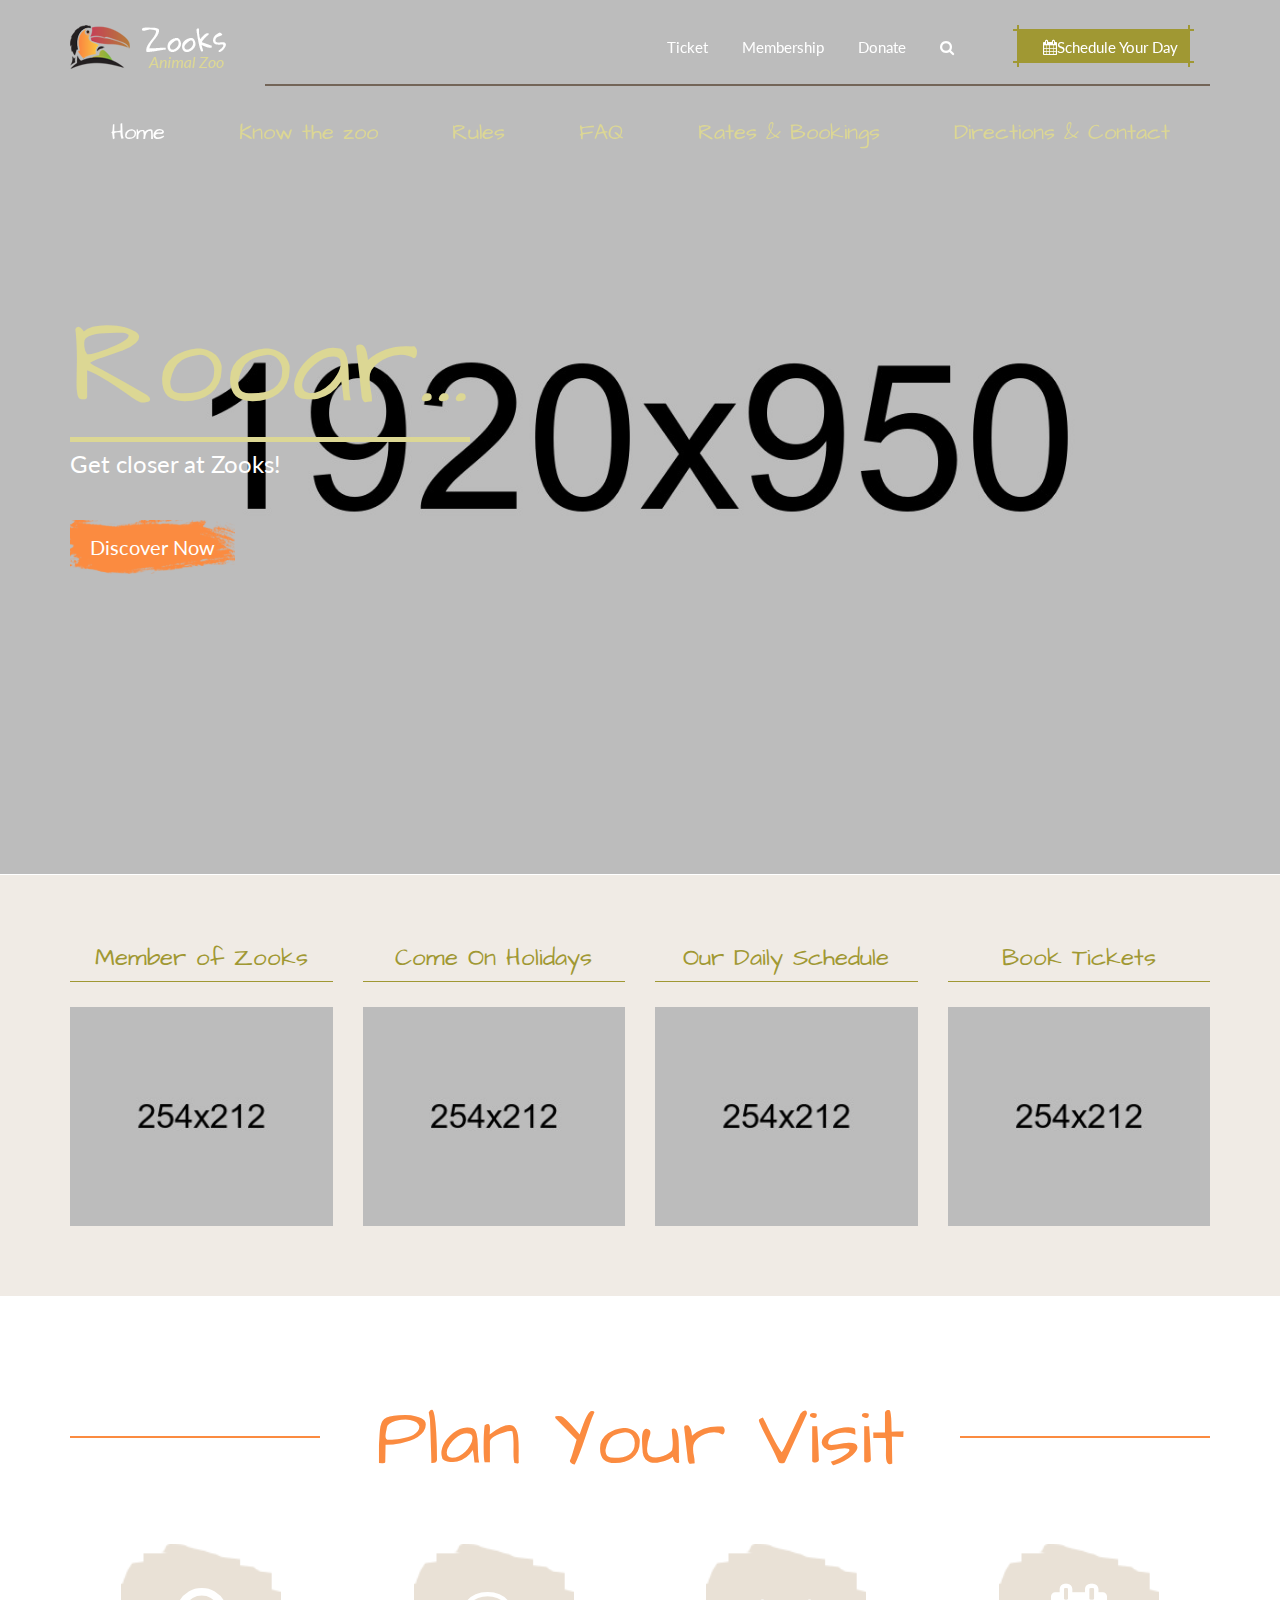
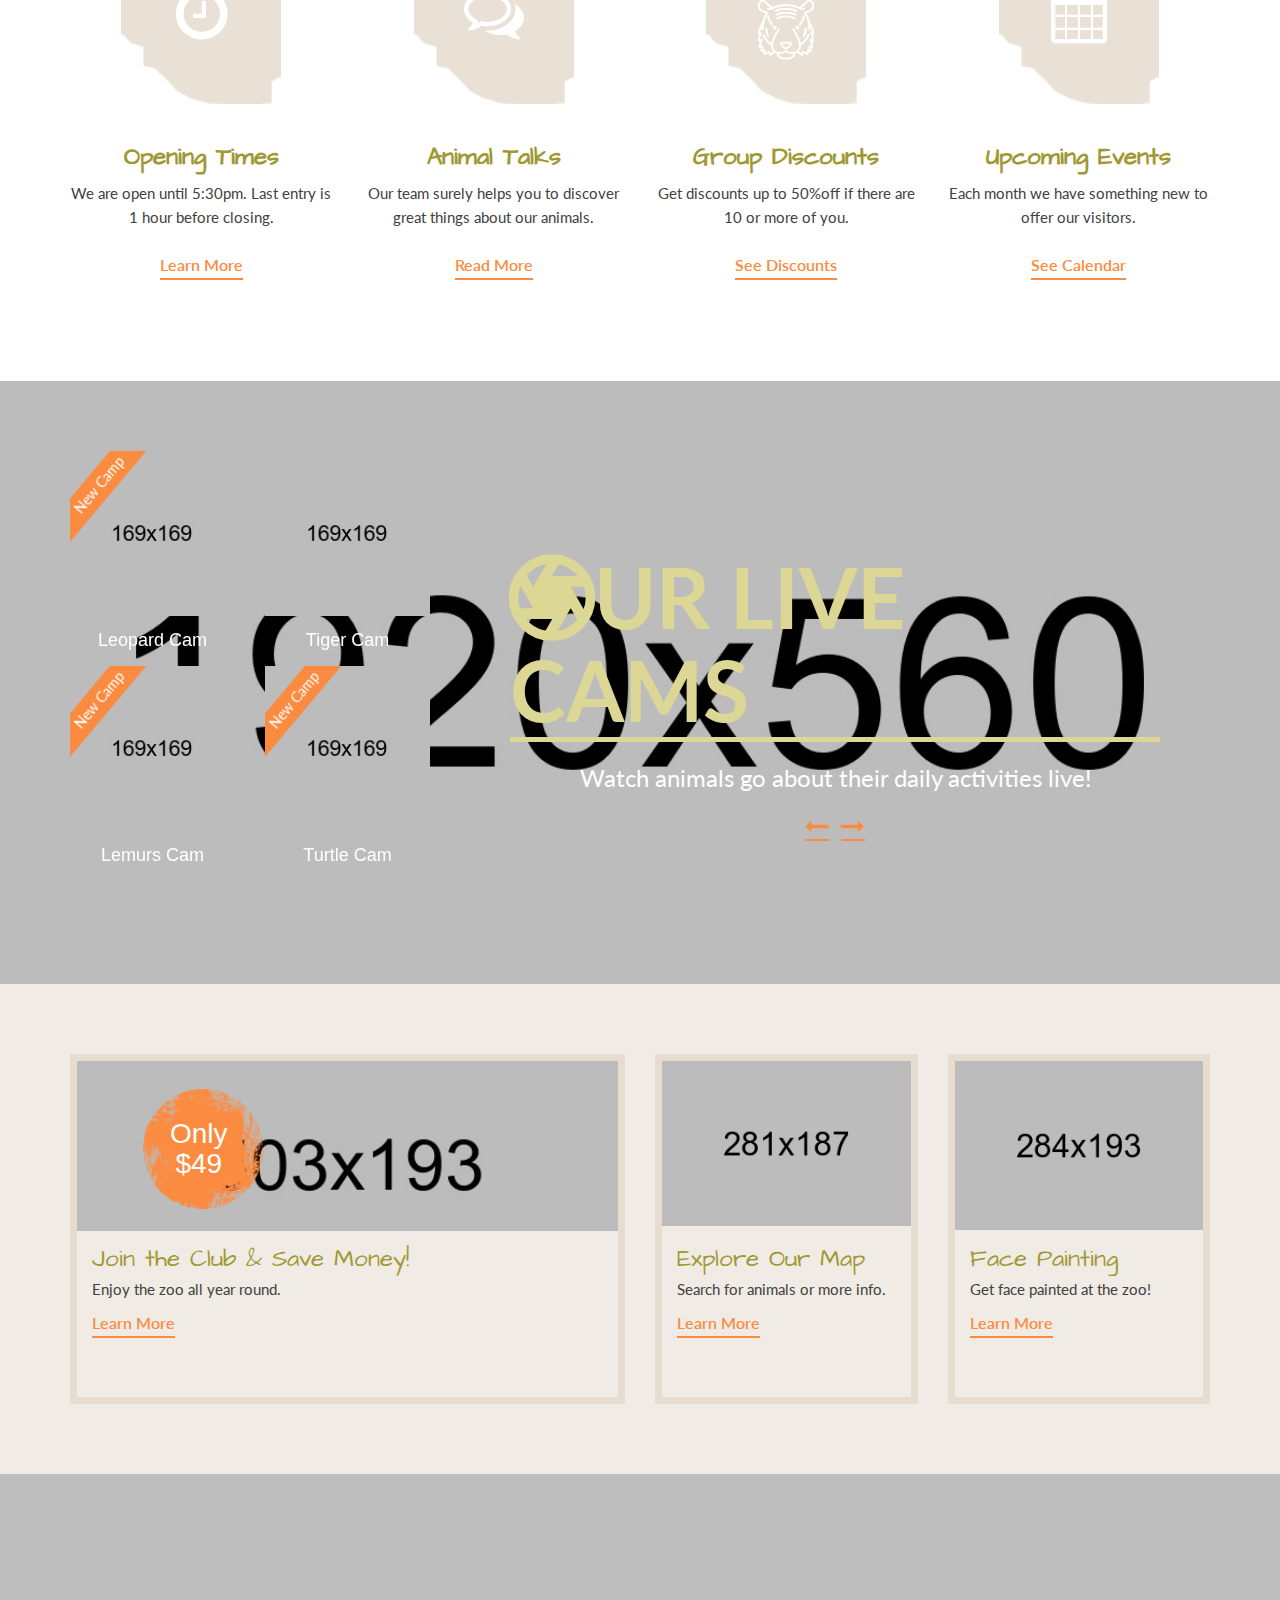
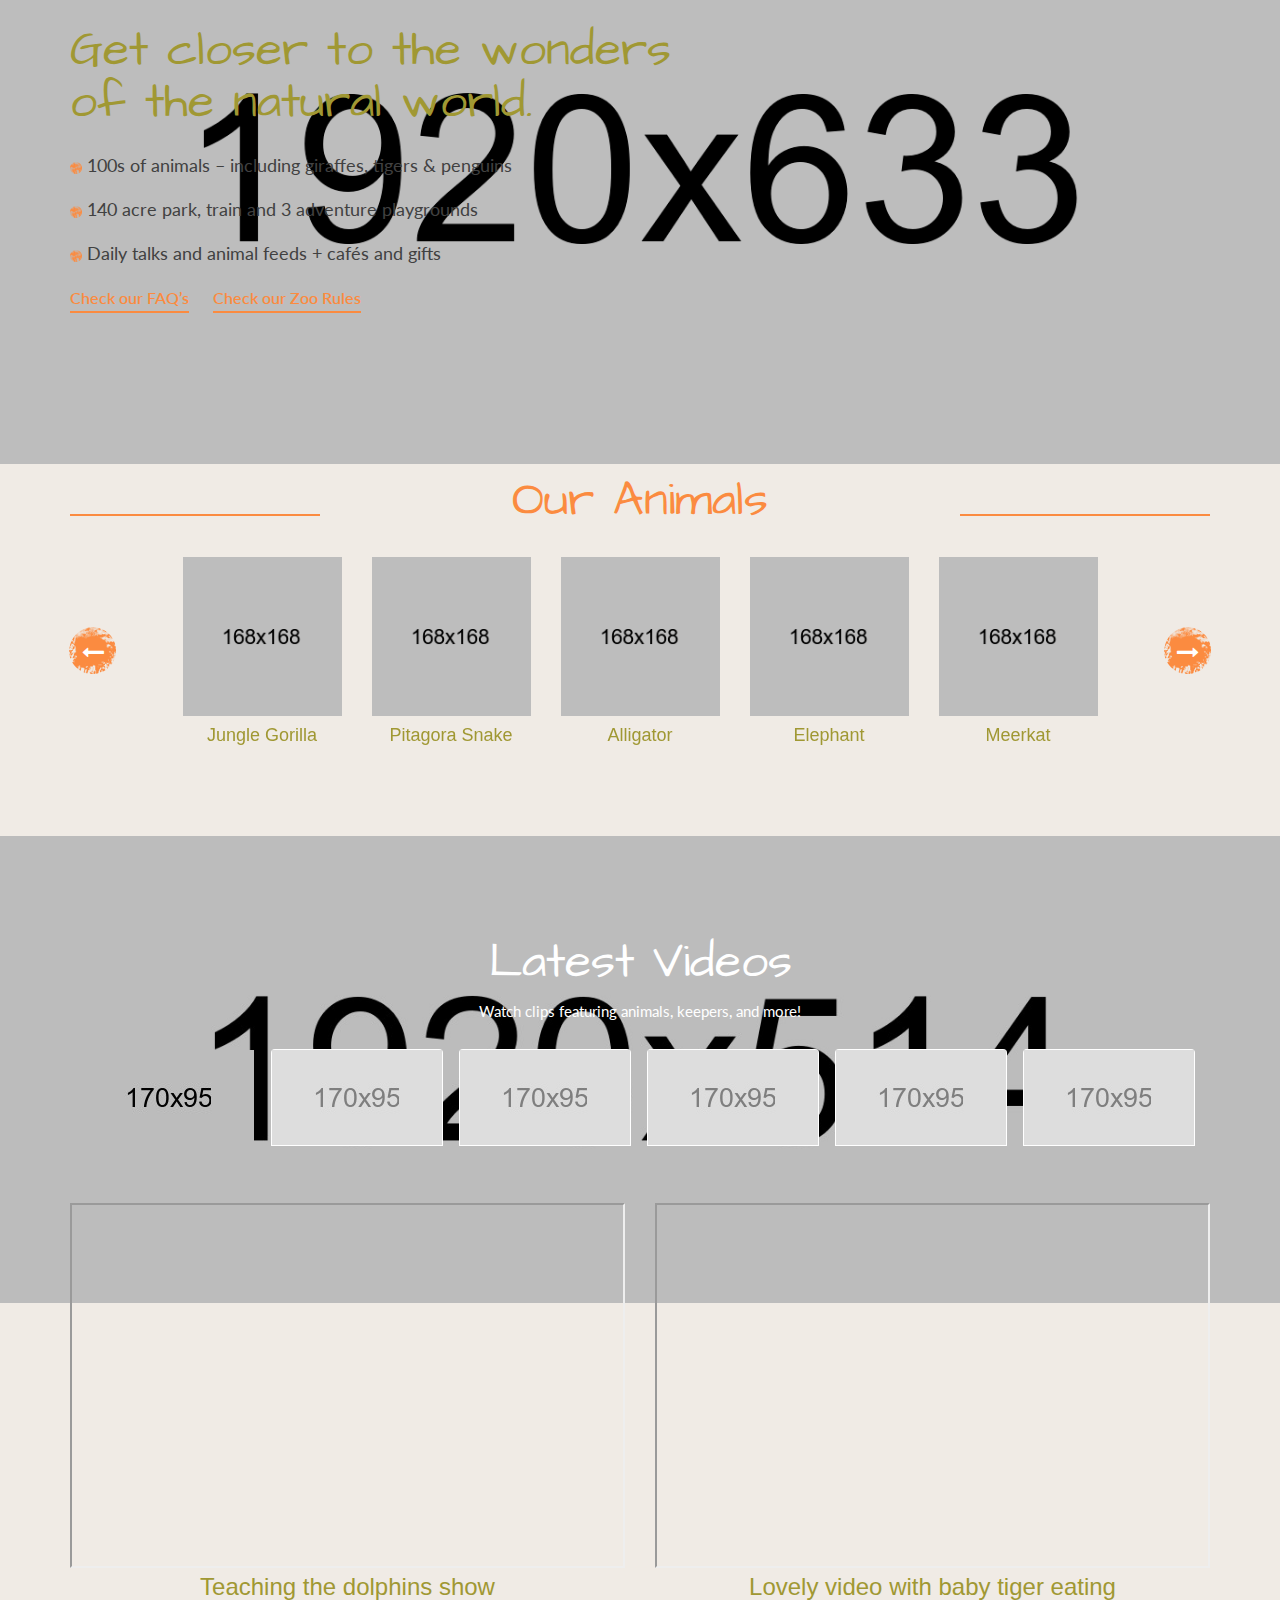
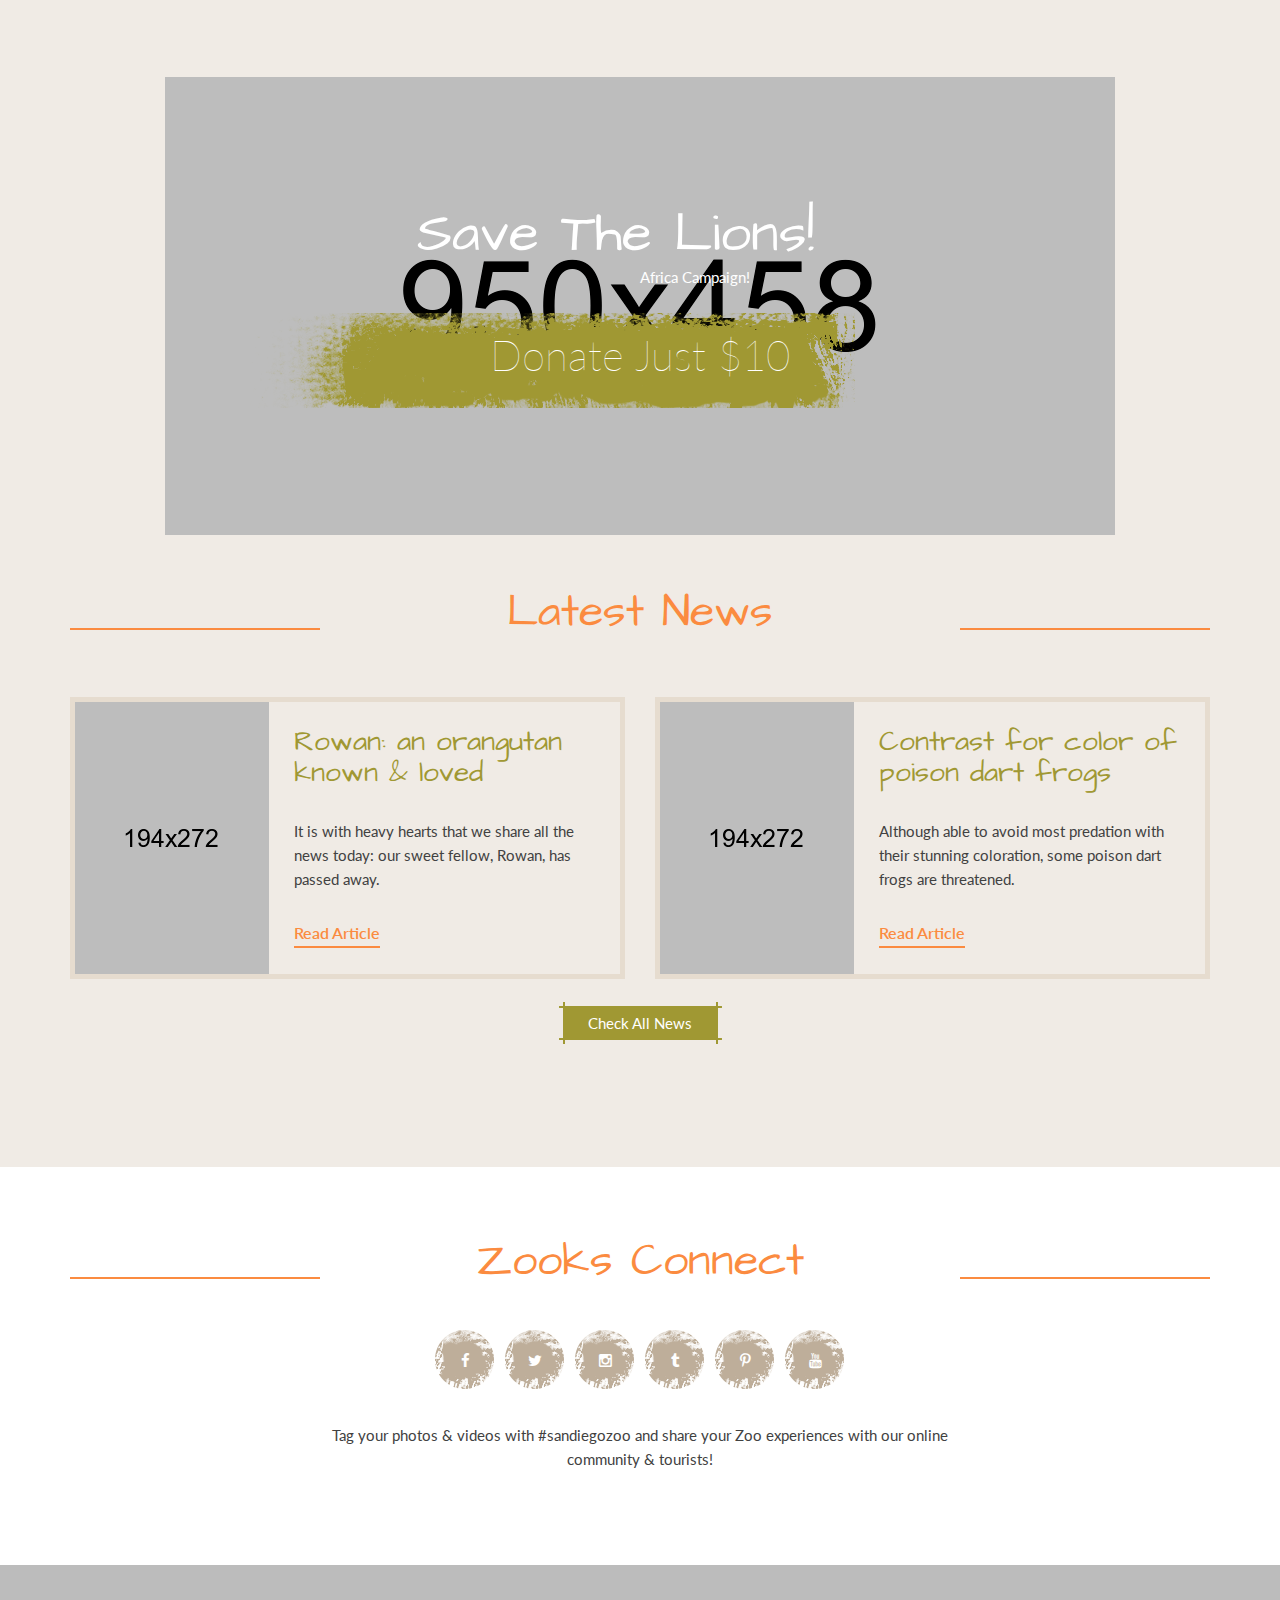
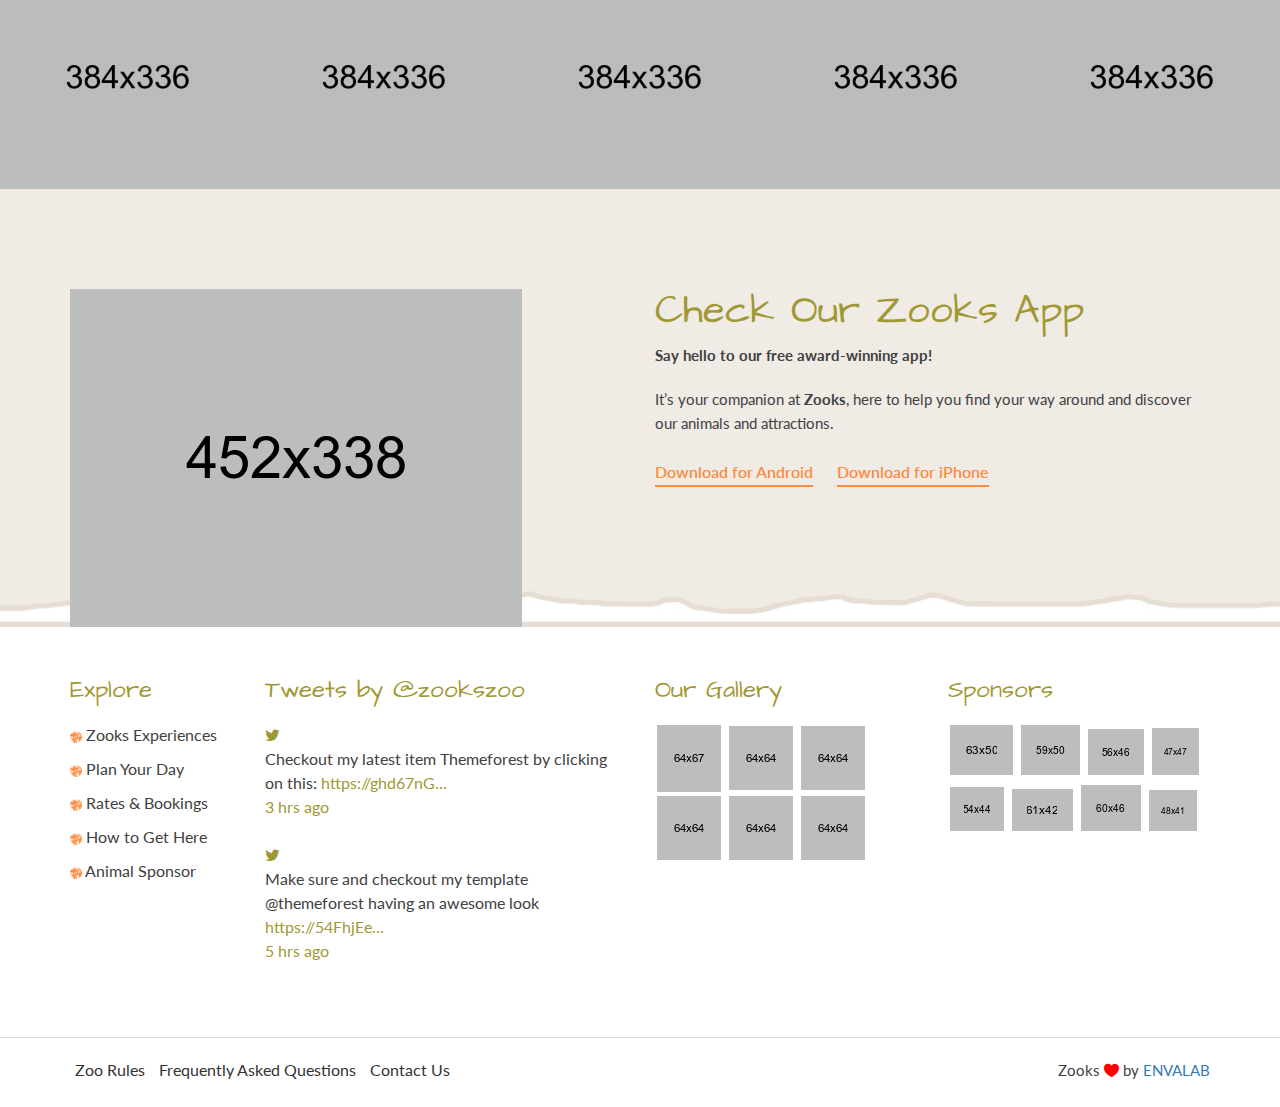
<file: index.html>
<!doctype html>
<html class="no-js" lang="en">
    <head>
        <meta charset="utf-8">
        <meta http-equiv="x-ua-compatible" content="ie=edge">
        <title>Welcome - Zoo</title>
        <meta name="description" content="">
        <meta name="viewport" content="width=device-width, initial-scale=1">
        <link rel="shortcut icon" type="image/x-icon" href="images/favicon.ico"> 
        <link rel="apple-touch-icon" href="images/favicon.ico">
        <!-- Place favicon.ico in the root directory -->
        <!-- all css here -->
        <!-- bootstrap v3.3.6 css -->
        <link rel="stylesheet" href="css/bootstrap.min.css">
        <!-- flaticon css -->
        <link rel="stylesheet" href="css/flaticon.css">
        <!-- animate css -->
        <link rel="stylesheet" href="css/animate.css">
        <!-- jquery-ui.min css -->
        <link rel="stylesheet" href="css/jquery-ui.min.css">
        <!-- meanmenu css -->
        <link rel="stylesheet" href="css/meanmenu.min.css">
        <!-- owl.carousel css -->
        <link rel="stylesheet" href="css/owl.carousel.css">
        <!-- magnific-popup css -->
        <link rel="stylesheet" href="css/magnific-popup.css">
        <!-- font-awesome css -->
        <link rel="stylesheet" href="css/font-awesome.min.css">
        <!-- style css -->
        <link rel="stylesheet" href="style.css">
        <!-- responsive css -->
        <link rel="stylesheet" href="css/responsive.css">
        <!-- modernizr css -->
        <script src="js/vendor/modernizr-2.8.3.min.js"></script>
    </head>
    <body>
        <!-- Header Start Here -->
        <header>
            <div class="container">
                <div class="row">
                    <div class="header-top">
                        <div class="col-lg-2 col-md-2 col-sm-2 col-xs-12">
                            <div class="logo-area">
                                <a href="index.html">
                                    <img src="images/logo.png" alt="">
                                </a>
                            </div>
                        </div>
                        <div class="col-lg-10 col-md-10 col-sm-10 col-xs-12">
                            <div class="header-top-right">
                                <nav>
                                    <ul>
                                        <li><a href="#">Ticket</a></li>
                                        <li><a href="#">Membership</a></li>
                                        <li><a href="sponser.html">Donate</a></li>
                                        <li><a href="#" class="search-icon"><i class="fa fa-search" aria-hidden="true"></i></a></li>
                                        <li class="schedule"><a href="plan.html">
                                            <i class="fa fa-calendar" aria-hidden="true"></i>Schedule Your Day
                                        </a></li>
                                    </ul>
                                </nav>
                            </div>
                        </div>
                    </div>
                    <div class="main-header">
                        <nav>
                            <ul>
                                <li class="active"><a href="index.html">Home</a></li>
                                <li><a href="know.html">Know the zoo</a></li>
                                <li><a href="rules.html">Rules</a></li>
                                <li><a href="faq.html">FAQ</a></li>
                                <li><a href="rate.html">Rates & Bookings</a></li>
                                <li><a href="contact.html">Directions & Contact</a></li>
                            </ul>
                        </nav>
                    </div>
                </div>
            </div>
            <div class="mobile-menu-area">
                <div class="container">
                    <div class="row">
                      <div class="col-md-12">
                        <div class="mobile-menu">
                          <nav id="dropdown">
                            <ul>
                                <li class="active"><a href="index.html">Home</a></li>
                                <li><a href="know.html">Know the zoo</a></li>
                                <li><a href="rules.html">Rules</a></li>
                                <li><a href="faq.html">Faq</a></li>
                                <li><a href="rate.html">Rates & Bookings</a></li>
                                <li><a href="contact.html">Directions & Contact</a></li>
                            </ul>
                          </nav>
                        </div>          
                      </div>
                    </div>
                </div>
            </div> 
            <div class="search-box-area">
                <div class="container">
                      <div class="row">                          
                          <div class="search-form">
                              <form>
                                  <div class="col-sm-12">
                                      <div class="form-group">
                                          <input type="text" class="form-control" placeholder="Search Here...">
                                          <a href="#"><i class="fa fa-search" aria-hidden="true"></i></a>
                                      </div>
                                  </div>
                              </form>
                          </div>
                      </div>
                  </div>              
            </div>
        </header>
        <!-- Header End Here -->
        <!--564654-->  
        <!-- Slider Area Start Here -->
        <div class="slider-area">
            <div class="slide-one">
                <div class="container">
                    <div class="row">
                        <div class="col-lg-12 col-md-12 col-sm-12 col-xs-12">
                            <h2 class="span3 span33 wow bounceInDown center" style="visibility: visible; animation-delay: 0.1s; animation-name: bounceInDown;">Rooar...</h2>
                            <p data-wow-delay="0.2s" class="span3 wow bounceIn center" style="visibility: visible; animation-delay: 0.2s; animation-name: bounceIn;">Get closer at Zooks!</p>
                            <a href="services.html" data-wow-delay="0.3s" class="span3 wow bounceInDown center" style="visibility: visible; animation-delay: 0.3s; animation-name: bounceInDown;">Discover Now</a>
                        </div>
                    </div>
                </div>
            </div>
            <div class="slide-two">
                <div class="container">
                    <div class="row">
                        <div class="col-lg-12 col-md-12 col-sm-12 col-xs-12">
                            <h2 data-wow-delay="0.5s" class="span3 wow bounceInUp center" style="visibility: visible; animation-delay: 0.5s; animation-name: bounceInUp;">Rooar...</h2>
                            <p>Get closer at Zooks!</p>
                            <a href="services.html">Discover Now</a>
                        </div>
                    </div>
                </div>
            </div>
        </div>
        <div class="slide-dot">
            <div class="container-fluid">
                <div class="row">
                    <div class="col-lg-12 col-md-12 col-sm-12 col-xs-12">
                        <div class="slide-dots">
                            <a class="slide-dots-next"></a>
                            <a class="slide-dots-prev"></a>
                        </div>
                    </div>
                </div>
            </div>
        </div>
        <!-- Slider Area End Here -->
        <!-- Home Services Start Here -->
        <div class="home-services-area">
            <div class="container">
                <div class="row">
                    <div class="col-lg-3 col-md-3 col-sm-6 col-xs-12">
                        <div class="single-services">
                            <h2>Member of Zooks</h2>
                            <div class="services-image">
                                <a href="#"><img src="images/services/1.jpg" alt=""></a>
                                <div class="overley">
                                    <div class="services-details">
                                        <h4><a href="#">Be part of our community</a></h4>
                                        <div class="services-botton">
                                            <a href="services.html">Join Us Today</a>
                                        </div>
                                    </div>
                                </div>
                            </div>
                        </div>
                    </div>
                    <div class="col-lg-3 col-md-3 col-sm-6 col-xs-12">
                        <div class="single-services">
                            <h2>Come On Holidays</h2>
                            <div class="services-image">
                                <a href="#"><img src="images/services/2.jpg" alt=""></a>
                                <div class="overley">
                                    <div class="services-details">
                                        <h4><a href="#">Be part of our community</a></h4>
                                        <div class="services-botton">
                                            <a href="services.html">Join Us Today</a>
                                        </div>
                                    </div>
                                </div>
                            </div>
                        </div>
                    </div>
                    <div class="col-lg-3 col-md-3 col-sm-6 col-xs-12">
                        <div class="single-services">
                            <h2>Our Daily Schedule</h2>
                            <div class="services-image">
                                <a href="#"><img src="images/services/3.jpg" alt=""></a>
                                <div class="overley">
                                    <div class="services-details">
                                        <h4><a href="#">Be part of our community</a></h4>
                                        <div class="services-botton">
                                            <a href="services.html">Join Us Today</a>
                                        </div>
                                    </div>
                                </div>
                            </div>
                        </div>
                    </div>
                    <div class="col-lg-3 col-md-3 col-sm-6 col-xs-12">
                        <div class="single-services">
                            <h2>Book Tickets</h2>
                            <div class="services-image">
                                <a href="#"><img src="images/services/4.jpg" alt=""></a>
                                <div class="overley">
                                    <div class="services-details">
                                        <h4><a href="#">Be part of our community</a></h4>
                                        <div class="services-botton">
                                            <a href="services.html">Join Us Today</a>
                                        </div>
                                    </div>
                                </div>
                            </div>
                        </div>
                    </div>
                </div>
            </div>
        </div>
        <!-- Home Services End Here -->
        <div class="home-plan-area">
            <div class="container">
                <div class="row">
                    <div class="col-lg-12 col-md-12 col-sm-12 col-xs-12 text-center">
                        <div class="section-title">
                            <h2>Plan Your Visit</h2>
                        </div>
                    </div>
                </div>
                <div class="row">
                    <div class="col-lg-3 col-md-3 col-sm-6 col-xs-12">
                        <div class="single-plan">
                            <div class="plan-icon">
                                <a href="#"><i class="fa fa-clock-o" aria-hidden="true"></i></a>
                            </div>
                            <div class="plan-details">
                                <h3><a href="plan.html">Opening Times</a></h3>
                                <p>We are open until 5:30pm. Last entry is 1 hour before closing.</p>
                                <div class="read-more">
                                    <a href="plan.html">Learn More</a>
                                </div>
                            </div>
                        </div>
                    </div>
                    <div class="col-lg-3 col-md-3 col-sm-6 col-xs-12">
                        <div class="single-plan">
                            <div class="plan-icon">
                                <a href="#"><i class="fa fa-comments-o" aria-hidden="true"></i></a>
                            </div>
                            <div class="plan-details">
                                <h3><a href="plan.html">Animal Talks</a></h3>
                                <p>Our team surely helps you to discover great things about our animals.</p>
                                <div class="read-more">
                                    <a href="plan.html">Read More</a>
                                </div>
                            </div>
                        </div>
                    </div>
                    <div class="col-lg-3 col-md-3 col-sm-6 col-xs-12">
                        <div class="single-plan">
                            <div class="plan-icon">
                                <a href="#"><i class="flaticon-animal-1"></i></a>
                            </div>
                            <div class="plan-details">
                                <h3><a href="plan.html">Group Discounts</a></h3>
                                <p>Get discounts up to 50%off  if there are 10 or more of you.</p>
                                <div class="read-more">
                                    <a href="plan.html">See Discounts</a>
                                </div>
                            </div>
                        </div>
                    </div>
                    <div class="col-lg-3 col-md-3 col-sm-6 col-xs-12">
                        <div class="single-plan">
                            <div class="plan-icon">
                                <a href="#"><i class="fa fa-calendar" aria-hidden="true"></i></a>
                            </div>
                            <div class="plan-details">
                                <h3><a href="plan.html">Upcoming Events</a></h3>
                                <p>Each month we have something new to offer our visitors.</p>
                                <div class="read-more">
                                    <a href="plan.html">See Calendar</a>
                                </div>
                            </div>
                        </div>
                    </div>
                </div>
            </div>
        </div>  
        <!-- Our live camp start Here -->
        <div class="our-live-camp-area">
            <div class="container">
                <div class="row">
                    <div class="col-lg-4 col-md-4 col-sm-12 col-xs-12">
                        <div class="total-camp">
                            <div class="single-camp">
                                <ul>
                                    <li>
                                        <div class="single-live-camp">
                                            <div class="image">                                                
                                                <a href="#"><img src="images/camp/1.jpg" alt=""></a>
                                                <div class="overley">
                                                    <div class="button">
                                                        <a href="#">Watch Cam</a>
                                                    </div>
                                                </div>
                                                <span>New Camp</span>
                                            </div>                                        
                                           <h4>Leopard Cam</h4>
                                        </div>
                                    </li>
                                    <li class="margin-none">
                                        <div class="single-live-camp">
                                            <div class="image">                                                
                                                <a href="#"><img src="images/camp/2.jpg" alt=""></a>
                                                <div class="overley">
                                                    <div class="button">
                                                        <a href="#">Watch Cam</a>
                                                    </div>
                                                </div>
                                            </div>                                        
                                           <h4>Tiger Cam</h4>
                                        </div>
                                    </li>
                                    <li>
                                        <div class="single-live-camp">
                                            <div class="image">                                                
                                                <a href="#"><img src="images/camp/3.jpg" alt=""></a>
                                                <div class="overley">
                                                    <div class="button">
                                                        <a href="#">Watch Cam</a>
                                                    </div>
                                                </div>
                                                <span>New Camp</span>
                                            </div>                                        
                                           <h4>Lemurs Cam</h4>
                                        </div>
                                    </li>
                                    <li class="margin-none">
                                        <div class="single-live-camp">
                                            <div class="image">                                                
                                                <a href="#"><img src="images/camp/4.jpg" alt=""></a>
                                                <div class="overley">
                                                    <div class="button">
                                                        <a href="#">Watch Cam</a>
                                                    </div>
                                                </div>
                                                <span>New Camp</span>
                                            </div>                                        
                                           <h4>Turtle Cam</h4>
                                        </div>
                                    </li>
                                </ul>
                            </div>
                            <div class="single-camp">
                                <ul>
                                    <li>
                                        <div class="single-live-camp">
                                            <div class="image">                                                
                                                <a href="#"><img src="images/camp/1.jpg" alt=""></a>
                                                <div class="overley">
                                                    <div class="button">
                                                        <a href="#">Watch Cam</a>
                                                    </div>
                                                </div>
                                                <span>New Camp</span>
                                            </div>                                        
                                           <h4>Leopard Cam</h4>
                                        </div>
                                    </li>
                                    <li class="margin-none">
                                        <div class="single-live-camp">
                                            <div class="image">                                                
                                                <a href="#"><img src="images/camp/2.jpg" alt=""></a>
                                                <div class="overley">
                                                    <div class="button">
                                                        <a href="#">Watch Cam</a>
                                                    </div>
                                                </div>
                                            </div>                                        
                                           <h4>Tiger Cam</h4>
                                        </div>
                                    </li>
                                    <li>
                                        <div class="single-live-camp">
                                            <div class="image">                                                
                                                <a href="#"><img src="images/camp/3.jpg" alt=""></a>
                                                <div class="overley">
                                                    <div class="button">
                                                        <a href="#">Watch Cam</a>
                                                    </div>
                                                </div>
                                                <span>New Camp</span>
                                            </div>                                        
                                           <h4>Lemurs Cam</h4>
                                        </div>
                                    </li>
                                    <li class="margin-none">
                                        <div class="single-live-camp">
                                            <div class="image">                                                
                                                <a href="#"><img src="images/camp/4.jpg" alt=""></a>
                                                <div class="overley">
                                                    <div class="button">
                                                        <a href="#">Watch Cam</a>
                                                    </div>
                                                </div>
                                                <span>New Camp</span>
                                            </div>                                        
                                           <h4>Turtle Cam</h4>
                                        </div>
                                    </li>
                                </ul>
                            </div>
                        </div>
                    </div>
                    <div class="col-lg-8 col-md-8 col-sm-12 col-xs-12">
                        <div class="our-live-camp-title">
                            <h1><i class="flaticon-technology"></i>ur Live Cams</h1>
                            <p>Watch animals go about their daily activities live!</p>
                            <div class="slid-btn">
                                <a class="prev"><i class="fa fa-long-arrow-left"></i> </a>
                                <a class="next"><i class="fa fa-long-arrow-right"></i></a>
                            </div>
                        </div>
                    </div>
                </div>
            </div>
        </div>
        <!-- Our live camp end Here -->
        <!-- Our camp Under Area Start Here -->
        <div class="under-camp-area">
            <div class="container">
                <div class="row">
                    <div class="col-lg-6 col-md-6 col-sm-12 col-xs-12">
                        <div class="single-under-camp">
                            <div class="image">
                                <span class="camp-image"><img src="images/camp/5.jpg" alt=""/></span>
                                <div class="price-camp">
                                    <img src="images/camp/price.png" alt=""/>
                                    <div class="content-price">
                                        <h2><span>Only</span> <span>$49</span></h2>
                                    </div>
                                </div>
                            </div>
                            <div class="details">
                                <h4><a href="#">Join the Club & Save Money!</a></h4>
                                <p>Enjoy the zoo all year round.</p>
                                <div class="read-more">
                                    <a href="#">Learn More</a>
                                </div>
                            </div>
                        </div>
                    </div>
                    <div class="col-lg-3 col-md-3 col-sm-12 col-xs-12">
                        <div class="single-under-camp">
                            <div class="image">
                                <span class="camp-image"><img src="images/camp/6.jpg" alt=""/></span>
                            </div>
                            <div class="details">
                                <h4><a href="#">Explore Our Map</a></h4>
                                <p>Search for animals or more info.</p>
                                <div class="read-more">
                                    <a href="#">Learn More</a>
                                </div>
                            </div>
                        </div>
                    </div>
                    <div class="col-lg-3 col-md-3 col-sm-12 col-xs-12">
                        <div class="single-under-camp">
                            <div class="image">
                                <span class="camp-image"><img src="images/camp/7.jpg" alt=""/></span>
                            </div>
                            <div class="details">
                                <h4><a href="#">Face Painting</a></h4>
                                <p>Get face painted at the zoo!</p>
                                <div class="read-more">
                                    <a href="#">Learn More</a>
                                </div>
                            </div>
                        </div>
                    </div>
                </div>
            </div>
        </div>
        <!-- Our camp Under Area End Here -->
        <!-- About Us Area Start Here -->
        <div class="about-us-area">
            <div class="container">
                <div class="row">
                    <div class="col-lg-12 col-md-12 col-sm-12 col-xs-12">
                        <div class="about-content">
                            <h2>Get closer to the wonders<br/> of the natural world.</h2>
                            <ul>
                                <li><img src="images/footer/icon.png" alt="" /> 100s of animals – including giraffes, tigers & penguins</li>
                                <li><img src="images/footer/icon.png" alt="" /> 140 acre park, train and 3 adventure playgrounds</li>
                                <li><img src="images/footer/icon.png" alt="" /> Daily talks and animal feeds + cafés and gifts</li>
                            </ul>
                            <div class="about-botton">
                                <ul>
                                    <li><a href="faq.html">Check our FAQ’s</a></li>
                                    <li><a href="rules.html">Check our Zoo Rules</a></li>
                                </ul>
                            </div>
                        </div>
                    </div>
                </div>
            </div>
        </div>
        <!-- About Us Area End Here -->
        <!-- Our Animal Start Here -->
        <div class="our-animal-area">
            <div class="container">
                <div class="row">                    
                <div class="col-lg-12 col-md-12 col-sm-12 col-xs-12 text-center">
                    <div class="section-title">
                        <h2>Our Animals</h2>
                    </div>
                </div>
                </div>
                <div class="row">
                    <div class="col-lg-10 col-md-10 col-sm-12 col-xs-12 col-md-offset-1">
                        <div class="total-area">
                            <div class="singla-animal">
                                <div class="image">
                                    <a href="single-animal.html"><img src="images/animal/1.png" alt=""></a>
                                    <div class="overley">
                                        <div class="button">
                                            <a href="single-details.html">See Details</a>
                                        </div>
                                    </div>
                                </div>
                                <h4><a href="single-animal.html">Jungle Gorilla</a></h4>
                            </div>
                            <div class="singla-animal">
                                <div class="image">
                                    <a href="single-animal.html"><img src="images/animal/2.png" alt=""></a>
                                    <div class="overley">
                                        <div class="button">
                                            <a href="single-details.html">See Details</a>
                                        </div>
                                    </div>
                                </div>
                                <h4><a href="single-animal.html">Pitagora Snake</a></h4>

                            </div>
                            <div class="singla-animal">
                                <div class="image">
                                    <a href="single-animal.html"><img src="images/animal/3.png" alt=""></a>
                                    <div class="overley">
                                        <div class="button">
                                            <a href="single-details.html">See Details</a>
                                        </div>
                                    </div>
                                </div>
                                <h4><a href="single-animal.html">Alligator</a></h4>
                            </div>
                            <div class="singla-animal">
                                <div class="image">
                                    <a href="single-animal.html"><img src="images/animal/4.png" alt=""></a>
                                    <div class="overley">
                                        <div class="button">
                                            <a href="single-details.html">See Details</a>
                                        </div>
                                    </div>
                                </div>
                                <h4><a href="single-animal.html">Elephant</a></h4>
                            </div>
                            <div class="singla-animal">
                                <div class="image">
                                    <a href="single-animal.html"><img src="images/animal/5.png" alt=""></a>
                                    <div class="overley">
                                        <div class="button">
                                            <a href="single-details.html">See Details</a>
                                        </div>
                                    </div>
                                </div>
                                <h4><a href="single-animal.html">Meerkat</a></h4>
                            </div>
                            <div class="singla-animal">
                                <div class="image">
                                    <a href="single-animal.html"><img src="images/animal/1.png" alt=""></a>
                                    <div class="overley">
                                        <div class="button">
                                            <a href="single-details.html">See Details</a>
                                        </div>
                                    </div>
                                </div>
                                <h4><a href="single-animal.html">Jungle Gorilla</a></h4>
                            </div>
                            <div class="singla-animal">
                                <div class="image">
                                    <a href="single-animal.html"><img src="images/animal/2.png" alt=""></a>
                                    <div class="overley">
                                        <div class="button">
                                            <a href="single-details.html">See Details</a>
                                        </div>
                                    </div>
                                </div>
                                <h4><a href="single-animal.html">Pitagora Snake</a></h4>
                            </div>
                            <div class="singla-animal">
                                <div class="image">
                                    <a href="single-animal.html"><img src="images/animal/3.png" alt=""></a>
                                    <div class="overley">
                                        <div class="button">
                                            <a href="single-details.html">See Details</a>
                                        </div>
                                    </div>
                                </div>
                                <h4><a href="single-animal.html">Alligator</a></h4>
                            </div>
                        </div>
                    </div>
                </div>
            </div>
        </div>
        <!-- Our Animal End Here -->
        <!-- Our Latest Video Area Start Here -->
        <div class="our-latest-video-area">
            <div class="container">
                <div class="row">
                     <div class="col-lg-12 col-md-12 col-sm-12 col-xs-12 text-center">
                        <div class="section-title">
                            <h2>Latest Videos</h2>
                            <p>Watch clips featuring animals, keepers, and more!</p>
                        </div>
                    </div>
                </div>
                <div class="row">
                     <div class="col-lg-12 col-md-12 col-sm-12 col-xs-12 text-center">          
                        <div class="video-tab">
                           <!-- Nav tabs -->
                           <ul class="nav nav-tabs" role="tablist">
                             <li role="presentation" class="active">
                                <a href="#home" aria-controls="home" role="tab" data-toggle="tab">
                                    <img src="images/video/1.jpg" alt="">
                                </a>
                             </li>
                             <li role="presentation">
                                <a href="#profile" aria-controls="profile" role="tab" data-toggle="tab">
                                    <img src="images/video/2.jpg" alt="">
                                </a>
                             </li>
                             <li role="presentation">
                                <a href="#messages" aria-controls="messages" role="tab" data-toggle="tab">
                                    <img src="images/video/3.jpg" alt="">
                                </a>
                             </li>
                             <li role="presentation">
                                <a href="#settings" aria-controls="settings" role="tab" data-toggle="tab">
                                    <img src="images/video/4.jpg" alt="">
                                </a>
                             </li>
                             <li role="presentation">
                                <a href="#video1" aria-controls="settings" role="tab" data-toggle="tab">
                                    <img src="images/video/5.jpg" alt="">
                                </a>
                             </li>
                             <li role="presentation">
                                <a href="#video2" aria-controls="settings" role="tab" data-toggle="tab">
                                    <img src="images/video/6.jpg" alt="">
                                </a>
                             </li>
                           </ul>  
                        </div>                    
                     </div>
                </div>
            </div>
        </div>
        <!-- Our Latest Video Area End Here -->
        <!-- Our Video Content Area Start Here -->
        <div class="our-video-content-area">
            <div class="container">
                <div class="row">
                    <div class="col-lg-12 col-md-12 col-sm-12 col-xs-12">
                        <!-- Tab panes -->
                        <div class="row tab-content">
                          <div role="tabpanel" class="tab-pane active" id="home">
                               <div class="col-lg-6 col-md-6 col-sm-12 col-xs-12 videos">
                                   <div class="single-video">
                                       <iframe width="558" height="365" src="https://www.youtube.com/embed/qDyoNgRW3ik" allowfullscreen></iframe>
                                       <h3><a href="#">Teaching the dolphins show</a></h3>
                                   </div>
                               </div>
                               <div class="col-lg-6 col-md-6 col-sm-12 col-xs-12 videos">
                                   <div class="single-video">
                                       <iframe width="558" height="365" src="https://www.youtube.com/embed/wvWvbRZ7wNE" allowfullscreen></iframe>
                                       <h3><a href="#">Lovely video with baby tiger eating</a></h3>
                                   </div>
                               </div>
                          </div>
                          <div role="tabpanel" class="tab-pane" id="profile">
                               <div class="col-lg-6 col-md-6 col-sm-12 col-xs-12 videos">
                                   <div class="single-video">
                                       <iframe width="558" height="365" src="https://www.youtube.com/embed/M7Otut7A_jE" allowfullscreen></iframe>
                                       <h3><a href="#">Teaching the dolphins show</a></h3>
                                   </div>
                               </div>
                               <div class="col-lg-6 col-md-6 col-sm-12 col-xs-12 videos">
                                   <div class="single-video">
                                       <iframe width="558" height="365" src="https://www.youtube.com/embed/tJm8InmIH4I" allowfullscreen></iframe>
                                       <h3><a href="#">Lovely video with baby tiger eating</a></h3>
                                   </div>
                               </div>
                          </div>
                          <div role="tabpanel" class="tab-pane" id="messages">
                               <div class="col-lg-6 col-md-6 col-sm-12 col-xs-12 videos">
                                   <div class="single-video">
                                       <iframe width="558" height="365" src="https://www.youtube.com/embed/qDyoNgRW3ik" allowfullscreen></iframe>
                                       <h3><a href="#">Teaching the dolphins show</a></h3>
                                   </div>
                               </div>
                               <div class="col-lg-6 col-md-6 col-sm-12 col-xs-12 videos">
                                   <div class="single-video">
                                       <iframe width="558" height="365" src="https://www.youtube.com/embed/wvWvbRZ7wNE" allowfullscreen></iframe>
                                       <h3><a href="#">Lovely video with baby tiger eating</a></h3>
                                   </div>
                               </div>
                          </div>
                          <div role="tabpanel" class="tab-pane" id="settings">
                               <div class="col-lg-6 col-md-6 col-sm-12 col-xs-12 videos">
                                   <div class="single-video">
                                       <iframe width="558" height="365" src="https://www.youtube.com/embed/M7Otut7A_jE" allowfullscreen></iframe>
                                       <h3><a href="#">Teaching the dolphins show</a></h3>
                                   </div>
                               </div>
                               <div class="col-lg-6 col-md-6 col-sm-12 col-xs-12 videos">
                                   <div class="single-video">
                                       <iframe width="558" height="365" src="https://www.youtube.com/embed/tJm8InmIH4I" allowfullscreen></iframe>
                                       <h3><a href="#">Lovely video with baby tiger eating</a></h3>
                                   </div>
                               </div>
                          </div>
                          <div role="tabpanel" class="tab-pane" id="video1">
                               <div class="col-lg-6 col-md-6 col-sm-12 col-xs-12 videos">
                                   <div class="single-video">
                                       <iframe width="558" height="365" src="https://www.youtube.com/embed/qDyoNgRW3ik" allowfullscreen></iframe>
                                       <h3><a href="#">Teaching the dolphins show</a></h3>
                                   </div>
                               </div>
                               <div class="col-lg-6 col-md-6 col-sm-12 col-xs-12 videos">
                                   <div class="single-video">
                                       <iframe width="558" height="365" src="https://www.youtube.com/embed/wvWvbRZ7wNE" allowfullscreen></iframe>
                                       <h3><a href="#">Lovely video with baby tiger eating</a></h3>
                                   </div>
                               </div>
                          </div>
                          <div role="tabpanel" class="tab-pane" id="video2">
                               <div class="col-lg-6 col-md-6 col-sm-12 col-xs-12 videos">
                                   <div class="single-video">
                                       <iframe width="558" height="365" src="https://www.youtube.com/embed/M7Otut7A_jE" allowfullscreen></iframe>
                                       <h3><a href="#">Teaching the dolphins show</a></h3>
                                   </div>
                               </div>
                               <div class="col-lg-6 col-md-6 col-sm-12 col-xs-12 videos">
                                   <div class="single-video">
                                       <iframe width="558" height="365" src="https://www.youtube.com/embed/tJm8InmIH4I" allowfullscreen></iframe>
                                       <h3><a href="#">Lovely video with baby tiger eating</a></h3>
                                   </div>
                               </div>
                          </div>
                        </div>
                    </div>
                </div>
                <div class="row">
                    <div class="col-lg-12 col-md-12 col-sm-12 col-xs-12">
                        <div class="save-the-lion-area">
                            <h2>Save The Lions!</h2>
                            <p>Africa Campaign!</p>
                            <div class="button">
                                <a href="#">Donate Just $10</a>
                            </div>
                        </div>
                    </div>                    
                </div>
                <div class="row latest-news">
                    <div class="col-lg-12 col-md-12 col-sm-12 col-xs-12 text-center">
                        <div class="section-title">
                            <h2>Latest News</h2>
                        </div>
                    </div>
                    <div class="col-lg-6 col-md-6 col-sm-6 col-xs-12">
                        <div class="single-news-area">
                            <div class="media">
                              <div class="pull-left">
                                <a href="#">
                                  <img class="media-object" src="images/blog/1.png" alt="Generic placeholder image">
                                </a>
                              </div>
                              <div class="media-body">
                                <h4 class="media-heading"><a href="#">Rowan: an orangutan known & loved</a></h4>
                                <p>It is with heavy hearts that we share all the news today: our sweet fellow, Rowan, has passed away.</p>
                                <div class="read-more">
                                    <a href="#">Read Article</a>
                                </div>
                              </div>
                            </div>
                        </div>
                    </div>
                    <div class="col-lg-6 col-md-6 col-sm-6 col-xs-12">
                        <div class="single-news-area">
                            <div class="media">
                              <div class="pull-left">
                                <a href="#">
                                  <img class="media-object" src="images/blog/2.png" alt="Generic placeholder image">
                                </a>
                              </div>
                              <div class="media-body">
                                <h4 class="media-heading"><a href="#">Contrast for color of poison dart frogs</a></h4>
                                <p>Although able to avoid most predation with their stunning coloration, some poison dart frogs are threatened.</p>
                                <div class="read-more">
                                    <a href="#">Read Article</a>
                                </div>
                              </div>
                            </div>
                        </div>
                    </div>                      
                    <div class="col-lg-12 col-md-12 col-sm-12 col-xs-12 text-center">
                        <div class="all-news">
                            <a href="services.html">Check All News</a>
                        </div>
                    </div>
                </div>
            </div>
        </div>
        <!-- Our Video Content Area End Here -->
        <!-- Zooks Contact Start Here -->
        <div class="zooks-connact-area">
            <div class="container">
                <div class="row">
                    <div class="col-lg-12 col-md-12 col-sm-12 col-xs-12 text-center">
                        <div class="section-title">
                            <h2>Zooks Connect</h2>
                        </div>
                        <div class="zooks-social-connect-area">
                            <ul>
                                <li><a href="#"><i class="fa fa-facebook" aria-hidden="true"></i></a></li>
                                <li><a href="#"><i class="fa fa-twitter" aria-hidden="true"></i></a></li>
                                <li><a href="#"><i class="fa fa-instagram" aria-hidden="true"></i></a></li>
                                <li><a href="#"><i class="fa fa-tumblr" aria-hidden="true"></i></a></li>
                                <li><a href="#"><i class="fa fa-pinterest-p" aria-hidden="true"></i></a></li>
                                <li><a href="#"><i class="fa fa-youtube" aria-hidden="true"></i></a></li>
                            </ul>
                        </div>
                        <p>Tag your photos & videos with #sandiegozoo and share your Zoo experiences with our online community & tourists!</p>
                    </div>
                </div>
            </div>
        </div>
        <!-- Zooks Contact End Here -->
        <!-- Twiiter Post Area Start Here -->
        <div class="twitter-post-area">
            <div class="container-fluid acurate">
                <div class="row">
                    <div class="col-lg-12 col-md-12 col-sm-12 col-xs-12">
                        <div class="single-post">
                            <a href="#"><img src="images/post/1.jpg" alt=""></a>
                            <div class="overley">
                                <div class="services-details">
                                    <p>My favorite pic from the #ZooksZoo today.#NoEdits #feedinglama #sdzoo100</p>
                                    <span><i class="fa fa-twitter" aria-hidden="true"></i> @frederickjames</span>                             
                                </div>
                            </div>
                        </div>
                        <div class="single-post">
                            <a href="#"><img src="images/post/2.jpg" alt=""></a>
                            <div class="overley">
                                <div class="services-details">
                                    <p>My favorite pic from the #ZooksZoo today.#NoEdits #feedinglama #sdzoo100</p>
                                    <span><i class="fa fa-twitter" aria-hidden="true"></i> @frederickjames</span>                             
                                </div>
                            </div>
                        </div>
                        <div class="single-post">
                            <a href="#"><img src="images/post/3.jpg" alt=""></a>
                            <div class="overley">
                                <div class="services-details">
                                    <p>My favorite pic from the #ZooksZoo today.#NoEdits #feedinglama #sdzoo100</p>
                                    <span><i class="fa fa-twitter" aria-hidden="true"></i> @frederickjames</span>                             
                                </div>
                            </div>
                        </div>
                        <div class="single-post">
                            <a href="#"><img src="images/post/4.jpg" alt=""></a>
                            <div class="overley">
                                <div class="services-details">
                                    <p>My favorite pic from the #ZooksZoo today.#NoEdits #feedinglama #sdzoo100</p>
                                    <span><i class="fa fa-twitter" aria-hidden="true"></i> @frederickjames</span>                             
                                </div>
                            </div>
                        </div>
                        <div class="single-post">
                            <a href="#"><img src="images/post/5.jpg" alt=""></a>
                            <div class="overley">
                                <div class="services-details">
                                    <p>My favorite pic from the #ZooksZoo today.#NoEdits #feedinglama #sdzoo100</p>
                                    <span><i class="fa fa-twitter" aria-hidden="true"></i> @frederickjames</span>                         
                                </div>
                            </div>
                        </div>  
                    </div>
                </div>
            </div>
        </div>
        <!-- Twiiter Post Area End Here -->
        <!-- Footer Start Here -->
        <footer>
            <div class="footer-top">
                <div class="container">
                    <div class="row">
                        <div class="col-lg-6 col-md-6 col-sm-6 col-xs-12">
                            <div class="apps-area">
                                <img src="images/footer/apps.png" alt="">
                            </div>
                        </div>
                        <div class="col-lg-6 col-md-6 col-sm-6 col-xs-12">
                            <div class="footer-top-content">
                                <h2>Check Our Zooks App</h2>
                                <strong>Say hello to our free award-winning app! </strong>
                                <p>It’s your companion at <strong>Zooks</strong>, here to help you find your way around and discover our animals and attractions.</p>
                                <div class="about-botton">
                                    <ul>
                                        <li><a href="#">Download for Android</a></li>
                                        <li><a href="#">Download for iPhone</a></li>
                                    </ul>
                                </div>
                            </div>
                        </div>
                    </div>
                </div>
            </div>
            <div class="main-footer">
                <div class="container">
                    <div class="row">
                       <div class="col-lg-2 col-md-2 col-sm-6 col-xs-12">
                           <div class="widget">
                               <h2 class="widget-title">Explore</h2>
                               <ul>
                                   <li><a href="know.html"><img src="images/footer/icon.png" alt=""> Zooks Experiences</a></li>
                                   <li><a href="plan.html"><img src="images/footer/icon.png" alt=""> Plan Your Day</a></li>
                                   <li><a href="rate.html"><img src="images/footer/icon.png" alt=""> Rates & Bookings</a></li>
                                   <li><a href="contact.html"><img src="images/footer/icon.png" alt=""> How to Get Here</a></li>
                                   <li><a href="sponser.html"><img src="images/footer/icon.png" alt=""> Animal Sponsor</a></li>
                               </ul>
                           </div>
                       </div> 
                       <div class="col-lg-4 col-md-4 col-sm-6 col-xs-12">
                           <div class="widget">
                               <h2 class="widget-title">Tweets <span>by @zookszoo</span></h2>
                               <ul>
                                   <li><a href="#"><i class="fa fa-twitter" aria-hidden="true"></i><p>Checkout my latest item Themeforest by clicking on this: <span class="widget-span-link">https://ghd67nG...</span><br/><span class="widget-span-hrs">3 hrs ago</span></p></a></li>
                                   <li><a href="#"><i class="fa fa-twitter" aria-hidden="true"></i><p>Make sure and checkout my template @themeforest having an awesome look <span class="widget-span-link">https://54FhjEe...</span><br/><span class="widget-span-hrs">5 hrs ago</span></p></a></li>
                               </ul>
                           </div>
                       </div> 
                       <div class="col-lg-3 col-md-3 col-sm-6 col-xs-12">
                           <div class="widget">
                               <h2 class="widget-title">Our Gallery</h2>
                                <ul class="gallery">
                                    <li><a href="images/gellary/1.png"><img src="images/gellary/1.png" alt=""></a></li>
                                    <li><a href="images/gellary/2.png"><img src="images/gellary/2.png" alt=""></a></li>
                                    <li><a href="images/gellary/3.png"><img src="images/gellary/3.png" alt=""></a></li>
                                    <li><a href="images/gellary/4.png"><img src="images/gellary/4.png" alt=""></a></li>
                                    <li><a href="images/gellary/5.png"><img src="images/gellary/5.png" alt=""></a></li>
                                    <li><a href="images/gellary/6.png"><img src="images/gellary/6.png" alt=""></a></li>
                                </ul>
                           </div>
                       </div> 
                       <div class="col-lg-3 col-md-3 col-sm-6 col-xs-12">
                           <div class="widget">
                               <h2 class="widget-title">Sponsors</h2>
                                <ul class="gallery-sp">
                                    <li>
                                        <a href="sponser.html">
                                            <img src="images/sponser/1.png" alt="" class="normal-sp">
                                            <img src="images/sponser/1h.png" alt="" class="hover-sp">
                                        </a>
                                    </li>
                                    <li>
                                        <a href="sponser.html">
                                            <img src="images/sponser/2.png" alt="" class="normal-sp">
                                            <img src="images/sponser/2h.png" alt="" class="hover-sp">
                                        </a>
                                    </li>
                                    <li>
                                        <a href="sponser.html">
                                            <img src="images/sponser/3.png" alt="" class="normal-sp">
                                            <img src="images/sponser/3h.png" alt="" class="hover-sp">
                                        </a>
                                    </li>
                                    <li>
                                        <a href="sponser.html">
                                            <img src="images/sponser/4.png" alt="" class="normal-sp">
                                            <img src="images/sponser/4h.png" alt="" class="hover-sp">
                                        </a>
                                    </li>
                                    <li>
                                        <a href="sponser.html">
                                            <img src="images/sponser/5.png" alt="" class="normal-sp">
                                            <img src="images/sponser/5h.png" alt="" class="hover-sp">
                                        </a>
                                    </li>
                                    <li>
                                        <a href="sponser.html">
                                            <img src="images/sponser/6.png" alt="" class="normal-sp">
                                            <img src="images/sponser/6h.png" alt="" class="hover-sp">
                                        </a>
                                    </li>
                                    <li>
                                        <a href="sponser.html">
                                            <img src="images/sponser/7.png" alt="" class="normal-sp">
                                            <img src="images/sponser/7h.png" alt="" class="hover-sp">
                                        </a>
                                    </li>
                                    <li>
                                        <a href="sponser.html">
                                            <img src="images/sponser/8.png" alt="" class="normal-sp">
                                            <img src="images/sponser/8h.png" alt="" class="hover-sp">
                                        </a>
                                    </li>
                                </ul>
                           </div>
                       </div> 
                    </div>
                </div>
            </div>
            <div class="footer-bottom">
                <div class="container">
                    <div class="row">
                        <div class="col-lg-6 col-md-6 col-sm-6 col-xs-12">
                            <div class="widget">
                                <div class="footer-menu">
                                    <ul>
                                        <li><a href="rules.html">Zoo Rules</a></li>
                                        <li><a href="faq.html">Frequently Asked Questions</a></li>
                                        <li><a href="contact.html">Contact Us</a></li>
                                    </ul>
                                </div>
                            </div>
                        </div>
                        <div class="col-lg-6 col-md-6 col-sm-6 col-xs-12 text-right">
                            <div class="widget">
                                <div class="copyright">
                                    <p>Zooks <i class="flaticon-shapes-1"></i> by <a href="https://themeforest.net/user/envalab/portfolio?ref=envalab" target="_blank">ENVALAB</a></p>
                                </div>
                            </div>
                        </div>
                    </div>
                </div>
            </div>
        </footer>
        <!-- Footer End Here -->
         <!-- all js here -->
        <!-- jquery latest version -->
        <script src="js/vendor/jquery-1.12.0.min.js"></script>
        <!-- bootstrap js -->
        <script src="js/bootstrap.min.js"></script>
        <!-- owl.carousel js -->
        <script src="js/owl.carousel.min.js"></script>
        <!-- meanmenu js -->
        <script src="js/jquery.meanmenu.js"></script>
        <!-- jquery-ui js -->
        <script src="js/jquery-ui.min.js"></script>
        <!-- wow js -->
        <script src="js/wow.min.js"></script>
        <!-- magnific-popup js -->
        <script src="js/jquery.magnific-popup.min.js"></script>
        <!-- plugins js -->
        <script src="js/plugins.js"></script>
        <!-- main js -->
        <script src="js/main.js"></script>
    </body>
</html>
</file>
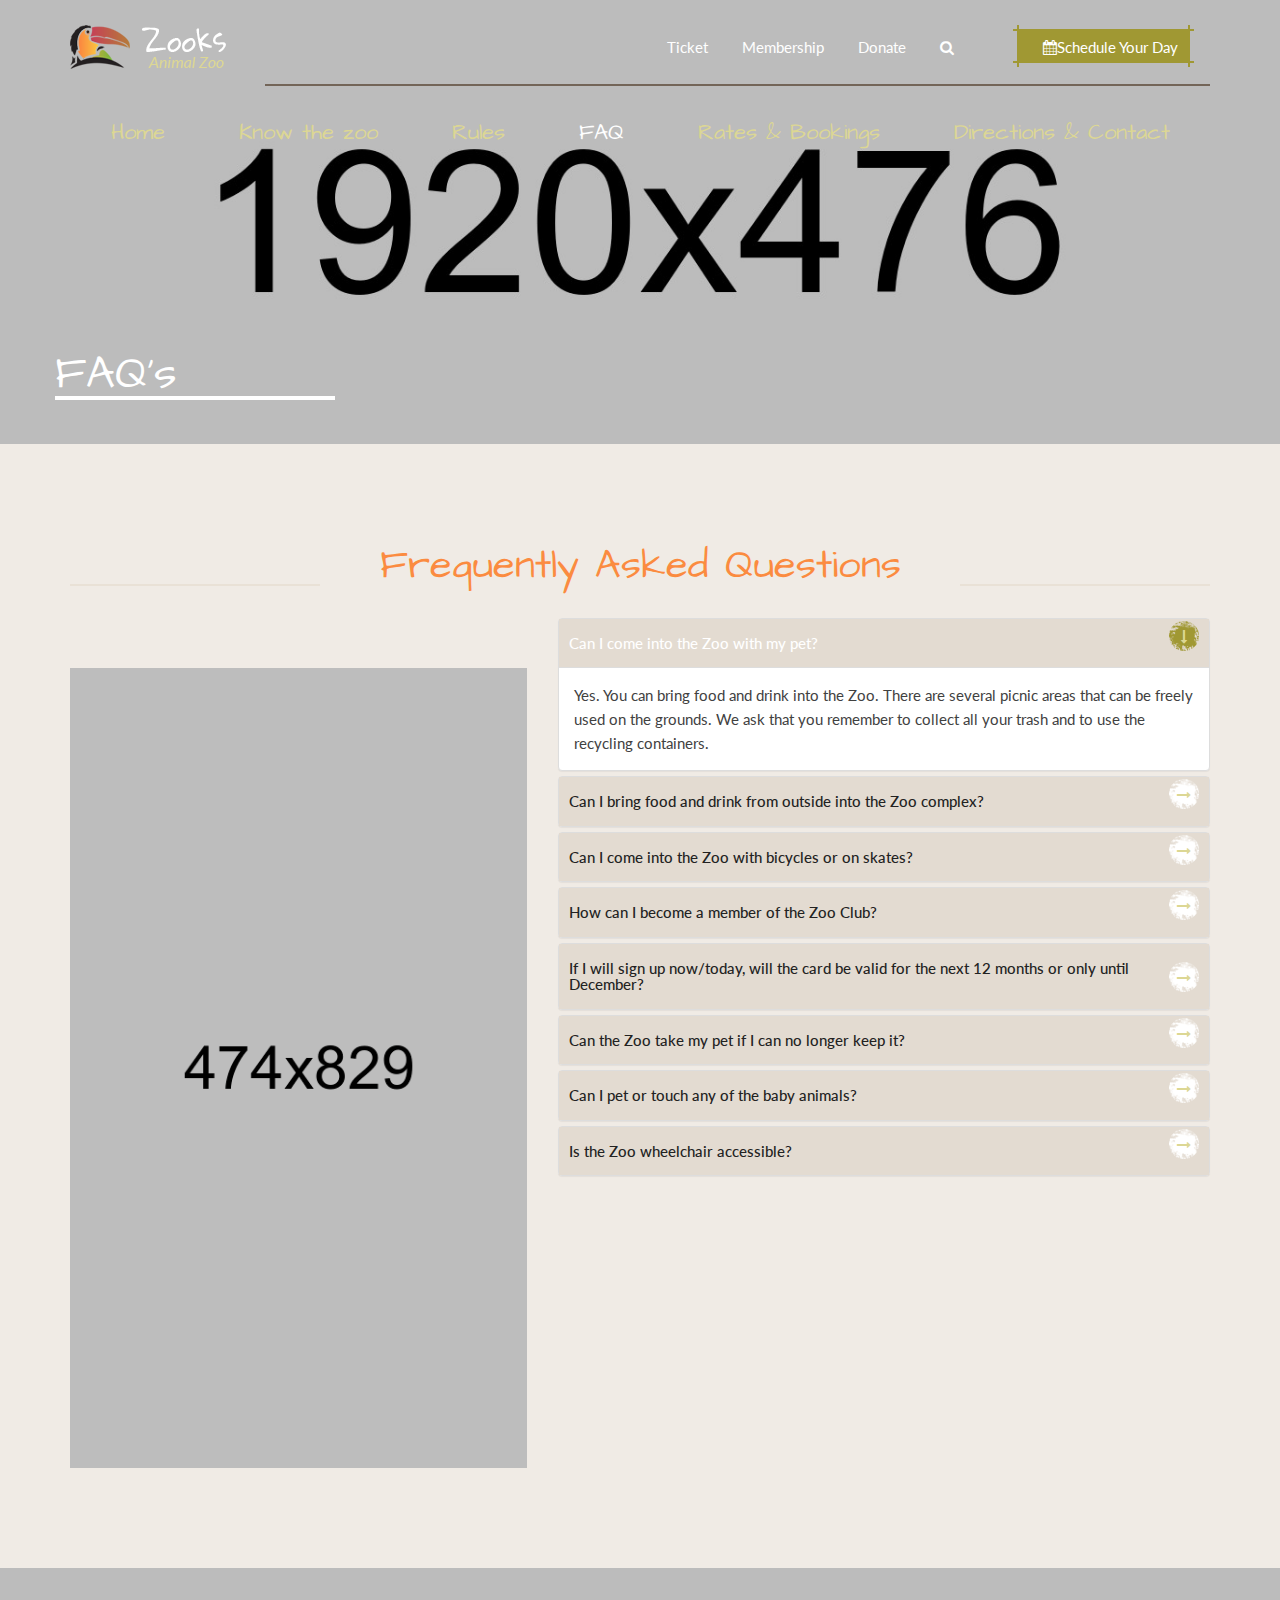
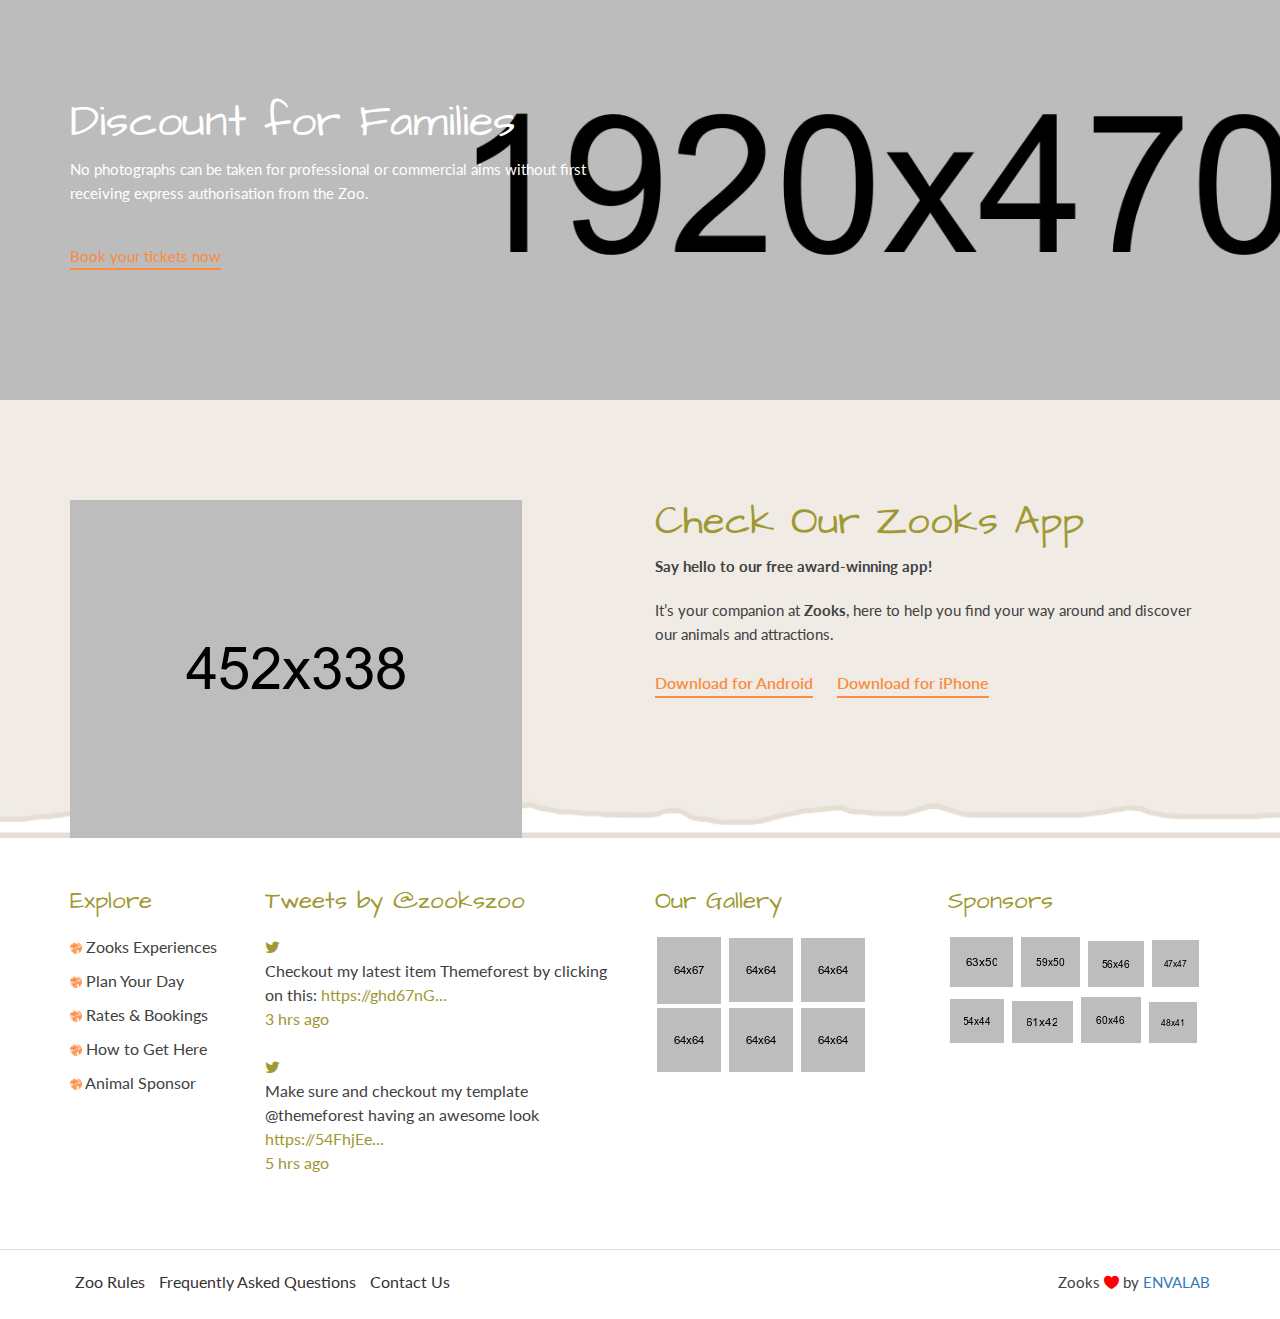
<file: faq.html>
<!doctype html>
<html class="no-js" lang="en">
    <head>
        <meta charset="utf-8">
        <meta http-equiv="x-ua-compatible" content="ie=edge">
        <title>Faq - Zoo</title>
        <meta name="description" content="">
        <meta name="viewport" content="width=device-width, initial-scale=1">
        <link rel="shortcut icon" type="image/x-icon" href="images/favicon.ico"> 
        <link rel="apple-touch-icon" href="images/favicon.ico">
        <!-- Place favicon.ico in the root directory -->
        <!-- all css here -->
        <!-- bootstrap v3.3.6 css -->
        <link rel="stylesheet" href="css/bootstrap.min.css">
        <!-- flaticon css -->
        <link rel="stylesheet" href="css/flaticon.css">
        <!-- animate css -->
        <link rel="stylesheet" href="css/animate.css">
        <!-- jquery-ui.min css -->
        <link rel="stylesheet" href="css/jquery-ui.min.css">
        <!-- meanmenu css -->
        <link rel="stylesheet" href="css/meanmenu.min.css">
        <!-- owl.carousel css -->
        <link rel="stylesheet" href="css/owl.carousel.css">
        <!-- magnific-popup css -->
        <link rel="stylesheet" href="css/magnific-popup.css">
        <!-- font-awesome css -->
        <link rel="stylesheet" href="css/font-awesome.min.css">
        <!-- style css -->
        <link rel="stylesheet" href="style.css">
        <!-- responsive css -->
        <link rel="stylesheet" href="css/responsive.css">
        <!-- modernizr css -->
        <script src="js/vendor/modernizr-2.8.3.min.js"></script>
    </head>
    <body>
        <!-- Header Start Here -->
        <header>
            <div class="container">
                <div class="row">
                    <div class="header-top">
                        <div class="col-lg-2 col-md-2 col-sm-2 col-xs-12">
                            <div class="logo-area">
                                <a href="index.html">
                                    <img src="images/logo.png" alt="">
                                </a>
                            </div>
                        </div>
                        <div class="col-lg-10 col-md-10 col-sm-10 col-xs-12">
                            <div class="header-top-right">
                                <nav>
                                    <ul>
                                        <li><a href="#">Ticket</a></li>
                                        <li><a href="#">Membership</a></li>
                                        <li><a href="sponser.html">Donate</a></li>
                                        <li><a href="#" class="search-icon"><i class="fa fa-search" aria-hidden="true"></i></a></li>
                                        <li class="schedule"><a href="plan.html"><i class="fa fa-calendar" aria-hidden="true"></i>Schedule Your Day</a></li>
                                    </ul>
                                </nav>
                            </div>
                        </div>
                    </div>
                    <div class="main-header">
                        <nav>
                            <ul>
                                <li><a href="index.html">Home</a></li>
                                <li><a href="know.html">Know the zoo</a></li>
                                <li><a href="rules.html">Rules</a></li>
                                <li class="active"><a href="faq.html">FAQ</a></li>
                                <li><a href="rate.html">Rates & Bookings</a></li>
                                <li><a href="contact.html">Directions & Contact</a></li>
                            </ul>
                        </nav>
                    </div>
                </div>
            </div>
            <div class="mobile-menu-area">
                <div class="container">
                    <div class="row">
                      <div class="col-md-12">
                        <div class="mobile-menu">
                          <nav id="dropdown">
                            <ul>
                                <li class="active"><a href="index.html">Home</a></li>
                                <li><a href="know.html">Know the zoo</a></li>
                                <li><a href="rules.html">Rules</a></li>
                                <li><a href="faq.html">Faq</a></li>
                                <li><a href="rate.html">Rates & Bookings</a></li>
                                <li><a href="contact.html">Directions & Contact</a></li>
                            </ul>
                          </nav>
                        </div>          
                      </div>
                    </div>
                </div>
            </div> 
            <div class="search-box-area">
                <div class="container">
                      <div class="row">                          
                          <div class="search-form">
                              <form>
                                  <div class="col-sm-12">
                                      <div class="form-group">
                                          <input type="text" class="form-control" placeholder="Search Here...">
                                          <a href="#"><i class="fa fa-search" aria-hidden="true"></i></a>
                                      </div>
                                  </div>
                              </form>
                          </div>
                      </div>
                  </div>              
            </div>
        </header>
        <!-- Header End Here -->
        <!-- Breadcumb Area Start Here -->
        <div class="breadcumb-area nineee">
            <div class="breadcumb-two-overlay">
                <div class="container">
                  <div class="row">
                    <div class="breadcumb">
                      <h2>FAQ’s</h2>
                    </div>
                  </div>
                </div>
            </div>
        </div>
        <!-- Breadcumb Area End Here -->
        <!-- Remember Start Here -->
        <div class="remember-area faq-area">
            <div class="container">
                <div class="row">
                    <div class="col-lg-12 col-md-12 col-sm-12 col-xs-12 text-center">
                        <div class="section-title">
                            <h2>Frequently Asked Questions</h2>
                        </div>
                    </div>
                </div>
                <div class="row"> 
                    <div class="col-lg-5 col-md-5 col-sm-5 col-xs-12 text-center">
                        <div class="image">
                            <img src="images/bird.png" alt="">
                        </div>
                    </div>
                    <div class="col-lg-7 col-md-7 col-sm-7 col-xs-12">
                        <div class="faq-area">
                            <div class="panel-group" id="accordion" role="tablist" aria-multiselectable="true">
                              <div class="panel panel-default">
                                <div class="panel-heading" role="tab" id="headingOne">
                                  <h4 class="panel-title">
                                    <a role="button" data-toggle="collapse" data-parent="#accordion" href="#collapseOne" aria-expanded="true" aria-controls="collapseOne">
                                     Can I come into the Zoo with my pet?
                                    </a>
                                  </h4>
                                </div>
                                <div id="collapseOne" class="panel-collapse collapse in" role="tabpanel" aria-labelledby="headingOne">
                                  <div class="panel-body">
                                    Yes. You can bring food and drink into the Zoo. There are several picnic areas that can be freely used on the grounds. We ask that you remember to collect all your trash and to use the recycling containers. 
                                  </div>
                                </div>
                              </div>
                              <div class="panel panel-default">
                                <div class="panel-heading" role="tab" id="headingTwo">
                                  <h4 class="panel-title">
                                    <a class="collapsed" role="button" data-toggle="collapse" data-parent="#accordion" href="#collapseTwo" aria-expanded="false" aria-controls="collapseTwo">
                                      Can I bring food and drink from outside into the Zoo complex?
                                    </a>
                                  </h4>
                                </div>
                                <div id="collapseTwo" class="panel-collapse collapse" role="tabpanel" aria-labelledby="headingTwo">
                                  <div class="panel-body">
                                    Yes. You can bring food and drink into the Zoo. There are several picnic areas that can be freely used on the grounds. We ask that you remember to collect all your trash and to use the recycling containers.
                                  </div>
                                </div>
                              </div>
                              <div class="panel panel-default">
                                <div class="panel-heading" role="tab" id="headingThree">
                                  <h4 class="panel-title">
                                    <a class="collapsed" role="button" data-toggle="collapse" data-parent="#accordion" href="#collapseThree" aria-expanded="false" aria-controls="collapseThree">
                                      Can I come into the Zoo with bicycles or on skates?
                                    </a>
                                  </h4>
                                </div>
                                <div id="collapseThree" class="panel-collapse collapse" role="tabpanel" aria-labelledby="headingThree">
                                  <div class="panel-body">
                                    Yes. You can bring food and drink into the Zoo. There are several picnic areas that can be freely used on the grounds. We ask that you remember to collect all your trash and to use the recycling containers.
                                  </div>
                                </div>
                              </div>
                              <div class="panel panel-default">
                                <div class="panel-heading" role="tab" id="headingFour">
                                  <h4 class="panel-title">
                                    <a class="collapsed" role="button" data-toggle="collapse" data-parent="#accordion" href="#collapseFour" aria-expanded="false" aria-controls="headingFour">
                                      How can I become a member of the Zoo Club?
                                    </a>
                                  </h4>
                                </div>
                                <div id="collapseFour" class="panel-collapse collapse" role="tabpanel" aria-labelledby="collapseFour">
                                  <div class="panel-body">
                                    Yes. You can bring food and drink into the Zoo. There are several picnic areas that can be freely used on the grounds. We ask that you remember to collect all your trash and to use the recycling containers.
                                  </div>
                                </div>
                              </div>
                              <div class="panel panel-default">
                                <div class="panel-heading" role="tab" id="headingFive">
                                  <h4 class="panel-title">
                                    <a class="collapsed" role="button" data-toggle="collapse" data-parent="#accordion" href="#collapseFive" aria-expanded="false" aria-controls="headingFive">
                                      If I will sign up now/today, will the card be valid for the next 12 months or only until December?
                                    </a>
                                  </h4>
                                </div>
                                <div id="collapseFive" class="panel-collapse collapse" role="tabpanel" aria-labelledby="collapseFive">
                                  <div class="panel-body">
                                    Yes. You can bring food and drink into the Zoo. There are several picnic areas that can be freely used on the grounds. We ask that you remember to collect all your trash and to use the recycling containers.
                                  </div>
                                </div>
                              </div>
                              <div class="panel panel-default">
                                <div class="panel-heading" role="tab" id="headingSix">
                                  <h4 class="panel-title">
                                    <a class="collapsed" role="button" data-toggle="collapse" data-parent="#accordion" href="#collapseSix" aria-expanded="false" aria-controls="headingSix">
                                      Can the Zoo take my pet if I can no longer keep it?
                                    </a>
                                  </h4>
                                </div>
                                <div id="collapseSix" class="panel-collapse collapse" role="tabpanel" aria-labelledby="collapseSix">
                                  <div class="panel-body">
                                    Yes. You can bring food and drink into the Zoo. There are several picnic areas that can be freely used on the grounds. We ask that you remember to collect all your trash and to use the recycling containers.
                                  </div>
                                </div>
                              </div>
                              <div class="panel panel-default">
                                <div class="panel-heading" role="tab" id="headingSeven">
                                  <h4 class="panel-title">
                                    <a class="collapsed" role="button" data-toggle="collapse" data-parent="#accordion" href="#collapseSeven" aria-expanded="false" aria-controls="headingSeven">
                                      Can I pet or touch any of the baby animals?
                                    </a>
                                  </h4>
                                </div>
                                <div id="collapseSeven" class="panel-collapse collapse" role="tabpanel" aria-labelledby="collapseSeven">
                                  <div class="panel-body">
                                    Yes. You can bring food and drink into the Zoo. There are several picnic areas that can be freely used on the grounds. We ask that you remember to collect all your trash and to use the recycling containers.
                                  </div>
                                </div>
                              </div>
                              <div class="panel panel-default">
                                <div class="panel-heading" role="tab" id="headingTen">
                                  <h4 class="panel-title">
                                    <a class="collapsed" role="button" data-toggle="collapse" data-parent="#accordion" href="#collapseTen" aria-expanded="false" aria-controls="headingTen">
                                      Is the Zoo wheelchair accessible?
                                    </a>
                                  </h4>
                                </div>
                                <div id="collapseTen" class="panel-collapse collapse" role="tabpanel" aria-labelledby="collapseTen">
                                  <div class="panel-body">
                                    Yes. You can bring food and drink into the Zoo. There are several picnic areas that can be freely used on the grounds. We ask that you remember to collect all your trash and to use the recycling containers.
                                  </div>
                                </div>
                              </div>
                            </div>
                        </div>
                    </div>
                </div>
            </div>
        </div>
        <!-- Remember End Here -->
        <!-- Addvertise Area Start Here -->
        <div class="adversite-area adversite-area-two">
            <div class="adversite-two-overlay">
              <div class="container">
                <div class="row">
                   <div class="col-lg-12 col-md-12 col-sm-12 col-xs-12">
                     <div class="ad-content">
                       <h2>Discount for Families </h2>
                       <p>No photographs can be taken for professional or commercial aims without first receiving express authorisation from the Zoo.</p>
                       <div class="read-more">
                         <a href="#">Book your tickets now</a>
                       </div>
                     </div>
                   </div>
                </div>
              </div>
            </div>
        </div>
        <!-- Addvertise Area End Here -->
        <!-- Footer Start Here -->
        <footer>
            <div class="footer-top">
                <div class="container">
                    <div class="row">
                        <div class="col-lg-6 col-md-6 col-sm-6 col-xs-12">
                            <div class="apps-area">
                                <img src="images/footer/apps.png" alt="">
                            </div>
                        </div>
                        <div class="col-lg-6 col-md-6 col-sm-6 col-xs-12">
                            <div class="footer-top-content">
                                <h2>Check Our Zooks App</h2>
                                <strong>Say hello to our free award-winning app! </strong>
                                <p>It’s your companion at <strong>Zooks</strong>, here to help you find your way around and discover our animals and attractions.</p>
                                <div class="about-botton">
                                    <ul>
                                        <li><a href="#">Download for Android</a></li>
                                        <li><a href="#">Download for iPhone</a></li>
                                    </ul>
                                </div>
                            </div>
                        </div>
                    </div>
                </div>
            </div>
            <div class="main-footer">
                <div class="container">
                    <div class="row">
                       <div class="col-lg-2 col-md-2 col-sm-6 col-xs-12">
                           <div class="widget">
                               <h2 class="widget-title">Explore</h2>
                               <ul>
                                   <li><a href="know.html"><img src="images/footer/icon.png" alt=""> Zooks Experiences</a></li>
                                   <li><a href="plan.html"><img src="images/footer/icon.png" alt=""> Plan Your Day</a></li>
                                   <li><a href="rate.html"><img src="images/footer/icon.png" alt=""> Rates & Bookings</a></li>
                                   <li><a href="contact.html"><img src="images/footer/icon.png" alt=""> How to Get Here</a></li>
                                   <li><a href="sponser.html"><img src="images/footer/icon.png" alt=""> Animal Sponsor</a></li>
                               </ul>
                           </div>
                       </div> 
                       <div class="col-lg-4 col-md-4 col-sm-6 col-xs-12">
                           <div class="widget">
                               <h2 class="widget-title">Tweets <span>by @zookszoo</span></h2>
                               <ul>
                                   <li><a href="#"><i class="fa fa-twitter" aria-hidden="true"></i><p>Checkout my latest item Themeforest by clicking on this: <span class="widget-span-link">https://ghd67nG...</span><br/><span class="widget-span-hrs">3 hrs ago</span></p></a></li>
                                   <li><a href="#"><i class="fa fa-twitter" aria-hidden="true"></i><p>Make sure and checkout my template @themeforest having an awesome look <span class="widget-span-link">https://54FhjEe...</span><br/><span class="widget-span-hrs">5 hrs ago</span></p></a></li>
                               </ul>
                           </div>
                       </div> 
                       <div class="col-lg-3 col-md-3 col-sm-6 col-xs-12">
                           <div class="widget">
                               <h2 class="widget-title">Our Gallery</h2>
                                <ul class="gallery">
                                    <li><a href="images/gellary/1.png"><img src="images/gellary/1.png" alt=""></a></li>
                                    <li><a href="images/gellary/2.png"><img src="images/gellary/2.png" alt=""></a></li>
                                    <li><a href="images/gellary/3.png"><img src="images/gellary/3.png" alt=""></a></li>
                                    <li><a href="images/gellary/4.png"><img src="images/gellary/4.png" alt=""></a></li>
                                    <li><a href="images/gellary/5.png"><img src="images/gellary/5.png" alt=""></a></li>
                                    <li><a href="images/gellary/6.png"><img src="images/gellary/6.png" alt=""></a></li>
                                </ul>
                           </div>
                       </div> 
                       <div class="col-lg-3 col-md-3 col-sm-6 col-xs-12">
                           <div class="widget">
                               <h2 class="widget-title">Sponsors</h2>
                                <ul class="gallery-sp">
                                    <li>
                                        <a href="sponser.html">
                                            <img src="images/sponser/1.png" alt="" class="normal-sp">
                                            <img src="images/sponser/1h.png" alt="" class="hover-sp">
                                        </a>
                                    </li>
                                    <li>
                                        <a href="sponser.html">
                                            <img src="images/sponser/2.png" alt="" class="normal-sp">
                                            <img src="images/sponser/2h.png" alt="" class="hover-sp">
                                        </a>
                                    </li>
                                    <li>
                                        <a href="sponser.html">
                                            <img src="images/sponser/3.png" alt="" class="normal-sp">
                                            <img src="images/sponser/3h.png" alt="" class="hover-sp">
                                        </a>
                                    </li>
                                    <li>
                                        <a href="sponser.html">
                                            <img src="images/sponser/4.png" alt="" class="normal-sp">
                                            <img src="images/sponser/4h.png" alt="" class="hover-sp">
                                        </a>
                                    </li>
                                    <li>
                                        <a href="sponser.html">
                                            <img src="images/sponser/5.png" alt="" class="normal-sp">
                                            <img src="images/sponser/5h.png" alt="" class="hover-sp">
                                        </a>
                                    </li>
                                    <li>
                                        <a href="sponser.html">
                                            <img src="images/sponser/6.png" alt="" class="normal-sp">
                                            <img src="images/sponser/6h.png" alt="" class="hover-sp">
                                        </a>
                                    </li>
                                    <li>
                                        <a href="sponser.html">
                                            <img src="images/sponser/7.png" alt="" class="normal-sp">
                                            <img src="images/sponser/7h.png" alt="" class="hover-sp">
                                        </a>
                                    </li>
                                    <li>
                                        <a href="sponser.html">
                                            <img src="images/sponser/8.png" alt="" class="normal-sp">
                                            <img src="images/sponser/8h.png" alt="" class="hover-sp">
                                        </a>
                                    </li>
                                </ul>
                           </div>
                       </div> 
                    </div>
                </div>
            </div>
            <div class="footer-bottom">
                <div class="container">
                    <div class="row">
                        <div class="col-lg-6 col-md-6 col-sm-6 col-xs-12">
                            <div class="widget">
                                <div class="footer-menu">
                                    <ul>
                                        <li><a href="rules.html">Zoo Rules</a></li>
                                        <li><a href="faq.html">Frequently Asked Questions</a></li>
                                        <li><a href="contact.html">Contact Us</a></li>
                                    </ul>
                                </div>
                            </div>
                        </div>
                        <div class="col-lg-6 col-md-6 col-sm-6 col-xs-12 text-right">
                            <div class="widget">
                                <div class="copyright">
                                    <p>Zooks <i class="flaticon-shapes-1"></i> by <a href="https://themeforest.net/user/envalab/portfolio?ref=envalab" target="_blank">ENVALAB</a></p>
                                </div>
                            </div>
                        </div>
                    </div>
                </div>
            </div>
        </footer>
        <!-- Footer End Here -->
         <!-- all js here -->
        <!-- jquery latest version -->
        <script src="js/vendor/jquery-1.12.0.min.js"></script>
        <!-- bootstrap js -->
        <script src="js/bootstrap.min.js"></script>
        <!-- owl.carousel js -->
        <script src="js/owl.carousel.min.js"></script>
        <!-- meanmenu js -->
        <script src="js/jquery.meanmenu.js"></script>
        <!-- jquery-ui js -->
        <script src="js/jquery-ui.min.js"></script>
        <!-- wow js -->
        <script src="js/wow.min.js"></script>
        <!-- magnific-popup js -->
        <script src="js/jquery.magnific-popup.min.js"></script>
        <!-- plugins js -->
        <script src="js/plugins.js"></script>
        <!-- main js -->
        <script src="js/main.js"></script>
    </body>
</html>
</file>
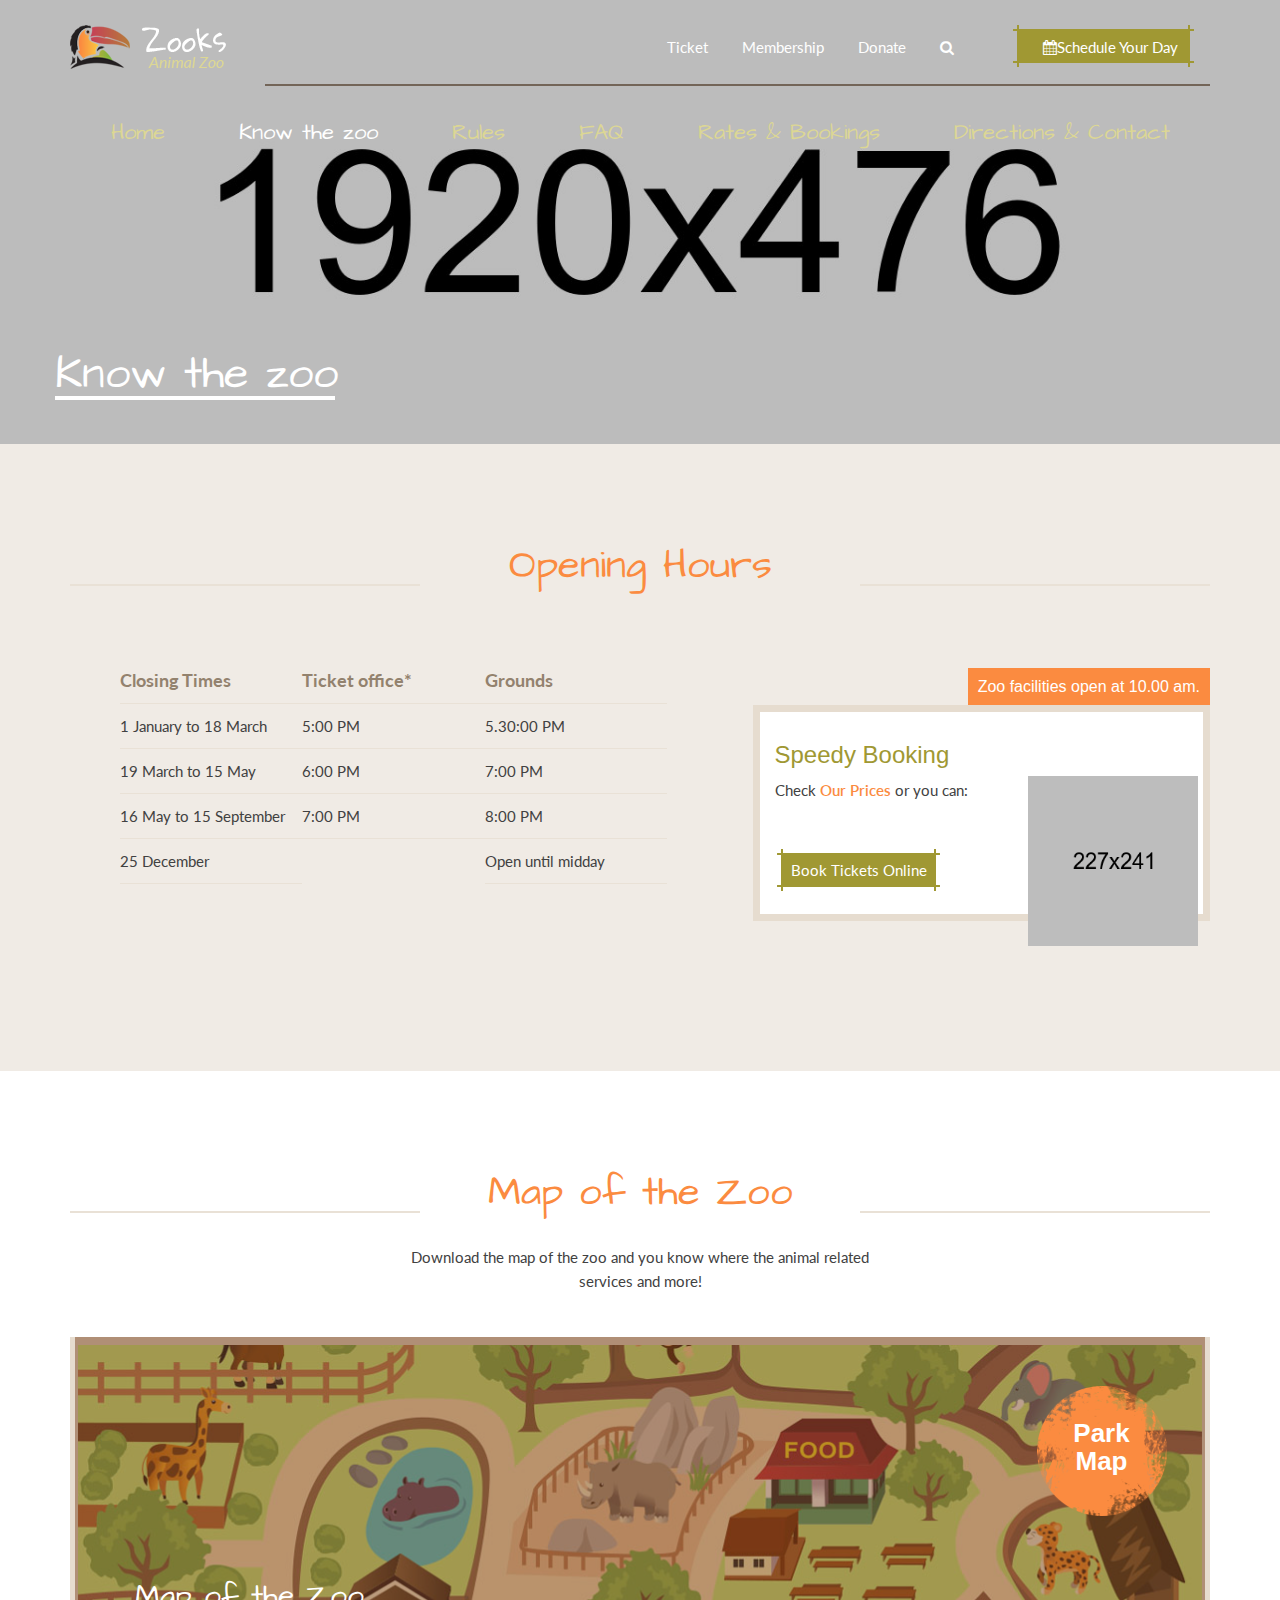
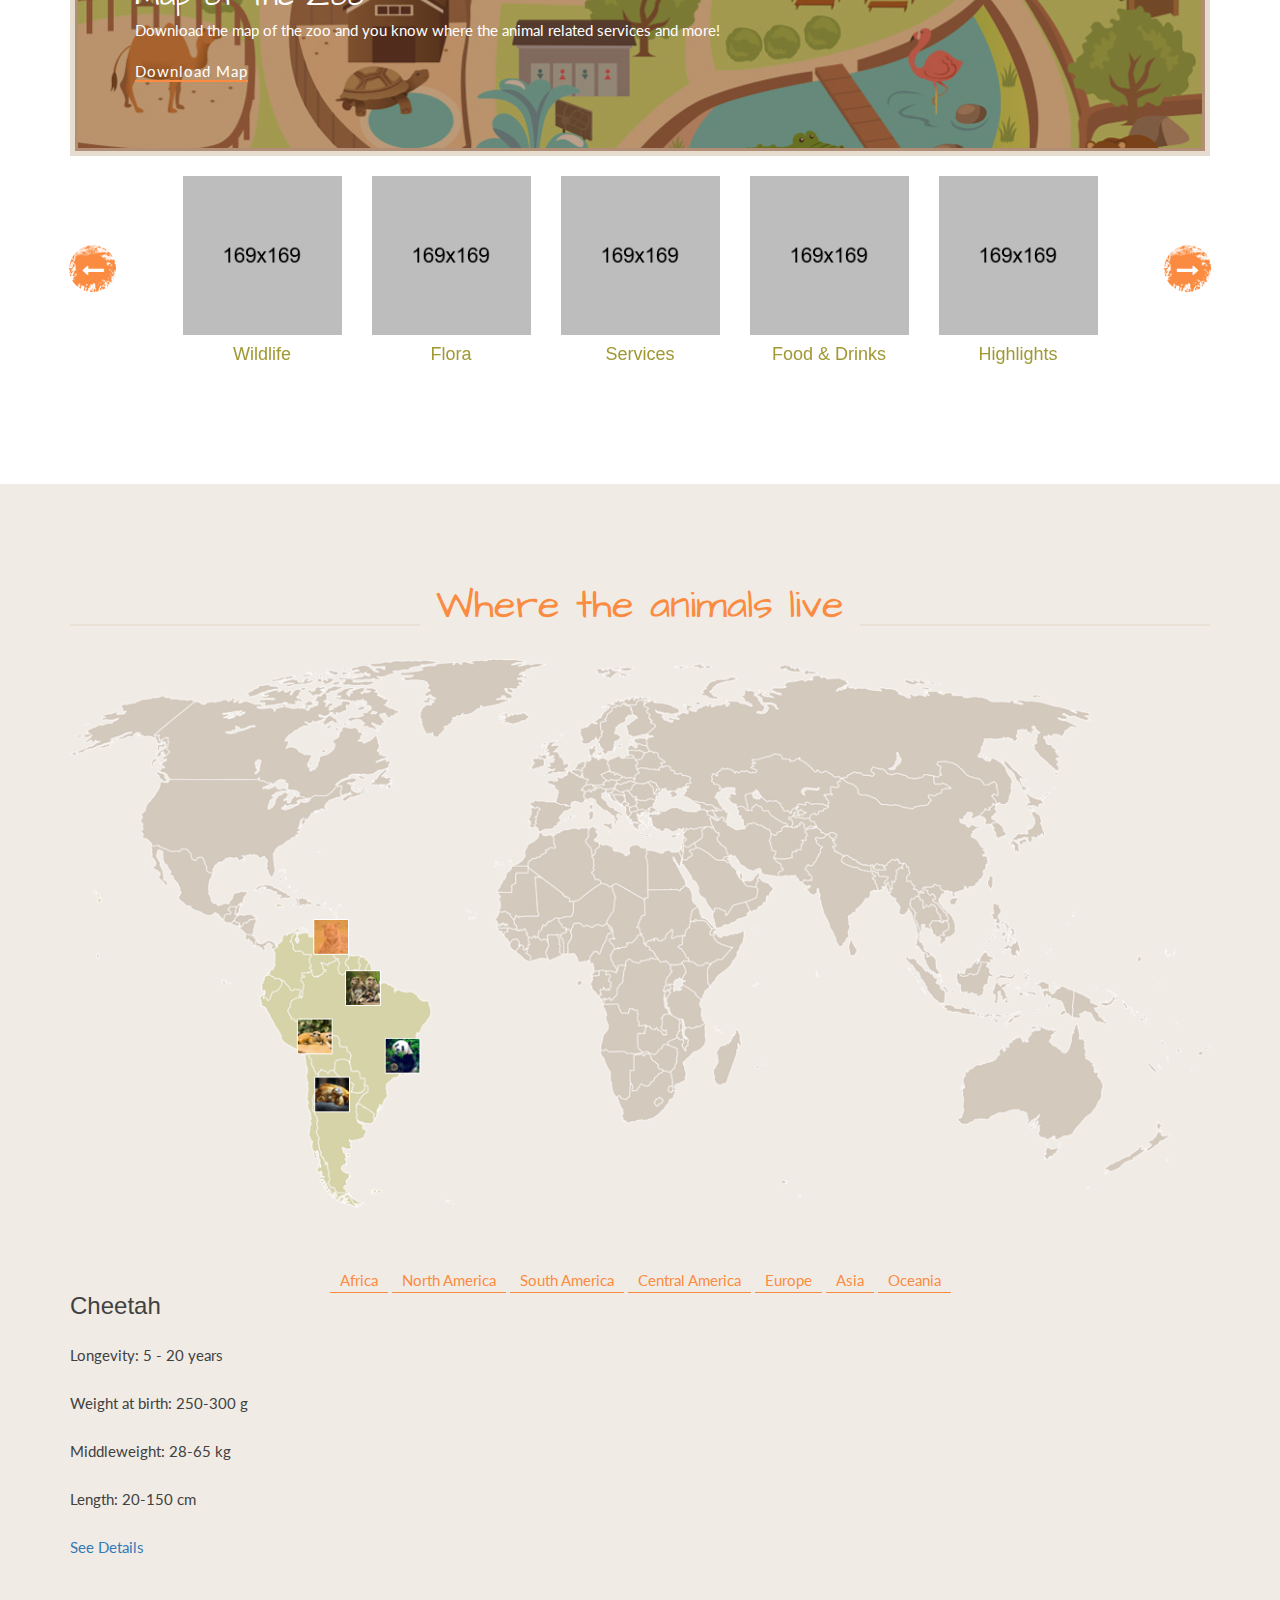
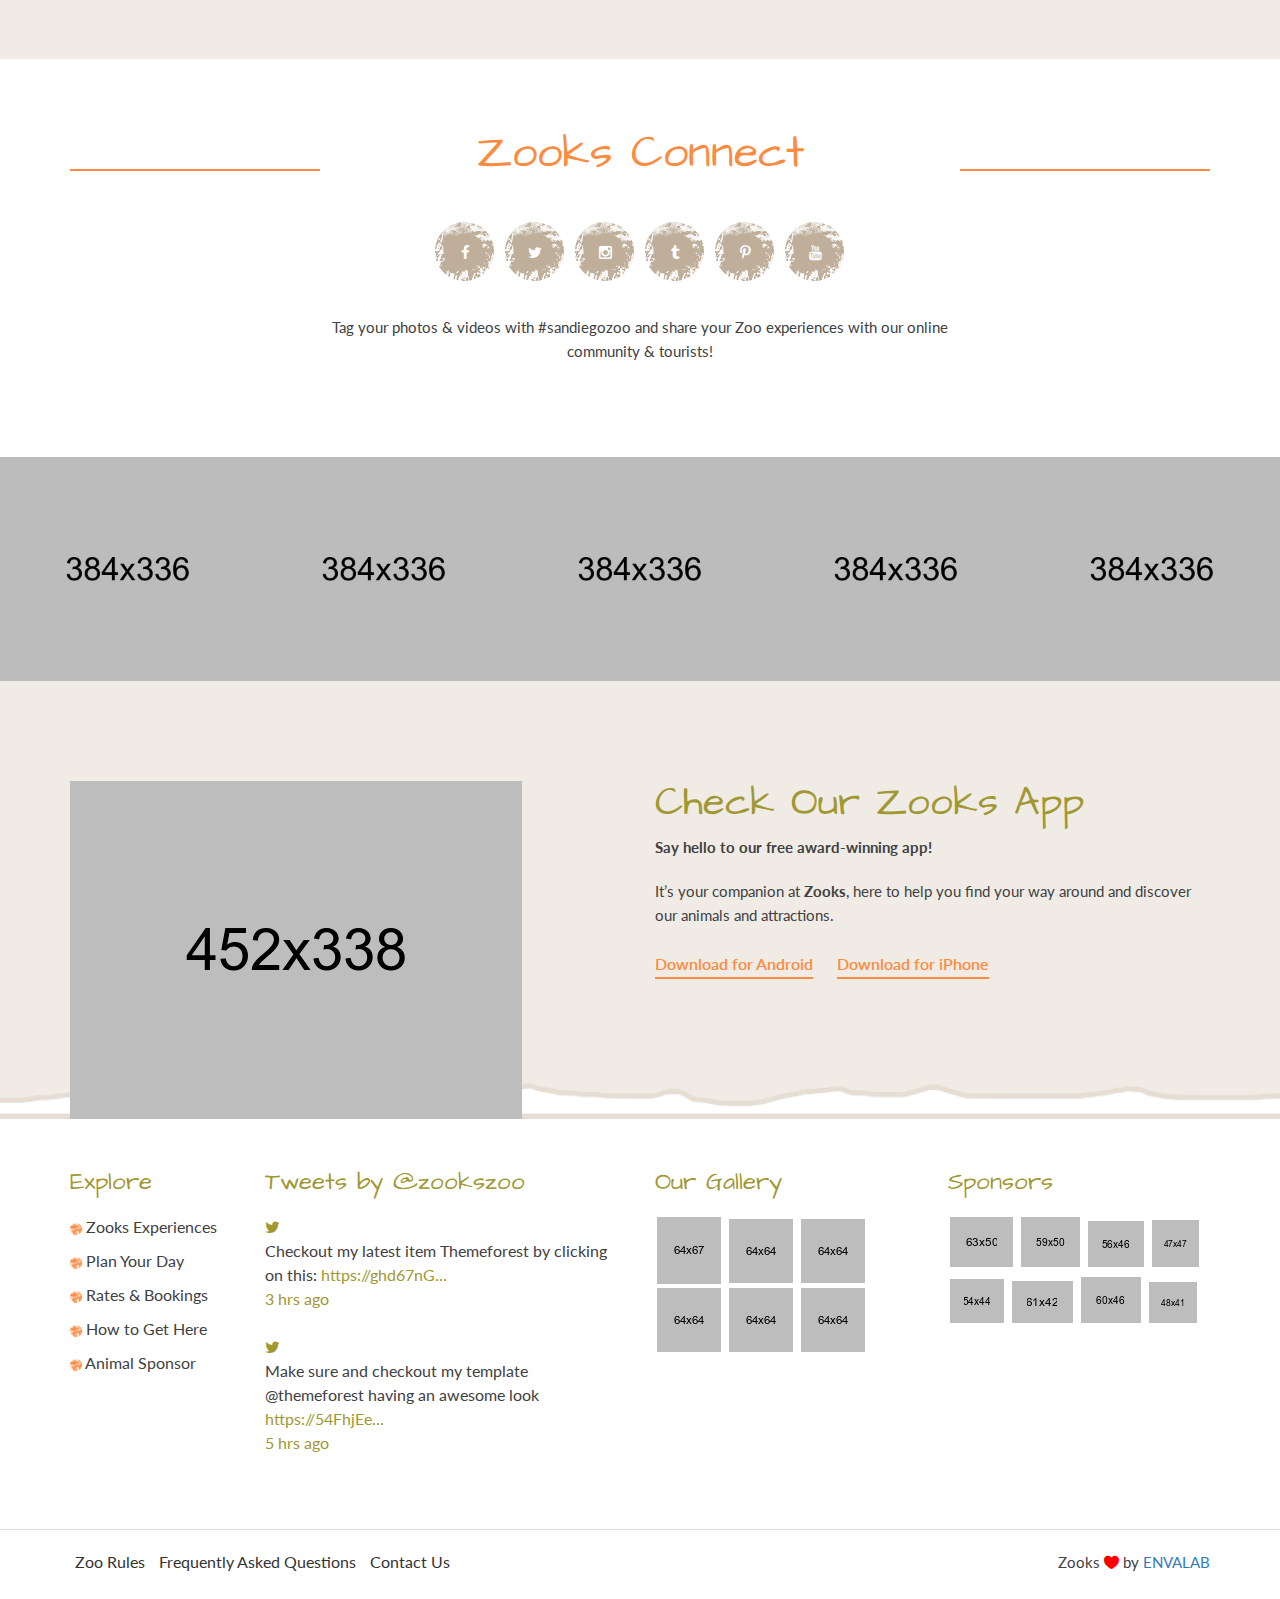
<file: know.html>
<!doctype html>
<html class="no-js" lang="en">
    <head>
        <meta charset="utf-8">
        <meta http-equiv="x-ua-compatible" content="ie=edge">
        <title>Know the zoo - Zoo</title>
        <meta name="description" content="">
        <meta name="viewport" content="width=device-width, initial-scale=1">
        <link rel="shortcut icon" type="image/x-icon" href="images/favicon.ico"> 
        <link rel="apple-touch-icon" href="images/favicon.ico">
        <!-- Place favicon.ico in the root directory -->
        <!-- all css here -->
        <!-- bootstrap v3.3.6 css -->
        <link rel="stylesheet" href="css/bootstrap.min.css">
        <!-- flaticon css -->
        <link rel="stylesheet" href="css/flaticon.css">
        <!-- animate css -->
        <link rel="stylesheet" href="css/animate.css">
        <!-- jquery-ui.min css -->
        <link rel="stylesheet" href="css/jquery-ui.min.css">
        <!-- meanmenu css -->
        <link rel="stylesheet" href="css/meanmenu.min.css">
        <!-- owl.carousel css -->
        <link rel="stylesheet" href="css/owl.carousel.css">
        <!-- magnific-popup css -->
        <link rel="stylesheet" href="css/magnific-popup.css">
        <!-- font-awesome css -->
        <link rel="stylesheet" href="css/font-awesome.min.css">
        <!-- style css -->
        <link rel="stylesheet" href="style.css">
        <!-- responsive css -->
        <link rel="stylesheet" href="css/responsive.css">
        <!-- modernizr css -->
        <script src="js/vendor/modernizr-2.8.3.min.js"></script>
    </head>
    <body>
        <!-- Header Start Here -->
        <header>
            <div class="container">
                <div class="row">
                    <div class="header-top">
                        <div class="col-lg-2 col-md-2 col-sm-2 col-xs-12">
                            <div class="logo-area">
                                <a href="index.html">
                                    <img src="images/logo.png" alt="">
                                </a>
                            </div>
                        </div>
                        <div class="col-lg-10 col-md-10 col-sm-10 col-xs-12">
                            <div class="header-top-right">
                                <nav>
                                    <ul>
                                        <li><a href="#">Ticket</a></li>
                                        <li><a href="#">Membership</a></li>
                                        <li><a href="sponser.html">Donate</a></li>
                                        <li><a href="#" class="search-icon"><i class="fa fa-search" aria-hidden="true"></i></a></li>
                                        <li class="schedule"><a href="plan.html">
                                            <i class="fa fa-calendar" aria-hidden="true"></i>Schedule Your Day
                                        </a></li>
                                    </ul>
                                </nav>
                            </div>
                        </div>
                    </div>
                    <div class="main-header">
                        <nav>
                            <ul>
                                <li><a href="index.html">Home</a></li>
                                <li class="active"><a href="know.html">Know the zoo</a></li>
                                <li><a href="rules.html">Rules</a></li>
                                <li><a href="faq.html">FAQ</a></li>
                                <li><a href="rate.html">Rates & Bookings</a></li>
                                <li><a href="contact.html">Directions & Contact</a></li>
                            </ul>
                        </nav>
                    </div>
                </div>
            </div>
            <div class="mobile-menu-area">
                <div class="container">
                    <div class="row">
                      <div class="col-md-12">
                        <div class="mobile-menu">
                          <nav id="dropdown">
                            <ul>
                                <li class="active"><a href="index.html">Home</a></li>
                                <li><a href="know.html">Know the zoo</a></li>
                                <li><a href="rules.html">Rules</a></li>
                                <li><a href="faq.html">Faq</a></li>
                                <li><a href="rate.html">Rates & Bookings</a></li>
                                <li><a href="contact.html">Directions & Contact</a></li>
                            </ul>
                          </nav>
                        </div>          
                      </div>
                    </div>
                </div>
            </div> 
            <div class="search-box-area">
                <div class="container">
                      <div class="row">                          
                          <div class="search-form">
                              <form>
                                  <div class="col-sm-12">
                                      <div class="form-group">
                                          <input type="text" class="form-control" placeholder="Search Here...">
                                          <a href="#"><i class="fa fa-search" aria-hidden="true"></i></a>
                                      </div>
                                  </div>
                              </form>
                          </div>
                      </div>
                  </div>              
            </div>
        </header>
        <!-- Header End Here -->
        <!-- Breadcumb Area Start Here -->
        <div class="breadcumb-area">
            <div class="container">
                <div class="row">
                    <div class="breadcumb">
                        <h2>Know the zoo</h2>
                    </div>
                </div>
            </div>
        </div>
        <!-- Breadcumb Area End Here -->
        <!-- Opening Hours Start Here -->
        <div class="openning-area">
            <div class="container">
                <div class="row">
                    <div class="col-lg-12 col-md-12 col-sm-12 col-xs-12 text-center">
                        <div class="section-title">
                            <h2>Opening Hours</h2>
                        </div>
                    </div>
                </div>
                <div class="row">
                    <div class="col-lg-7 col-md-7 col-sm-7 col-xs-12">
                        <div class="opening-hours">
                            <ul>
                                <li>
                                    <div class="date-area">
                                        <ul>
                                            <li> <b>Closing Times</b>  </li>
                                            <li>1 January to 18 March</li>
                                            <li>19 March to 15 May</li>
                                            <li>16 May to 15 September</li>
                                            <li>25 December</li>
                                        </ul>
                                    </div>
                                </li>
                                <li>
                                    <div class="ticket-area">
                                        <ul>
                                            <li> <b>Ticket office*</b>  </li>
                                            <li>5:00 PM</li>
                                            <li>6:00 PM</li>
                                            <li>7:00 PM</li>
                                        </ul>
                                    </div>                                    
                                </li>
                                <li>
                                    <div class="grounds-area">
                                        <ul>
                                            <li><b>Grounds</b></li>
                                            <li>5.30:00 PM</li>
                                            <li>7:00 PM</li>
                                            <li>8:00 PM</li>
                                            <li class="open-until-para">Open until midday</li>
                                        </ul>
                                    </div>                                    
                                </li>
                            </ul>
                        </div>
                    </div>
                    <div class="col-lg-5 col-md-5 col-sm-5 col-xs-12">
                        <div class="booking-area">
                            <h2>Zoo facilities open at 10.00 am. </h2>
                            <div class="speedy-box">
                                <h3>Speedy Booking</h3>
                                <p>Check  <a href="rate.html"><span>Our Prices</span></a>  or you can:</p>
                                <div class="all-news">
                                    <a href="#">Book Tickets Online</a>
                                </div>
                            </div>
                        </div>
                    </div>
                </div>
            </div>
        </div>
        <!-- Opening Hours End Here -->
        <!-- Map Of the Zoo Start Here -->
        <div class="map-of-the-zoo-area">
            <div class="container">
                <div class="row">
                    <div class="col-lg-12 col-md-12 col-sm-12 col-xs-12 text-center">
                        <div class="section-title">
                            <h2>Map of the Zoo</h2>
                            <p>Download the map of the zoo and you know where the animal related <br/>services and more!</p>
                        </div>
                    </div>
                </div>
                <div class="row">
                    <div class="col-lg-12 col-md-12 col-sm-12 col-xs-12 text-center">
                        <div class="map-image">
                            <div class="bgmap-img"><img src="images/map/map-1.jpg" alt=""></div>
                            <div class="price-content">
                                <img src="images/camp/price.png" alt=""/>
                                <h2>
                                    <span>Park</span>
                                    <span>Map</span>
                                </h2>
                            </div>
                        </div>
                        <div class="map-content text-left">
                            <h2>Map of the Zoo</h2>
                            <p>Download the map of the zoo and you know where the animal related services and more!</p>
                            <a href="#">Download Map</a>
                        </div>
                    </div>
                </div>
                <div class="row">
                    <div class="col-lg-10 col-md-10 col-sm-12 col-xs-12 col-md-offset-1">
                        <div class="total-area">
                            <div class="singla-animal">
                                <div class="image">
                                    <a href="single-details.html"><img src="images/map/1.png" alt=""></a>
                                    <div class="overley">
                                        <div class="button">
                                            <a href="single-details.html">See all</a>
                                        </div>
                                    </div>
                                </div>
                                <h4><a href="single-details.html">Wildlife</a></h4>
                            </div>
                            <div class="singla-animal">
                                <div class="image">
                                    <a href="single-details.html"><img src="images/map/2.png" alt=""></a>
                                    <div class="overley">
                                        <div class="button">
                                            <a href="single-details.html">See all</a>
                                        </div>
                                    </div>
                                </div>
                                <h4><a href="single-details.html">Flora</a></h4>

                            </div>
                            <div class="singla-animal">
                                <div class="image">
                                    <a href="single-details.html"><img src="images/map/3.png" alt=""></a>
                                    <div class="overley">
                                        <div class="button">
                                            <a href="single-details.html">See all</a>
                                        </div>
                                    </div>
                                </div>
                                <h4><a href="single-details.html">Services</a></h4>
                            </div>
                            <div class="singla-animal">
                                <div class="image">
                                    <a href="single-details.html"><img src="images/map/4.png" alt=""></a>
                                    <div class="overley">
                                        <div class="button">
                                            <a href="single-details.html">See all</a>
                                        </div>
                                    </div>
                                </div>
                                <h4><a href="single-details.html">Food & Drinks</a></h4>
                            </div>
                            <div class="singla-animal">
                                <div class="image">
                                    <a href="single-details.html"><img src="images/map/5.png" alt=""></a>
                                    <div class="overley">
                                        <div class="button">
                                            <a href="single-details.html">See all</a>
                                        </div>
                                    </div>
                                </div>
                                <h4><a href="single-details.html">Highlights</a></h4>
                            </div>
                            <div class="singla-animal">
                                <div class="image">
                                    <a href="single-details.html"><img src="images/map/1.png" alt=""></a>
                                    <div class="overley">
                                        <div class="button">
                                            <a href="single-details.html">See all</a>
                                        </div>
                                    </div>
                                </div>
                                <h4><a href="single-details.html">Highlights</a></h4>
                            </div>
                            <div class="singla-animal">
                                <div class="image">
                                    <a href="single-details.html"><img src="images/map/2.png" alt=""></a>
                                    <div class="overley">
                                        <div class="button">
                                            <a href="single-details.html">See all</a>
                                        </div>
                                    </div>
                                </div>
                                <h4><a href="single-details.html">Highlights</a></h4>
                            </div>
                            <div class="singla-animal">
                                <div class="image">
                                    <a href="single-details.html"><img src="images/map/3.png" alt=""></a>
                                    <div class="overley">
                                        <div class="button">
                                            <a href="single-details.html">See all</a>
                                        </div>
                                    </div>
                                </div>
                                <h4><a href="single-details.html">Highlights</a></h4>
                            </div>
                        </div>
                    </div>
                </div>
            </div>
        </div>
        <!-- Map Of the Zoo End Here -->
        <!-- Where Is animal Live Start Here -->
        <div class="animal-live-area">
            <div class="container">
                <div class="row">
                    <div class="col-lg-12 col-md-12 col-sm-12 col-xs-12 text-center">
                        <div class="section-title">
                            <h2>Where the animals live</h2>                           
                        </div>
                    </div>
                </div>
                <div class="row">
                    <div class="col-lg-12 col-md-12 col-sm-12">
                        <div class="location threee">
                            <img src="images/location.png" alt="">
                            <ul>
                                <li><a href="#">Africa</a></li>
                                <li><a href="#">North America</a></li>
                                <li><a href="#">South America</a></li>
                                <li><a href="#">Central America</a></li>
                                <li><a href="#">Europe</a></li>
                                <li><a href="#">Asia</a></li>
                                <li><a href="#">Oceania</a></li>
                            </ul>
                            <div class="animal-over">
                                <h3>Cheetah</h3>
                                <p><span>Longevity: </span>5 - 20 years</p>
                                <p><span>Weight at birth: </span>250-300 g</p>
                                <p><span>Middleweight: </span>28-65 kg</p>
                                <p><span>Length: </span>20-150 cm</p>
                                <a href="#">See Details</a>
                            </div>
                        </div>
                    </div>
                </div>
            </div>
        </div>
        <!-- Where Is animal Live End Here -->
        <!-- Zooks Contact Start Here -->
        <div class="zooks-connact-area">
            <div class="container">
                <div class="row">
                    <div class="col-lg-12 col-md-12 col-sm-12 col-xs-12 text-center">
                        <div class="section-title">
                            <h2>Zooks Connect</h2>
                        </div>
                        <div class="zooks-social-connect-area">
                            <ul>
                                <li><a href="#"><i class="fa fa-facebook" aria-hidden="true"></i></a></li>
                                <li><a href="#"><i class="fa fa-twitter" aria-hidden="true"></i></a></li>
                                <li><a href="#"><i class="fa fa-instagram" aria-hidden="true"></i></a></li>
                                <li><a href="#"><i class="fa fa-tumblr" aria-hidden="true"></i></a></li>
                                <li><a href="#"><i class="fa fa-pinterest-p" aria-hidden="true"></i></a></li>
                                <li><a href="#"><i class="fa fa-youtube" aria-hidden="true"></i></a></li>
                            </ul>
                        </div>
                        <p>Tag your photos & videos with #sandiegozoo and share your Zoo experiences with our online community & tourists!</p>
                    </div>
                </div>
            </div>
        </div>
        <!-- Zooks Contact End Here -->
        <!-- Twiiter Post Area Start Here -->
        <div class="twitter-post-area">
            <div class="container-fluid acurate">
                <div class="row">
                    <div class="col-lg-12 col-md-12 col-sm-12 col-xs-12">
                        <div class="single-post">
                            <a href="#"><img src="images/post/1.jpg" alt=""></a>
                            <div class="overley">
                                <div class="services-details">
                                    <p>My favorite pic from the #ZooksZoo today.#NoEdits #feedinglama #sdzoo100</p>
                                    <span><i class="fa fa-twitter" aria-hidden="true"></i> @frederickjames</span>
                                </div>
                            </div>
                        </div>
                        <div class="single-post">
                            <a href="#"><img src="images/post/2.jpg" alt=""></a>
                            <div class="overley">
                                <div class="services-details">
                                    <p>My favorite pic from the #ZooksZoo today.#NoEdits #feedinglama #sdzoo100</p>
                                    <span><i class="fa fa-twitter" aria-hidden="true"></i> @frederickjames</span>
                                </div>
                            </div>
                        </div>
                        <div class="single-post">
                            <a href="#"><img src="images/post/3.jpg" alt=""></a>
                            <div class="overley">
                                <div class="services-details">
                                    <p>My favorite pic from the #ZooksZoo today.#NoEdits #feedinglama #sdzoo100</p>
                                    <span><i class="fa fa-twitter" aria-hidden="true"></i> @frederickjames</span>
                                </div>
                            </div>
                        </div>
                        <div class="single-post">
                            <a href="#"><img src="images/post/4.jpg" alt=""></a>
                            <div class="overley">
                                <div class="services-details">
                                    <p>My favorite pic from the #ZooksZoo today.#NoEdits #feedinglama #sdzoo100</p>
                                    <span><i class="fa fa-twitter" aria-hidden="true"></i> @frederickjames</span>
                                </div>
                            </div>
                        </div>
                        <div class="single-post">
                            <a href="#"><img src="images/post/5.jpg" alt=""></a>
                            <div class="overley">
                                <div class="services-details">
                                    <p>My favorite pic from the #ZooksZoo today.#NoEdits #feedinglama #sdzoo100</p>
                                    <span><i class="fa fa-twitter" aria-hidden="true"></i> @frederickjames</span>                         
                                </div>
                            </div>
                        </div>  
                    </div>
                    
                </div>
            </div>
        </div>
        <!-- Twiiter Post Area End Here -->
        <!-- Footer Start Here -->
        <footer>
            <div class="footer-top">
                <div class="container">
                    <div class="row">
                        <div class="col-lg-6 col-md-6 col-sm-6 col-xs-12">
                            <div class="apps-area">
                                <img src="images/footer/apps.png" alt="">
                            </div>
                        </div>
                        <div class="col-lg-6 col-md-6 col-sm-6 col-xs-12">
                            <div class="footer-top-content">
                                <h2>Check Our Zooks App</h2>
                                <strong>Say hello to our free award-winning app! </strong>
                                <p>It’s your companion at <strong>Zooks</strong>, here to help you find your way around and discover our animals and attractions.</p>
                                <div class="about-botton">
                                    <ul>
                                        <li><a href="#">Download for Android</a></li>
                                        <li><a href="#">Download for iPhone</a></li>
                                    </ul>
                                </div>
                            </div>
                        </div>
                    </div>
                </div>
            </div>
            <div class="main-footer">
                <div class="container">
                    <div class="row">
                       <div class="col-lg-2 col-md-2 col-sm-6 col-xs-12">
                           <div class="widget">
                               <h2 class="widget-title">Explore</h2>
                               <ul>
                                   <li><a href="know.html"><img src="images/footer/icon.png" alt=""> Zooks Experiences</a></li>
                                   <li><a href="plan.html"><img src="images/footer/icon.png" alt=""> Plan Your Day</a></li>
                                   <li><a href="rate.html"><img src="images/footer/icon.png" alt=""> Rates & Bookings</a></li>
                                   <li><a href="contact.html"><img src="images/footer/icon.png" alt=""> How to Get Here</a></li>
                                   <li><a href="sponser.html"><img src="images/footer/icon.png" alt=""> Animal Sponsor</a></li>
                               </ul>
                           </div>
                       </div> 
                       <div class="col-lg-4 col-md-4 col-sm-6 col-xs-12">
                           <div class="widget">
                               <h2 class="widget-title">Tweets <span>by @zookszoo</span></h2>
                               <ul>
                                   <li><a href="#"><i class="fa fa-twitter" aria-hidden="true"></i><p>Checkout my latest item Themeforest by clicking on this: <span class="widget-span-link">https://ghd67nG...</span><br/><span class="widget-span-hrs">3 hrs ago</span></p></a></li>
                                   <li><a href="#"><i class="fa fa-twitter" aria-hidden="true"></i><p>Make sure and checkout my template @themeforest having an awesome look <span class="widget-span-link">https://54FhjEe...</span><br/><span class="widget-span-hrs">5 hrs ago</span></p></a></li>
                               </ul>
                           </div>
                       </div> 
                       <div class="col-lg-3 col-md-3 col-sm-6 col-xs-12">
                           <div class="widget">
                               <h2 class="widget-title">Our Gallery</h2>
                                <ul class="gallery">
                                    <li><a href="images/gellary/1.png"><img src="images/gellary/1.png" alt=""></a></li>
                                    <li><a href="images/gellary/2.png"><img src="images/gellary/2.png" alt=""></a></li>
                                    <li><a href="images/gellary/3.png"><img src="images/gellary/3.png" alt=""></a></li>
                                    <li><a href="images/gellary/4.png"><img src="images/gellary/4.png" alt=""></a></li>
                                    <li><a href="images/gellary/5.png"><img src="images/gellary/5.png" alt=""></a></li>
                                    <li><a href="images/gellary/6.png"><img src="images/gellary/6.png" alt=""></a></li>
                                </ul>
                           </div>
                       </div> 
                       <div class="col-lg-3 col-md-3 col-sm-6 col-xs-12">
                           <div class="widget">
                               <h2 class="widget-title">Sponsors</h2>
                                <ul class="gallery-sp">
                                    <li>
                                        <a href="sponser.html">
                                            <img src="images/sponser/1.png" alt="" class="normal-sp">
                                            <img src="images/sponser/1h.png" alt="" class="hover-sp">
                                        </a>
                                    </li>
                                    <li>
                                        <a href="sponser.html">
                                            <img src="images/sponser/2.png" alt="" class="normal-sp">
                                            <img src="images/sponser/2h.png" alt="" class="hover-sp">
                                        </a>
                                    </li>
                                    <li>
                                        <a href="sponser.html">
                                            <img src="images/sponser/3.png" alt="" class="normal-sp">
                                            <img src="images/sponser/3h.png" alt="" class="hover-sp">
                                        </a>
                                    </li>
                                    <li>
                                        <a href="sponser.html">
                                            <img src="images/sponser/4.png" alt="" class="normal-sp">
                                            <img src="images/sponser/4h.png" alt="" class="hover-sp">
                                        </a>
                                    </li>
                                    <li>
                                        <a href="sponser.html">
                                            <img src="images/sponser/5.png" alt="" class="normal-sp">
                                            <img src="images/sponser/5h.png" alt="" class="hover-sp">
                                        </a>
                                    </li>
                                    <li>
                                        <a href="sponser.html">
                                            <img src="images/sponser/6.png" alt="" class="normal-sp">
                                            <img src="images/sponser/6h.png" alt="" class="hover-sp">
                                        </a>
                                    </li>
                                    <li>
                                        <a href="sponser.html">
                                            <img src="images/sponser/7.png" alt="" class="normal-sp">
                                            <img src="images/sponser/7h.png" alt="" class="hover-sp">
                                        </a>
                                    </li>
                                    <li>
                                        <a href="sponser.html">
                                            <img src="images/sponser/8.png" alt="" class="normal-sp">
                                            <img src="images/sponser/8h.png" alt="" class="hover-sp">
                                        </a>
                                    </li>
                                </ul>
                           </div>
                       </div> 
                    </div>
                </div>
            </div>
            <div class="footer-bottom">
                <div class="container">
                    <div class="row">
                        <div class="col-lg-6 col-md-6 col-sm-6 col-xs-12">
                            <div class="widget">
                                <div class="footer-menu">
                                    <ul>
                                        <li><a href="rules.html">Zoo Rules</a></li>
                                        <li><a href="faq.html">Frequently Asked Questions</a></li>
                                        <li><a href="contact.html">Contact Us</a></li>
                                    </ul>
                                </div>
                            </div>
                        </div>
                        <div class="col-lg-6 col-md-6 col-sm-6 col-xs-12 text-right">
                            <div class="widget">
                                <div class="copyright">
                                    <p>Zooks <i class="flaticon-shapes-1"></i> by <a href="https://themeforest.net/user/envalab/portfolio?ref=envalab" target="_blank">ENVALAB</a></p>
                                </div>
                            </div>
                        </div>
                    </div>
                </div>
            </div>
        </footer>
        <!-- Footer End Here -->
        <!-- all js here -->
        <!-- jquery latest version -->
        <script src="js/vendor/jquery-1.12.0.min.js"></script>
        <!-- bootstrap js -->
        <script src="js/bootstrap.min.js"></script>
        <!-- owl.carousel js -->
        <script src="js/owl.carousel.min.js"></script>
        <!-- meanmenu js -->
        <script src="js/jquery.meanmenu.js"></script>
        <!-- jquery-ui js -->
        <script src="js/jquery-ui.min.js"></script>
        <!-- wow js -->
        <script src="js/wow.min.js"></script>
        <!-- magnific-popup js -->
        <script src="js/jquery.magnific-popup.min.js"></script>
        <!-- plugins js -->
        <script src="js/plugins.js"></script>
        <!-- main js -->
        <script src="js/main.js"></script>
    </body>
</html>
</file>
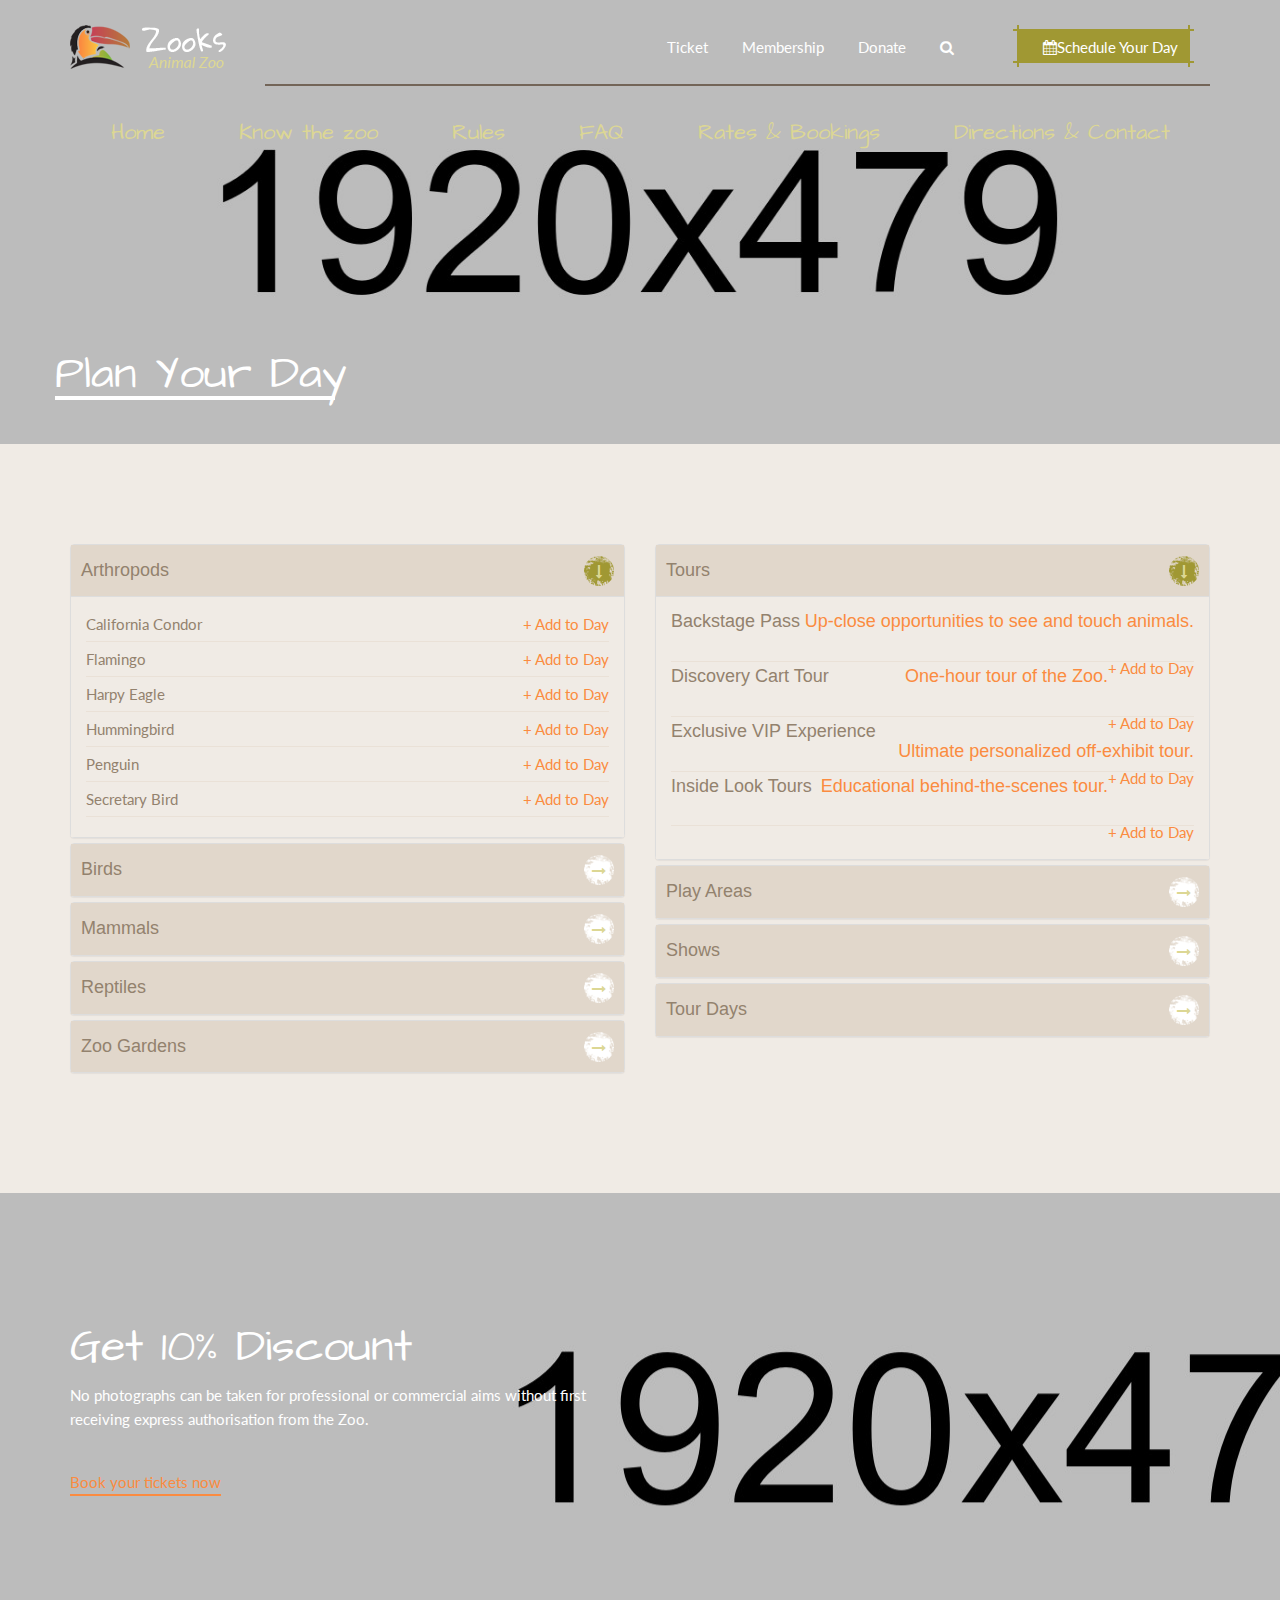
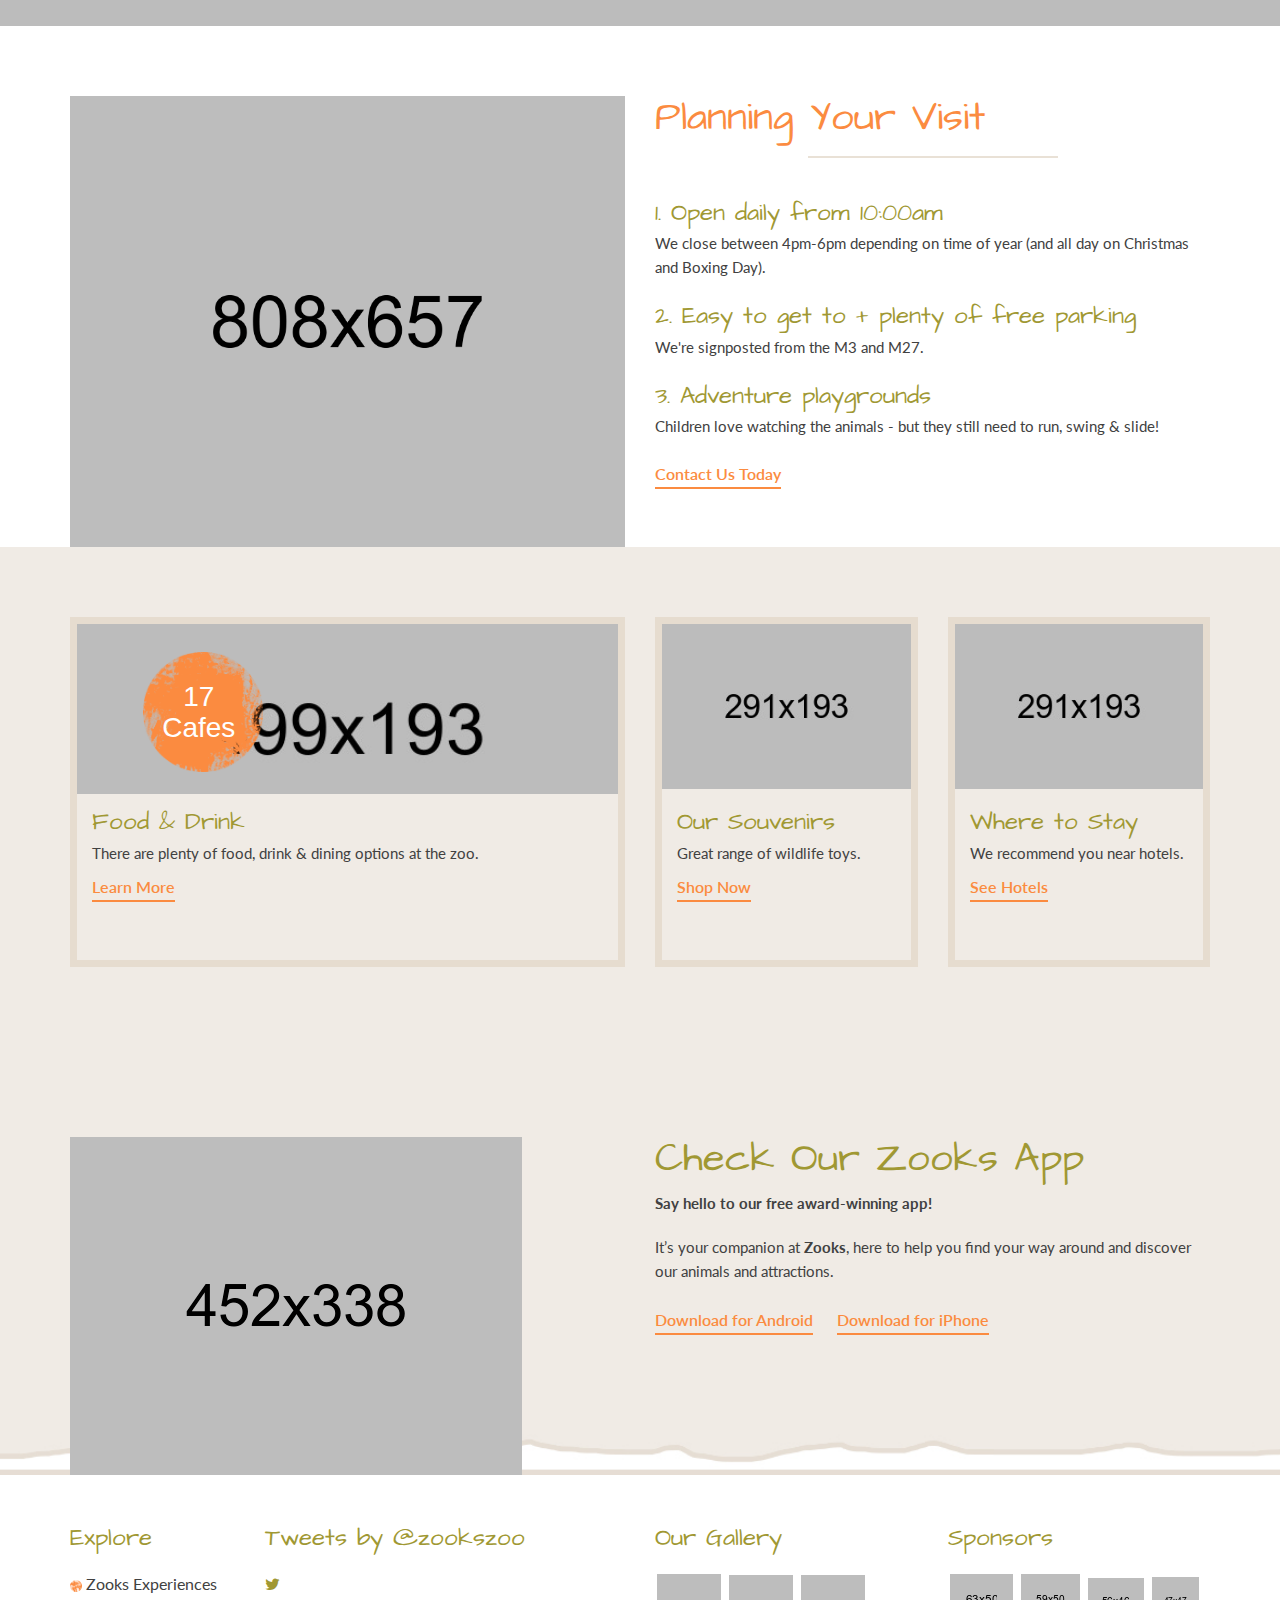
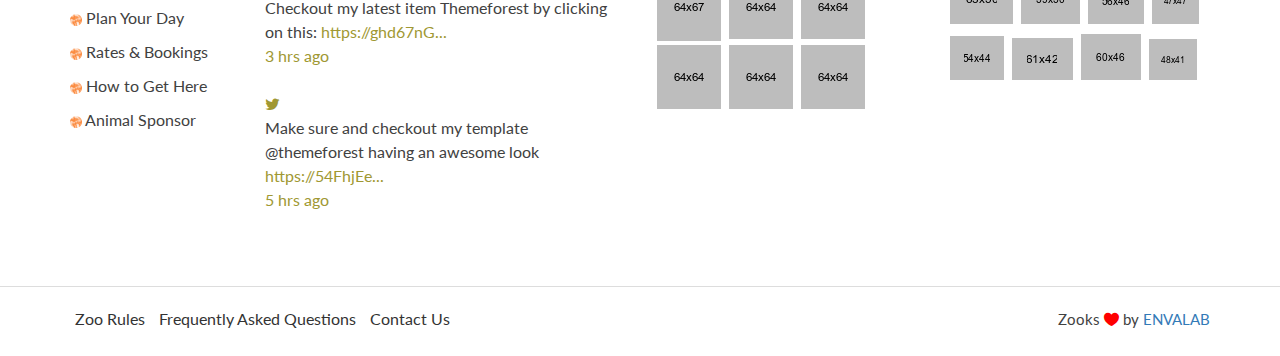
<file: plan.html>
<!doctype html>
<html class="no-js" lang="en">
    <head>
        <meta charset="utf-8">
        <meta http-equiv="x-ua-compatible" content="ie=edge">
        <title>Plan your day - Zoo</title>
        <meta name="description" content="">
        <meta name="viewport" content="width=device-width, initial-scale=1">
        <link rel="shortcut icon" type="image/x-icon" href="images/favicon.ico"> 
        <link rel="apple-touch-icon" href="images/favicon.ico">
        <!-- Place favicon.ico in the root directory -->
        <!-- all css here -->
        <!-- bootstrap v3.3.6 css -->
        <link rel="stylesheet" href="css/bootstrap.min.css">
        <!-- flaticon css -->
        <link rel="stylesheet" href="css/flaticon.css">
        <!-- animate css -->
        <link rel="stylesheet" href="css/animate.css">
        <!-- jquery-ui.min css -->
        <link rel="stylesheet" href="css/jquery-ui.min.css">
        <!-- meanmenu css -->
        <link rel="stylesheet" href="css/meanmenu.min.css">
        <!-- owl.carousel css -->
        <link rel="stylesheet" href="css/owl.carousel.css">
        <!-- magnific-popup css -->
        <link rel="stylesheet" href="css/magnific-popup.css">
        <!-- font-awesome css -->
        <link rel="stylesheet" href="css/font-awesome.min.css">
        <!-- style css -->
        <link rel="stylesheet" href="style.css">
        <!-- responsive css -->
        <link rel="stylesheet" href="css/responsive.css">
        <!-- modernizr css -->
        <script src="js/vendor/modernizr-2.8.3.min.js"></script>
    </head>
    <body>
        <!-- Header Start Here -->
        <header>
            <div class="container">
                <div class="row">
                    <div class="header-top">
                        <div class="col-lg-2 col-md-2 col-sm-2 col-xs-12">
                            <div class="logo-area">
                                <a href="index.html">
                                    <img src="images/logo.png" alt="">
                                </a>
                            </div>
                        </div>
                        <div class="col-lg-10 col-md-10 col-sm-10 col-xs-12">
                            <div class="header-top-right">
                                <nav>
                                    <ul>
                                        <li><a href="#">Ticket</a></li>
                                        <li><a href="#">Membership</a></li>
                                        <li><a href="sponser.html">Donate</a></li>
                                        <li><a href="#" class="search-icon"><i class="fa fa-search" aria-hidden="true"></i></a></li>
                                        <li class="schedule"><a href="plan.html">
                                          <i class="fa fa-calendar" aria-hidden="true"></i>Schedule Your Day
                                        </a></li>
                                    </ul>
                                </nav>
                            </div>
                        </div>
                    </div>
                    <div class="main-header">
                        <nav>
                            <ul>
                                <li><a href="index.html">Home</a></li>
                                <li><a href="know.html">Know the zoo</a></li>
                                <li><a href="rules.html">Rules</a></li>
                                <li><a href="faq.html">FAQ</a></li>
                                <li><a href="rate.html">Rates & Bookings</a></li>
                                <li><a href="contact.html">Directions & Contact</a></li>
                            </ul>
                        </nav>
                    </div>
                </div>
            </div>
            <div class="mobile-menu-area">
                <div class="container">
                    <div class="row">
                      <div class="col-md-12">
                        <div class="mobile-menu">
                          <nav id="dropdown">
                            <ul>
                                <li class="active"><a href="index.html">Home</a></li>
                                <li><a href="know.html">Know the zoo</a></li>
                                <li><a href="rules.html">Rules</a></li>
                                <li><a href="faq.html">Faq</a></li>
                                <li><a href="rate.html">Rates & Bookings</a></li>
                                <li><a href="contact.html">Directions & Contact</a></li>
                            </ul>
                          </nav>
                        </div>          
                      </div>
                    </div>
                </div>
            </div> 
            <div class="search-box-area">
                <div class="container">
                      <div class="row">                          
                          <div class="search-form">
                              <form>
                                  <div class="col-sm-12">
                                      <div class="form-group">
                                          <input type="text" class="form-control" placeholder="Search Here...">
                                          <a href="#"><i class="fa fa-search" aria-hidden="true"></i></a>
                                      </div>
                                  </div>
                              </form>
                          </div>
                      </div>
                  </div>              
            </div>
        </header>
        <!-- Header End Here -->
        <!-- Breadcumb Area Start Here -->
        <div class="breadcumb-area four">
            <div class="container">
                <div class="row">
                    <div class="breadcumb">
                        <h2>Plan Your Day</h2>
                    </div>
                </div>
            </div>
        </div>
        <!-- Breadcumb Area End Here -->
        <!-- Remember Start Here -->
        <div class="remember-area plan-area">
            <div class="container">
                <div class="row"> 
                    <div class="col-lg-6 col-md-6 col-sm-6 col-xs-12">
                        <div class="faq-area">
                            <div class="panel-group" id="accordion" role="tablist" aria-multiselectable="true">
                              <div class="panel panel-default">
                                <div class="panel-heading" role="tab" id="headingOne">
                                  <h4 class="panel-title">
                                    <a role="button" data-toggle="collapse" data-parent="#accordion" href="#collapseOne" aria-expanded="true" aria-controls="collapseOne">
                                     Arthropods
                                    </a>
                                  </h4>
                                </div>
                                <div id="collapseOne" class="panel-collapse collapse in" role="tabpanel" aria-labelledby="headingOne">
                                  <div class="panel-body">
                                    <ul>
                                       <li><a href="#">California Condor <span> + Add to Day</span></a></li>
                                       <li><a href="#">Flamingo <span> + Add to Day</span></a></li>
                                       <li><a href="#">Harpy Eagle <span> + Add to Day</span></a></li>
                                       <li><a href="#">Hummingbird<span> + Add to Day</span></a></li>
                                       <li><a href="#">Penguin<span> + Add to Day</span></a></li>
                                       <li><a href="#">Secretary Bird <span> + Add to Day</span></a></li>
                                     </ul> 
                                  </div>
                                </div>
                              </div>
                              <div class="panel panel-default">
                                <div class="panel-heading" role="tab" id="headingTwo">
                                  <h4 class="panel-title">
                                    <a class="collapsed" role="button" data-toggle="collapse" data-parent="#accordion" href="#collapseTwo" aria-expanded="false" aria-controls="collapseTwo">
                                      Birds
                                    </a>
                                  </h4>
                                </div>
                                <div id="collapseTwo" class="panel-collapse collapse" role="tabpanel" aria-labelledby="headingTwo">
                                  <div class="panel-body">
                                    <ul>
                                       <li><a href="#">California Condor <span> + Add to Day</span></a></li>
                                       <li><a href="#">Flamingo <span> + Add to Day</span></a></li>
                                       <li><a href="#">Harpy Eagle <span> + Add to Day</span></a></li>
                                       <li><a href="#">Hummingbird<span> + Add to Day</span></a></li>
                                       <li><a href="#">Penguin<span> + Add to Day</span></a></li>
                                       <li><a href="#">Secretary Bird <span> + Add to Day</span></a></li>
                                     </ul> 
                                  </div>
                                </div>
                              </div>
                              <div class="panel panel-default">
                                <div class="panel-heading" role="tab" id="headingThree">
                                  <h4 class="panel-title">
                                    <a class="collapsed" role="button" data-toggle="collapse" data-parent="#accordion" href="#collapseThree" aria-expanded="false" aria-controls="collapseThree">
                                      Mammals
                                    </a>
                                  </h4>
                                </div>
                                <div id="collapseThree" class="panel-collapse collapse" role="tabpanel" aria-labelledby="headingThree">
                                  <div class="panel-body">
                                    <ul>
                                       <li><a href="#">California Condor <span> + Add to Day</span></a></li>
                                       <li><a href="#">Flamingo <span> + Add to Day</span></a></li>
                                       <li><a href="#">Harpy Eagle <span> + Add to Day</span></a></li>
                                       <li><a href="#">Hummingbird<span> + Add to Day</span></a></li>
                                       <li><a href="#">Penguin<span> + Add to Day</span></a></li>
                                       <li><a href="#">Secretary Bird <span> + Add to Day</span></a></li>
                                     </ul>
                                  </div>
                                </div>
                              </div>
                              <div class="panel panel-default">
                                <div class="panel-heading" role="tab" id="headingFour">
                                  <h4 class="panel-title">
                                    <a class="collapsed" role="button" data-toggle="collapse" data-parent="#accordion" href="#collapseFour" aria-expanded="false" aria-controls="headingFour">
                                      Reptiles
                                    </a>
                                  </h4>
                                </div>
                                <div id="collapseFour" class="panel-collapse collapse" role="tabpanel" aria-labelledby="collapseFour">
                                  <div class="panel-body">
                                    <ul>
                                       <li><a href="#">California Condor <span> + Add to Day</span></a></li>
                                       <li><a href="#">Flamingo <span> + Add to Day</span></a></li>
                                       <li><a href="#">Harpy Eagle <span> + Add to Day</span></a></li>
                                       <li><a href="#">Hummingbird<span> + Add to Day</span></a></li>
                                       <li><a href="#">Penguin<span> + Add to Day</span></a></li>
                                       <li><a href="#">Secretary Bird <span> + Add to Day</span></a></li>
                                     </ul>
                                  </div>
                                </div>
                              </div>
                              <div class="panel panel-default">
                                <div class="panel-heading" role="tab" id="headingFive">
                                  <h4 class="panel-title">
                                    <a class="collapsed" role="button" data-toggle="collapse" data-parent="#accordion" href="#collapseFive" aria-expanded="false" aria-controls="headingFive">
                                      Zoo Gardens
                                    </a>
                                  </h4>
                                </div>
                                <div id="collapseFive" class="panel-collapse collapse" role="tabpanel" aria-labelledby="collapseFive">
                                  <div class="panel-body">
                                    <ul>
                                       <li><a href="#">California Condor <span> + Add to Day</span></a></li>
                                       <li><a href="#">Flamingo <span> + Add to Day</span></a></li>
                                       <li><a href="#">Harpy Eagle <span> + Add to Day</span></a></li>
                                       <li><a href="#">Hummingbird<span> + Add to Day</span></a></li>
                                       <li><a href="#">Penguin<span> + Add to Day</span></a></li>
                                       <li><a href="#">Secretary Bird <span> + Add to Day</span></a></li>
                                     </ul>
                                  </div>
                                </div>
                              </div>
                            </div>
                        </div>
                    </div> 
                    <div class="col-lg-6 col-md-6 col-sm-6 col-xs-12">
                        <div class="faq-area threee">
                            <div class="panel-group" id="accordion11" role="tablist" aria-multiselectable="true">
                             <div class="panel panel-default">
                               <div class="panel-heading" role="tab" id="headingSix">
                                 <h4 class="panel-title">
                                   <a role="button" data-toggle="collapse" data-parent="#accordion11" href="#collapseSix" aria-expanded="true" aria-controls="collapseSix">
                                     Tours
                                   </a>
                                 </h4>
                               </div>
                               <div id="collapseSix" class="panel-collapse collapse in" role="tabpanel" aria-labelledby="headingSix">
                                 <div class="panel-body">
                                    <ul>
                                       <li><a href="#"><h4>Backstage Pass <span>Up-close opportunities to see and touch animals.</span></h4> <span> + Add to Day</span></a></li>
                                       <li><a href="#"><h4>Discovery Cart Tour <span>One-hour tour of the Zoo. </span></h4> <span> + Add to Day</span></a></li>
                                       <li><a href="#"><h4>Exclusive VIP Experience<span>Ultimate personalized off-exhibit tour.</span></h4> <span> + Add to Day</span></a></li>
                                       <li><a href="#"><h4>Inside Look Tours<span>Educational behind-the-scenes tour. </span></h4> <span> + Add to Day</span></a></li>
                                     </ul>
                                 </div>
                               </div>
                             </div>
                             <div class="panel panel-default">
                               <div class="panel-heading" role="tab" id="headingSeven">
                                 <h4 class="panel-title">
                                   <a class="collapsed" role="button" data-toggle="collapse" data-parent="#accordion11" href="#collapseSeven" aria-expanded="false" aria-controls="collapseSeven">
                                     Play Areas
                                   </a>
                                 </h4>
                               </div>
                               <div id="collapseSeven" class="panel-collapse collapse" role="tabpanel" aria-labelledby="headingSeven">
                                 <div class="panel-body">
                                    <ul>
                                       <li><a href="#"><h4>Backstage Pass <span>Up-close opportunities to see and touch animals.</span></h4> <span> + Add to Day</span></a></li>
                                       <li><a href="#"><h4>Discovery Cart Tour <span>One-hour tour of the Zoo. </span></h4> <span> + Add to Day</span></a></li>
                                       <li><a href="#"><h4>Exclusive VIP Experience<span>Ultimate personalized off-exhibit tour.</span></h4> <span> + Add to Day</span></a></li>
                                       <li><a href="#"><h4>Inside Look Tours<span>Educational behind-the-scenes tour. </span></h4> <span> + Add to Day</span></a></li>
                                     </ul>
                                 </div>
                               </div>
                             </div>
                             <div class="panel panel-default">
                               <div class="panel-heading" role="tab" id="headingEight">
                                 <h4 class="panel-title">
                                   <a class="collapsed" role="button" data-toggle="collapse" data-parent="#accordion11" href="#collapseEight" aria-expanded="false" aria-controls="collapseEight">
                                    Shows
                                   </a>
                                 </h4>
                               </div>
                               <div id="collapseEight" class="panel-collapse collapse" role="tabpanel" aria-labelledby="headingEight">
                                 <div class="panel-body">
                                    <ul>
                                       <li><a href="#"><h4>Backstage Pass <span>Up-close opportunities to see and touch animals.</span></h4> <span> + Add to Day</span></a></li>
                                       <li><a href="#"><h4>Discovery Cart Tour <span>One-hour tour of the Zoo. </span></h4> <span> + Add to Day</span></a></li>
                                       <li><a href="#"><h4>Exclusive VIP Experience<span>Ultimate personalized off-exhibit tour.</span></h4> <span> + Add to Day</span></a></li>
                                       <li><a href="#"><h4>Inside Look Tours<span>Educational behind-the-scenes tour. </span></h4> <span> + Add to Day</span></a></li>
                                     </ul>
                                 </div>
                               </div>
                             </div>
                             <div class="panel panel-default">
                               <div class="panel-heading" role="tab" id="headingNine">
                                 <h4 class="panel-title">
                                   <a class="collapsed" role="button" data-toggle="collapse" data-parent="#accordion11" href="#collapseNine" aria-expanded="false" aria-controls="collapseNine">
                                     Tour Days
                                   </a>
                                 </h4>
                               </div>
                               <div id="collapseNine" class="panel-collapse collapse" role="tabpanel" aria-labelledby="headingNine">
                                 <div class="panel-body">
                                    <ul>
                                       <li><a href="#"><h4>Backstage Pass <span>Up-close opportunities to see and touch animals.</span></h4> <span> + Add to Day</span></a></li>
                                       <li><a href="#"><h4>Discovery Cart Tour <span>One-hour tour of the Zoo. </span></h4> <span> + Add to Day</span></a></li>
                                       <li><a href="#"><h4>Exclusive VIP Experience<span>Ultimate personalized off-exhibit tour.</span></h4> <span> + Add to Day</span></a></li>
                                       <li><a href="#"><h4>Inside Look Tours<span>Educational behind-the-scenes tour. </span></h4> <span> + Add to Day</span></a></li>
                                     </ul>
                                 </div>
                               </div>
                             </div>
                            </div>
                        </div>
                    </div>
                </div>
            </div>
        </div>
        <!-- Remember End Here -->
        <!-- Addvertise Area Start Here -->
        <div class="adversite-area adversite-area-three">
            <div class="container">
                <div class="row">
                     <div class="col-lg-12 col-md-12 col-sm-12 col-xs-12">
                         <div class="ad-content">
                             <h2>Get 10% Discount</h2>
                             <p>No photographs can be taken for professional or commercial aims without first receiving express authorisation from the Zoo.</p>
                             <div class="read-more">
                                 <a href="#">Book your tickets now</a>
                             </div>
                         </div>
                     </div>
                </div>
            </div>
        </div>
        <!-- Addvertise Area End Here -->
        <!-- Planning List Start Here -->
        <div class="planning-list-area">
          <div class="container">
            <div class="row">
              <div class="col-lg-6 col-md-6 col-sm-6 col-xs-12">
                <div class="planning-image">
                  <img src="images/man.png" alt="">
                </div>
              </div>
              <div class="col-lg-6 col-md-6 col-sm-6 col-xs-12">              
                <div class="row">
                    <div class="col-lg-12 col-md-12 col-sm-12 col-xs-12">
                        <div class="section-title">
                          <h2>Planning Your Visit</h2>
                        </div>
                    </div>
                </div>
                <div class="planning-list">
                  <div class="media">
                    <div class="media-body">
                      <h4 class="media-heading"><a href="#">1. Open daily from 10:00am</a></h4>
                      <p>We close between 4pm-6pm depending on time of year (and all day on Christmas and Boxing Day).</p>
                    </div>
                  </div>
                </div>
                <div class="planning-list">
                  <div class="media">
                    <div class="media-body">
                      <h4 class="media-heading"><a href="#">2. Easy to get to + plenty of free parking</a></h4>
                      <p>We're signposted from the M3 and M27.</p>
                    </div>
                  </div>
                </div>
                <div class="planning-list">
                  <div class="media">
                    <div class="media-body">
                      <h4 class="media-heading"><a href="#">3. Adventure playgrounds</a></h4>
                      <p>Children love watching the animals - but they still need to run, swing & slide!</p>
                    </div>
                  </div>
                </div>
                <div class="planning-list">
                  <div class="read-more">
                    <a href="#">Contact Us Today</a>
                  </div>
                </div>
              </div>
            </div>
          </div>
        </div>
        <!-- Planning List End Here -->
        <!-- Our camp Under Area Start Here -->
        <div class="under-camp-area">
            <div class="container">
                <div class="row">
                    <div class="col-lg-6 col-md-6 col-sm-12 col-xs-12">
                        <div class="single-under-camp">
                            <div class="image">
                                <span class="camp-image"><img src="images/camp/11.jpg" alt=""/></span>
                                <div class="price-camp">
                                    <img src="images/camp/price.png" alt=""/>
                                    <div class="content-price">
                                        <h2><span>17</span> <span>Cafes</span></h2>
                                    </div>
                                </div>
                            </div>
                            <div class="details">
                                <h4><a href="#">Food & Drink</a></h4>
                                <p>There are plenty of food, drink & dining options at the zoo.</p>
                                <div class="read-more">
                                    <a href="#">Learn More</a>
                                </div>
                            </div>
                        </div>
                    </div>
                    <div class="col-lg-3 col-md-3 col-sm-12 col-xs-12">
                        <div class="single-under-camp">
                            <div class="image">
                                <span class="camp-image"><img src="images/camp/12.jpg" alt=""/></span>
                            </div>
                            <div class="details">
                                <h4><a href="#">Our Souvenirs</a></h4>
                                <p>Great range of wildlife toys.</p>
                                <div class="read-more">
                                    <a href="#">Shop Now</a>
                                </div>
                            </div>
                        </div>
                    </div>
                    <div class="col-lg-3 col-md-3 col-sm-12 col-xs-12">
                        <div class="single-under-camp">
                            <div class="image">
                                <span class="camp-image"><img src="images/camp/13.jpg" alt=""/></span>
                            </div>
                            <div class="details">
                                <h4><a href="#">Where to Stay</a></h4>
                                <p>We recommend you near hotels.</p>
                                <div class="read-more">
                                    <a href="#">See Hotels</a>
                                </div>
                            </div>
                        </div>
                    </div>
                </div>
            </div>
        </div>
        <!-- Our camp Under Area End Here -->
        <!-- Footer Start Here -->
        <footer>
            <div class="footer-top">
                <div class="container">
                    <div class="row">
                        <div class="col-lg-6 col-md-6 col-sm-6 col-xs-12">
                            <div class="apps-area">
                                <img src="images/footer/apps.png" alt="">
                            </div>
                        </div>
                        <div class="col-lg-6 col-md-6 col-sm-6 col-xs-12">
                            <div class="footer-top-content">
                                <h2>Check Our Zooks App</h2>
                                <strong>Say hello to our free award-winning app! </strong>
                                <p>It’s your companion at <strong>Zooks</strong>, here to help you find your way around and discover our animals and attractions.</p>
                                <div class="about-botton">
                                    <ul>
                                        <li><a href="#">Download for Android</a></li>
                                        <li><a href="#">Download for iPhone</a></li>
                                    </ul>
                                </div>
                            </div>
                        </div>
                    </div>
                </div>
            </div>
            <div class="main-footer">
                <div class="container">
                    <div class="row">
                       <div class="col-lg-2 col-md-2 col-sm-6 col-xs-12">
                           <div class="widget">
                               <h2 class="widget-title">Explore</h2>
                               <ul>
                                   <li><a href="know.html"><img src="images/footer/icon.png" alt=""> Zooks Experiences</a></li>
                                   <li><a href="plan.html"><img src="images/footer/icon.png" alt=""> Plan Your Day</a></li>
                                   <li><a href="rate.html"><img src="images/footer/icon.png" alt=""> Rates & Bookings</a></li>
                                   <li><a href="contact.html"><img src="images/footer/icon.png" alt=""> How to Get Here</a></li>
                                   <li><a href="sponser.html"><img src="images/footer/icon.png" alt=""> Animal Sponsor</a></li>
                               </ul>
                           </div>
                       </div> 
                       <div class="col-lg-4 col-md-4 col-sm-6 col-xs-12">
                           <div class="widget">
                               <h2 class="widget-title">Tweets <span>by @zookszoo</span></h2>
                               <ul>
                                   <li><a href="#"><i class="fa fa-twitter" aria-hidden="true"></i><p>Checkout my latest item Themeforest by clicking on this: <span class="widget-span-link">https://ghd67nG...</span><br/><span class="widget-span-hrs">3 hrs ago</span></p></a></li>
                                   <li><a href="#"><i class="fa fa-twitter" aria-hidden="true"></i><p>Make sure and checkout my template @themeforest having an awesome look <span class="widget-span-link">https://54FhjEe...</span><br/><span class="widget-span-hrs">5 hrs ago</span></p></a></li>
                               </ul>
                           </div>
                       </div> 
                       <div class="col-lg-3 col-md-3 col-sm-6 col-xs-12">
                           <div class="widget">
                               <h2 class="widget-title">Our Gallery</h2>
                                <ul class="gallery">
                                    <li><a href="images/gellary/1.png"><img src="images/gellary/1.png" alt=""></a></li>
                                    <li><a href="images/gellary/2.png"><img src="images/gellary/2.png" alt=""></a></li>
                                    <li><a href="images/gellary/3.png"><img src="images/gellary/3.png" alt=""></a></li>
                                    <li><a href="images/gellary/4.png"><img src="images/gellary/4.png" alt=""></a></li>
                                    <li><a href="images/gellary/5.png"><img src="images/gellary/5.png" alt=""></a></li>
                                    <li><a href="images/gellary/6.png"><img src="images/gellary/6.png" alt=""></a></li>
                                </ul>
                           </div>
                       </div> 
                       <div class="col-lg-3 col-md-3 col-sm-6 col-xs-12">
                           <div class="widget">
                               <h2 class="widget-title">Sponsors</h2>
                                <ul class="gallery-sp">
                                    <li>
                                        <a href="sponser.html">
                                            <img src="images/sponser/1.png" alt="" class="normal-sp">
                                            <img src="images/sponser/1h.png" alt="" class="hover-sp">
                                        </a>
                                    </li>
                                    <li>
                                        <a href="sponser.html">
                                            <img src="images/sponser/2.png" alt="" class="normal-sp">
                                            <img src="images/sponser/2h.png" alt="" class="hover-sp">
                                        </a>
                                    </li>
                                    <li>
                                        <a href="sponser.html">
                                            <img src="images/sponser/3.png" alt="" class="normal-sp">
                                            <img src="images/sponser/3h.png" alt="" class="hover-sp">
                                        </a>
                                    </li>
                                    <li>
                                        <a href="sponser.html">
                                            <img src="images/sponser/4.png" alt="" class="normal-sp">
                                            <img src="images/sponser/4h.png" alt="" class="hover-sp">
                                        </a>
                                    </li>
                                    <li>
                                        <a href="sponser.html">
                                            <img src="images/sponser/5.png" alt="" class="normal-sp">
                                            <img src="images/sponser/5h.png" alt="" class="hover-sp">
                                        </a>
                                    </li>
                                    <li>
                                        <a href="sponser.html">
                                            <img src="images/sponser/6.png" alt="" class="normal-sp">
                                            <img src="images/sponser/6h.png" alt="" class="hover-sp">
                                        </a>
                                    </li>
                                    <li>
                                        <a href="sponser.html">
                                            <img src="images/sponser/7.png" alt="" class="normal-sp">
                                            <img src="images/sponser/7h.png" alt="" class="hover-sp">
                                        </a>
                                    </li>
                                    <li>
                                        <a href="sponser.html">
                                            <img src="images/sponser/8.png" alt="" class="normal-sp">
                                            <img src="images/sponser/8h.png" alt="" class="hover-sp">
                                        </a>
                                    </li>
                                </ul>
                           </div>
                       </div> 
                    </div>
                </div>
            </div>
            <div class="footer-bottom">
                <div class="container">
                    <div class="row">
                        <div class="col-lg-6 col-md-6 col-sm-6 col-xs-12">
                            <div class="widget">
                                <div class="footer-menu">
                                    <ul>
                                        <li><a href="rules.html">Zoo Rules</a></li>
                                        <li><a href="faq.html">Frequently Asked Questions</a></li>
                                        <li><a href="contact.html">Contact Us</a></li>
                                    </ul>
                                </div>
                            </div>
                        </div>
                        <div class="col-lg-6 col-md-6 col-sm-6 col-xs-12 text-right">
                            <div class="widget">
                                <div class="copyright">
                                    <p>Zooks <i class="flaticon-shapes-1"></i> by <a href="https://themeforest.net/user/envalab/portfolio?ref=envalab" target="_blank">ENVALAB</a></p>
                                </div>
                            </div>
                        </div>
                    </div>
                </div>
            </div>
        </footer>
        <!-- Footer End Here -->
        <!-- all js here -->
        <!-- jquery latest version -->
        <script src="js/vendor/jquery-1.12.0.min.js"></script>
        <!-- bootstrap js -->
        <script src="js/bootstrap.min.js"></script>
        <!-- owl.carousel js -->
        <script src="js/owl.carousel.min.js"></script>
        <!-- meanmenu js -->
        <script src="js/jquery.meanmenu.js"></script>
        <!-- jquery-ui js -->
        <script src="js/jquery-ui.min.js"></script>
        <!-- wow js -->
        <script src="js/wow.min.js"></script>
        <!-- magnific-popup js -->
        <script src="js/jquery.magnific-popup.min.js"></script>
        <!-- plugins js -->
        <script src="js/plugins.js"></script>
        <!-- main js -->
        <script src="js/main.js"></script>
    </body>
</html>
</file>
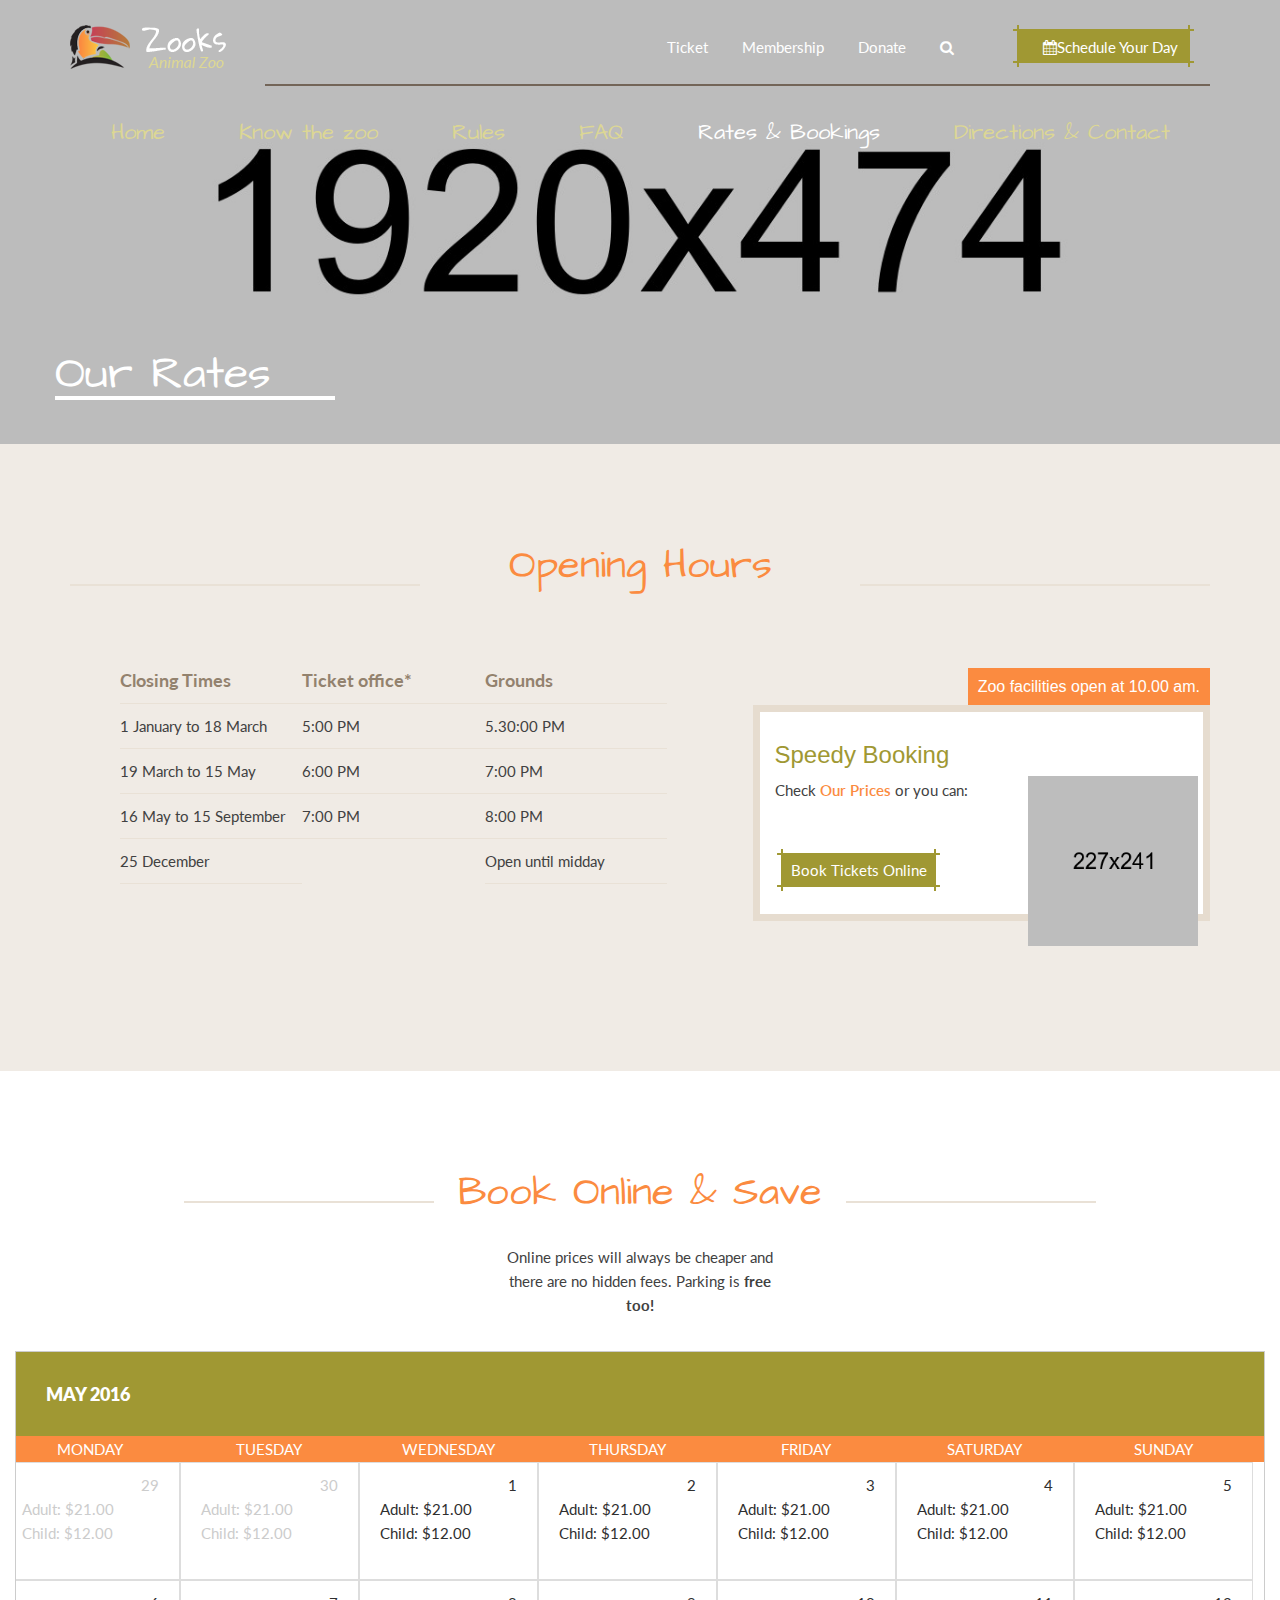
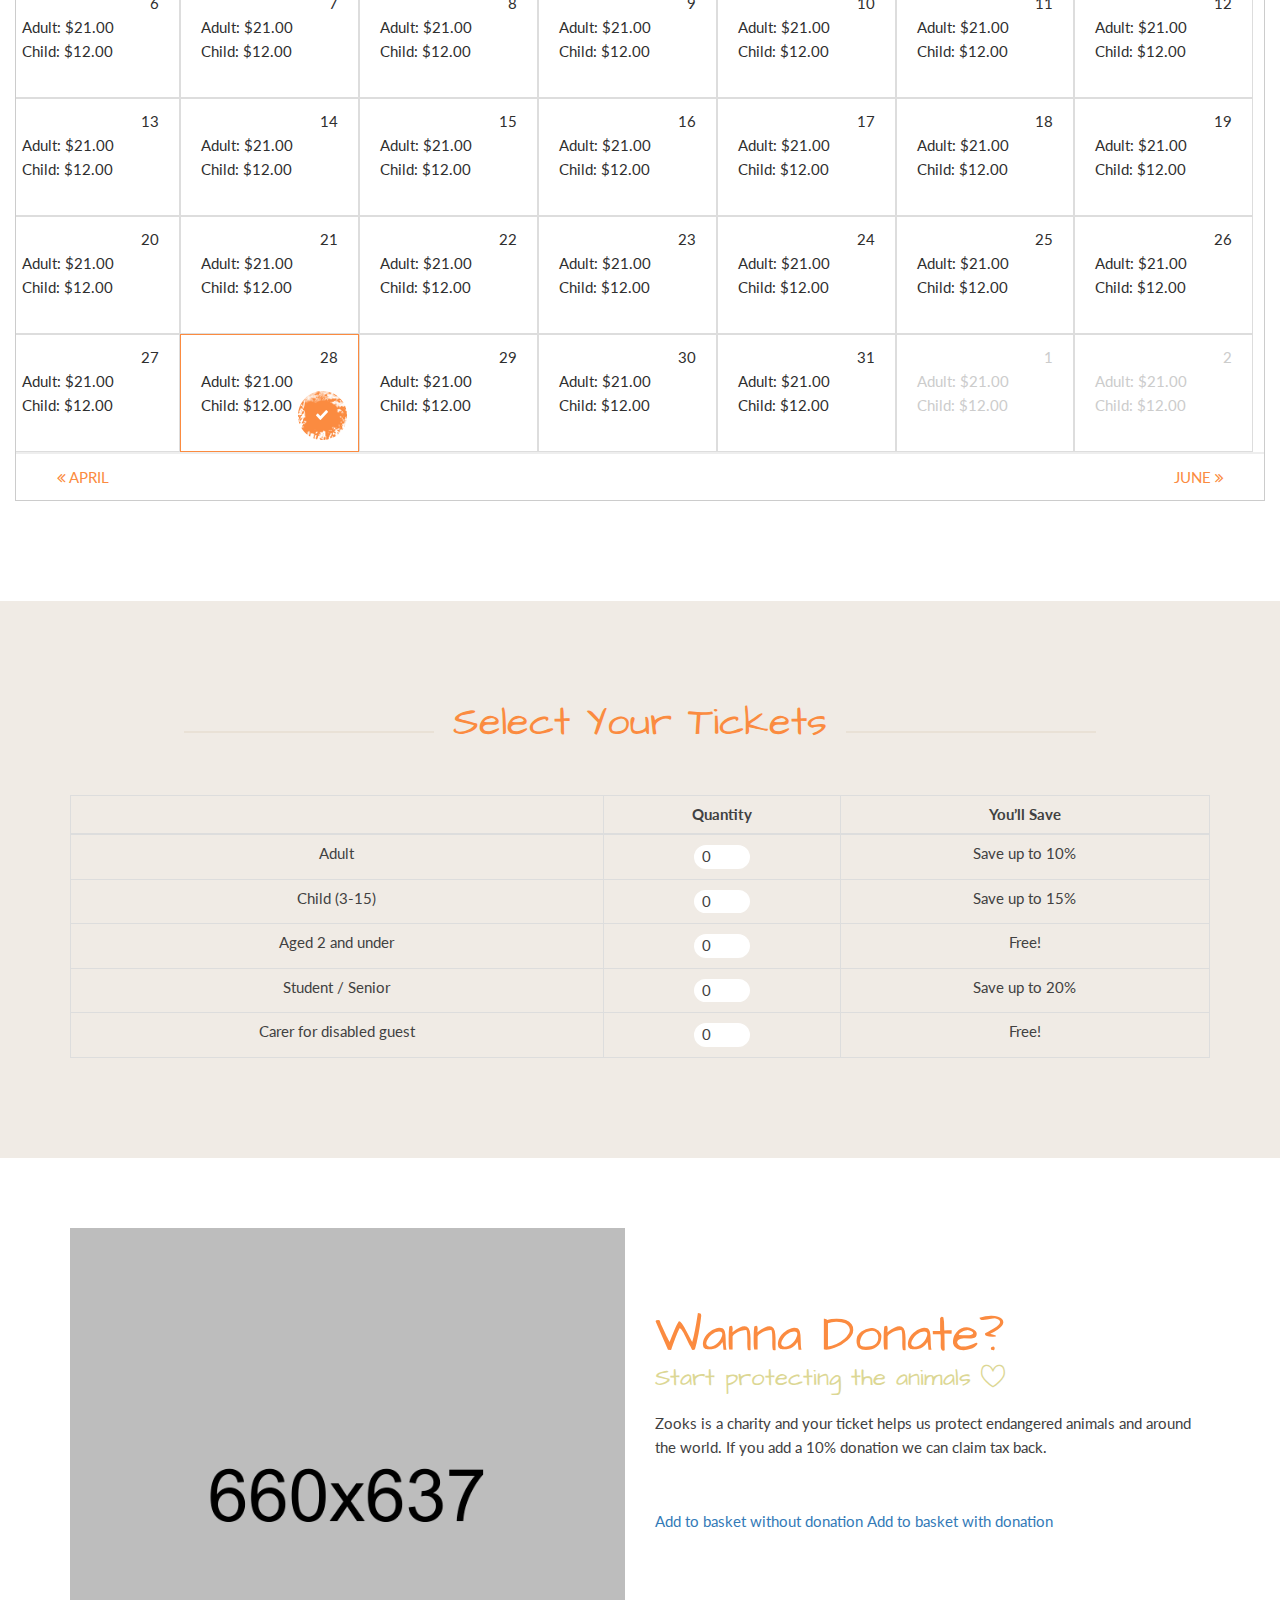
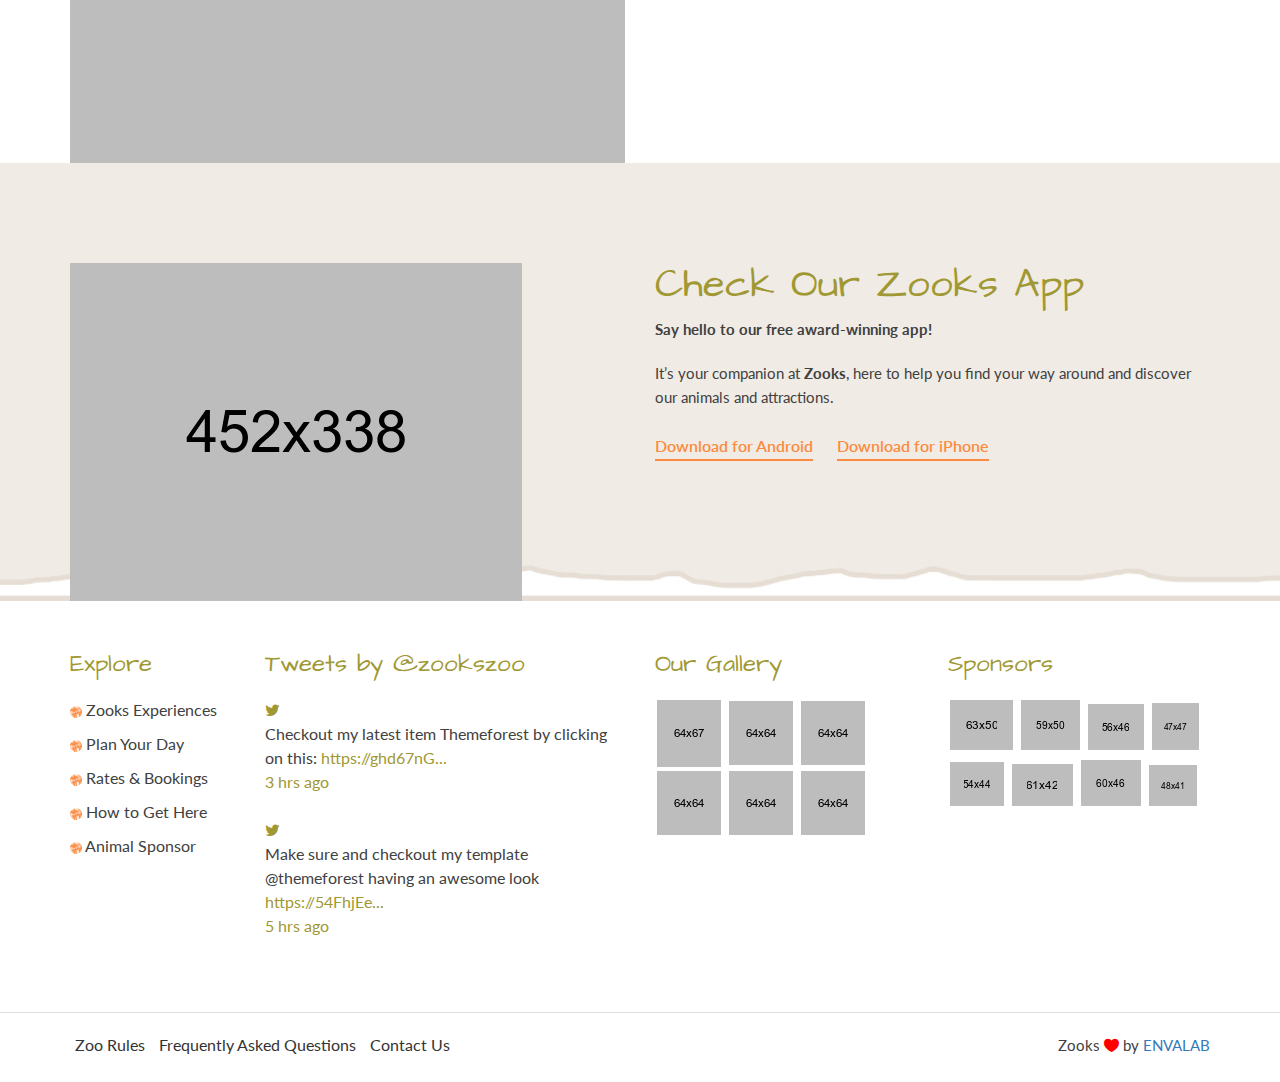
<file: rate.html>
<!doctype html>
<html class="no-js" lang="en">
    <head>
        <meta charset="utf-8">
        <meta http-equiv="x-ua-compatible" content="ie=edge">
        <title>Rates - Zoo</title>
        <meta name="description" content="">
        <meta name="viewport" content="width=device-width, initial-scale=1">
        <link rel="shortcut icon" type="image/x-icon" href="images/favicon.ico"> 
        <link rel="apple-touch-icon" href="images/favicon.ico">
        <!-- Place favicon.ico in the root directory -->
        <!-- all css here -->
        <!-- bootstrap v3.3.6 css -->
        <link rel="stylesheet" href="css/bootstrap.min.css">
        <!-- flaticon css -->
        <link rel="stylesheet" href="css/flaticon.css">
        <!-- animate css -->
        <link rel="stylesheet" href="css/animate.css">
        <!-- jquery-ui.min css -->
        <link rel="stylesheet" href="css/jquery-ui.min.css">
        <!-- meanmenu css -->
        <link rel="stylesheet" href="css/meanmenu.min.css">
        <!-- owl.carousel css -->
        <link rel="stylesheet" href="css/owl.carousel.css">
        <!-- magnific-popup css -->
        <link rel="stylesheet" href="css/magnific-popup.css">
        <!-- font-awesome css -->
        <link rel="stylesheet" href="css/font-awesome.min.css">
        <!-- style css -->
        <link rel="stylesheet" href="style.css">
        <!-- responsive css -->
        <link rel="stylesheet" href="css/responsive.css">
        <!-- modernizr css -->
        <script src="js/vendor/modernizr-2.8.3.min.js"></script>
    </head>
    <body>
        <!-- Header Start Here -->
        <header>
            <div class="container">
                <div class="row">
                    <div class="header-top">
                        <div class="col-lg-2 col-md-2 col-sm-2 col-xs-12">
                            <div class="logo-area">
                                <a href="index.html">
                                    <img src="images/logo.png" alt="">
                                </a>
                            </div>
                        </div>
                        <div class="col-lg-10 col-md-10 col-sm-10 col-xs-12">
                            <div class="header-top-right">
                                <nav>
                                    <ul>
                                        <li><a href="#">Ticket</a></li>
                                        <li><a href="#">Membership</a></li>
                                        <li><a href="sponser.html">Donate</a></li>
                                        <li><a href="#" class="search-icon"><i class="fa fa-search" aria-hidden="true"></i></a></li>
                                        <li class="schedule"><a href="plan.html"><i class="fa fa-calendar" aria-hidden="true"></i>Schedule Your Day</a></li>
                                    </ul>
                                </nav>
                            </div>
                        </div>
                    </div>
                    <div class="main-header">
                        <nav>
                            <ul>
                                <li><a href="index.html">Home</a></li>
                                <li><a href="know.html">Know the zoo</a></li>
                                <li><a href="rules.html">Rules</a></li>
                                <li><a href="faq.html">FAQ</a></li>
                                <li class="active"><a href="rate.html">Rates & Bookings</a></li>
                                <li><a href="contact.html">Directions & Contact</a></li>
                            </ul>
                        </nav>
                    </div>
                </div>
            </div>
            <div class="mobile-menu-area">
                <div class="container">
                    <div class="row">
                      <div class="col-md-12">
                        <div class="mobile-menu">
                          <nav id="dropdown">
                            <ul>
                                <li class="active"><a href="index.html">Home</a></li>
                                <li><a href="know.html">Know the zoo</a></li>
                                <li><a href="rules.html">Rules</a></li>
                                <li><a href="faq.html">Faq</a></li>
                                <li><a href="rate.html">Rates & Bookings</a></li>
                                <li><a href="contact.html">Directions & Contact</a></li>
                            </ul>
                          </nav>
                        </div>          
                      </div>
                    </div>
                </div>
            </div> 
            <div class="search-box-area">
                <div class="container">
                      <div class="row">                          
                          <div class="search-form">
                              <form>
                                  <div class="col-sm-12">
                                      <div class="form-group">
                                          <input type="text" class="form-control" placeholder="Search Here...">
                                          <a href="#"><i class="fa fa-search" aria-hidden="true"></i></a>
                                      </div>
                                  </div>
                              </form>
                          </div>
                      </div>
                  </div>              
            </div>
        </header>
        <!-- Header End Here -->
        <!-- Breadcumb Area Start Here -->
        <div class="breadcumb-area two">
            <div class="container">
                <div class="row">
                    <div class="breadcumb">
                        <h2>Our Rates</h2>
                    </div>
                </div>
            </div>
        </div>
        <!-- Breadcumb Area End Here -->
        <!-- Opening Hours Start Here -->
        <div class="openning-area">
            <div class="container">
                <div class="row">
                    <div class="col-lg-12 col-md-12 col-sm-12 col-xs-12 text-center">
                        <div class="section-title">
                            <h2>Opening Hours</h2>
                        </div>
                    </div>
                </div>
                <div class="row">
                    <div class="col-lg-7 col-md-7 col-sm-7 col-xs-12">
                        <div class="opening-hours">
                            <ul>
                                <li>
                                    <div class="date-area">
                                        <ul>
                                            <li> <b>Closing Times</b>  </li>
                                            <li>1 January to 18 March</li>
                                            <li>19 March to 15 May</li>
                                            <li>16 May to 15 September</li>
                                            <li>25 December</li>
                                        </ul>
                                    </div>
                                </li>
                                <li>
                                    <div class="ticket-area">
                                        <ul>
                                            <li> <b>Ticket office*</b>  </li>
                                            <li>5:00 PM</li>
                                            <li>6:00 PM</li>
                                            <li>7:00 PM</li>
                                        </ul>
                                    </div>                                    
                                </li>
                                <li>
                                    <div class="grounds-area">
                                        <ul>
                                            <li><b>Grounds</b></li>
                                            <li>5.30:00 PM</li>
                                            <li>7:00 PM</li>
                                            <li>8:00 PM</li>
                                            <li class="open-until-para">Open until midday</li>
                                        </ul>
                                    </div>                                    
                                </li>
                            </ul>
                        </div>
                    </div>
                    <div class="col-lg-5 col-md-5 col-sm-5 col-xs-12">
                        <div class="booking-area">
                            <h2>Zoo facilities open at 10.00 am. </h2>
                            <div class="speedy-box">
                                <h3>Speedy Booking</h3>
                                <p>Check <a href="rate.html"><span>Our Prices</span></a> or you can:</p>
                                <div class="all-news">
                                    <a href="#">Book Tickets Online</a>
                                </div>
                            </div>
                        </div>
                    </div>
                </div>
            </div>
        </div>
        <!-- Opening Hours End Here -->
        <!-- Book Online and Save Start Here -->
        <div class="online-book-save-area">
          <div class="container">
            <div class="row">
                <div class="col-lg-12 col-md-12 col-sm-12 col-xs-12 text-center">
                    <div class="section-title">
                        <h2>Book Online & Save</h2>
                        <p>Online prices will always be cheaper and there are no hidden fees. Parking is <span>free too!</span></p>
                    </div>
                </div>
            </div>
          </div>
          <div class="container-fluid">
            <div class="row text-center">
              <div class="col-lg-12 col-mg-12 col-sm-12 col-xs-12 text-center claenderall">
                <div class="wrapper">
                <div class="header">
                <span class="glyphicon glyphicon-chevron-left"></span>
                <span class="glyphicon glyphicon-chevron-right"></span>
                <p>May 2016</p>
                </div><!-- end header -->
                  <div class="calendar-body text-center">
                    <div class="row weekdays text-uppercase">
                      <div class="col-xs-1"><p>Monday</p></div><!-- end col-xs-1 -->
                      <div class="col-xs-1"><p>tuesday</p></div><!-- end col-xs-1 -->
                      <div class="col-xs-1"><p>wednesday</p></div><!-- end col-xs-1 -->
                      <div class="col-xs-1"><p>thursday</p></div><!-- end col-xs-1 -->
                      <div class="col-xs-1"><p>friday</p></div><!-- end col-xs-1 -->
                      <div class="col-xs-1"><p>saturday</p></div><!-- end col-xs-1 -->
                      <div class="col-xs-1"><p>sunday</p></div><!-- end col-xs-1 -->
                    </div><!-- end row -->

                    <div class="row dates">
                      <div class="col-xs-1"><a href="#"><p class="inactive">29<br/> <span class="content">Adult: $21.00<br/>Child: $12.00</span></p></a></div>
                      <div class="col-xs-1"><a href="#"><p class="inactive">30<br/> <span class="content">Adult: $21.00<br/>Child: $12.00</span></p></a></div>
                      <div class="col-xs-1"><a href="#"><p>1<br/> <span class="content">Adult: $21.00<br/>Child: $12.00</span></p></a></div>
                      <div class="col-xs-1"><a href="#"><p>2<br/> <span class="content">Adult: $21.00<br/>Child: $12.00</span></p></a></div>
                      <div class="col-xs-1"><a href="#"><p>3<br/> <span class="content">Adult: $21.00<br/>Child: $12.00</span></p></a></div>
                      <div class="col-xs-1"><a href="#"><p>4<br/> <span class="content">Adult: $21.00<br/>Child: $12.00</span></p></a></div>
                      <div class="col-xs-1"><a href="#"><p>5<br/> <span class="content">Adult: $21.00<br/>Child: $12.00</span></p></a></div>
                    </div><!-- end row -->

                    <div class="row dates">
                      <div class="col-xs-1"><a href="#"><p>6<br/> <span class="content">Adult: $21.00<br/>Child: $12.00</span></p></a></div>
                      <div class="col-xs-1"><a href="#"><p>7<br/> <span class="content">Adult: $21.00<br/>Child: $12.00</span></p></a></div>
                      <div class="col-xs-1"><a href="#"><p>8<br/> <span class="content">Adult: $21.00<br/>Child: $12.00</span></p></a></div>
                      <div class="col-xs-1"><a href="#"><p>9<br/> <span class="content">Adult: $21.00<br/>Child: $12.00</span></p></a></div>
                      <div class="col-xs-1"><a href="#"><p>10<br/> <span class="content">Adult: $21.00<br/>Child: $12.00</span></p></a></div>
                      <div class="col-xs-1"><a href="#"><p>11<br/> <span class="content">Adult: $21.00<br/>Child: $12.00</span></p></a></div>
                      <div class="col-xs-1"><a href="#"><p>12<br/> <span class="content">Adult: $21.00<br/>Child: $12.00</span></p></a></div>
                    </div><!-- end row -->

                    <div class="row dates">
                      <div class="col-xs-1"><a href="#"><p>13<br/> <span class="content">Adult: $21.00<br/>Child: $12.00</span></p></a></div>
                      <div class="col-xs-1"><a href="#"><p>14<br/> <span class="content">Adult: $21.00<br/>Child: $12.00</span></p></a></div>
                      <div class="col-xs-1"><a href="#"><p>15<br/> <span class="content">Adult: $21.00<br/>Child: $12.00</span></p></a></div>
                      <div class="col-xs-1"><a href="#"><p>16<br/> <span class="content">Adult: $21.00<br/>Child: $12.00</span></p></a></div>
                      <div class="col-xs-1"><a href="#"><p>17<br/> <span class="content">Adult: $21.00<br/>Child: $12.00</span></p></a></div>
                      <div class="col-xs-1"><a href="#"><p>18<br/> <span class="content">Adult: $21.00<br/>Child: $12.00</span></p></a></div>
                      <div class="col-xs-1"><a href="#"><p>19<br/> <span class="content">Adult: $21.00<br/>Child: $12.00</span></p></a></div>
                    </div><!-- end row -->

                    <div class="row dates">
                      <div class="col-xs-1"><a href="#"><p>20<br/> <span class="content">Adult: $21.00<br/>Child: $12.00</span></p></a></div>
                      <div class="col-xs-1"><a href="#"><p>21<br/> <span class="content">Adult: $21.00<br/>Child: $12.00</span></p></a></div>
                      <div class="col-xs-1"><a href="#"><p>22<br/> <span class="content">Adult: $21.00<br/>Child: $12.00</span></p></a></div>
                      <div class="col-xs-1"><a href="#"><p>23<br/> <span class="content">Adult: $21.00<br/>Child: $12.00</span></p></a></div>
                      <div class="col-xs-1"><a href="#"><p>24<br/> <span class="content">Adult: $21.00<br/>Child: $12.00</span></p></a></div>
                      <div class="col-xs-1"><a href="#"><p>25<br/> <span class="content">Adult: $21.00<br/>Child: $12.00</span></p></a></div>
                      <div class="col-xs-1"><a href="#"><p>26<br/> <span class="content">Adult: $21.00<br/>Child: $12.00</span></p></a></div>
                    </div><!-- end row -->  

                    <div class="row dates">
                      <div class="col-xs-1"><a href="#"><p>27<br/> <span class="content">Adult: $21.00<br/>Child: $12.00</span></p></a></div>
                      <div class="col-xs-1 today"><a href="#"><p>28<br/> <span class="content">Adult: $21.00<br/>Child: $12.00</span></p></a></div>
                      <div class="col-xs-1"><a href="#"><p>29<br/> <span class="content">Adult: $21.00<br/>Child: $12.00</span></p></a></div>
                      <div class="col-xs-1"><a href="#"><p>30<br/> <span class="content">Adult: $21.00<br/>Child: $12.00</span></p></a></div>
                      <div class="col-xs-1"><a href="#"><p>31<br/> <span class="content">Adult: $21.00<br/>Child: $12.00</span></p></a></div>
                      <div class="col-xs-1"><a href="#"><p class="inactive">1<br/> <span class="content">Adult: $21.00<br/>Child: $12.00</span></p></a></div>
                      <div class="col-xs-1"><a href="#"><p class="inactive">2<br/> <span class="content">Adult: $21.00<br/>Child: $12.00</span></p></a></div>
                    </div><!-- end row -->

                    <div class="line"></div>
                    <div class="current-date">
                      <a href="#" class="floatleft">
                        <i class="fa fa-angle-double-left" aria-hidden="true"></i> APRIL
                      </a>
                      <a href="#" class="floatright">JUNE 
                        <i class="fa fa-angle-double-right" aria-hidden="true"></i>
                      </a>
                    </div>
                  </div><!-- end calendar-body -->
                </div><!-- end wrapper -->
              </div>
            </div>
          </div>
        </div>
        <!-- Book Online and Save End Here -->
        <!-- Select Your Ticket Start Here -->
        <div class="ticket-area">
          <div class="container">
            <div class="row">
                <div class="col-lg-12 col-md-12 col-sm-12 col-xs-12 text-center">
                    <div class="section-title">
                        <h2>Select Your Tickets</h2>
                    </div>
                </div>
            </div>            
            <div class="row">
              <div class="col-lg-12 col-md-12 col-sm-12 col-xs-12 text-center">
                <div class="ticket">
                  <div class="table-responsive">
                    <table class="table table-bordered table-hover">
                      <thead> 
                        <tr><th class="text-center"></th> <th class="text-center">Quantity</th> <th class="text-center">You’ll Save</th> </tr> 
                      </thead>
                       <tbody> 
                       <tr><td>Adult</td> <td><label></label><input type="number" value="0" min="0" max="30"/></td> <td>Save up to 10%</td> </tr> 
                       <tr><td>Child (3-15)</td> <td><label></label><input type="number" value="0" min="0" max="30" step="1"/></td> <td>Save up to 15%</td> </tr> 
                       <tr><td>Aged 2 and under</td> <td><label></label><input type="number" value="0" min="0" max="30"/></td> <td>Free!</td> </tr>  
                       <tr><td>Student / Senior</td> <td><label></label><input type="number" value="0" min="0" max="30"/></td> <td>Save up to 20%</td> </tr>  
                       <tr><td>Carer for disabled guest</td> <td><label></label><input type="number" value="0" min="0" max="30"/></td> <td>Free!</td> </tr> 
                       </tbody> 
                     </table>
                  </div>
                </div>
              </div>
            </div>
          </div>
        </div>
        <!-- Select Your Ticket End Here -->
        <!-- Donate Start Here -->
        <div class="donate-area">
          <div class="container">
            <div class="row">
              <div class="col-lg-6 col-md-6 col-sm-6 col-xs-12">
                <div class="donate-image">
                  <img src="images/donate.png" alt="">
                </div>
              </div>
              <div class="col-lg-6 col-md-6 col-sm-6 col-xs-12">
                <div class="donate-content">
                  <h2>Wanna Donate?</h2>
                  <h4>Start protecting the animals <i class="flaticon-favorite"></i></h4>
                  <p>Zooks is a charity and your ticket helps us protect endangered animals and around the world. If you add a 10% donation we can claim tax back.</p>
                  <div class="donate-botton">
                    <ul>
                      <li"><a href="#">Add to basket <span>without donation</span></a></li>
                      <li class="btntwo"><a href="#">Add to basket <span>with donation</span></a></li>
                    </ul>
                  </div>
                </div>
              </div>
            </div>
          </div>
        </div>
        <!-- Donate End Here -->
        <!-- Footer Start Here -->
        <footer>
            <div class="footer-top">
                <div class="container">
                    <div class="row">
                        <div class="col-lg-6 col-md-6 col-sm-6 col-xs-12">
                            <div class="apps-area">
                                <img src="images/footer/apps.png" alt="">
                            </div>
                        </div>
                        <div class="col-lg-6 col-md-6 col-sm-6 col-xs-12">
                            <div class="footer-top-content">
                                <h2>Check Our Zooks App</h2>
                                <strong>Say hello to our free award-winning app! </strong>
                                <p>It’s your companion at <strong>Zooks</strong>, here to help you find your way around and discover our animals and attractions.</p>
                                <div class="about-botton">
                                    <ul>
                                        <li><a href="#">Download for Android</a></li>
                                        <li><a href="#">Download for iPhone</a></li>
                                    </ul>
                                </div>
                            </div>
                        </div>
                    </div>
                </div>
            </div>
            <div class="main-footer">
                <div class="container">
                    <div class="row">
                       <div class="col-lg-2 col-md-2 col-sm-6 col-xs-12">
                           <div class="widget">
                               <h2 class="widget-title">Explore</h2>
                               <ul>
                                   <li><a href="know.html"><img src="images/footer/icon.png" alt=""> Zooks Experiences</a></li>
                                   <li><a href="plan.html"><img src="images/footer/icon.png" alt=""> Plan Your Day</a></li>
                                   <li><a href="rate.html"><img src="images/footer/icon.png" alt=""> Rates & Bookings</a></li>
                                   <li><a href="contact.html"><img src="images/footer/icon.png" alt=""> How to Get Here</a></li>
                                   <li><a href="sponser.html"><img src="images/footer/icon.png" alt=""> Animal Sponsor</a></li>
                               </ul>
                           </div>
                       </div> 
                       <div class="col-lg-4 col-md-4 col-sm-6 col-xs-12">
                           <div class="widget">
                               <h2 class="widget-title">Tweets <span>by @zookszoo</span></h2>
                               <ul>
                                   <li><a href="#"><i class="fa fa-twitter" aria-hidden="true"></i><p>Checkout my latest item Themeforest by clicking on this: <span class="widget-span-link">https://ghd67nG...</span><br/><span class="widget-span-hrs">3 hrs ago</span></p></a></li>
                                   <li><a href="#"><i class="fa fa-twitter" aria-hidden="true"></i><p>Make sure and checkout my template @themeforest having an awesome look <span class="widget-span-link">https://54FhjEe...</span><br/><span class="widget-span-hrs">5 hrs ago</span></p></a></li>
                               </ul>
                           </div>
                       </div> 
                       <div class="col-lg-3 col-md-3 col-sm-6 col-xs-12">
                           <div class="widget">
                               <h2 class="widget-title">Our Gallery</h2>
                                <ul class="gallery">
                                    <li><a href="images/gellary/1.png"><img src="images/gellary/1.png" alt=""></a></li>
                                    <li><a href="images/gellary/2.png"><img src="images/gellary/2.png" alt=""></a></li>
                                    <li><a href="images/gellary/3.png"><img src="images/gellary/3.png" alt=""></a></li>
                                    <li><a href="images/gellary/4.png"><img src="images/gellary/4.png" alt=""></a></li>
                                    <li><a href="images/gellary/5.png"><img src="images/gellary/5.png" alt=""></a></li>
                                    <li><a href="images/gellary/6.png"><img src="images/gellary/6.png" alt=""></a></li>
                                </ul>
                           </div>
                       </div> 
                       <div class="col-lg-3 col-md-3 col-sm-6 col-xs-12">
                           <div class="widget">
                               <h2 class="widget-title">Sponsors</h2>
                                <ul class="gallery-sp">
                                    <li>
                                        <a href="sponser.html">
                                            <img src="images/sponser/1.png" alt="" class="normal-sp">
                                            <img src="images/sponser/1h.png" alt="" class="hover-sp">
                                        </a>
                                    </li>
                                    <li>
                                        <a href="sponser.html">
                                            <img src="images/sponser/2.png" alt="" class="normal-sp">
                                            <img src="images/sponser/2h.png" alt="" class="hover-sp">
                                        </a>
                                    </li>
                                    <li>
                                        <a href="sponser.html">
                                            <img src="images/sponser/3.png" alt="" class="normal-sp">
                                            <img src="images/sponser/3h.png" alt="" class="hover-sp">
                                        </a>
                                    </li>
                                    <li>
                                        <a href="sponser.html">
                                            <img src="images/sponser/4.png" alt="" class="normal-sp">
                                            <img src="images/sponser/4h.png" alt="" class="hover-sp">
                                        </a>
                                    </li>
                                    <li>
                                        <a href="sponser.html">
                                            <img src="images/sponser/5.png" alt="" class="normal-sp">
                                            <img src="images/sponser/5h.png" alt="" class="hover-sp">
                                        </a>
                                    </li>
                                    <li>
                                        <a href="sponser.html">
                                            <img src="images/sponser/6.png" alt="" class="normal-sp">
                                            <img src="images/sponser/6h.png" alt="" class="hover-sp">
                                        </a>
                                    </li>
                                    <li>
                                        <a href="sponser.html">
                                            <img src="images/sponser/7.png" alt="" class="normal-sp">
                                            <img src="images/sponser/7h.png" alt="" class="hover-sp">
                                        </a>
                                    </li>
                                    <li>
                                        <a href="sponser.html">
                                            <img src="images/sponser/8.png" alt="" class="normal-sp">
                                            <img src="images/sponser/8h.png" alt="" class="hover-sp">
                                        </a>
                                    </li>
                                </ul>
                           </div>
                       </div> 
                    </div>
                </div>
            </div>
            <div class="footer-bottom">
                <div class="container">
                    <div class="row">
                        <div class="col-lg-6 col-md-6 col-sm-6 col-xs-12">
                            <div class="widget">
                                <div class="footer-menu">
                                    <ul>
                                        <li><a href="rules.html">Zoo Rules</a></li>
                                        <li><a href="faq.html">Frequently Asked Questions</a></li>
                                        <li><a href="contact.html">Contact Us</a></li>
                                    </ul>
                                </div>
                            </div>
                        </div>
                        <div class="col-lg-6 col-md-6 col-sm-6 col-xs-12 text-right">
                            <div class="widget">
                                <div class="copyright">
                                    <p>Zooks <i class="flaticon-shapes-1"></i> by <a href="https://themeforest.net/user/envalab/portfolio?ref=envalab" target="_blank">ENVALAB</a></p>
                                </div>
                            </div>
                        </div>
                    </div>
                </div>
            </div>
        </footer>
        <!-- Footer End Here -->
         <!-- all js here -->
        <!-- jquery latest version -->
        <script src="js/vendor/jquery-1.12.0.min.js"></script>
        <!-- bootstrap js -->
        <script src="js/bootstrap.min.js"></script>
        <!-- owl.carousel js -->
        <script src="js/owl.carousel.min.js"></script>
        <!-- meanmenu js -->
        <script src="js/jquery.meanmenu.js"></script>
        <!-- jquery-ui js -->
        <script src="js/jquery-ui.min.js"></script>
        <!-- wow js -->
        <script src="js/wow.min.js"></script>
        <!-- magnific-popup js -->
        <script src="js/jquery.magnific-popup.min.js"></script>
        <!-- plugins js -->
        <script src="js/plugins.js"></script>
        <!-- main js -->
        <script src="js/main.js"></script>
    </body>
</html>
</file>
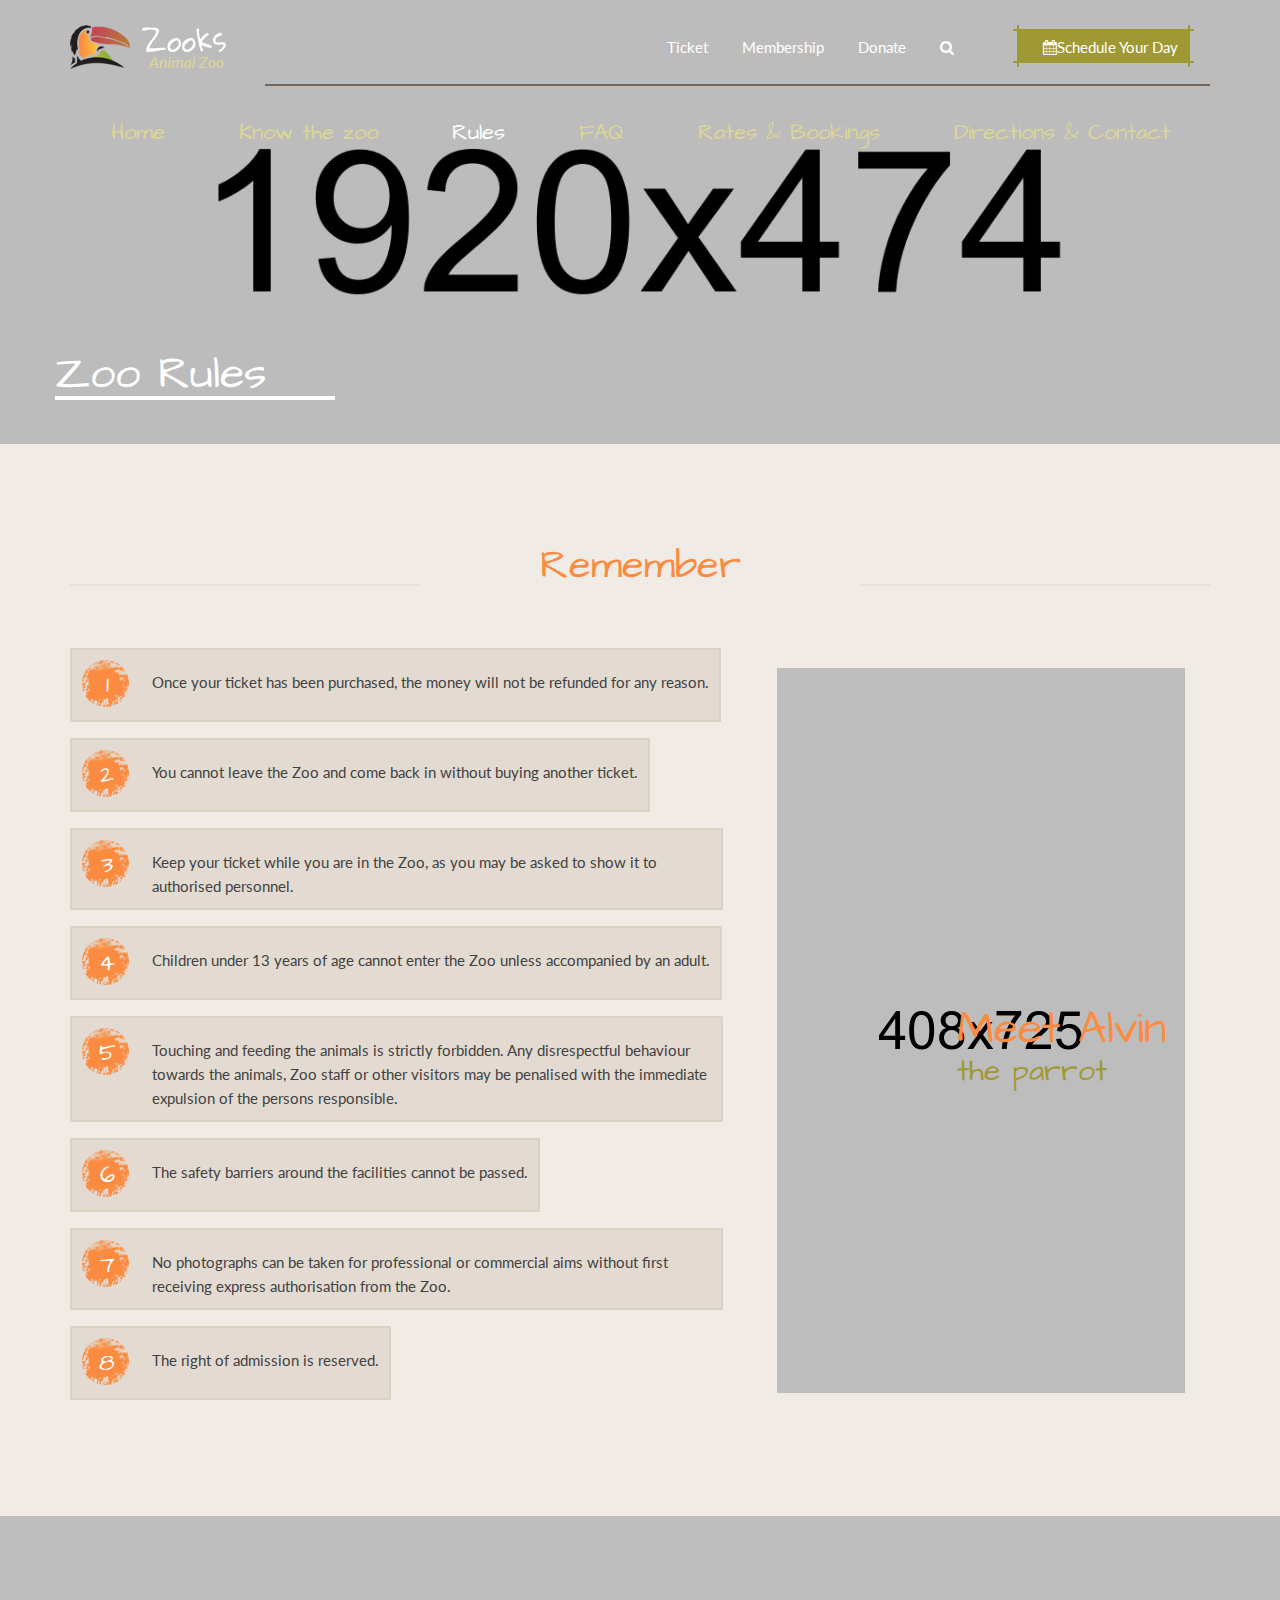
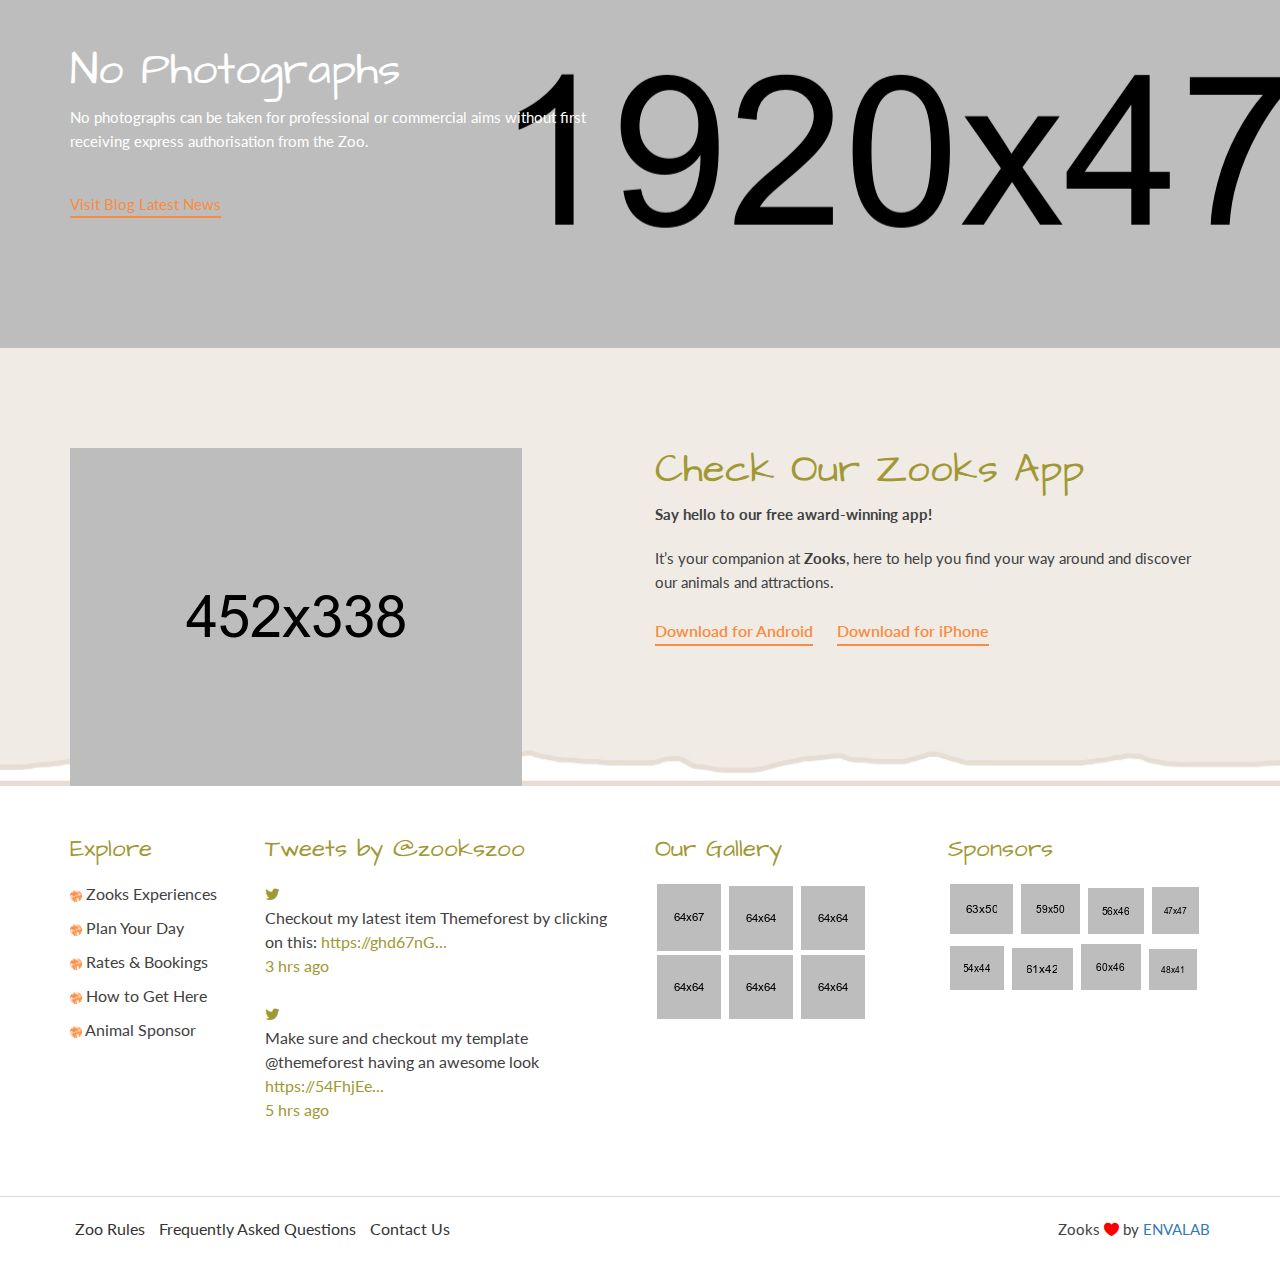
<file: rules.html>
<!doctype html>
<html class="no-js" lang="en">
    <head>
        <meta charset="utf-8">
        <meta http-equiv="x-ua-compatible" content="ie=edge">
        <title>Rules - Zoo</title>
        <meta name="description" content="">
        <meta name="viewport" content="width=device-width, initial-scale=1">
        <link rel="shortcut icon" type="image/x-icon" href="images/favicon.ico"> 
        <link rel="apple-touch-icon" href="images/favicon.ico">
        <!-- Place favicon.ico in the root directory -->
        <!-- all css here -->
        <!-- bootstrap v3.3.6 css -->
        <link rel="stylesheet" href="css/bootstrap.min.css">
        <!-- flaticon css -->
        <link rel="stylesheet" href="css/flaticon.css">
        <!-- animate css -->
        <link rel="stylesheet" href="css/animate.css">
        <!-- jquery-ui.min css -->
        <link rel="stylesheet" href="css/jquery-ui.min.css">
        <!-- meanmenu css -->
        <link rel="stylesheet" href="css/meanmenu.min.css">
        <!-- owl.carousel css -->
        <link rel="stylesheet" href="css/owl.carousel.css">
        <!-- magnific-popup css -->
        <link rel="stylesheet" href="css/magnific-popup.css">
        <!-- font-awesome css -->
        <link rel="stylesheet" href="css/font-awesome.min.css">
        <!-- style css -->
        <link rel="stylesheet" href="style.css">
        <!-- responsive css -->
        <link rel="stylesheet" href="css/responsive.css">
        <!-- modernizr css -->
        <script src="js/vendor/modernizr-2.8.3.min.js"></script>
    </head>
    <body>
        <!-- Header Start Here -->
        <header>
            <div class="container">
                <div class="row">
                    <div class="header-top">
                        <div class="col-lg-2 col-md-2 col-sm-2 col-xs-12">
                            <div class="logo-area">
                                <a href="index.html">
                                    <img src="images/logo.png" alt="">
                                </a>
                            </div>
                        </div>
                        <div class="col-lg-10 col-md-10 col-sm-10 col-xs-12">
                            <div class="header-top-right">
                                <nav>
                                    <ul>
                                        <li><a href="#">Ticket</a></li>
                                        <li><a href="#">Membership</a></li>
                                        <li><a href="sponser.html">Donate</a></li>
                                        <li><a href="#" class="search-icon"><i class="fa fa-search" aria-hidden="true"></i></a></li>
                                        <li class="schedule"><a href="plan.html"><i class="fa fa-calendar" aria-hidden="true"></i>Schedule Your Day</a></li>
                                    </ul>
                                </nav>
                            </div>
                        </div>
                    </div>
                    <div class="main-header">
                        <nav>
                            <ul>
                                <li><a href="index.html">Home</a></li>
                                <li><a href="know.html">Know the zoo</a></li>
                                <li class="active"><a href="rules.html">Rules</a></li>
                                <li><a href="faq.html">FAQ</a></li>
                                <li><a href="rate.html">Rates & Bookings</a></li>
                                <li><a href="contact.html">Directions & Contact</a></li>
                            </ul>
                        </nav>
                    </div>
                </div>
            </div>
            <div class="mobile-menu-area">
                <div class="container">
                    <div class="row">
                      <div class="col-md-12">
                        <div class="mobile-menu">
                          <nav id="dropdown">
                            <ul>
                                <li class="active"><a href="index.html">Home</a></li>
                                <li><a href="know.html">Know the zoo</a></li>
                                <li><a href="rules.html">Rules</a></li>
                                <li><a href="faq.html">Faq</a></li>
                                <li><a href="rate.html">Rates & Bookings</a></li>
                                <li><a href="contact.html">Directions & Contact</a></li>
                            </ul>
                          </nav>
                        </div>          
                      </div>
                    </div>
                </div>
            </div> 
            <div class="search-box-area">
                <div class="container">
                      <div class="row">                          
                          <div class="search-form">
                              <form>
                                  <div class="col-sm-12">
                                      <div class="form-group">
                                          <input type="text" class="form-control" placeholder="Search Here...">
                                          <a href="#"><i class="fa fa-search" aria-hidden="true"></i></a>
                                      </div>
                                  </div>
                              </form>
                          </div>
                      </div>
                  </div>              
            </div>
        </header>
        <!-- Header End Here -->
        <!-- Breadcumb Area Start Here -->
        <div class="breadcumb-area two twooo">
                <div class="breadcumb-two-overlay">
                    <div class="container">
                        <div class="row">
                            <div class="breadcumb">
                                <h2>Zoo Rules</h2>
                            </div>
                        </div>
                    </div>
                </div>
        </div>
        <!-- Breadcumb Area End Here -->
        <!-- Remember Start Here -->
        <div class="remember-area">
            <div class="container">
                <div class="row">
                    <div class="col-lg-12 col-md-12 col-sm-12 col-xs-12 text-center">
                        <div class="section-title">
                            <h2>Remember</h2>
                        </div>
                    </div>
                </div>
                <div class="row">
                    <div class="col-lg-7 col-md-7 col-sm-7 col-xs-12">
                        <div class="remember-content">
                            <ul>
                                <li>
                                    <span>1</span>
                                    <p>Once your ticket has been purchased, the money will not be refunded for any reason.</p>
                                </li>
                                <li>
                                    <span>2</span>
                                    <p>You cannot leave the Zoo and come back in without buying another ticket.</p>
                                </li>
                                <li>
                                    <span>3</span>
                                    <p>Keep your ticket while you are in the Zoo, as you may be asked to show it to authorised personnel.</p>
                                </li>
                                <li>
                                    <span>4</span>
                                    <p>Children under 13 years of age cannot enter the Zoo unless accompanied by an adult.</p>
                                </li>
                                <li>
                                    <span>5</span>
                                    <p>Touching and feeding the animals is strictly forbidden. Any disrespectful behaviour 
                                    towards the animals, Zoo staff or other visitors may be penalised with the immediate expulsion of the persons responsible.</p>
                                </li>
                                <li>
                                    <span>6</span>
                                    <p>The safety barriers around the facilities cannot be passed.</p>
                                </li>
                                <li>
                                    <span>7</span>
                                    <p>No photographs can be taken for professional or commercial aims without first 
                                    receiving express authorisation from the Zoo.</p>
                                </li>
                                <li>
                                    <span>8</span>
                                    <p>The right of admission is reserved.</p>
                                </li>
                            </ul>
                        </div>
                    </div> 
                    <div class="col-lg-5 col-md-5 col-sm-5 col-xs-12 text-center">
                        <div class="image">
                            <img src="images/brid.png" alt="">
                            <div class="image-content">
                              <h1>Meet Alvin</h1>
                              <h2>the parrot</h2> 
                            </div>
                        </div>
                    </div>
                </div>
            </div>
        </div>
        <!-- Remember End Here -->
        <!-- Addvertise Area Start Here -->
        <div class="adversite-area">
            <div class="container">
                <div class="row">
                     <div class="col-lg-12 col-md-12 col-sm-12 col-xs-12">
                         <div class="ad-content">
                             <h2>No Photographs </h2>
                             <p>No photographs can be taken for professional or commercial aims without first receiving express authorisation from the Zoo.</p>
                             <div class="read-more">
                                 <a href="#">Visit Blog Latest News</a>
                             </div>
                         </div>
                     </div>
                </div>
            </div>
        </div>
        <!-- Addvertise Area End Here -->
        <!-- Footer Start Here -->
        <footer>
            <div class="footer-top">
                <div class="container">
                    <div class="row">
                        <div class="col-lg-6 col-md-6 col-sm-6 col-xs-12">
                            <div class="apps-area">
                                <img src="images/footer/apps.png" alt="">
                            </div>
                        </div>
                        <div class="col-lg-6 col-md-6 col-sm-6 col-xs-12">
                            <div class="footer-top-content">
                                <h2>Check Our Zooks App</h2>
                                <strong>Say hello to our free award-winning app! </strong>
                                <p>It’s your companion at <strong>Zooks</strong>, here to help you find your way around and discover our animals and attractions.</p>
                                <div class="about-botton">
                                    <ul>
                                        <li><a href="#">Download for Android</a></li>
                                        <li><a href="#">Download for iPhone</a></li>
                                    </ul>
                                </div>
                            </div>
                        </div>
                    </div>
                </div>
            </div>
            <div class="main-footer">
                <div class="container">
                    <div class="row">
                       <div class="col-lg-2 col-md-2 col-sm-6 col-xs-12">
                           <div class="widget">
                               <h2 class="widget-title">Explore</h2>
                               <ul>
                                   <li><a href="know.html"><img src="images/footer/icon.png" alt=""> Zooks Experiences</a></li>
                                   <li><a href="plan.html"><img src="images/footer/icon.png" alt=""> Plan Your Day</a></li>
                                   <li><a href="rate.html"><img src="images/footer/icon.png" alt=""> Rates & Bookings</a></li>
                                   <li><a href="contact.html"><img src="images/footer/icon.png" alt=""> How to Get Here</a></li>
                                   <li><a href="sponser.html"><img src="images/footer/icon.png" alt=""> Animal Sponsor</a></li>
                               </ul>
                           </div>
                       </div> 
                       <div class="col-lg-4 col-md-4 col-sm-6 col-xs-12">
                           <div class="widget">
                               <h2 class="widget-title">Tweets <span>by @zookszoo</span></h2>
                               <ul>
                                   <li><a href="#"><i class="fa fa-twitter" aria-hidden="true"></i><p>Checkout my latest item Themeforest by clicking on this: <span class="widget-span-link">https://ghd67nG...</span><br/><span class="widget-span-hrs">3 hrs ago</span></p></a></li>
                                   <li><a href="#"><i class="fa fa-twitter" aria-hidden="true"></i><p>Make sure and checkout my template @themeforest having an awesome look <span class="widget-span-link">https://54FhjEe...</span><br/><span class="widget-span-hrs">5 hrs ago</span></p></a></li>
                               </ul>
                           </div>
                       </div> 
                       <div class="col-lg-3 col-md-3 col-sm-6 col-xs-12">
                           <div class="widget">
                               <h2 class="widget-title">Our Gallery</h2>
                                <ul class="gallery">
                                    <li><a href="images/gellary/1.png"><img src="images/gellary/1.png" alt=""></a></li>
                                    <li><a href="images/gellary/2.png"><img src="images/gellary/2.png" alt=""></a></li>
                                    <li><a href="images/gellary/3.png"><img src="images/gellary/3.png" alt=""></a></li>
                                    <li><a href="images/gellary/4.png"><img src="images/gellary/4.png" alt=""></a></li>
                                    <li><a href="images/gellary/5.png"><img src="images/gellary/5.png" alt=""></a></li>
                                    <li><a href="images/gellary/6.png"><img src="images/gellary/6.png" alt=""></a></li>
                                </ul>
                           </div>
                       </div> 
                       <div class="col-lg-3 col-md-3 col-sm-6 col-xs-12">
                           <div class="widget">
                               <h2 class="widget-title">Sponsors</h2>
                                <ul class="gallery-sp">
                                    <li>
                                        <a href="sponser.html">
                                            <img src="images/sponser/1.png" alt="" class="normal-sp">
                                            <img src="images/sponser/1h.png" alt="" class="hover-sp">
                                        </a>
                                    </li>
                                    <li>
                                        <a href="sponser.html">
                                            <img src="images/sponser/2.png" alt="" class="normal-sp">
                                            <img src="images/sponser/2h.png" alt="" class="hover-sp">
                                        </a>
                                    </li>
                                    <li>
                                        <a href="sponser.html">
                                            <img src="images/sponser/3.png" alt="" class="normal-sp">
                                            <img src="images/sponser/3h.png" alt="" class="hover-sp">
                                        </a>
                                    </li>
                                    <li>
                                        <a href="sponser.html">
                                            <img src="images/sponser/4.png" alt="" class="normal-sp">
                                            <img src="images/sponser/4h.png" alt="" class="hover-sp">
                                        </a>
                                    </li>
                                    <li>
                                        <a href="sponser.html">
                                            <img src="images/sponser/5.png" alt="" class="normal-sp">
                                            <img src="images/sponser/5h.png" alt="" class="hover-sp">
                                        </a>
                                    </li>
                                    <li>
                                        <a href="sponser.html">
                                            <img src="images/sponser/6.png" alt="" class="normal-sp">
                                            <img src="images/sponser/6h.png" alt="" class="hover-sp">
                                        </a>
                                    </li>
                                    <li>
                                        <a href="sponser.html">
                                            <img src="images/sponser/7.png" alt="" class="normal-sp">
                                            <img src="images/sponser/7h.png" alt="" class="hover-sp">
                                        </a>
                                    </li>
                                    <li>
                                        <a href="sponser.html">
                                            <img src="images/sponser/8.png" alt="" class="normal-sp">
                                            <img src="images/sponser/8h.png" alt="" class="hover-sp">
                                        </a>
                                    </li>
                                </ul>
                           </div>
                       </div> 
                    </div>
                </div>
            </div>
            <div class="footer-bottom">
                <div class="container">
                    <div class="row">
                        <div class="col-lg-6 col-md-6 col-sm-6 col-xs-12">
                            <div class="widget">
                                <div class="footer-menu">
                                    <ul>
                                        <li><a href="rules.html">Zoo Rules</a></li>
                                        <li><a href="faq.html">Frequently Asked Questions</a></li>
                                        <li><a href="contact.html">Contact Us</a></li>
                                    </ul>
                                </div>
                            </div>
                        </div>
                        <div class="col-lg-6 col-md-6 col-sm-6 col-xs-12 text-right">
                            <div class="widget">
                                <div class="copyright">
                                    <p>Zooks <i class="flaticon-shapes-1"></i> by <a href="https://themeforest.net/user/envalab/portfolio?ref=envalab" target="_blank">ENVALAB</a></p>
                                </div>
                            </div>
                        </div>
                    </div>
                </div>
            </div>
        </footer>
        <!-- Footer End Here -->
         <!-- all js here -->
            <!-- jquery latest version -->
        <script src="js/vendor/jquery-1.12.0.min.js"></script>
            <!-- bootstrap js -->
        <script src="js/bootstrap.min.js"></script>
            <!-- owl.carousel js -->
        <script src="js/owl.carousel.min.js"></script>
            <!-- meanmenu js -->
        <script src="js/jquery.meanmenu.js"></script>
            <!-- jquery-ui js -->
        <script src="js/jquery-ui.min.js"></script>
            <!-- wow js -->
        <script src="js/wow.min.js"></script>
        <!-- magnific-popup js -->
        <script src="js/jquery.magnific-popup.min.js"></script>
            <!-- plugins js -->
        <script src="js/plugins.js"></script>
            <!-- main js -->
        <script src="js/main.js"></script>
    </body>
</html>
</file>
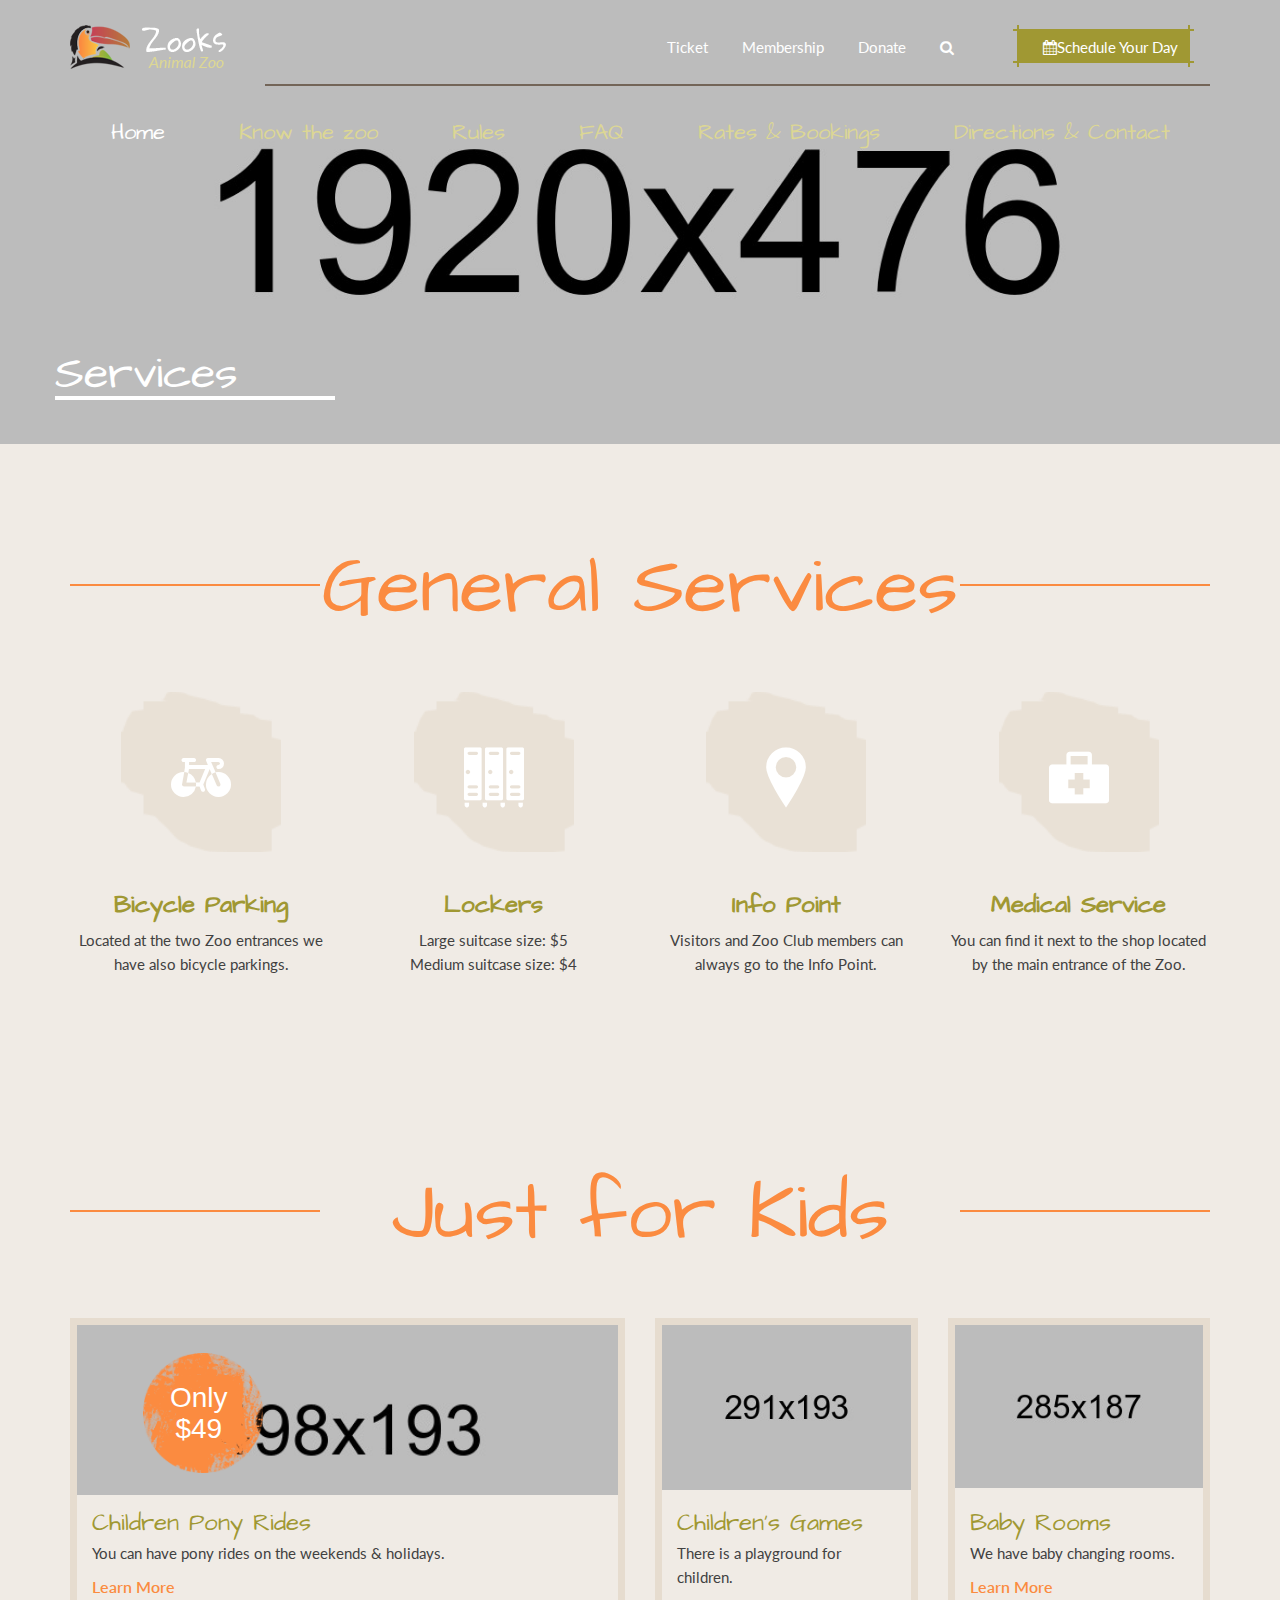
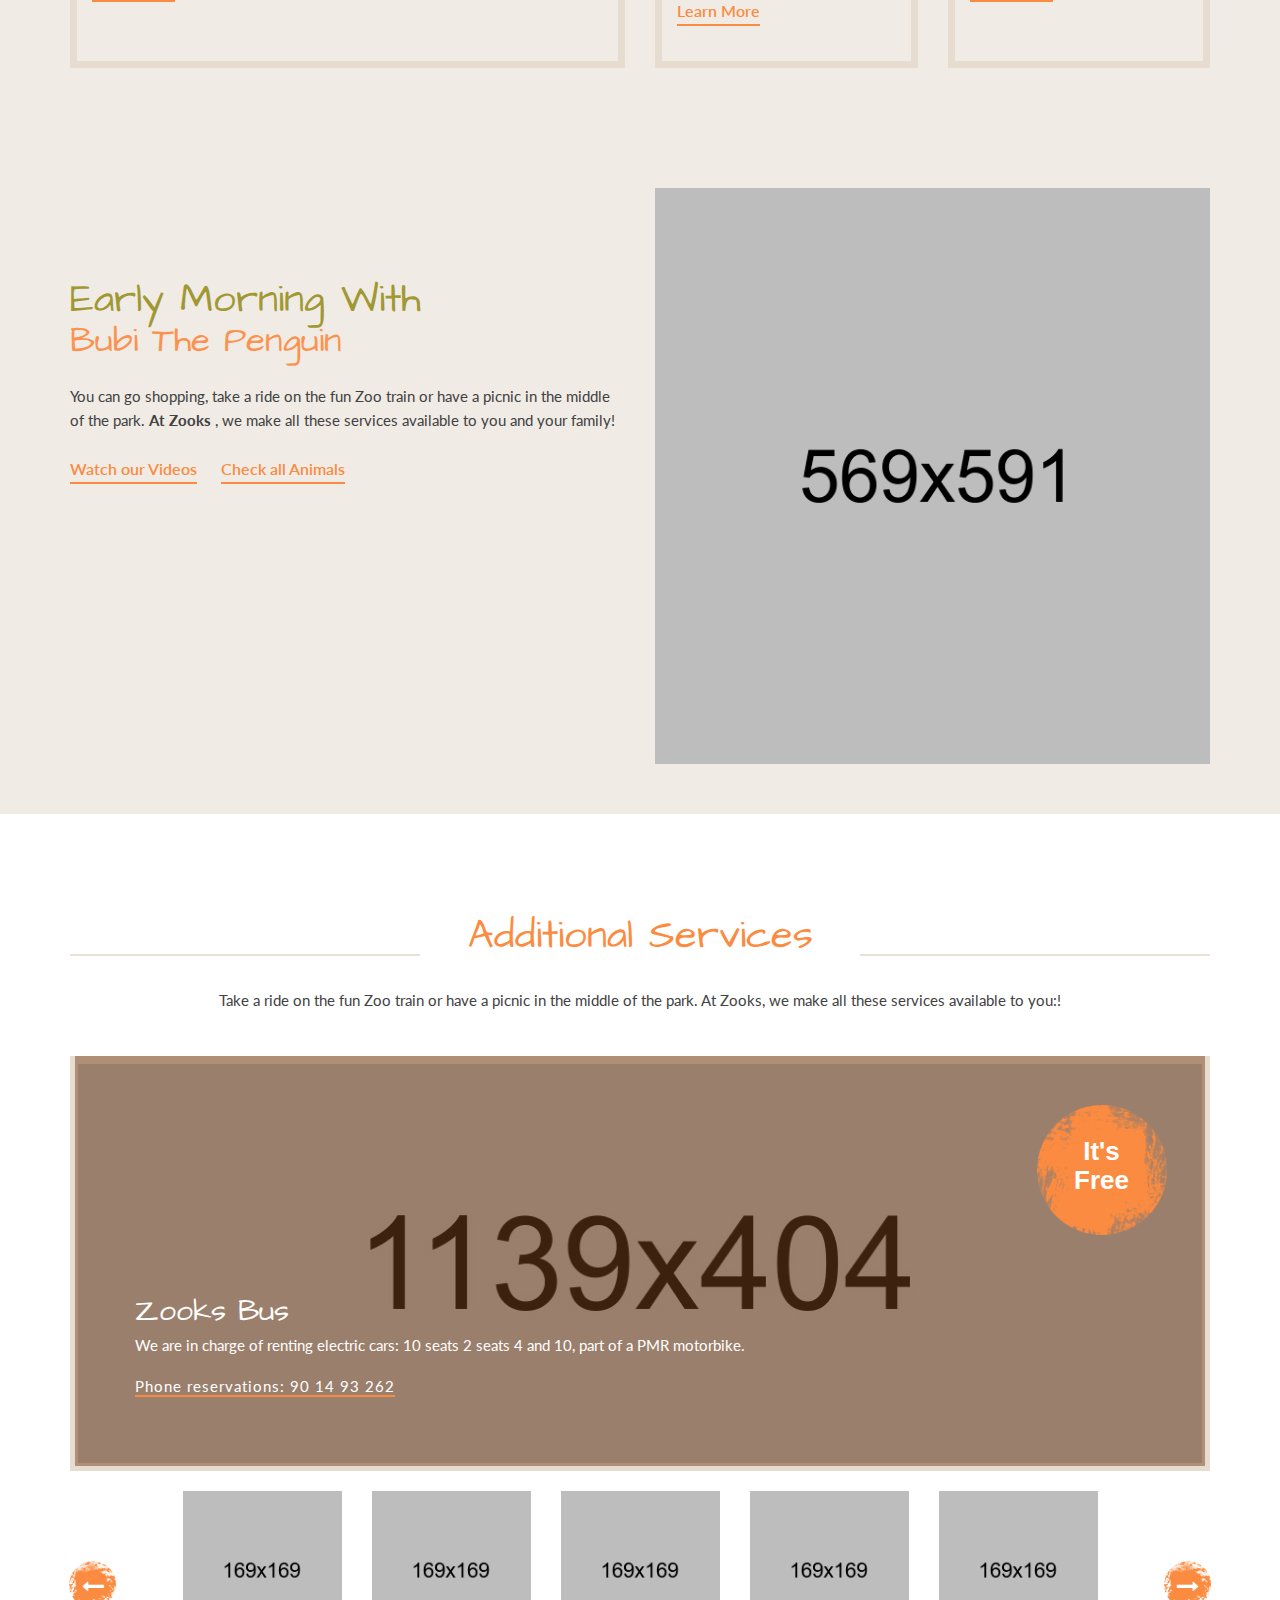
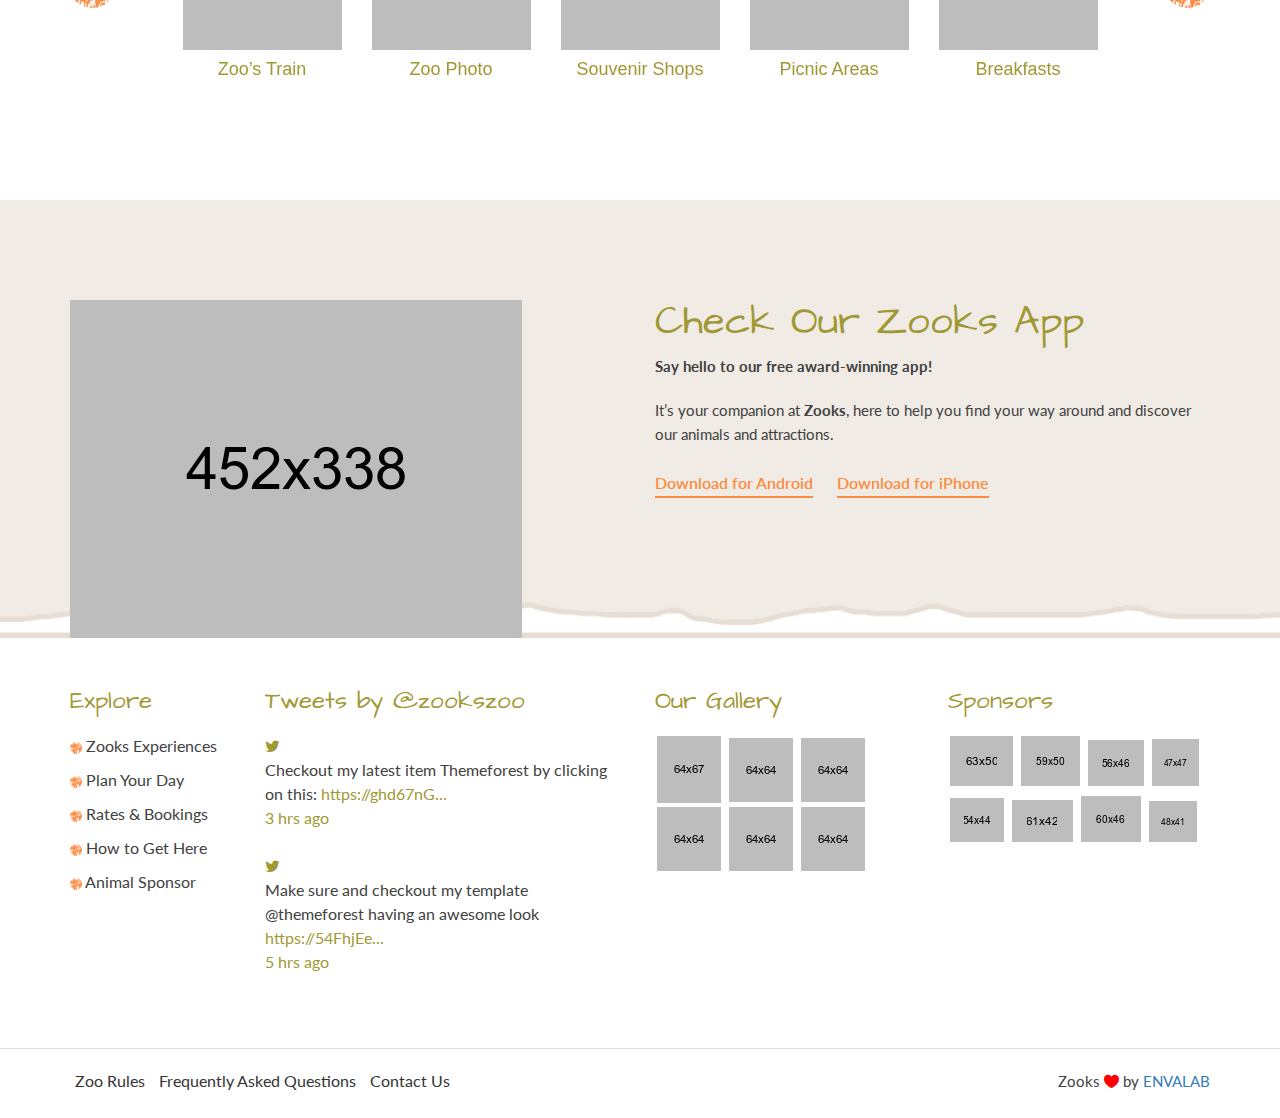
<file: services.html>
<!doctype html>
<html class="no-js" lang="en">
    <head>
        <meta charset="utf-8">
        <meta http-equiv="x-ua-compatible" content="ie=edge">
        <title>Services - Zoo</title>
        <meta name="description" content="">
        <meta name="viewport" content="width=device-width, initial-scale=1">
        <link rel="shortcut icon" type="image/x-icon" href="images/favicon.ico"> 
        <link rel="apple-touch-icon" href="images/favicon.ico">
        <!-- Place favicon.ico in the root directory -->
        <!-- all css here -->
        <!-- bootstrap v3.3.6 css -->
        <link rel="stylesheet" href="css/bootstrap.min.css">
        <!-- flaticon css -->
        <link rel="stylesheet" href="css/flaticon.css">
        <!-- animate css -->
        <link rel="stylesheet" href="css/animate.css">
        <!-- jquery-ui.min css -->
        <link rel="stylesheet" href="css/jquery-ui.min.css">
        <!-- meanmenu css -->
        <link rel="stylesheet" href="css/meanmenu.min.css">
        <!-- owl.carousel css -->
        <link rel="stylesheet" href="css/owl.carousel.css">
        <!-- magnific-popup css -->
        <link rel="stylesheet" href="css/magnific-popup.css">
        <!-- font-awesome css -->
        <link rel="stylesheet" href="css/font-awesome.min.css">
        <!-- style css -->
        <link rel="stylesheet" href="style.css">
        <!-- responsive css -->
        <link rel="stylesheet" href="css/responsive.css">
        <!-- modernizr css -->
        <script src="js/vendor/modernizr-2.8.3.min.js"></script>
    </head>
    <body>
        <!-- Header Start Here -->
        <header>
            <div class="container">
                <div class="row">
                    <div class="header-top">
                        <div class="col-lg-2 col-md-2 col-sm-2 col-xs-12">
                            <div class="logo-area">
                                <a href="index.html">
                                    <img src="images/logo.png" alt="">
                                </a>
                            </div>
                        </div>
                        <div class="col-lg-10 col-md-10 col-sm-10 col-xs-12">
                            <div class="header-top-right">
                                <nav>
                                    <ul>
                                        <li><a href="#">Ticket</a></li>
                                        <li><a href="#">Membership</a></li>
                                        <li><a href="sponser.html">Donate</a></li>
                                        <li><a href="#" class="search-icon"><i class="fa fa-search" aria-hidden="true"></i></a></li>
                                        <li class="schedule"><a href="plan.html">
                                            <i class="fa fa-calendar" aria-hidden="true"></i>Schedule Your Day
                                        </a></li>
                                    </ul>
                                </nav>
                            </div>
                        </div>
                    </div>
                    <div class="main-header">
                        <nav>
                            <ul>
                                <li class="active"><a href="index.html">Home</a></li>
                                <li><a href="know.html">Know the zoo</a></li>
                                <li><a href="rules.html">Rules</a></li>
                                <li><a href="faq.html">FAQ</a></li>
                                <li><a href="rate.html">Rates & Bookings</a></li>
                                <li><a href="contact.html">Directions & Contact</a></li>
                            </ul>
                        </nav>
                    </div>
                </div>
            </div>
            <div class="mobile-menu-area">
                <div class="container">
                    <div class="row">
                      <div class="col-md-12">
                        <div class="mobile-menu">
                          <nav id="dropdown">
                            <ul>
                                <li class="active"><a href="index.html">Home</a></li>
                                <li><a href="know.html">Know the zoo</a></li>
                                <li><a href="rules.html">Rules</a></li>
                                <li><a href="faq.html">Faq</a></li>
                                <li><a href="rate.html">Rates & Bookings</a></li>
                                <li><a href="contact.html">Directions & Contact</a></li>
                            </ul>
                          </nav>
                        </div>          
                      </div>
                    </div>
                </div>
            </div> 
            <div class="search-box-area">
                <div class="container">
                      <div class="row">                          
                          <div class="search-form">
                              <form>
                                  <div class="col-sm-12">
                                      <div class="form-group">
                                          <input type="text" class="form-control" placeholder="Search Here...">
                                          <a href="#"><i class="fa fa-search" aria-hidden="true"></i></a>
                                      </div>
                                  </div>
                              </form>
                          </div>
                      </div>
                  </div>              
            </div>
        </header>
        <!-- Header End Here -->
        <!-- Breadcumb Area Start Here -->
        <div class="breadcumb-area five">
            <div class="container">
                <div class="row">
                    <div class="breadcumb">
                        <h2>Services</h2>
                    </div>
                </div>
            </div>
        </div>
        <!-- Breadcumb Area End Here -->
        <div class="home-plan-area services-page">
            <div class="container">
                <div class="row">
                    <div class="col-lg-12 col-md-12 col-sm-12 col-xs-12 text-center">
                        <div class="section-title twoooo">
                            <h2>General Services</h2>
                        </div>
                    </div>
                </div>
                <div class="row">
                    <div class="col-lg-3 col-md-3 col-sm-6 col-xs-12">
                        <div class="single-plan">
                            <div class="plan-icon">
                                <a href="#"><i class="flaticon-sports"></i></a>
                            </div>
                            <div class="plan-details">
                                <h3><a href="#">Bicycle Parking</a></h3>
                                <p>Located at the two Zoo entrances we have also bicycle parkings.</p>
                            </div>
                        </div>
                    </div>
                    <div class="col-lg-3 col-md-3 col-sm-6 col-xs-12">
                        <div class="single-plan">
                            <div class="plan-icon">
                                <a href="#"><i class="flaticon-sports-1"></i></a>
                            </div>
                            <div class="plan-details">
                                <h3><a href="#">Lockers</a></h3>
                                <p>Large suitcase size: $5<br/>Medium suitcase size: $4</p>
                            </div>
                        </div>
                    </div>
                    <div class="col-lg-3 col-md-3 col-sm-6 col-xs-12">
                        <div class="single-plan">
                            <div class="plan-icon">
                                <a href="#"><i class="flaticon-location"></i></a>
                            </div>
                            <div class="plan-details">
                                <h3><a href="#">Info Point</a></h3>
                                <p>Visitors and Zoo Club members can always go to the Info Point.</p>
                            </div>
                        </div>
                    </div>
                    <div class="col-lg-3 col-md-3 col-sm-6 col-xs-12">
                        <div class="single-plan">
                            <div class="plan-icon">
                                <a href="#"><i class="flaticon-medical"></i></a>
                            </div>
                            <div class="plan-details">
                                <h3><a href="#">Medical Service</a></h3>
                                <p>You can find it next to the shop located by the main entrance of the Zoo.</p>
                            </div>
                        </div>
                    </div>
                </div>
            </div>
        </div>
        <!-- Our camp Under Area Start Here -->
        <div class="under-camp-area twoooo">
            <div class="container">
                <div class="row">
                    <div class="col-lg-12 col-md-12 col-sm-12 col-xs-12 text-center">
                        <div class="section-title">
                            <h2>Just for Kids</h2>
                        </div>
                    </div>
                </div>
                <div class="row">
                    <div class="col-lg-6 col-md-6 col-sm-12 col-xs-12">
                        <div class="single-under-camp">
                            <div class="image">
                                <span class="camp-image"><img src="images/camp/8.jpg" alt=""/></span>
                                <div class="price-camp">
                                    <img src="images/camp/price.png" alt=""/>
                                    <div class="content-price">
                                        <h2><span>Only</span> <span>$49</span></h2>
                                    </div>
                                </div>
                            </div>
                            <div class="details">
                                <h4><a href="#">Children Pony Rides</a></h4>
                                <p>You can have pony rides on the weekends & holidays.</p>
                                <div class="read-more">
                                    <a href="#">Learn More</a>
                                </div>
                            </div>
                        </div>
                    </div>
                    <div class="col-lg-3 col-md-3 col-sm-12 col-xs-12">
                        <div class="single-under-camp">
                            <div class="image">
                                <span class="camp-image"><img src="images/camp/9.jpg" alt=""/></span>
                            </div>
                            <div class="details">
                                <h4><a href="#">Children’s Games</a></h4>
                                <p>There is a playground for children.</p>
                                <div class="read-more">
                                    <a href="#">Learn More</a>
                                </div>
                            </div>
                        </div>
                    </div>
                    <div class="col-lg-3 col-md-3 col-sm-12 col-xs-12">
                        <div class="single-under-camp">
                            <div class="image">
                                <span class="camp-image"><img src="images/camp/10.jpg" alt=""/></span>
                            </div>
                            <div class="details">
                                <h4><a href="#">Baby Rooms</a></h4>
                                <p>We have baby changing rooms.</p>
                                <div class="read-more">
                                    <a href="#">Learn More</a>
                                </div>
                            </div>
                        </div>
                    </div>
                </div>
            </div>
        </div>
        <!-- Our camp Under Area End Here -->
        <!-- Remember Start Here -->
        <div class="early-morning-area twoooo">
            <div class="container">
                <div class="row">
                    <div class="col-lg-6 col-md-6 col-sm-6 col-xs-12">
                        <div class="early-morning">
                            <div class="section-title">
                            <h2>Early Morning With<span>Bubi The Penguin</span></h2>
                            <p>You can go shopping, take a ride on the fun Zoo train or have a picnic in the middle of the park. <span>At Zooks</span> , we make all these services available to you and your family!</p>                             
                            </div>                            
                            <div class="about-botton">
                                <ul>
                                    <li><a href="#">Watch our Videos</a></li>
                                    <li><a href="#">Check all Animals</a></li>
                                </ul>
                            </div>
                        </div>
                    </div> 
                    <div class="col-lg-6 col-md-6 col-sm-6 col-xs-12 text-center">
                        <div class="image">
                            <img src="images/bird1.png" alt="">
                        </div>
                    </div>
                </div>
            </div>
        </div>
        <!-- Remember End Here -->
        <!-- Map Of the Zoo Start Here -->
        <div class="map-of-the-zoo-area twoooo">
            <div class="container">
                <div class="row">
                    <div class="col-lg-12 col-md-12 col-sm-12 col-xs-12 text-center">
                        <div class="section-title">
                            <h2>Additional Services</h2>
                            <p>Take a ride on the fun Zoo train or have a picnic in the middle of the park. At Zooks, we make all these services available to you:!</p>
                        </div>
                    </div>
                </div>
                <div class="row">
                    <div class="col-lg-12 col-md-12 col-sm-12 col-xs-12 text-center">
                        <div class="map-image">
                            <div class="bgmap-img"><img src="images/service.jpg" alt=""></div>
                            <div class="price-content">
                                <img src="images/camp/price.png" alt=""/>
                                <h2>
                                    <span>It's</span>
                                    <span>Free</span>
                                </h2>
                            </div>
                        </div>
                        <div class="map-content text-left">
                            <h2>Zooks Bus</h2>
                            <p>We are in charge of renting electric cars: 10 seats 2 seats 4 and 10, part of a PMR motorbike.</p>
                            <a href="#">Phone reservations: 90 14 93 262</a>
                        </div>
                    </div>
                </div>
                <div class="row">
                    <div class="col-lg-10 col-md-10 col-sm-12 col-xs-12 col-md-offset-1">
                        <div class="total-area">
                            <div class="singla-animal">
                                <div class="image">
                                    <a href="single-details.html"><img src="images/services/1.png" alt=""></a>
                                    <div class="overley">
                                        <div class="button">
                                            <a href="single-details.html">See all</a>
                                        </div>
                                    </div>
                                </div>
                                <h4><a href="single-details.html">Zoo’s Train</a></h4>
                            </div>
                            <div class="singla-animal">
                                <div class="image">
                                    <a href="single-details.html"><img src="images/services/2.png" alt=""></a>
                                    <div class="overley">
                                        <div class="button">
                                            <a href="single-details.html">See all</a>
                                        </div>
                                    </div>
                                </div>
                                <h4><a href="single-details.html">Zoo Photo</a></h4>
                            </div>
                            <div class="singla-animal">
                                <div class="image">
                                    <a href="single-details.html"><img src="images/services/3.png" alt=""></a>
                                    <div class="overley">
                                        <div class="button">
                                            <a href="single-details.html">See all</a>
                                        </div>
                                    </div>
                                </div>
                                <h4><a href="single-details.html">Souvenir Shops</a></h4>
                            </div>
                            <div class="singla-animal">
                                <div class="image">
                                    <a href="single-details.html"><img src="images/services/4.png" alt=""></a>
                                    <div class="overley">
                                        <div class="button">
                                            <a href="single-details.html">See all</a>
                                        </div>
                                    </div>
                                </div>
                                <h4><a href="single-details.html">Picnic Areas</a></h4>
                            </div>
                            <div class="singla-animal">
                                <div class="image">
                                    <a href="single-details.html"><img src="images/services/5.png" alt=""></a>
                                    <div class="overley">
                                        <div class="button">
                                            <a href="single-details.html">See all</a>
                                        </div>
                                    </div>
                                </div>
                                <h4><a href="single-details.html">Breakfasts</a></h4>
                            </div>
                            <div class="singla-animal">
                                <div class="image">
                                    <a href="single-details.html"><img src="images/services/1.png" alt=""></a>
                                    <div class="overley">
                                        <div class="button">
                                            <a href="single-details.html">See all</a>
                                        </div>
                                    </div>
                                </div>
                                <h4><a href="single-details.html">Zoo’s Train</a></h4>
                            </div>
                            <div class="singla-animal">
                                <div class="image">
                                    <a href="single-details.html"><img src="images/services/2.png" alt=""></a>
                                    <div class="overley">
                                        <div class="button">
                                            <a href="single-details.html">See all</a>
                                        </div>
                                    </div>
                                </div>
                                <h4><a href="single-details.html">Zoo Photo</a></h4>
                            </div>
                        </div>
                    </div>
                </div>
            </div>
        </div>
        <!-- Map Of the Zoo End Here -->
        <!-- Footer Start Here -->
        <footer>
            <div class="footer-top">
                <div class="container">
                    <div class="row">
                        <div class="col-lg-6 col-md-6 col-sm-6 col-xs-12">
                            <div class="apps-area">
                                <img src="images/footer/apps.png" alt="">
                            </div>
                        </div>
                        <div class="col-lg-6 col-md-6 col-sm-6 col-xs-12">
                            <div class="footer-top-content">
                                <h2>Check Our Zooks App</h2>
                                <strong>Say hello to our free award-winning app! </strong>
                                <p>It’s your companion at <strong>Zooks</strong>, here to help you find your way around and discover our animals and attractions.</p>
                                <div class="about-botton">
                                    <ul>
                                        <li><a href="#">Download for Android</a></li>
                                        <li><a href="#">Download for iPhone</a></li>
                                    </ul>
                                </div>
                            </div>
                        </div>
                    </div>
                </div>
            </div>
            <div class="main-footer">
                <div class="container">
                    <div class="row">
                       <div class="col-lg-2 col-md-2 col-sm-6 col-xs-12">
                           <div class="widget">
                               <h2 class="widget-title">Explore</h2>
                               <ul>
                                   <li><a href="know.html"><img src="images/footer/icon.png" alt=""> Zooks Experiences</a></li>
                                   <li><a href="plan.html"><img src="images/footer/icon.png" alt=""> Plan Your Day</a></li>
                                   <li><a href="rate.html"><img src="images/footer/icon.png" alt=""> Rates & Bookings</a></li>
                                   <li><a href="contact.html"><img src="images/footer/icon.png" alt=""> How to Get Here</a></li>
                                   <li><a href="sponser.html"><img src="images/footer/icon.png" alt=""> Animal Sponsor</a></li>
                               </ul>
                           </div>
                       </div> 
                       <div class="col-lg-4 col-md-4 col-sm-6 col-xs-12">
                           <div class="widget">
                               <h2 class="widget-title">Tweets <span>by @zookszoo</span></h2>
                               <ul>
                                   <li><a href="#"><i class="fa fa-twitter" aria-hidden="true"></i><p>Checkout my latest item Themeforest by clicking on this: <span class="widget-span-link">https://ghd67nG...</span><br/><span class="widget-span-hrs">3 hrs ago</span></p></a></li>
                                   <li><a href="#"><i class="fa fa-twitter" aria-hidden="true"></i><p>Make sure and checkout my template @themeforest having an awesome look <span class="widget-span-link">https://54FhjEe...</span><br/><span class="widget-span-hrs">5 hrs ago</span></p></a></li>
                               </ul>
                           </div>
                       </div> 
                       <div class="col-lg-3 col-md-3 col-sm-6 col-xs-12">
                           <div class="widget">
                               <h2 class="widget-title">Our Gallery</h2>
                                <ul class="gallery">
                                    <li><a href="images/gellary/1.png"><img src="images/gellary/1.png" alt=""></a></li>
                                    <li><a href="images/gellary/2.png"><img src="images/gellary/2.png" alt=""></a></li>
                                    <li><a href="images/gellary/3.png"><img src="images/gellary/3.png" alt=""></a></li>
                                    <li><a href="images/gellary/4.png"><img src="images/gellary/4.png" alt=""></a></li>
                                    <li><a href="images/gellary/5.png"><img src="images/gellary/5.png" alt=""></a></li>
                                    <li><a href="images/gellary/6.png"><img src="images/gellary/6.png" alt=""></a></li>
                                </ul>
                           </div>
                       </div> 
                       <div class="col-lg-3 col-md-3 col-sm-6 col-xs-12">
                           <div class="widget">
                               <h2 class="widget-title">Sponsors</h2>
                                <ul class="gallery-sp">
                                    <li>
                                        <a href="sponser.html">
                                            <img src="images/sponser/1.png" alt="" class="normal-sp">
                                            <img src="images/sponser/1h.png" alt="" class="hover-sp">
                                        </a>
                                    </li>
                                    <li>
                                        <a href="sponser.html">
                                            <img src="images/sponser/2.png" alt="" class="normal-sp">
                                            <img src="images/sponser/2h.png" alt="" class="hover-sp">
                                        </a>
                                    </li>
                                    <li>
                                        <a href="sponser.html">
                                            <img src="images/sponser/3.png" alt="" class="normal-sp">
                                            <img src="images/sponser/3h.png" alt="" class="hover-sp">
                                        </a>
                                    </li>
                                    <li>
                                        <a href="sponser.html">
                                            <img src="images/sponser/4.png" alt="" class="normal-sp">
                                            <img src="images/sponser/4h.png" alt="" class="hover-sp">
                                        </a>
                                    </li>
                                    <li>
                                        <a href="sponser.html">
                                            <img src="images/sponser/5.png" alt="" class="normal-sp">
                                            <img src="images/sponser/5h.png" alt="" class="hover-sp">
                                        </a>
                                    </li>
                                    <li>
                                        <a href="sponser.html">
                                            <img src="images/sponser/6.png" alt="" class="normal-sp">
                                            <img src="images/sponser/6h.png" alt="" class="hover-sp">
                                        </a>
                                    </li>
                                    <li>
                                        <a href="sponser.html">
                                            <img src="images/sponser/7.png" alt="" class="normal-sp">
                                            <img src="images/sponser/7h.png" alt="" class="hover-sp">
                                        </a>
                                    </li>
                                    <li>
                                        <a href="sponser.html">
                                            <img src="images/sponser/8.png" alt="" class="normal-sp">
                                            <img src="images/sponser/8h.png" alt="" class="hover-sp">
                                        </a>
                                    </li>
                                </ul>
                           </div>
                       </div> 
                    </div>
                </div>
            </div>
            <div class="footer-bottom">
                <div class="container">
                    <div class="row">
                        <div class="col-lg-6 col-md-6 col-sm-6 col-xs-12">
                            <div class="widget">
                                <div class="footer-menu">
                                    <ul>
                                        <li><a href="rules.html">Zoo Rules</a></li>
                                        <li><a href="faq.html">Frequently Asked Questions</a></li>
                                        <li><a href="contact.html">Contact Us</a></li>
                                    </ul>
                                </div>
                            </div>
                        </div>
                        <div class="col-lg-6 col-md-6 col-sm-6 col-xs-12 text-right">
                            <div class="widget">
                                <div class="copyright">
                                    <p>Zooks <i class="flaticon-shapes-1"></i> by <a href="https://themeforest.net/user/envalab/portfolio?ref=envalab" target="_blank">ENVALAB</a></p>
                                </div>
                            </div>
                        </div>
                    </div>
                </div>
            </div>
        </footer>
        <!-- Footer End Here -->
         <!-- all js here -->
        <!-- jquery latest version -->
        <script src="js/vendor/jquery-1.12.0.min.js"></script>
        <!-- bootstrap js -->
        <script src="js/bootstrap.min.js"></script>
        <!-- owl.carousel js -->
        <script src="js/owl.carousel.min.js"></script>
        <!-- meanmenu js -->
        <script src="js/jquery.meanmenu.js"></script>
        <!-- jquery-ui js -->
        <script src="js/jquery-ui.min.js"></script>
        <!-- wow js -->
        <script src="js/wow.min.js"></script>
        <!-- magnific-popup js -->
        <script src="js/jquery.magnific-popup.min.js"></script>
        <!-- plugins js -->
        <script src="js/plugins.js"></script>
        <!-- main js -->
        <script src="js/main.js"></script>
    </body>
</html>
</file>
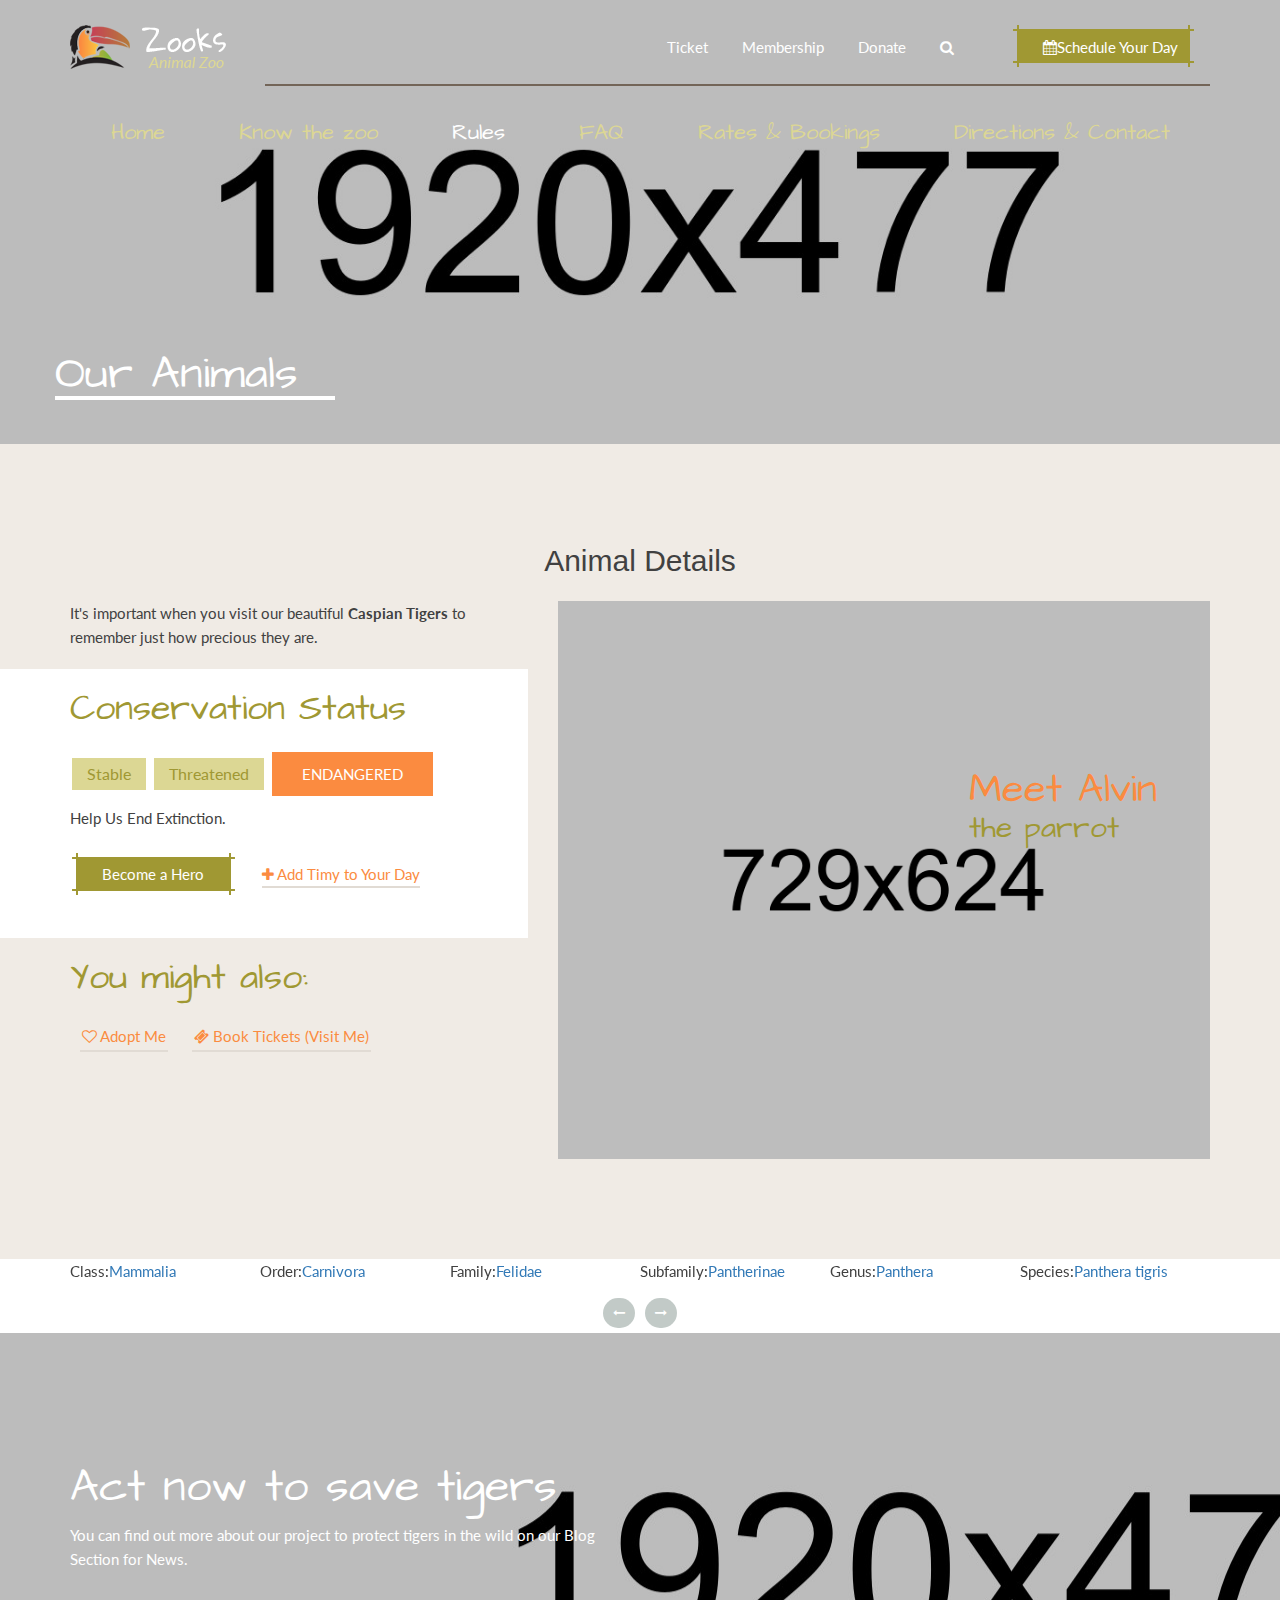
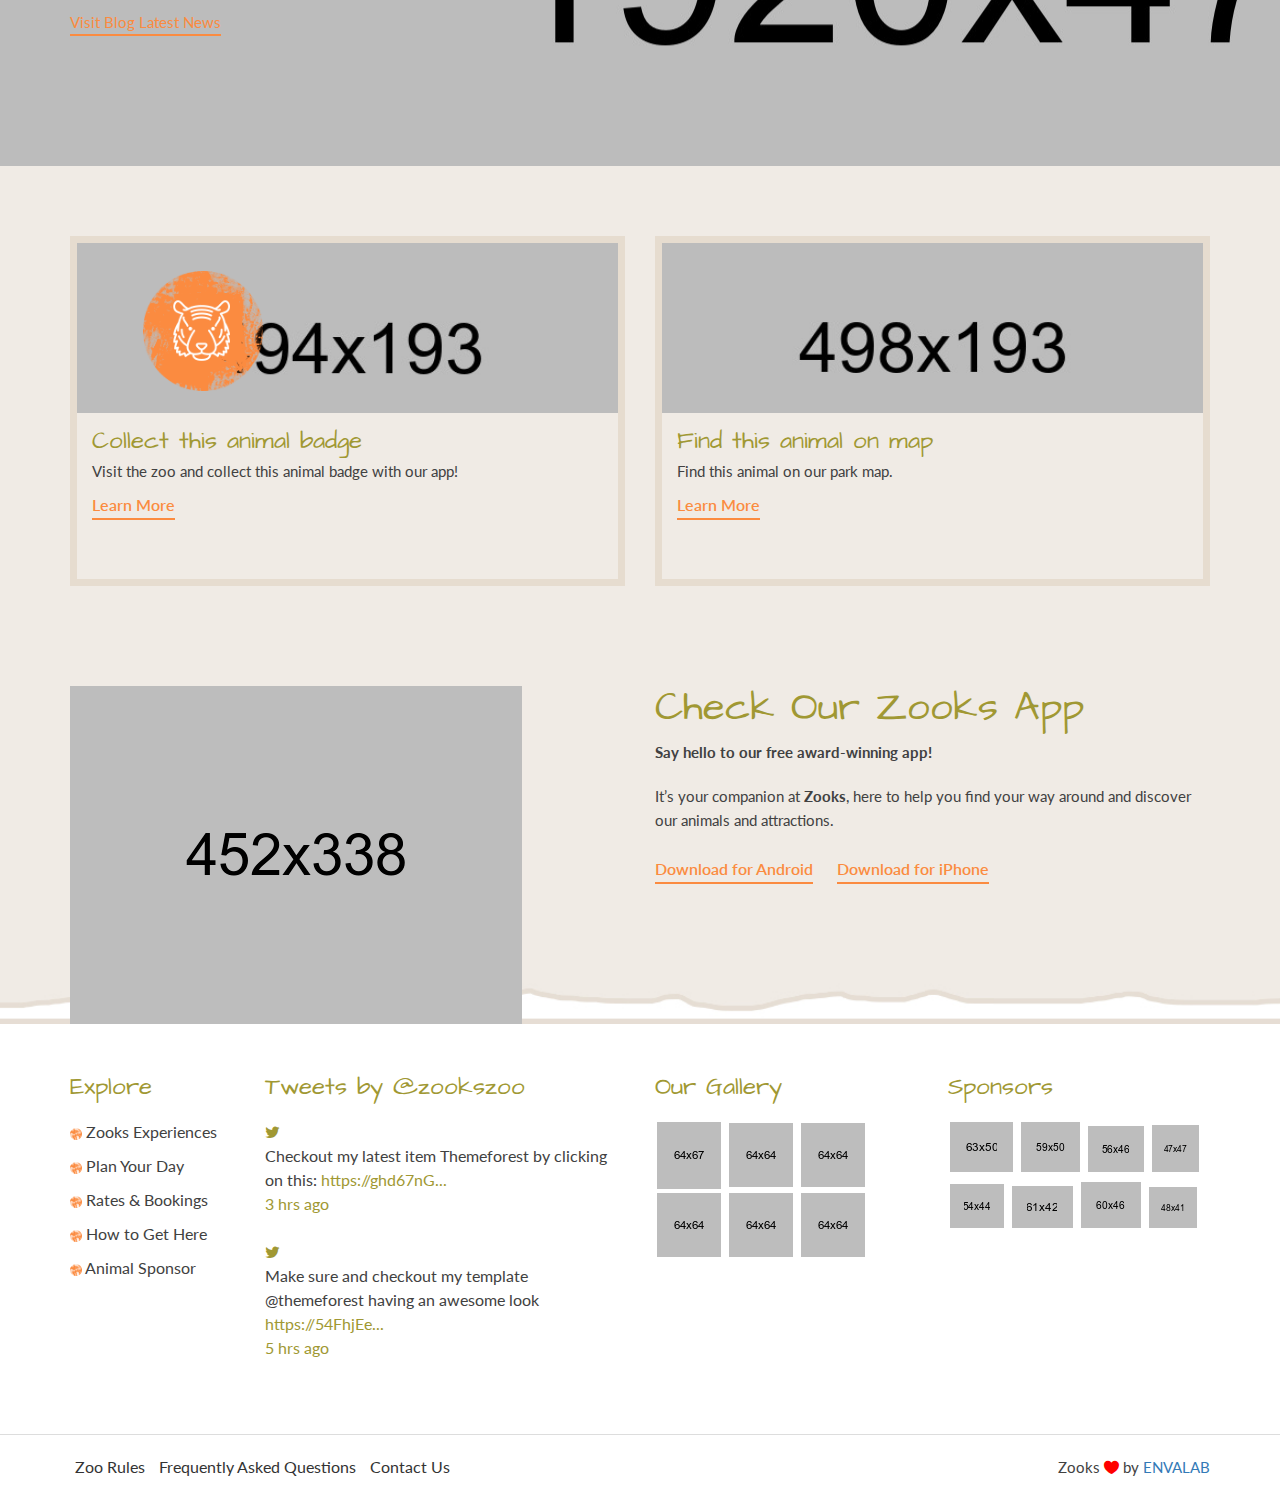
<file: single-details.html>
<!doctype html>
<html class="no-js" lang="en">
    <head>
        <meta charset="utf-8">
        <meta http-equiv="x-ua-compatible" content="ie=edge">
        <title>Animal Details - Zoo</title>
        <meta name="description" content="">
        <meta name="viewport" content="width=device-width, initial-scale=1">
        <link rel="shortcut icon" type="image/x-icon" href="images/favicon.ico"> 
        <link rel="apple-touch-icon" href="images/favicon.ico">
        <!-- Place favicon.ico in the root directory -->
        <!-- all css here -->
        <!-- bootstrap v3.3.6 css -->
        <link rel="stylesheet" href="css/bootstrap.min.css">
        <!-- flaticon css -->
        <link rel="stylesheet" href="css/flaticon.css">
        <!-- animate css -->
        <link rel="stylesheet" href="css/animate.css">
        <!-- jquery-ui.min css -->
        <link rel="stylesheet" href="css/jquery-ui.min.css">
        <!-- meanmenu css -->
        <link rel="stylesheet" href="css/meanmenu.min.css">
        <!-- owl.carousel css -->
        <link rel="stylesheet" href="css/owl.carousel.css">
        <!-- magnific-popup css -->
        <link rel="stylesheet" href="css/magnific-popup.css">
        <!-- font-awesome css -->
        <link rel="stylesheet" href="css/font-awesome.min.css">
        <!-- style css -->
        <link rel="stylesheet" href="style.css">
        <!-- responsive css -->
        <link rel="stylesheet" href="css/responsive.css">
        <!-- modernizr css -->
        <script src="js/vendor/modernizr-2.8.3.min.js"></script>
    </head>
    <body>
        <!-- Header Start Here -->
        <header>
            <div class="container">
                <div class="row">
                    <div class="header-top">
                        <div class="col-lg-2 col-md-2 col-sm-2 col-xs-12">
                            <div class="logo-area">
                                <a href="index.html">
                                    <img src="images/logo.png" alt="">
                                </a>
                            </div>
                        </div>
                        <div class="col-lg-10 col-md-10 col-sm-10 col-xs-12">
                            <div class="header-top-right">
                                <nav>
                                    <ul>
                                        <li><a href="#">Ticket</a></li>
                                        <li><a href="#">Membership</a></li>
                                        <li><a href="sponser.html">Donate</a></li>
                                        <li><a href="#" class="search-icon"><i class="fa fa-search" aria-hidden="true"></i></a></li>
                                        <li class="schedule"><a href="plan.html">
                                            <i class="fa fa-calendar" aria-hidden="true"></i>Schedule Your Day
                                        </a></li>
                                    </ul>
                                </nav>
                            </div>
                        </div>
                    </div>
                    <div class="main-header">
                        <nav>
                            <ul>
                                <li><a href="index.html">Home</a></li>
                                <li><a href="know.html">Know the zoo</a></li>
                                <li class="active"><a href="rules.html">Rules</a></li>
                                <li><a href="faq.html">FAQ</a></li>
                                <li><a href="rate.html">Rates & Bookings</a></li>
                                <li><a href="contact.html">Directions & Contact</a></li>
                            </ul>
                        </nav>
                    </div>
                </div>
            </div>
            <div class="mobile-menu-area">
                <div class="container">
                    <div class="row">
                      <div class="col-md-12">
                        <div class="mobile-menu">
                          <nav id="dropdown">
                            <ul>
                                <li class="active"><a href="index.html">Home</a></li>
                                <li><a href="know.html">Know the zoo</a></li>
                                <li><a href="rules.html">Rules</a></li>
                                <li><a href="faq.html">Faq</a></li>
                                <li><a href="rate.html">Rates & Bookings</a></li>
                                <li><a href="contact.html">Directions & Contact</a></li>
                            </ul>
                          </nav>
                        </div>          
                      </div>
                    </div>
                </div>
            </div> 
            <div class="search-box-area">
                <div class="container">
                      <div class="row">                          
                          <div class="search-form">
                              <form>
                                  <div class="col-sm-12">
                                      <div class="form-group">
                                          <input type="text" class="form-control" placeholder="Search Here...">
                                          <a href="#"><i class="fa fa-search" aria-hidden="true"></i></a>
                                      </div>
                                  </div>
                              </form>
                          </div>
                      </div>
                  </div>              
            </div>
        </header>
        <!-- Header End Here -->
        <!-- Breadcumb Area Start Here -->
        <div class="breadcumb-area eight">
            <div class="container">
                <div class="row">
                    <div class="breadcumb">
                        <h2>Our Animals</h2>
                    </div>
                </div>
            </div>
        </div>
        <!-- Breadcumb Area End Here -->
        <!-- Animal Details Area Start Here -->
        <div class="animal-details">
            <div class="container">
                <div class="row">
                    <div class="col-lg-12 col-md-12 col-sm-12 col-xs-12 text-center">
                        <div class="section-title">
                            <h2>Animal Details</h2>
                        </div>
                    </div>
                </div>
                <div class="row">
                    <div class="col-lg-5 col-md-5 col-sm-12 col-xs-12">
                        <div class="animal-content">
                            <p>It's important when you visit our beautiful<span> Caspian Tigers</span> to remember just how precious they are.</p>
                            <div class="statas">
                                <h1>Conservation Status</h1>
                                <ul class="statas-list">
                                    <li>Stable</li>
                                    <li>Threatened</li>
                                    <li>Endangered</li>
                                </ul>
                                <p>Help Us End Extinction.</p>
                                <ul class="button">
                                    <li><a href="#">Become a Hero</a></li>
                                    <li><a href="#"><i class="fa fa-plus"></i> Add Timy to Your Day</a></li>
                                </ul>
                            </div>
                            <div class="statas-content">
                                <h1>You might also:</h1>
                                <ul>
                                    <li><a href="#"><i class="fa fa-heart-o"></i> Adopt Me</a></li>
                                    <li><a href="#"><i class="fa fa-ticket"></i> Book Tickets (Visit Me)</a></li>
                                </ul>
                                <p></p>
                            </div>
                        </div>
                    </div>
                    <div class="col-lg-7 col-md-7 col-sm-12 col-xs-12">
                        <div class="animal-image">
                            <div class="image">
                                <img src="images/single-animal.png" alt="">
                                <div class="image-content">
                                  <h1>Meet Alvin</h1>
                                  <h2>the parrot</h2> 
                                </div>
                            </div>
                        </div>
                    </div>
                </div>
            </div>
        </div>
        <!-- Animal Details Area End Here -->
        <!-- Animal Details slider Start Here -->
        <div class="animal-slidr">
            <div class="container">
                <div class="row">
                    <div class="col-lg-12 col-md-12 col-sm-12 col-xs-12">
                        <div class="animal-slider owl-carousel">
                            <div class="animal-slidr-one">
                                <ul>
                                    <li><span>Class:</span><a href="#">Mammalia</a></li>
                                </ul>
                            </div>
                            <div class="animal-slidr-one">
                                <ul>
                                    <li><span>Order:</span><a href="#">Carnivora</a></li>
                                </ul>
                            </div>
                            <div class="animal-slidr-one">
                                <ul>
                                    <li><span>Family:</span><a href="#">Felidae</a></li>
                                </ul>
                            </div>
                            <div class="animal-slidr-one">
                                <ul>
                                    <li><span>Subfamily:</span><a href="#">Pantherinae</a></li>
                                </ul>
                            </div>
                            <div class="animal-slidr-one">
                                <ul>
                                    <li><span>Genus:</span><a href="#">Panthera</a></li>
                                </ul>
                            </div>
                            <div class="animal-slidr-one">
                                <ul>
                                    <li><span>Species:</span><a href="#">Panthera tigris</a></li>
                                </ul>
                            </div>
                            <div class="animal-slidr-one">
                                <ul>
                                    <li><span>Class:</span><a href="#">Mammalia</a></li>
                                </ul>
                            </div>
                            <div class="animal-slidr-one">
                                <ul>
                                    <li><span>Order:</span><a href="#">Carnivora</a></li>
                                </ul>
                            </div>
                        </div>
                    </div>
                </div>
            </div>
        </div>
        <!-- Animal Details slider End Here -->
        <!-- Addvertise Area Start Here -->
        <div class="adversite-area adversite-area-fore">
            <div class="container">
                <div class="row">
                     <div class="col-lg-12 col-md-12 col-sm-12 col-xs-12">
                         <div class="ad-content threee">
                             <h2>Act now to save tigers</h2>
                             <p>You can find out more about our project to protect tigers in the wild on our Blog Section for News.</p>
                             <div class="read-more">
                                 <a href="#">Visit Blog Latest News</a>
                             </div>
                         </div>
                     </div>
                </div>
            </div>
        </div>
        <!-- Addvertise Area End Here -->
        <!-- Our camp Under Area Start Here -->
        <div class="under-camp-area single-page">
            <div class="container">
                <div class="row">
                    <div class="col-lg-6 col-md-6 col-sm-12 col-xs-12">
                        <div class="single-under-camp">
                            <div class="image">
                                <span class="camp-image"><img src="images/app1.jpg" alt=""/></span>
                                <div class="price-camp">
                                    <img src="images/badge.png" alt=""/>
                                </div>
                            </div>
                            <div class="details">
                                <h4><a href="#">Collect this animal badge</a></h4>
                                <p>Visit the zoo and collect this animal badge with our app!</p>
                                <div class="read-more">
                                    <a href="#">Learn More</a>
                                </div>
                            </div>
                        </div>
                    </div>
                    <div class="col-lg-6 col-md-6 col-sm-12 col-xs-12">
                        <div class="single-under-camp">
                            <div class="image">
                                <span class="camp-image"><img src="images/app2.jpg" alt=""/></span>
                            </div>
                            <div class="details">
                                <h4><a href="#">Find this animal on map</a></h4>
                                <p>Find this animal on our park map.</p>
                                <div class="read-more">
                                    <a href="#">Learn More</a>
                                </div>
                            </div>
                        </div>
                    </div>
                </div>
            </div>
        </div>
        <!-- Our camp Under Area End Here -->
        <!-- Footer Start Here -->
        <footer>
            <div class="footer-top">
                <div class="container">
                    <div class="row">
                        <div class="col-lg-6 col-md-6 col-sm-6 col-xs-12">
                            <div class="apps-area">
                                <img src="images/footer/apps.png" alt="">
                            </div>
                        </div>
                        <div class="col-lg-6 col-md-6 col-sm-6 col-xs-12">
                            <div class="footer-top-content">
                                <h2>Check Our Zooks App</h2>
                                <strong>Say hello to our free award-winning app! </strong>
                                <p>It’s your companion at <strong>Zooks</strong>, here to help you find your way around and discover our animals and attractions.</p>
                                <div class="about-botton">
                                    <ul>
                                        <li><a href="#">Download for Android</a></li>
                                        <li><a href="#">Download for iPhone</a></li>
                                    </ul>
                                </div>
                            </div>
                        </div>
                    </div>
                </div>
            </div>
            <div class="main-footer">
                <div class="container">
                    <div class="row">
                       <div class="col-lg-2 col-md-2 col-sm-6 col-xs-12">
                           <div class="widget">
                               <h2 class="widget-title">Explore</h2>
                               <ul>
                                   <li><a href="know.html"><img src="images/footer/icon.png" alt=""> Zooks Experiences</a></li>
                                   <li><a href="plan.html"><img src="images/footer/icon.png" alt=""> Plan Your Day</a></li>
                                   <li><a href="rate.html"><img src="images/footer/icon.png" alt=""> Rates & Bookings</a></li>
                                   <li><a href="contact.html"><img src="images/footer/icon.png" alt=""> How to Get Here</a></li>
                                   <li><a href="sponser.html"><img src="images/footer/icon.png" alt=""> Animal Sponsor</a></li>
                               </ul>
                           </div>
                       </div> 
                       <div class="col-lg-4 col-md-4 col-sm-6 col-xs-12">
                           <div class="widget">
                               <h2 class="widget-title">Tweets <span>by @zookszoo</span></h2>
                               <ul>
                                   <li><a href="#"><i class="fa fa-twitter" aria-hidden="true"></i><p>Checkout my latest item Themeforest by clicking on this: <span class="widget-span-link">https://ghd67nG...</span><br/><span class="widget-span-hrs">3 hrs ago</span></p></a></li>
                                   <li><a href="#"><i class="fa fa-twitter" aria-hidden="true"></i><p>Make sure and checkout my template @themeforest having an awesome look <span class="widget-span-link">https://54FhjEe...</span><br/><span class="widget-span-hrs">5 hrs ago</span></p></a></li>
                               </ul>
                           </div>
                       </div> 
                       <div class="col-lg-3 col-md-3 col-sm-6 col-xs-12">
                           <div class="widget">
                               <h2 class="widget-title">Our Gallery</h2>
                                <ul class="gallery">
                                    <li><a href="images/gellary/1.png"><img src="images/gellary/1.png" alt=""></a></li>
                                    <li><a href="images/gellary/2.png"><img src="images/gellary/2.png" alt=""></a></li>
                                    <li><a href="images/gellary/3.png"><img src="images/gellary/3.png" alt=""></a></li>
                                    <li><a href="images/gellary/4.png"><img src="images/gellary/4.png" alt=""></a></li>
                                    <li><a href="images/gellary/5.png"><img src="images/gellary/5.png" alt=""></a></li>
                                    <li><a href="images/gellary/6.png"><img src="images/gellary/6.png" alt=""></a></li>
                                </ul>
                           </div>
                       </div> 
                       <div class="col-lg-3 col-md-3 col-sm-6 col-xs-12">
                           <div class="widget">
                               <h2 class="widget-title">Sponsors</h2>
                                <ul class="gallery-sp">
                                    <li>
                                        <a href="sponser.html">
                                            <img src="images/sponser/1.png" alt="" class="normal-sp">
                                            <img src="images/sponser/1h.png" alt="" class="hover-sp">
                                        </a>
                                    </li>
                                    <li>
                                        <a href="sponser.html">
                                            <img src="images/sponser/2.png" alt="" class="normal-sp">
                                            <img src="images/sponser/2h.png" alt="" class="hover-sp">
                                        </a>
                                    </li>
                                    <li>
                                        <a href="sponser.html">
                                            <img src="images/sponser/3.png" alt="" class="normal-sp">
                                            <img src="images/sponser/3h.png" alt="" class="hover-sp">
                                        </a>
                                    </li>
                                    <li>
                                        <a href="sponser.html">
                                            <img src="images/sponser/4.png" alt="" class="normal-sp">
                                            <img src="images/sponser/4h.png" alt="" class="hover-sp">
                                        </a>
                                    </li>
                                    <li>
                                        <a href="sponser.html">
                                            <img src="images/sponser/5.png" alt="" class="normal-sp">
                                            <img src="images/sponser/5h.png" alt="" class="hover-sp">
                                        </a>
                                    </li>
                                    <li>
                                        <a href="sponser.html">
                                            <img src="images/sponser/6.png" alt="" class="normal-sp">
                                            <img src="images/sponser/6h.png" alt="" class="hover-sp">
                                        </a>
                                    </li>
                                    <li>
                                        <a href="sponser.html">
                                            <img src="images/sponser/7.png" alt="" class="normal-sp">
                                            <img src="images/sponser/7h.png" alt="" class="hover-sp">
                                        </a>
                                    </li>
                                    <li>
                                        <a href="sponser.html">
                                            <img src="images/sponser/8.png" alt="" class="normal-sp">
                                            <img src="images/sponser/8h.png" alt="" class="hover-sp">
                                        </a>
                                    </li>
                                </ul>
                           </div>
                       </div> 
                    </div>
                </div>
            </div>
            <div class="footer-bottom">
                <div class="container">
                    <div class="row">
                        <div class="col-lg-6 col-md-6 col-sm-6 col-xs-12">
                            <div class="widget">
                                <div class="footer-menu">
                                    <ul>
                                        <li><a href="rules.html">Zoo Rules</a></li>
                                        <li><a href="faq.html">Frequently Asked Questions</a></li>
                                        <li><a href="contact.html">Contact Us</a></li>
                                    </ul>
                                </div>
                            </div>
                        </div>
                        <div class="col-lg-6 col-md-6 col-sm-6 col-xs-12 text-right">
                            <div class="widget">
                                <div class="copyright">
                                    <p>Zooks <i class="flaticon-shapes-1"></i> by <a href="https://themeforest.net/user/envalab/portfolio?ref=envalab" target="_blank">ENVALAB</a></p>
                                </div>
                            </div>
                        </div>
                    </div>
                </div>
            </div>
        </footer>
        <!-- Footer End Here -->
         <!-- all js here -->
        <!-- jquery latest version -->
        <script src="js/vendor/jquery-1.12.0.min.js"></script>
        <!-- bootstrap js -->
        <script src="js/bootstrap.min.js"></script>
        <!-- owl.carousel js -->
        <script src="js/owl.carousel.min.js"></script>
        <!-- meanmenu js -->
        <script src="js/jquery.meanmenu.js"></script>
        <!-- jquery-ui js -->
        <script src="js/jquery-ui.min.js"></script>
        <!-- wow js -->
        <script src="js/wow.min.js"></script>
        <!-- magnific-popup js -->
        <script src="js/jquery.magnific-popup.min.js"></script>
        <!-- plugins js -->
        <script src="js/plugins.js"></script>
        <!-- main js -->
        <script src="js/main.js"></script>
    </body>
</html>
</file>
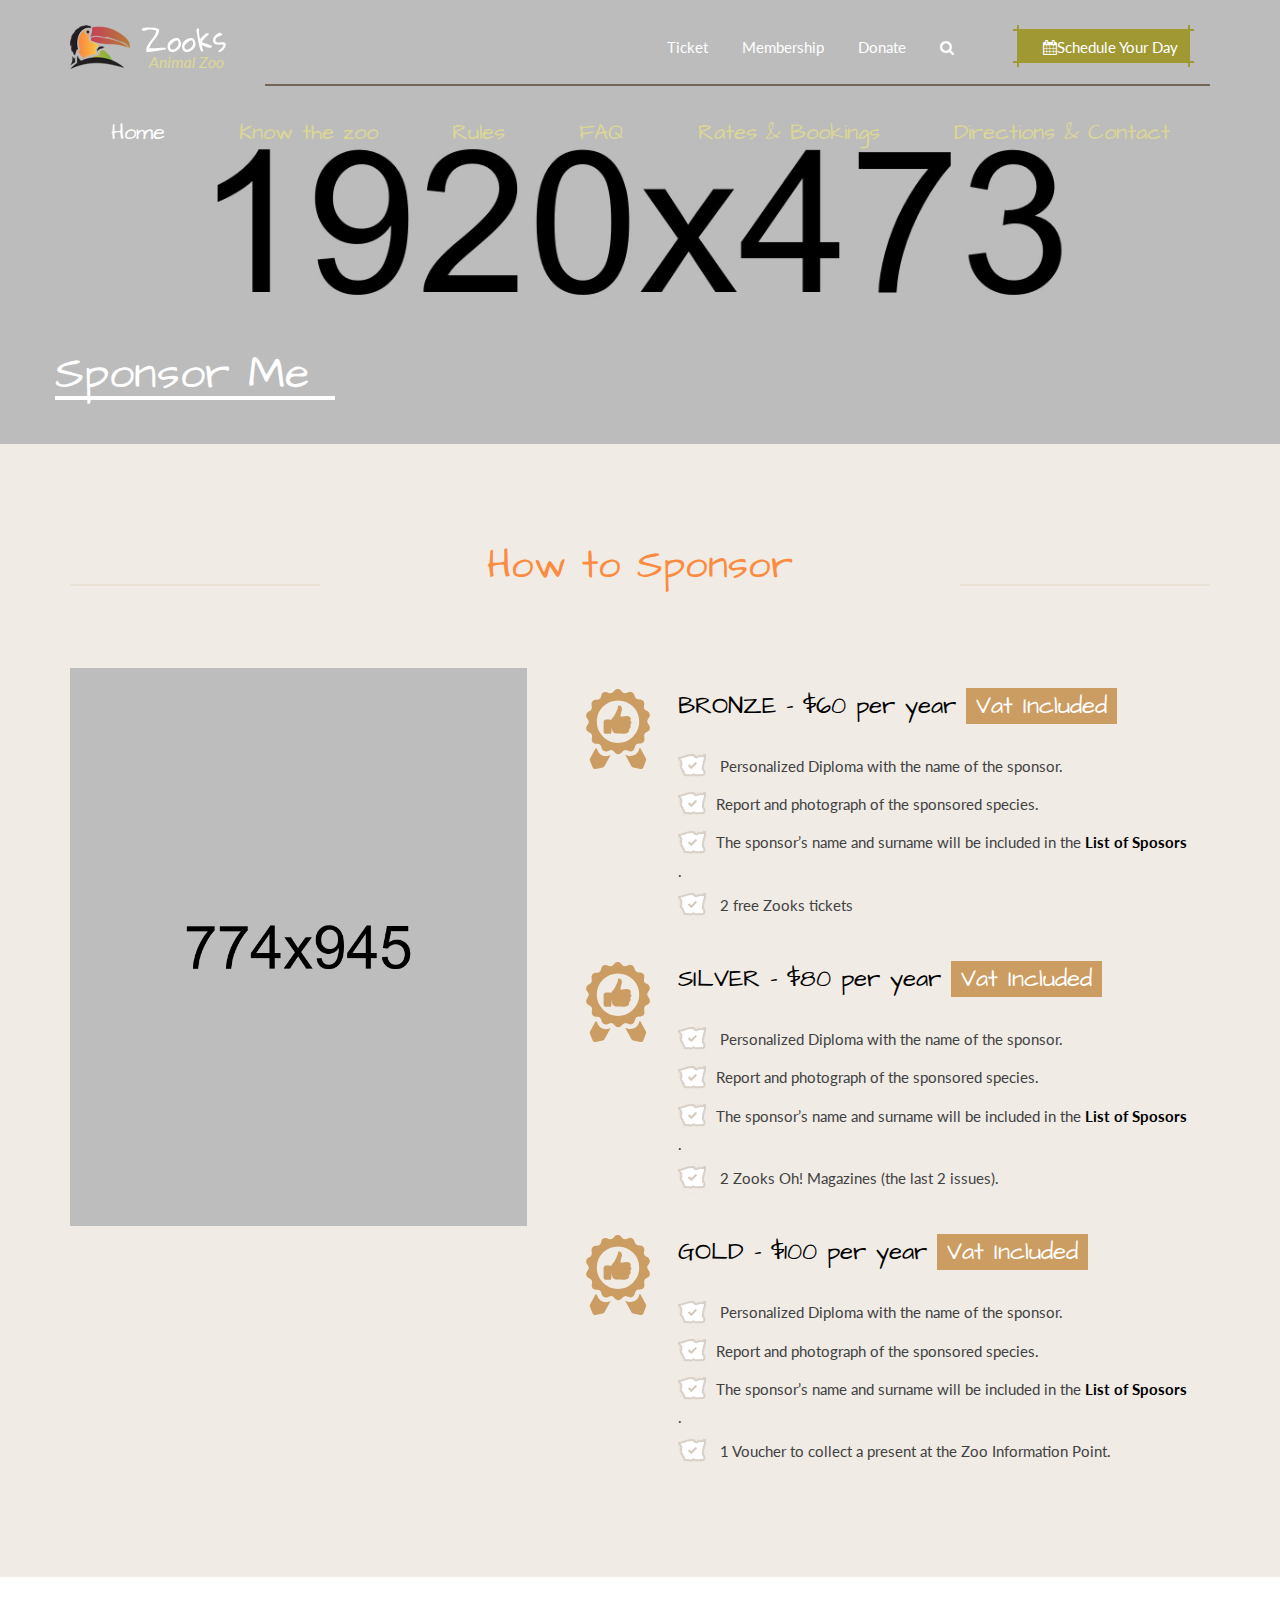
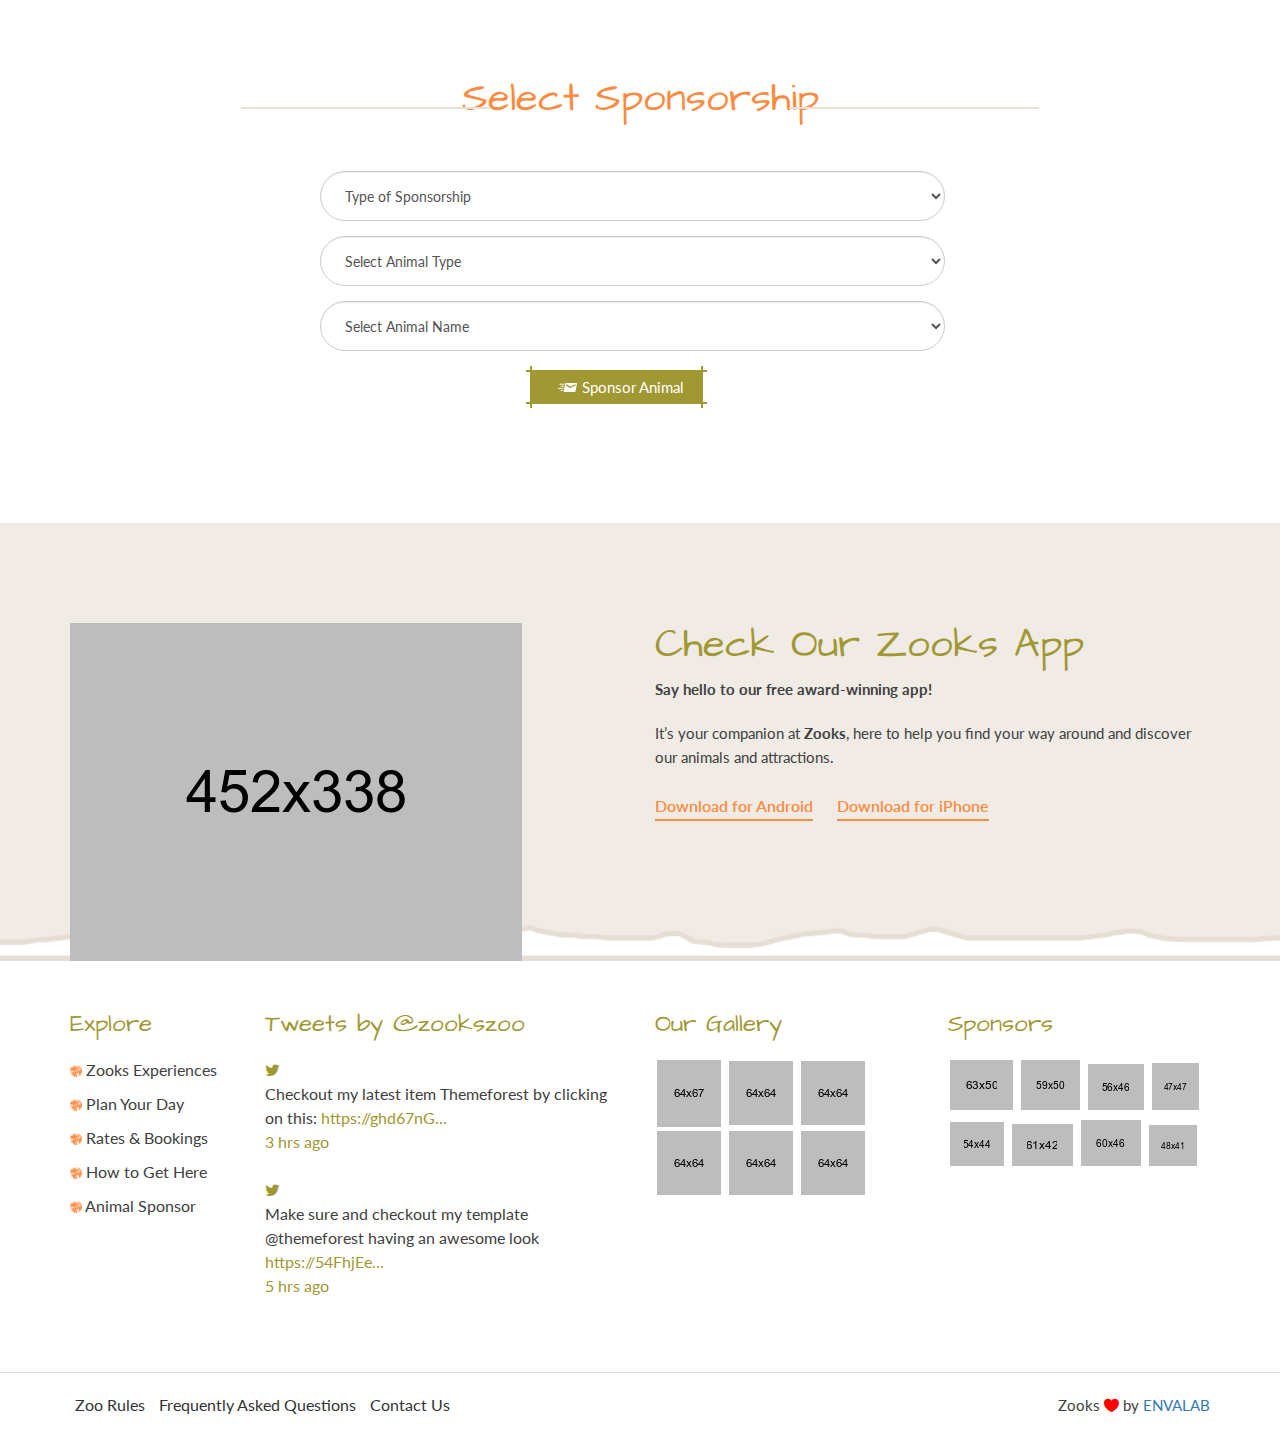
<file: sponser.html>
<!doctype html>
<html class="no-js" lang="en">
    <head>
        <meta charset="utf-8">
        <meta http-equiv="x-ua-compatible" content="ie=edge">
        <title>Sponsers - Zoo</title>
        <meta name="description" content="">
        <meta name="viewport" content="width=device-width, initial-scale=1">
        <link rel="shortcut icon" type="image/x-icon" href="images/favicon.ico"> 
        <link rel="apple-touch-icon" href="images/favicon.ico">
        <!-- Place favicon.ico in the root directory -->
        <!-- all css here -->
        <!-- bootstrap v3.3.6 css -->
        <link rel="stylesheet" href="css/bootstrap.min.css">
        <!-- flaticon css -->
        <link rel="stylesheet" href="css/flaticon.css">
        <!-- animate css -->
        <link rel="stylesheet" href="css/animate.css">
        <!-- jquery-ui.min css -->
        <link rel="stylesheet" href="css/jquery-ui.min.css">
        <!-- meanmenu css -->
        <link rel="stylesheet" href="css/meanmenu.min.css">
        <!-- owl.carousel css -->
        <link rel="stylesheet" href="css/owl.carousel.css">
        <!-- magnific-popup css -->
        <link rel="stylesheet" href="css/magnific-popup.css">
        <!-- font-awesome css -->
        <link rel="stylesheet" href="css/font-awesome.min.css">
        <!-- style css -->
        <link rel="stylesheet" href="style.css">
        <!-- responsive css -->
        <link rel="stylesheet" href="css/responsive.css">
        <!-- modernizr css -->
        <script src="js/vendor/modernizr-2.8.3.min.js"></script>
    </head>
    <body>
        <!-- Header Start Here -->
        <header>
            <div class="container">
                <div class="row">
                    <div class="header-top">
                        <div class="col-lg-2 col-md-2 col-sm-2 col-xs-12">
                            <div class="logo-area">
                                <a href="index.html">
                                    <img src="images/logo.png" alt="">
                                </a>
                            </div>
                        </div>
                        <div class="col-lg-10 col-md-10 col-sm-10 col-xs-12">
                            <div class="header-top-right">
                                <nav>
                                    <ul>
                                        <li><a href="#">Ticket</a></li>
                                        <li><a href="#">Membership</a></li>
                                        <li><a href="sponser.html">Donate</a></li>
                                        <li><a href="#" class="search-icon"><i class="fa fa-search" aria-hidden="true"></i></a></li>
                                        <li class="schedule"><a href="plan.html"><i class="fa fa-calendar" aria-hidden="true"></i>Schedule Your Day</a></li>
                                    </ul>
                                </nav>
                            </div>
                        </div>
                    </div>
                    <div class="main-header">
                        <nav>
                            <ul>
                                <li class="active"><a href="index.html">Home</a></li>
                                <li><a href="know.html">Know the zoo</a></li>
                                <li><a href="rules.html">Rules</a></li>
                                <li><a href="faq.html">FAQ</a></li>
                                <li><a href="rate.html">Rates & Bookings</a></li>
                                <li><a href="contact.html">Directions & Contact</a></li>
                            </ul>
                        </nav>
                    </div>
                </div>
            </div>
            <div class="mobile-menu-area">
                <div class="container">
                    <div class="row">
                      <div class="col-md-12">
                        <div class="mobile-menu">
                          <nav id="dropdown">
                            <ul>
                                <li class="active"><a href="index.html">Home</a></li>
                                <li><a href="know.html">Know the zoo</a></li>
                                <li><a href="rules.html">Rules</a></li>
                                <li><a href="faq.html">Faq</a></li>
                                <li><a href="rate.html">Rates & Bookings</a></li>
                                <li><a href="contact.html">Directions & Contact</a></li>
                            </ul>
                          </nav>
                        </div>          
                      </div>
                    </div>
                </div>
            </div> 
            <div class="search-box-area">
                <div class="container">
                      <div class="row">                          
                          <div class="search-form">
                              <form>
                                  <div class="col-sm-12">
                                      <div class="form-group">
                                          <input type="text" class="form-control" placeholder="Search Here...">
                                          <a href="#"><i class="fa fa-search" aria-hidden="true"></i></a>
                                      </div>
                                  </div>
                              </form>
                          </div>
                      </div>
                  </div>              
            </div>
        </header>
        <!-- Header End Here -->
        <!-- Breadcumb Area Start Here -->
        <div class="breadcumb-area six">
            <div class="container">
                <div class="row">
                    <div class="breadcumb">
                        <h2>Sponsor Me</h2>
                    </div>
                </div>
            </div>
        </div>
        <!-- Breadcumb Area End Here -->
        <!-- Remember Start Here -->
        <div class="remember-area faq-area threee">
            <div class="container">
                <div class="row">
                    <div class="col-lg-12 col-md-12 col-sm-12 col-xs-12 text-center">
                        <div class="section-title">
                            <h2>How to Sponsor</h2>
                        </div>
                    </div>
                </div>
                <div class="row"> 
                    <div class="col-lg-5 col-md-5 col-sm-5 col-xs-12 text-center">
                        <div class="image">
                            <img src="images/element.png" alt="">
                        </div>
                    </div>
                    <div class="col-lg-7 col-md-7 col-sm-7 col-xs-12">
                      <div class="sponser-area">
                        <div class="single-sponser">
                          <div class="media">
                              <div class="pull-left">
                                <a href="#"><i class="flaticon-business-2"></i></a>
                              </div>
                              <div class="media-body">
                                <h4 class="media-heading"><a href="#">BRONZE - $60 per year <span class="vat-include">Vat Included</span></a></h4>
                               <ul>
                                 <li><img src="images/tik.png" alt=""> Personalized Diploma with the name of the sponsor.</li>
                                 <li><img src="images/tik.png" alt="">Report and photograph of the sponsored species.</li>
                                 <li><img src="images/tik.png" alt="">The sponsor’s name and surname will be included in the <span>List of Sposors</span> .</li>
                                 <li><img src="images/tik.png" alt=""> 2 free Zooks tickets</li>
                               </ul>
                              </div>
                            </div>
                        </div>
                        <div class="single-sponser">
                          <div class="media">
                              <div class="pull-left">
                                <a href="#"><i class="flaticon-business-2"></i></a>
                              </div>
                              <div class="media-body">
                                <h4 class="media-heading"><a href="#">SILVER - $80 per year <span class="vat-include">Vat Included</span></a></h4>
                               <ul>
                                 <li><img src="images/tik.png" alt=""> Personalized Diploma with the name of the sponsor.</li>
                                 <li><img src="images/tik.png" alt="">Report and photograph of the sponsored species.</li>
                                 <li><img src="images/tik.png" alt="">The sponsor’s name and surname will be included in the <span>List of Sposors</span> .</li>
                                 <li><img src="images/tik.png" alt=""> 2 Zooks Oh! Magazines (the last 2 issues).</li>
                               </ul>
                              </div>
                            </div>
                        </div>
                        <div class="single-sponser">
                          <div class="media">
                              <div class="pull-left">
                                <a href="#"><i class="flaticon-business-2"></i></a>
                              </div>
                              <div class="media-body">
                                <h4 class="media-heading"><a href="#">GOLD - $100 per year <span class="vat-include">Vat Included</span></a></h4>
                               <ul>
                                 <li><img src="images/tik.png" alt=""> Personalized Diploma with the name of the sponsor.</li>
                                 <li><img src="images/tik.png" alt="">Report and photograph of the sponsored species.</li>
                                 <li><img src="images/tik.png" alt="">The sponsor’s name and surname will be included in the <span>List of Sposors</span> .</li>
                                 <li><img src="images/tik.png" alt=""> 1 Voucher to collect a present at the Zoo Information Point.</li>
                               </ul>
                              </div>
                            </div>
                        </div>
                      </div>
                    </div>
                </div>
            </div>
        </div>
        <!-- Remember End Here -->
        <!-- Form Area Start Here -->
        <div class="contact-form threee">
          <div class="container">
            <div class="row">
                <div class="col-lg-12 col-md-12 col-sm-12 col-xs-12 text-center">
                    <div class="section-title">
                        <h2>Select Sponsorship</h2>
                    </div>
                </div>
            </div>
            <div class="row">
              <div class="col-lg-12 col-md-12 col-sm-12 col-xs-12">
                <div class="contact">
                  <form>
                    <fieldset>
                      <div class="col-sm-12">
                        <div class="form-group">
                          <select class="form-control">
                          <option>Type of Sponsorship</option>
                          <option>Type of Sponsorship</option>
                          <option>Type of Sponsorship</option>
                          <option>Type of Sponsorship</option>
                          <option>Type of Sponsorship</option>
                        </select>
                        </div>
                      </div>
                      <div class="col-sm-12">
                        <div class="form-group">
                          <select class="form-control">
                          <option>Select Animal Type</option>
                          <option>Select Animal Type</option>
                          <option>Select Animal Type</option>
                          <option>Select Animal Type</option>
                          <option>Select Animal Type</option>
                          <option>Select Animal Type</option>
                        </select>
                        </div>
                      </div>
                      <div class="col-sm-12">
                        <div class="form-group">
                          <select class="form-control">
                          <option>Select Animal Name</option>
                          <option>Select Animal Name</option>
                          <option>Select Animal Name</option>
                          <option>Select Animal Name</option>
                          <option>Select Animal Name</option>
                        </select>
                        </div>
                      </div>
                      <div class="col-sm-12 text-center">
                        <div class="form-group">
                          <a href="#" class="btn-send threee">Sponsor Animal</a>
                        </div>
                      </div>
                    </fieldset>
                  </form>
                </div>
              </div>
            </div>
          </div>
        </div>
        <!-- Form Area End Here -->
        <!-- Footer Start Here -->
        <footer>
            <div class="footer-top">
                <div class="container">
                    <div class="row">
                        <div class="col-lg-6 col-md-6 col-sm-6 col-xs-12">
                            <div class="apps-area">
                                <img src="images/footer/apps.png" alt="">
                            </div>
                        </div>
                        <div class="col-lg-6 col-md-6 col-sm-6 col-xs-12">
                            <div class="footer-top-content">
                                <h2>Check Our Zooks App</h2>
                                <strong>Say hello to our free award-winning app! </strong>
                                <p>It’s your companion at <strong>Zooks</strong>, here to help you find your way around and discover our animals and attractions.</p>
                                <div class="about-botton">
                                    <ul>
                                        <li><a href="#">Download for Android</a></li>
                                        <li><a href="#">Download for iPhone</a></li>
                                    </ul>
                                </div>
                            </div>
                        </div>
                    </div>
                </div>
            </div>
            <div class="main-footer">
                <div class="container">
                    <div class="row">
                       <div class="col-lg-2 col-md-2 col-sm-6 col-xs-12">
                           <div class="widget">
                               <h2 class="widget-title">Explore</h2>
                               <ul>
                                   <li><a href="know.html"><img src="images/footer/icon.png" alt=""> Zooks Experiences</a></li>
                                   <li><a href="plan.html"><img src="images/footer/icon.png" alt=""> Plan Your Day</a></li>
                                   <li><a href="rate.html"><img src="images/footer/icon.png" alt=""> Rates & Bookings</a></li>
                                   <li><a href="contact.html"><img src="images/footer/icon.png" alt=""> How to Get Here</a></li>
                                   <li><a href="sponser.html"><img src="images/footer/icon.png" alt=""> Animal Sponsor</a></li>
                               </ul>
                           </div>
                       </div> 
                       <div class="col-lg-4 col-md-4 col-sm-6 col-xs-12">
                           <div class="widget">
                               <h2 class="widget-title">Tweets <span>by @zookszoo</span></h2>
                               <ul>
                                   <li><a href="#"><i class="fa fa-twitter" aria-hidden="true"></i><p>Checkout my latest item Themeforest by clicking on this: <span class="widget-span-link">https://ghd67nG...</span><br/><span class="widget-span-hrs">3 hrs ago</span></p></a></li>
                                   <li><a href="#"><i class="fa fa-twitter" aria-hidden="true"></i><p>Make sure and checkout my template @themeforest having an awesome look <span class="widget-span-link">https://54FhjEe...</span><br/><span class="widget-span-hrs">5 hrs ago</span></p></a></li>
                               </ul>
                           </div>
                       </div> 
                       <div class="col-lg-3 col-md-3 col-sm-6 col-xs-12">
                           <div class="widget">
                               <h2 class="widget-title">Our Gallery</h2>
                                <ul class="gallery">
                                    <li><a href="images/gellary/1.png"><img src="images/gellary/1.png" alt=""></a></li>
                                    <li><a href="images/gellary/2.png"><img src="images/gellary/2.png" alt=""></a></li>
                                    <li><a href="images/gellary/3.png"><img src="images/gellary/3.png" alt=""></a></li>
                                    <li><a href="images/gellary/4.png"><img src="images/gellary/4.png" alt=""></a></li>
                                    <li><a href="images/gellary/5.png"><img src="images/gellary/5.png" alt=""></a></li>
                                    <li><a href="images/gellary/6.png"><img src="images/gellary/6.png" alt=""></a></li>
                                </ul>
                           </div>
                       </div> 
                       <div class="col-lg-3 col-md-3 col-sm-6 col-xs-12">
                           <div class="widget">
                               <h2 class="widget-title">Sponsors</h2>
                                <ul class="gallery-sp">
                                    <li>
                                        <a href="sponser.html">
                                            <img src="images/sponser/1.png" alt="" class="normal-sp">
                                            <img src="images/sponser/1h.png" alt="" class="hover-sp">
                                        </a>
                                    </li>
                                    <li>
                                        <a href="sponser.html">
                                            <img src="images/sponser/2.png" alt="" class="normal-sp">
                                            <img src="images/sponser/2h.png" alt="" class="hover-sp">
                                        </a>
                                    </li>
                                    <li>
                                        <a href="sponser.html">
                                            <img src="images/sponser/3.png" alt="" class="normal-sp">
                                            <img src="images/sponser/3h.png" alt="" class="hover-sp">
                                        </a>
                                    </li>
                                    <li>
                                        <a href="sponser.html">
                                            <img src="images/sponser/4.png" alt="" class="normal-sp">
                                            <img src="images/sponser/4h.png" alt="" class="hover-sp">
                                        </a>
                                    </li>
                                    <li>
                                        <a href="sponser.html">
                                            <img src="images/sponser/5.png" alt="" class="normal-sp">
                                            <img src="images/sponser/5h.png" alt="" class="hover-sp">
                                        </a>
                                    </li>
                                    <li>
                                        <a href="sponser.html">
                                            <img src="images/sponser/6.png" alt="" class="normal-sp">
                                            <img src="images/sponser/6h.png" alt="" class="hover-sp">
                                        </a>
                                    </li>
                                    <li>
                                        <a href="sponser.html">
                                            <img src="images/sponser/7.png" alt="" class="normal-sp">
                                            <img src="images/sponser/7h.png" alt="" class="hover-sp">
                                        </a>
                                    </li>
                                    <li>
                                        <a href="sponser.html">
                                            <img src="images/sponser/8.png" alt="" class="normal-sp">
                                            <img src="images/sponser/8h.png" alt="" class="hover-sp">
                                        </a>
                                    </li>
                                </ul>
                           </div>
                       </div> 
                    </div>
                </div>
            </div>
            <div class="footer-bottom">
                <div class="container">
                    <div class="row">
                        <div class="col-lg-6 col-md-6 col-sm-6 col-xs-12">
                            <div class="widget">
                                <div class="footer-menu">
                                    <ul>
                                        <li><a href="rules.html">Zoo Rules</a></li>
                                        <li><a href="faq.html">Frequently Asked Questions</a></li>
                                        <li><a href="contact.html">Contact Us</a></li>
                                    </ul>
                                </div>
                            </div>
                        </div>
                        <div class="col-lg-6 col-md-6 col-sm-6 col-xs-12 text-right">
                            <div class="widget">
                                <div class="copyright">
                                    <p>Zooks <i class="flaticon-shapes-1"></i> by <a href="https://themeforest.net/user/envalab/portfolio?ref=envalab" target="_blank">ENVALAB</a></p>
                                </div>
                            </div>
                        </div>
                    </div>
                </div>
            </div>
        </footer>
        <!-- Footer End Here -->
         <!-- all js here -->
        <!-- jquery latest version -->
        <script src="js/vendor/jquery-1.12.0.min.js"></script>
        <!-- bootstrap js -->
        <script src="js/bootstrap.min.js"></script>
        <!-- owl.carousel js -->
        <script src="js/owl.carousel.min.js"></script>
        <!-- meanmenu js -->
        <script src="js/jquery.meanmenu.js"></script>
        <!-- jquery-ui js -->
        <script src="js/jquery-ui.min.js"></script>
        <!-- wow js -->
        <script src="js/wow.min.js"></script>
        <!-- magnific-popup js -->
        <script src="js/jquery.magnific-popup.min.js"></script>
        <!-- plugins js -->
        <script src="js/plugins.js"></script>
        <!-- main js -->
        <script src="js/main.js"></script>
    </body>
</html>
</file>
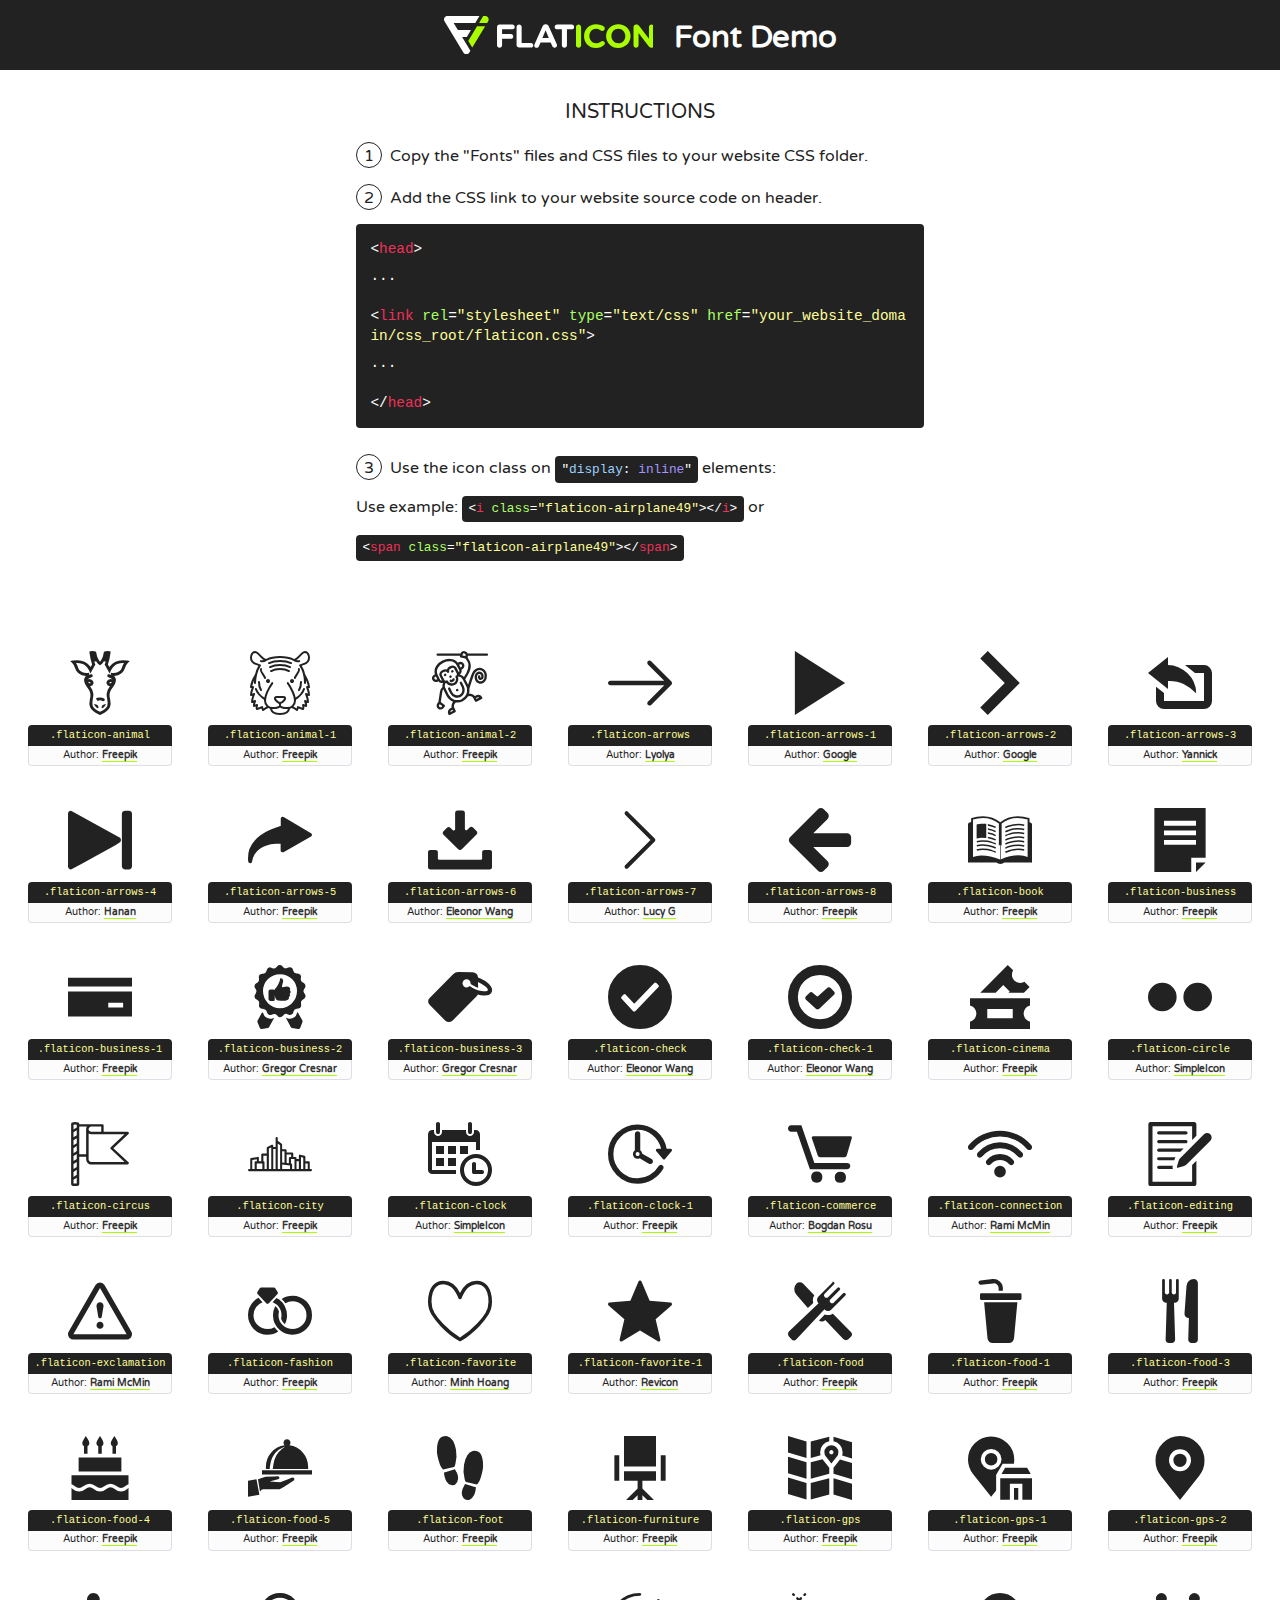
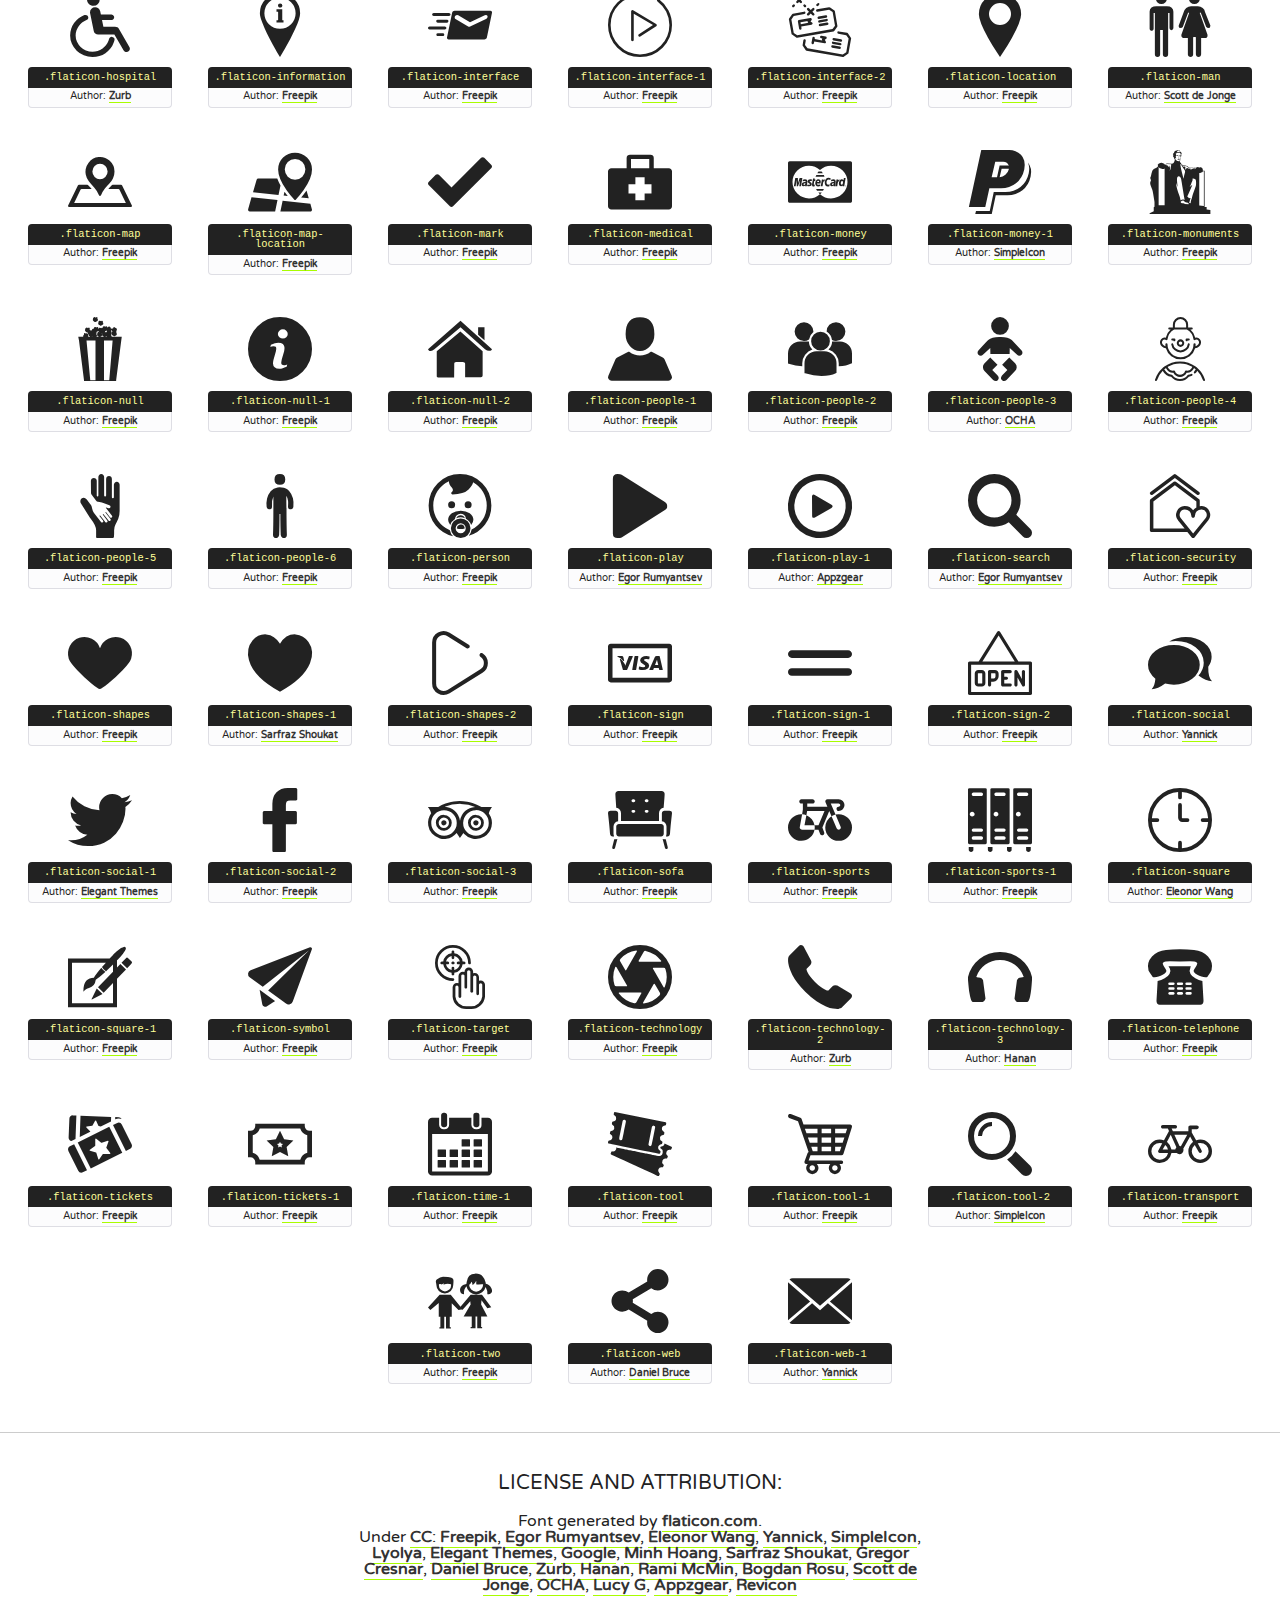
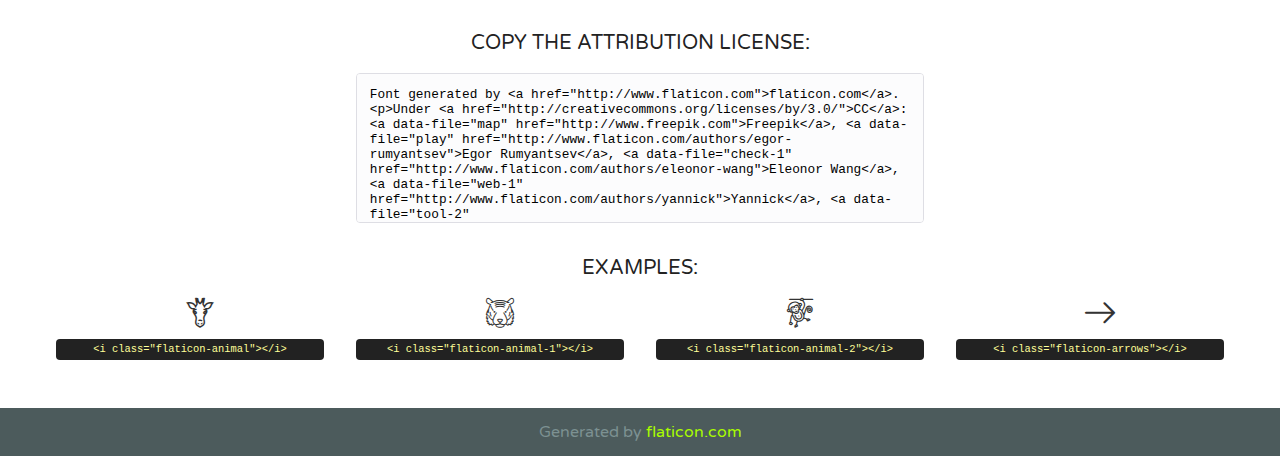
<file: fonts/flaticon.html>
<!DOCTYPE html>
<!--
  Flaticon icon font: Flaticon
  Creation date: 13/12/2016 14:04
-->
<html>
<!DOCTYPE html>
<html>

<head>
    <title>Flaticon WebFont</title>
    <link href="http://fonts.googleapis.com/css?family=Varela+Round" rel="stylesheet" type="text/css" />
    <link rel="stylesheet" type="text/css" href="flaticon.css">
    <meta charset="UTF-8">
    <style>
    html, body, div, span, applet, object, iframe,
    h1, h2, h3, h4, h5, h6, p, blockquote, pre,
    a, abbr, acronym, address, big, cite, code,
    del, dfn, em, img, ins, kbd, q, s, samp,
    small, strike, strong, sub, sup, tt, var,
    b, u, i, center,
    dl, dt, dd, ol, ul, li,
    fieldset, form, label, legend,
    table, caption, tbody, tfoot, thead, tr, th, td,
    article, aside, canvas, details, embed, 
    figure, figcaption, footer, header, hgroup, 
    menu, nav, output, ruby, section, summary,
    time, mark, audio, video {
        margin: 0;
        padding: 0;
        border: 0;
        font-size: 100%;
        font: inherit;
        vertical-align: baseline;
    }
    /* HTML5 display-role reset for older browsers */
    article, aside, details, figcaption, figure, 
    footer, header, hgroup, menu, nav, section {
        display: block;
    }
    body {
        line-height: 1;
    }
    ol, ul {
        list-style: none;
    }
    blockquote, q {
        quotes: none;
    }
    blockquote:before, blockquote:after,
    q:before, q:after {
        content: '';
        content: none;
    }
    table {
        border-collapse: collapse;
        border-spacing: 0;
    }
    body {
        font-family: 'Varela Round', Helvetica, Arial, sans-serif;
        font-size: 16px;
        color: #222;
    }
    a {
        color: #333;
        border-bottom: 1px solid #a9fd00;
        font-weight: bold;
        text-decoration: none;
    }
    * {
        -moz-box-sizing: border-box;
        -webkit-box-sizing: border-box;
        box-sizing: border-box;
        margin: 0;
        padding: 0;
    }
    [class^="flaticon-"]:before, [class*=" flaticon-"]:before, [class^="flaticon-"]:after, [class*=" flaticon-"]:after {
        font-family: Flaticon;
        font-size: 30px;
        font-style: normal;
        margin-left: 20px;
        color: #333;
    }
    .wrapper {
        max-width: 600px;
        margin: auto;
        padding: 0 1em;
    }
    .title {
        font-size: 1.25em;
        text-align: center;
        margin-bottom: 1em;
        text-transform: uppercase;
    }
    header {
        text-align: center;
        background-color: #222;
        color: #fff;
        padding: 1em;
    }
    header .logo {
        width: 210px;
        height: 38px;
        display: inline-block;
        vertical-align: middle;
        margin-right: 1em;
        border: none;
    }
    header strong {
        font-size: 1.95em;
        font-weight: bold;
        vertical-align: middle;
        margin-top: 5px;
        display: inline-block;
    }
    .demo {
        margin: 2em auto;
        line-height: 1.25em;
    }
    .demo ul li {
        margin-bottom: 1em;
    }
    .demo ul li .num {
        color: #222;
        border-radius: 20px;
        display: inline-block;
        width: 26px;
        padding: 3px;
        height: 26px;
        text-align: center;
        margin-right: 0.5em;
        border: 1px solid #222;
    }
    .demo ul li code {
        background-color: #222;
        border-radius: 4px;
        padding: 0.25em 0.5em;
        display: inline-block;
        color: #fff;
        font-family: Consolas,Monaco,Lucida Console,Liberation Mono,DejaVu Sans Mono,Bitstream Vera Sans Mono,Courier New, monospace;
        font-weight: lighter;
        margin-top: 1em;
        font-size: 0.8em;
        word-break: break-all;
    }
    .demo ul li code.big {
        padding: 1em;
        font-size: 0.9em;
    }
    .demo ul li code .red {
        color: #EF3159;
    }
    .demo ul li code .green {
        color: #ACFF65;
    }
    .demo ul li code .yellow {
        color: #FFFF99;
    }
    .demo ul li code .blue {
        color: #99D3FF;
    }
    .demo ul li code .purple {
        color: #A295FF;
    }
    .demo ul li code .dots {
        margin-top: 0.5em;
        display: block;
    }
    #glyphs {
        border-bottom: 1px solid #ccc;
        padding: 2em 0;
        text-align: center;
    }
    .glyph {
        display: inline-block;
        width: 9em;
        margin: 1em;
        text-align: center;
        vertical-align: top;
        background: #FFF;
    }
    .glyph .glyph-icon {
        padding: 10px;
        display: block;
        font-family:"Flaticon";
        font-size: 64px;
        line-height: 1;
    }
    .glyph .glyph-icon:before {
        font-size: 64px;
        color: #222;
        margin-left: 0;
    }
    .class-name {
        font-size: 0.65em;
        background-color: #222;
        color: #fff;
        border-radius: 4px 4px 0 0;
        padding: 0.5em;
        color: #FFFF99;
        font-family: Consolas,Monaco,Lucida Console,Liberation Mono,DejaVu Sans Mono,Bitstream Vera Sans Mono,Courier New, monospace;
    }
    .author-name {
        font-size: 0.6em;
        background-color: #fcfcfd;
        border: 1px solid #DEDEE4;
        border-top: 0;
        border-radius: 0 0 4px 4px;
        padding: 0.5em;
    }
    .class-name:last-child {
        font-size: 10px;
        color:#888;
    }
    .class-name:last-child a {
        font-size: 10px;
        color:#555;
    }
    .class-name:last-child a:hover {
        color:#a9fd00;
    }
    .glyph > input {
        display: block;
        width: 100px;
        margin: 5px auto;
        text-align: center;
        font-size: 12px;
        cursor: text;
    }
    .glyph > input.icon-input {
        font-family:"Flaticon";
        font-size: 16px;
        margin-bottom: 10px;
    }
    .attribution .title {
        margin-top: 2em;
    }
    .attribution textarea {
        background-color: #fcfcfd;
        padding: 1em;
        border: none;
        box-shadow: none;
        border: 1px solid #DEDEE4;
        border-radius: 4px;
        resize: none;
        width: 100%;
        height: 150px;
        font-size: 0.8em;
        font-family: Consolas,Monaco,Lucida Console,Liberation Mono,DejaVu Sans Mono,Bitstream Vera Sans Mono,Courier New, monospace;
        -webkit-appearance: none;
    }
    .iconsuse {
        margin: 2em auto;
        text-align: center;
        max-width: 1200px;
    }
    .iconsuse:after {
        content: '';
        display: table;
        clear: both;
    }
    .iconsuse .image {
        float: left;
        width: 25%;
        padding: 0 1em;
    }
    .iconsuse .image p {
        margin-bottom: 1em;
    }
    .iconsuse .image span {
        display: block;
        font-size: 0.65em;
        background-color: #222;
        color: #fff;
        border-radius: 4px;
        padding: 0.5em;
        color: #FFFF99;
        margin-top: 1em;
        font-family: Consolas,Monaco,Lucida Console,Liberation Mono,DejaVu Sans Mono,Bitstream Vera Sans Mono,Courier New, monospace;
    }
    #footer {
        text-align: center;
        background-color: #4C5B5C;
        color: #7c9192;
        padding: 1em;
    }
    #footer a {
        border: none;
        color: #a9fd00;
        font-weight: normal;
    }
    @media (max-width: 960px) {
        .iconsuse .image {
            width: 50%;
        }
    }
    @media (max-width: 560px) {
        .iconsuse .image {
            width: 100%;
        }
    }
    </style>
</head>

<body class="characters-off">

    <header>
        <a href="http://www.flaticon.com" target="_blank" class="logo">
            <svg version="1.1" xmlns="http://www.w3.org/2000/svg" xmlns:xlink="http://www.w3.org/1999/xlink" xmlns:a="http://ns.adobe.com/AdobeSVGViewerExtensions/3.0/" viewBox="0 0 560.875 102.036" enable-background="new 0 0 560.875 102.036" xml:space="preserve">
                <defs>
                </defs>
                <g>
                    <g class="letters">
                        <path fill="#ffffff" d="M141.596,29.675c0-3.777,2.985-6.767,6.764-6.767h34.438c3.426,0,6.15,2.728,6.15,6.15
                        c0,3.43-2.724,6.149-6.15,6.149h-27.674v13.091h23.719c3.429,0,6.151,2.724,6.151,6.15c0,3.43-2.723,6.149-6.151,6.149h-23.719
                        v17.574c0,3.773-2.986,6.761-6.764,6.761c-3.779,0-6.764-2.989-6.764-6.761V29.675z"></path>
                        <path fill="#ffffff" d="M193.844,29.149c0-3.781,2.985-6.767,6.764-6.767c3.776,0,6.763,2.985,6.763,6.767v42.957h25.039
                        c3.426,0,6.149,2.726,6.149,6.153c0,3.425-2.723,6.15-6.149,6.15h-31.802c-3.779,0-6.764-2.986-6.764-6.768V29.149z"></path>
                        <path fill="#ffffff" d="M241.891,75.71l21.438-48.407c1.492-3.341,4.215-5.357,7.906-5.357h0.792
                        c3.686,0,6.323,2.017,7.815,5.357l21.439,48.407c0.436,0.967,0.701,1.845,0.701,2.723c0,3.602-2.809,6.501-6.414,6.501
                        c-3.161,0-5.269-1.845-6.499-4.655l-4.132-9.661h-27.059l-4.301,10.102c-1.144,2.631-3.426,4.214-6.237,4.214
                        c-3.517,0-6.24-2.81-6.24-6.325C241.1,77.64,241.451,76.677,241.891,75.71z M279.932,58.666l-8.521-20.297l-8.526,20.297H279.932
                        z"></path>
                        <path fill="#ffffff" d="M314.864,35.387H301.86c-3.429,0-6.239-2.813-6.239-6.238c0-3.429,2.811-6.24,6.239-6.24h39.533
                        c3.426,0,6.237,2.811,6.237,6.24c0,3.425-2.811,6.238-6.237,6.238h-13.001v42.785c0,3.773-2.99,6.761-6.764,6.761
                        c-3.779,0-6.764-2.989-6.764-6.761V35.387z"></path>
                        <path fill="#A9FD00" d="M352.615,29.149c0-3.781,2.985-6.767,6.767-6.767c3.774,0,6.761,2.985,6.761,6.767v49.024
                        c0,3.773-2.987,6.761-6.761,6.761c-3.781,0-6.767-2.989-6.767-6.761V29.149z"></path>
                        <path fill="#A9FD00" d="M374.132,53.836v-0.179c0-17.481,13.178-31.801,32.065-31.801c9.22,0,15.459,2.458,20.557,6.238
                        c1.402,1.054,2.637,2.985,2.637,5.357c0,3.692-2.985,6.59-6.681,6.59c-1.845,0-3.071-0.702-4.044-1.319
                        c-3.776-2.813-7.729-4.393-12.562-4.393c-10.364,0-17.831,8.611-17.831,19.154v0.173c0,10.542,7.291,19.329,17.831,19.329
                        c5.715,0,9.492-1.756,13.359-4.834c1.049-0.874,2.458-1.491,4.039-1.491c3.429,0,6.325,2.813,6.325,6.236
                        c0,2.106-1.056,3.78-2.282,4.834c-5.539,4.834-12.036,7.733-21.878,7.733C387.572,85.464,374.132,71.493,374.132,53.836z"></path>
                        <path fill="#A9FD00" d="M433.009,53.836v-0.179c0-17.481,13.79-31.801,32.766-31.801c18.981,0,32.592,14.143,32.592,31.628v0.173
                        c0,17.483-13.785,31.807-32.769,31.807C446.625,85.464,433.009,71.32,433.009,53.836z M484.224,53.836v-0.179
                        c0-10.539-7.725-19.326-18.626-19.326c-10.893,0-18.449,8.611-18.449,19.154v0.173c0,10.542,7.73,19.329,18.626,19.329
                        C476.676,72.986,484.224,64.378,484.224,53.836z"></path>
                        <path fill="#A9FD00" d="M506.233,29.321c0-3.774,2.99-6.763,6.767-6.763h1.401c3.252,0,5.183,1.583,7.029,3.953l26.093,34.265
                        V29.059c0-3.692,2.99-6.677,6.681-6.677c3.683,0,6.671,2.985,6.671,6.677v48.934c0,3.78-2.987,6.765-6.764,6.765h-0.436
                        c-3.257,0-5.188-1.581-7.034-3.953l-27.056-35.492v32.944c0,3.687-2.985,6.676-6.678,6.676c-3.683,0-6.673-2.989-6.673-6.676
                        V29.321z"></path>
                    </g>
                    <g class="insignia">
                        <path fill="#ffffff" d="M48.372,56.137h12.517l11.156-18.537H37.186L25.688,18.539h57.825L94.668,0H9.271
                        C5.925,0,2.842,1.801,1.198,4.716c-1.644,2.907-1.593,6.482,0.134,9.343l50.38,83.501c1.678,2.781,4.689,4.476,7.938,4.476
                        c3.246,0,6.257-1.695,7.935-4.476l2.898-4.804L48.372,56.137z"></path>
                        <g class="i">
                            <path fill="#A9FD00" d="M93.575,18.539h0.031v0.004l21.652,0.004l2.705-4.488c1.727-2.861,1.778-6.436,0.133-9.343
                            C116.454,1.801,113.371,0,110.026,0h-5.294L93.575,18.539z"></path>
                            <polygon fill="#A9FD00" points="88.291,27.356 64.725,66.486 75.519,84.404 109.942,27.356"></polygon>
                        </g>
                    </g>
                </g>
            </svg>
        </a>
        <strong>Font Demo</strong>
    </header>


    <section class="demo wrapper">

        <p class="title">Instructions</p>

        <ul>
            <li>
                <span class="num">1</span>Copy the "Fonts" files and CSS files to your website CSS folder.
            </li>
            <li>
                <span class="num">2</span>Add the CSS link to your website source code on header.
                <code class="big">
                    &lt;<span class="red">head</span>&gt;
                    <br/><span class="dots">...</span>
                    <br/>&lt;<span class="red">link</span> <span class="green">rel</span>=<span class="yellow">"stylesheet"</span> <span class="green">type</span>=<span class="yellow">"text/css"</span> <span class="green">href</span>=<span class="yellow">"your_website_domain/css_root/flaticon.css"</span>&gt;
                    <br/><span class="dots">...</span>
                    <br/>&lt;/<span class="red">head</span>&gt;
                </code>
            </li>

            <li>
                <p>
                    <span class="num">3</span>Use the icon class on <code>"<span class="blue">display</span>:<span class="purple"> inline</span>"</code> elements:
                    <br />
                    Use example: <code>&lt;<span class="red">i</span> <span class="green">class</span>=<span class="yellow">&quot;flaticon-airplane49&quot;</span>&gt;&lt;/<span class="red">i</span>&gt;</code> or <code>&lt;<span class="red">span</span> <span class="green">class</span>=<span class="yellow">&quot;flaticon-airplane49&quot;</span>&gt;&lt;/<span class="red">span</span>&gt;</code>
            </li>
        </ul>

    </section>




   <section id="glyphs">          
    
      
        <div class="glyph"><div class="glyph-icon flaticon-animal"></div>
            <div class="class-name">.flaticon-animal</div>
            <div class="author-name">Author: <a data-file="animal" href="http://www.freepik.com">Freepik</a> </div> 
        </div>        
        
        <div class="glyph"><div class="glyph-icon flaticon-animal-1"></div>
            <div class="class-name">.flaticon-animal-1</div>
            <div class="author-name">Author: <a data-file="animal-1" href="http://www.freepik.com">Freepik</a> </div> 
        </div>        
        
        <div class="glyph"><div class="glyph-icon flaticon-animal-2"></div>
            <div class="class-name">.flaticon-animal-2</div>
            <div class="author-name">Author: <a data-file="animal-2" href="http://www.freepik.com">Freepik</a> </div> 
        </div>        
        
        <div class="glyph"><div class="glyph-icon flaticon-arrows"></div>
            <div class="class-name">.flaticon-arrows</div>
            <div class="author-name">Author: <a data-file="arrows" href="http://www.flaticon.com/authors/lyolya">Lyolya</a> </div> 
        </div>        
        
        <div class="glyph"><div class="glyph-icon flaticon-arrows-1"></div>
            <div class="class-name">.flaticon-arrows-1</div>
            <div class="author-name">Author: <a data-file="arrows-1" href="http://www.flaticon.com/authors/google">Google</a> </div> 
        </div>        
        
        <div class="glyph"><div class="glyph-icon flaticon-arrows-2"></div>
            <div class="class-name">.flaticon-arrows-2</div>
            <div class="author-name">Author: <a data-file="arrows-2" href="http://www.flaticon.com/authors/google">Google</a> </div> 
        </div>        
        
        <div class="glyph"><div class="glyph-icon flaticon-arrows-3"></div>
            <div class="class-name">.flaticon-arrows-3</div>
            <div class="author-name">Author: <a data-file="arrows-3" href="http://www.flaticon.com/authors/yannick">Yannick</a> </div> 
        </div>        
        
        <div class="glyph"><div class="glyph-icon flaticon-arrows-4"></div>
            <div class="class-name">.flaticon-arrows-4</div>
            <div class="author-name">Author: <a data-file="arrows-4" href="http://www.flaticon.com/authors/hanan">Hanan</a> </div> 
        </div>        
        
        <div class="glyph"><div class="glyph-icon flaticon-arrows-5"></div>
            <div class="class-name">.flaticon-arrows-5</div>
            <div class="author-name">Author: <a data-file="arrows-5" href="http://www.freepik.com">Freepik</a> </div> 
        </div>        
        
        <div class="glyph"><div class="glyph-icon flaticon-arrows-6"></div>
            <div class="class-name">.flaticon-arrows-6</div>
            <div class="author-name">Author: <a data-file="arrows-6" href="http://www.flaticon.com/authors/eleonor-wang">Eleonor Wang</a> </div> 
        </div>        
        
        <div class="glyph"><div class="glyph-icon flaticon-arrows-7"></div>
            <div class="class-name">.flaticon-arrows-7</div>
            <div class="author-name">Author: <a data-file="arrows-7" href="http://www.flaticon.com/authors/lucy-g">Lucy G</a> </div> 
        </div>        
        
        <div class="glyph"><div class="glyph-icon flaticon-arrows-8"></div>
            <div class="class-name">.flaticon-arrows-8</div>
            <div class="author-name">Author: <a data-file="arrows-8" href="http://www.freepik.com">Freepik</a> </div> 
        </div>        
        
        <div class="glyph"><div class="glyph-icon flaticon-book"></div>
            <div class="class-name">.flaticon-book</div>
            <div class="author-name">Author: <a data-file="book" href="http://www.freepik.com">Freepik</a> </div> 
        </div>        
        
        <div class="glyph"><div class="glyph-icon flaticon-business"></div>
            <div class="class-name">.flaticon-business</div>
            <div class="author-name">Author: <a data-file="business" href="http://www.freepik.com">Freepik</a> </div> 
        </div>        
        
        <div class="glyph"><div class="glyph-icon flaticon-business-1"></div>
            <div class="class-name">.flaticon-business-1</div>
            <div class="author-name">Author: <a data-file="business-1" href="http://www.freepik.com">Freepik</a> </div> 
        </div>        
        
        <div class="glyph"><div class="glyph-icon flaticon-business-2"></div>
            <div class="class-name">.flaticon-business-2</div>
            <div class="author-name">Author: <a data-file="business-2" href="http://www.flaticon.com/authors/gregor-cresnar">Gregor Cresnar</a> </div> 
        </div>        
        
        <div class="glyph"><div class="glyph-icon flaticon-business-3"></div>
            <div class="class-name">.flaticon-business-3</div>
            <div class="author-name">Author: <a data-file="business-3" href="http://www.flaticon.com/authors/gregor-cresnar">Gregor Cresnar</a> </div> 
        </div>        
        
        <div class="glyph"><div class="glyph-icon flaticon-check"></div>
            <div class="class-name">.flaticon-check</div>
            <div class="author-name">Author: <a data-file="check" href="http://www.flaticon.com/authors/eleonor-wang">Eleonor Wang</a> </div> 
        </div>        
        
        <div class="glyph"><div class="glyph-icon flaticon-check-1"></div>
            <div class="class-name">.flaticon-check-1</div>
            <div class="author-name">Author: <a data-file="check-1" href="http://www.flaticon.com/authors/eleonor-wang">Eleonor Wang</a> </div> 
        </div>        
        
        <div class="glyph"><div class="glyph-icon flaticon-cinema"></div>
            <div class="class-name">.flaticon-cinema</div>
            <div class="author-name">Author: <a data-file="cinema" href="http://www.freepik.com">Freepik</a> </div> 
        </div>        
        
        <div class="glyph"><div class="glyph-icon flaticon-circle"></div>
            <div class="class-name">.flaticon-circle</div>
            <div class="author-name">Author: <a data-file="circle" href="http://www.flaticon.com/authors/simpleicon">SimpleIcon</a> </div> 
        </div>        
        
        <div class="glyph"><div class="glyph-icon flaticon-circus"></div>
            <div class="class-name">.flaticon-circus</div>
            <div class="author-name">Author: <a data-file="circus" href="http://www.freepik.com">Freepik</a> </div> 
        </div>        
        
        <div class="glyph"><div class="glyph-icon flaticon-city"></div>
            <div class="class-name">.flaticon-city</div>
            <div class="author-name">Author: <a data-file="city" href="http://www.freepik.com">Freepik</a> </div> 
        </div>        
        
        <div class="glyph"><div class="glyph-icon flaticon-clock"></div>
            <div class="class-name">.flaticon-clock</div>
            <div class="author-name">Author: <a data-file="clock" href="http://www.flaticon.com/authors/simpleicon">SimpleIcon</a> </div> 
        </div>        
        
        <div class="glyph"><div class="glyph-icon flaticon-clock-1"></div>
            <div class="class-name">.flaticon-clock-1</div>
            <div class="author-name">Author: <a data-file="clock-1" href="http://www.freepik.com">Freepik</a> </div> 
        </div>        
        
        <div class="glyph"><div class="glyph-icon flaticon-commerce"></div>
            <div class="class-name">.flaticon-commerce</div>
            <div class="author-name">Author: <a data-file="commerce" href="http://www.flaticon.com/authors/bogdan-rosu">Bogdan Rosu</a> </div> 
        </div>        
        
        <div class="glyph"><div class="glyph-icon flaticon-connection"></div>
            <div class="class-name">.flaticon-connection</div>
            <div class="author-name">Author: <a data-file="connection" href="http://www.flaticon.com/authors/rami-mcmin">Rami McMin</a> </div> 
        </div>        
        
        <div class="glyph"><div class="glyph-icon flaticon-editing"></div>
            <div class="class-name">.flaticon-editing</div>
            <div class="author-name">Author: <a data-file="editing" href="http://www.freepik.com">Freepik</a> </div> 
        </div>        
        
        <div class="glyph"><div class="glyph-icon flaticon-exclamation"></div>
            <div class="class-name">.flaticon-exclamation</div>
            <div class="author-name">Author: <a data-file="exclamation" href="http://www.flaticon.com/authors/rami-mcmin">Rami McMin</a> </div> 
        </div>        
        
        <div class="glyph"><div class="glyph-icon flaticon-fashion"></div>
            <div class="class-name">.flaticon-fashion</div>
            <div class="author-name">Author: <a data-file="fashion" href="http://www.freepik.com">Freepik</a> </div> 
        </div>        
        
        <div class="glyph"><div class="glyph-icon flaticon-favorite"></div>
            <div class="class-name">.flaticon-favorite</div>
            <div class="author-name">Author: <a data-file="favorite" href="http://www.flaticon.com/authors/minh-hoang">Minh Hoang</a> </div> 
        </div>        
        
        <div class="glyph"><div class="glyph-icon flaticon-favorite-1"></div>
            <div class="class-name">.flaticon-favorite-1</div>
            <div class="author-name">Author: <a data-file="favorite-1" href="http://www.flaticon.com/authors/revicon">Revicon</a> </div> 
        </div>        
        
        <div class="glyph"><div class="glyph-icon flaticon-food"></div>
            <div class="class-name">.flaticon-food</div>
            <div class="author-name">Author: <a data-file="food" href="http://www.freepik.com">Freepik</a> </div> 
        </div>        
        
        <div class="glyph"><div class="glyph-icon flaticon-food-1"></div>
            <div class="class-name">.flaticon-food-1</div>
            <div class="author-name">Author: <a data-file="food-1" href="http://www.freepik.com">Freepik</a> </div> 
        </div>        
        
        <div class="glyph"><div class="glyph-icon flaticon-food-3"></div>
            <div class="class-name">.flaticon-food-3</div>
            <div class="author-name">Author: <a data-file="food-3" href="http://www.freepik.com">Freepik</a> </div> 
        </div>        
        
        <div class="glyph"><div class="glyph-icon flaticon-food-4"></div>
            <div class="class-name">.flaticon-food-4</div>
            <div class="author-name">Author: <a data-file="food-4" href="http://www.freepik.com">Freepik</a> </div> 
        </div>        
        
        <div class="glyph"><div class="glyph-icon flaticon-food-5"></div>
            <div class="class-name">.flaticon-food-5</div>
            <div class="author-name">Author: <a data-file="food-5" href="http://www.freepik.com">Freepik</a> </div> 
        </div>        
        
        <div class="glyph"><div class="glyph-icon flaticon-foot"></div>
            <div class="class-name">.flaticon-foot</div>
            <div class="author-name">Author: <a data-file="foot" href="http://www.freepik.com">Freepik</a> </div> 
        </div>        
        
        <div class="glyph"><div class="glyph-icon flaticon-furniture"></div>
            <div class="class-name">.flaticon-furniture</div>
            <div class="author-name">Author: <a data-file="furniture" href="http://www.freepik.com">Freepik</a> </div> 
        </div>        
        
        <div class="glyph"><div class="glyph-icon flaticon-gps"></div>
            <div class="class-name">.flaticon-gps</div>
            <div class="author-name">Author: <a data-file="gps" href="http://www.freepik.com">Freepik</a> </div> 
        </div>        
        
        <div class="glyph"><div class="glyph-icon flaticon-gps-1"></div>
            <div class="class-name">.flaticon-gps-1</div>
            <div class="author-name">Author: <a data-file="gps-1" href="http://www.freepik.com">Freepik</a> </div> 
        </div>        
        
        <div class="glyph"><div class="glyph-icon flaticon-gps-2"></div>
            <div class="class-name">.flaticon-gps-2</div>
            <div class="author-name">Author: <a data-file="gps-2" href="http://www.freepik.com">Freepik</a> </div> 
        </div>        
        
        <div class="glyph"><div class="glyph-icon flaticon-hospital"></div>
            <div class="class-name">.flaticon-hospital</div>
            <div class="author-name">Author: <a data-file="hospital" href="http://www.flaticon.com/authors/zurb">Zurb</a> </div> 
        </div>        
        
        <div class="glyph"><div class="glyph-icon flaticon-information"></div>
            <div class="class-name">.flaticon-information</div>
            <div class="author-name">Author: <a data-file="information" href="http://www.freepik.com">Freepik</a> </div> 
        </div>        
        
        <div class="glyph"><div class="glyph-icon flaticon-interface"></div>
            <div class="class-name">.flaticon-interface</div>
            <div class="author-name">Author: <a data-file="interface" href="http://www.freepik.com">Freepik</a> </div> 
        </div>        
        
        <div class="glyph"><div class="glyph-icon flaticon-interface-1"></div>
            <div class="class-name">.flaticon-interface-1</div>
            <div class="author-name">Author: <a data-file="interface-1" href="http://www.freepik.com">Freepik</a> </div> 
        </div>        
        
        <div class="glyph"><div class="glyph-icon flaticon-interface-2"></div>
            <div class="class-name">.flaticon-interface-2</div>
            <div class="author-name">Author: <a data-file="interface-2" href="http://www.freepik.com">Freepik</a> </div> 
        </div>        
        
        <div class="glyph"><div class="glyph-icon flaticon-location"></div>
            <div class="class-name">.flaticon-location</div>
            <div class="author-name">Author: <a data-file="location" href="http://www.freepik.com">Freepik</a> </div> 
        </div>        
        
        <div class="glyph"><div class="glyph-icon flaticon-man"></div>
            <div class="class-name">.flaticon-man</div>
            <div class="author-name">Author: <a data-file="man" href="http://www.flaticon.com/authors/scott-de-jonge">Scott de Jonge</a> </div> 
        </div>        
        
        <div class="glyph"><div class="glyph-icon flaticon-map"></div>
            <div class="class-name">.flaticon-map</div>
            <div class="author-name">Author: <a data-file="map" href="http://www.freepik.com">Freepik</a> </div> 
        </div>        
        
        <div class="glyph"><div class="glyph-icon flaticon-map-location"></div>
            <div class="class-name">.flaticon-map-location</div>
            <div class="author-name">Author: <a data-file="map-location" href="http://www.freepik.com">Freepik</a> </div> 
        </div>        
        
        <div class="glyph"><div class="glyph-icon flaticon-mark"></div>
            <div class="class-name">.flaticon-mark</div>
            <div class="author-name">Author: <a data-file="mark" href="http://www.freepik.com">Freepik</a> </div> 
        </div>        
        
        <div class="glyph"><div class="glyph-icon flaticon-medical"></div>
            <div class="class-name">.flaticon-medical</div>
            <div class="author-name">Author: <a data-file="medical" href="http://www.freepik.com">Freepik</a> </div> 
        </div>        
        
        <div class="glyph"><div class="glyph-icon flaticon-money"></div>
            <div class="class-name">.flaticon-money</div>
            <div class="author-name">Author: <a data-file="money" href="http://www.freepik.com">Freepik</a> </div> 
        </div>        
        
        <div class="glyph"><div class="glyph-icon flaticon-money-1"></div>
            <div class="class-name">.flaticon-money-1</div>
            <div class="author-name">Author: <a data-file="money-1" href="http://www.flaticon.com/authors/simpleicon">SimpleIcon</a> </div> 
        </div>        
        
        <div class="glyph"><div class="glyph-icon flaticon-monuments"></div>
            <div class="class-name">.flaticon-monuments</div>
            <div class="author-name">Author: <a data-file="monuments" href="http://www.freepik.com">Freepik</a> </div> 
        </div>        
        
        <div class="glyph"><div class="glyph-icon flaticon-null"></div>
            <div class="class-name">.flaticon-null</div>
            <div class="author-name">Author: <a data-file="null" href="http://www.freepik.com">Freepik</a> </div> 
        </div>        
        
        <div class="glyph"><div class="glyph-icon flaticon-null-1"></div>
            <div class="class-name">.flaticon-null-1</div>
            <div class="author-name">Author: <a data-file="null-1" href="http://www.freepik.com">Freepik</a> </div> 
        </div>        
        
        <div class="glyph"><div class="glyph-icon flaticon-null-2"></div>
            <div class="class-name">.flaticon-null-2</div>
            <div class="author-name">Author: <a data-file="null-2" href="http://www.freepik.com">Freepik</a> </div> 
        </div>        
        
        <div class="glyph"><div class="glyph-icon flaticon-people-1"></div>
            <div class="class-name">.flaticon-people-1</div>
            <div class="author-name">Author: <a data-file="people-1" href="http://www.freepik.com">Freepik</a> </div> 
        </div>        
        
        <div class="glyph"><div class="glyph-icon flaticon-people-2"></div>
            <div class="class-name">.flaticon-people-2</div>
            <div class="author-name">Author: <a data-file="people-2" href="http://www.freepik.com">Freepik</a> </div> 
        </div>        
        
        <div class="glyph"><div class="glyph-icon flaticon-people-3"></div>
            <div class="class-name">.flaticon-people-3</div>
            <div class="author-name">Author: <a data-file="people-3" href="http://www.flaticon.com/authors/ocha">OCHA</a> </div> 
        </div>        
        
        <div class="glyph"><div class="glyph-icon flaticon-people-4"></div>
            <div class="class-name">.flaticon-people-4</div>
            <div class="author-name">Author: <a data-file="people-4" href="http://www.freepik.com">Freepik</a> </div> 
        </div>        
        
        <div class="glyph"><div class="glyph-icon flaticon-people-5"></div>
            <div class="class-name">.flaticon-people-5</div>
            <div class="author-name">Author: <a data-file="people-5" href="http://www.freepik.com">Freepik</a> </div> 
        </div>        
        
        <div class="glyph"><div class="glyph-icon flaticon-people-6"></div>
            <div class="class-name">.flaticon-people-6</div>
            <div class="author-name">Author: <a data-file="people-6" href="http://www.freepik.com">Freepik</a> </div> 
        </div>        
        
        <div class="glyph"><div class="glyph-icon flaticon-person"></div>
            <div class="class-name">.flaticon-person</div>
            <div class="author-name">Author: <a data-file="person" href="http://www.freepik.com">Freepik</a> </div> 
        </div>        
        
        <div class="glyph"><div class="glyph-icon flaticon-play"></div>
            <div class="class-name">.flaticon-play</div>
            <div class="author-name">Author: <a data-file="play" href="http://www.flaticon.com/authors/egor-rumyantsev">Egor Rumyantsev</a> </div> 
        </div>        
        
        <div class="glyph"><div class="glyph-icon flaticon-play-1"></div>
            <div class="class-name">.flaticon-play-1</div>
            <div class="author-name">Author: <a data-file="play-1" href="http://www.flaticon.com/authors/appzgear">Appzgear</a> </div> 
        </div>        
        
        <div class="glyph"><div class="glyph-icon flaticon-search"></div>
            <div class="class-name">.flaticon-search</div>
            <div class="author-name">Author: <a data-file="search" href="http://www.flaticon.com/authors/egor-rumyantsev">Egor Rumyantsev</a> </div> 
        </div>        
        
        <div class="glyph"><div class="glyph-icon flaticon-security"></div>
            <div class="class-name">.flaticon-security</div>
            <div class="author-name">Author: <a data-file="security" href="http://www.freepik.com">Freepik</a> </div> 
        </div>        
        
        <div class="glyph"><div class="glyph-icon flaticon-shapes"></div>
            <div class="class-name">.flaticon-shapes</div>
            <div class="author-name">Author: <a data-file="shapes" href="http://www.freepik.com">Freepik</a> </div> 
        </div>        
        
        <div class="glyph"><div class="glyph-icon flaticon-shapes-1"></div>
            <div class="class-name">.flaticon-shapes-1</div>
            <div class="author-name">Author: <a data-file="shapes-1" href="http://www.flaticon.com/authors/sarfraz-shoukat">Sarfraz Shoukat</a> </div> 
        </div>        
        
        <div class="glyph"><div class="glyph-icon flaticon-shapes-2"></div>
            <div class="class-name">.flaticon-shapes-2</div>
            <div class="author-name">Author: <a data-file="shapes-2" href="http://www.freepik.com">Freepik</a> </div> 
        </div>        
        
        <div class="glyph"><div class="glyph-icon flaticon-sign"></div>
            <div class="class-name">.flaticon-sign</div>
            <div class="author-name">Author: <a data-file="sign" href="http://www.freepik.com">Freepik</a> </div> 
        </div>        
        
        <div class="glyph"><div class="glyph-icon flaticon-sign-1"></div>
            <div class="class-name">.flaticon-sign-1</div>
            <div class="author-name">Author: <a data-file="sign-1" href="http://www.freepik.com">Freepik</a> </div> 
        </div>        
        
        <div class="glyph"><div class="glyph-icon flaticon-sign-2"></div>
            <div class="class-name">.flaticon-sign-2</div>
            <div class="author-name">Author: <a data-file="sign-2" href="http://www.freepik.com">Freepik</a> </div> 
        </div>        
        
        <div class="glyph"><div class="glyph-icon flaticon-social"></div>
            <div class="class-name">.flaticon-social</div>
            <div class="author-name">Author: <a data-file="social" href="http://www.flaticon.com/authors/yannick">Yannick</a> </div> 
        </div>        
        
        <div class="glyph"><div class="glyph-icon flaticon-social-1"></div>
            <div class="class-name">.flaticon-social-1</div>
            <div class="author-name">Author: <a data-file="social-1" href="http://www.flaticon.com/authors/elegant-themes">Elegant Themes</a> </div> 
        </div>        
        
        <div class="glyph"><div class="glyph-icon flaticon-social-2"></div>
            <div class="class-name">.flaticon-social-2</div>
            <div class="author-name">Author: <a data-file="social-2" href="http://www.freepik.com">Freepik</a> </div> 
        </div>        
        
        <div class="glyph"><div class="glyph-icon flaticon-social-3"></div>
            <div class="class-name">.flaticon-social-3</div>
            <div class="author-name">Author: <a data-file="social-3" href="http://www.freepik.com">Freepik</a> </div> 
        </div>        
        
        <div class="glyph"><div class="glyph-icon flaticon-sofa"></div>
            <div class="class-name">.flaticon-sofa</div>
            <div class="author-name">Author: <a data-file="sofa" href="http://www.freepik.com">Freepik</a> </div> 
        </div>        
        
        <div class="glyph"><div class="glyph-icon flaticon-sports"></div>
            <div class="class-name">.flaticon-sports</div>
            <div class="author-name">Author: <a data-file="sports" href="http://www.freepik.com">Freepik</a> </div> 
        </div>        
        
        <div class="glyph"><div class="glyph-icon flaticon-sports-1"></div>
            <div class="class-name">.flaticon-sports-1</div>
            <div class="author-name">Author: <a data-file="sports-1" href="http://www.freepik.com">Freepik</a> </div> 
        </div>        
        
        <div class="glyph"><div class="glyph-icon flaticon-square"></div>
            <div class="class-name">.flaticon-square</div>
            <div class="author-name">Author: <a data-file="square" href="http://www.flaticon.com/authors/eleonor-wang">Eleonor Wang</a> </div> 
        </div>        
        
        <div class="glyph"><div class="glyph-icon flaticon-square-1"></div>
            <div class="class-name">.flaticon-square-1</div>
            <div class="author-name">Author: <a data-file="square-1" href="http://www.freepik.com">Freepik</a> </div> 
        </div>        
        
        <div class="glyph"><div class="glyph-icon flaticon-symbol"></div>
            <div class="class-name">.flaticon-symbol</div>
            <div class="author-name">Author: <a data-file="symbol" href="http://www.freepik.com">Freepik</a> </div> 
        </div>        
        
        <div class="glyph"><div class="glyph-icon flaticon-target"></div>
            <div class="class-name">.flaticon-target</div>
            <div class="author-name">Author: <a data-file="target" href="http://www.freepik.com">Freepik</a> </div> 
        </div>        
        
        <div class="glyph"><div class="glyph-icon flaticon-technology"></div>
            <div class="class-name">.flaticon-technology</div>
            <div class="author-name">Author: <a data-file="technology" href="http://www.freepik.com">Freepik</a> </div> 
        </div>        
        
        <div class="glyph"><div class="glyph-icon flaticon-technology-2"></div>
            <div class="class-name">.flaticon-technology-2</div>
            <div class="author-name">Author: <a data-file="technology-2" href="http://www.flaticon.com/authors/zurb">Zurb</a> </div> 
        </div>        
        
        <div class="glyph"><div class="glyph-icon flaticon-technology-3"></div>
            <div class="class-name">.flaticon-technology-3</div>
            <div class="author-name">Author: <a data-file="technology-3" href="http://www.flaticon.com/authors/hanan">Hanan</a> </div> 
        </div>        
        
        <div class="glyph"><div class="glyph-icon flaticon-telephone"></div>
            <div class="class-name">.flaticon-telephone</div>
            <div class="author-name">Author: <a data-file="telephone" href="http://www.freepik.com">Freepik</a> </div> 
        </div>        
        
        <div class="glyph"><div class="glyph-icon flaticon-tickets"></div>
            <div class="class-name">.flaticon-tickets</div>
            <div class="author-name">Author: <a data-file="tickets" href="http://www.freepik.com">Freepik</a> </div> 
        </div>        
        
        <div class="glyph"><div class="glyph-icon flaticon-tickets-1"></div>
            <div class="class-name">.flaticon-tickets-1</div>
            <div class="author-name">Author: <a data-file="tickets-1" href="http://www.freepik.com">Freepik</a> </div> 
        </div>        
        
        <div class="glyph"><div class="glyph-icon flaticon-time-1"></div>
            <div class="class-name">.flaticon-time-1</div>
            <div class="author-name">Author: <a data-file="time-1" href="http://www.freepik.com">Freepik</a> </div> 
        </div>        
        
        <div class="glyph"><div class="glyph-icon flaticon-tool"></div>
            <div class="class-name">.flaticon-tool</div>
            <div class="author-name">Author: <a data-file="tool" href="http://www.freepik.com">Freepik</a> </div> 
        </div>        
        
        <div class="glyph"><div class="glyph-icon flaticon-tool-1"></div>
            <div class="class-name">.flaticon-tool-1</div>
            <div class="author-name">Author: <a data-file="tool-1" href="http://www.freepik.com">Freepik</a> </div> 
        </div>        
        
        <div class="glyph"><div class="glyph-icon flaticon-tool-2"></div>
            <div class="class-name">.flaticon-tool-2</div>
            <div class="author-name">Author: <a data-file="tool-2" href="http://www.flaticon.com/authors/simpleicon">SimpleIcon</a> </div> 
        </div>        
        
        <div class="glyph"><div class="glyph-icon flaticon-transport"></div>
            <div class="class-name">.flaticon-transport</div>
            <div class="author-name">Author: <a data-file="transport" href="http://www.freepik.com">Freepik</a> </div> 
        </div>        
        
        <div class="glyph"><div class="glyph-icon flaticon-two"></div>
            <div class="class-name">.flaticon-two</div>
            <div class="author-name">Author: <a data-file="two" href="http://www.freepik.com">Freepik</a> </div> 
        </div>        
        
        <div class="glyph"><div class="glyph-icon flaticon-web"></div>
            <div class="class-name">.flaticon-web</div>
            <div class="author-name">Author: <a data-file="web" href="http://www.flaticon.com/authors/daniel-bruce">Daniel Bruce</a> </div> 
        </div>        
        
        <div class="glyph"><div class="glyph-icon flaticon-web-1"></div>
            <div class="class-name">.flaticon-web-1</div>
            <div class="author-name">Author: <a data-file="web-1" href="http://www.flaticon.com/authors/yannick">Yannick</a> </div> 
        </div>        
        

    </section>



    <section class="attribution wrapper"   style="text-align:center;">

      <div class="title">License and attribution:</div><div class="attrDiv">Font generated by <a href="http://www.flaticon.com">flaticon.com</a>. <div><p>Under <a href="http://creativecommons.org/licenses/by/3.0/">CC</a>: <a data-file="map" href="http://www.freepik.com">Freepik</a>, <a data-file="play" href="http://www.flaticon.com/authors/egor-rumyantsev">Egor Rumyantsev</a>, <a data-file="check-1" href="http://www.flaticon.com/authors/eleonor-wang">Eleonor Wang</a>, <a data-file="web-1" href="http://www.flaticon.com/authors/yannick">Yannick</a>, <a data-file="tool-2" href="http://www.flaticon.com/authors/simpleicon">SimpleIcon</a>, <a data-file="arrows" href="http://www.flaticon.com/authors/lyolya">Lyolya</a>, <a data-file="social-1" href="http://www.flaticon.com/authors/elegant-themes">Elegant Themes</a>, <a data-file="arrows-2" href="http://www.flaticon.com/authors/google">Google</a>, <a data-file="favorite" href="http://www.flaticon.com/authors/minh-hoang">Minh Hoang</a>, <a data-file="shapes-1" href="http://www.flaticon.com/authors/sarfraz-shoukat">Sarfraz Shoukat</a>, <a data-file="business-3" href="http://www.flaticon.com/authors/gregor-cresnar">Gregor Cresnar</a>, <a data-file="web" href="http://www.flaticon.com/authors/daniel-bruce">Daniel Bruce</a>, <a data-file="technology-2" href="http://www.flaticon.com/authors/zurb">Zurb</a>, <a data-file="technology-3" href="http://www.flaticon.com/authors/hanan">Hanan</a>, <a data-file="connection" href="http://www.flaticon.com/authors/rami-mcmin">Rami McMin</a>, <a data-file="commerce" href="http://www.flaticon.com/authors/bogdan-rosu">Bogdan Rosu</a>, <a data-file="man" href="http://www.flaticon.com/authors/scott-de-jonge">Scott de Jonge</a>, <a data-file="people-3" href="http://www.flaticon.com/authors/ocha">OCHA</a>, <a data-file="arrows-7" href="http://www.flaticon.com/authors/lucy-g">Lucy G</a>, <a data-file="play-1" href="http://www.flaticon.com/authors/appzgear">Appzgear</a>, <a data-file="favorite-1" href="http://www.flaticon.com/authors/revicon">Revicon</a></p>  </div>
      </div>
      <div class="title">Copy the Attribution License:</div>

    <textarea onclick="this.focus();this.select();">Font generated by &lt;a href=&quot;http://www.flaticon.com&quot;&gt;flaticon.com&lt;/a&gt;. <p>Under <a href="http://creativecommons.org/licenses/by/3.0/">CC</a>: <a data-file="map" href="http://www.freepik.com">Freepik</a>, <a data-file="play" href="http://www.flaticon.com/authors/egor-rumyantsev">Egor Rumyantsev</a>, <a data-file="check-1" href="http://www.flaticon.com/authors/eleonor-wang">Eleonor Wang</a>, <a data-file="web-1" href="http://www.flaticon.com/authors/yannick">Yannick</a>, <a data-file="tool-2" href="http://www.flaticon.com/authors/simpleicon">SimpleIcon</a>, <a data-file="arrows" href="http://www.flaticon.com/authors/lyolya">Lyolya</a>, <a data-file="social-1" href="http://www.flaticon.com/authors/elegant-themes">Elegant Themes</a>, <a data-file="arrows-2" href="http://www.flaticon.com/authors/google">Google</a>, <a data-file="favorite" href="http://www.flaticon.com/authors/minh-hoang">Minh Hoang</a>, <a data-file="shapes-1" href="http://www.flaticon.com/authors/sarfraz-shoukat">Sarfraz Shoukat</a>, <a data-file="business-3" href="http://www.flaticon.com/authors/gregor-cresnar">Gregor Cresnar</a>, <a data-file="web" href="http://www.flaticon.com/authors/daniel-bruce">Daniel Bruce</a>, <a data-file="technology-2" href="http://www.flaticon.com/authors/zurb">Zurb</a>, <a data-file="technology-3" href="http://www.flaticon.com/authors/hanan">Hanan</a>, <a data-file="connection" href="http://www.flaticon.com/authors/rami-mcmin">Rami McMin</a>, <a data-file="commerce" href="http://www.flaticon.com/authors/bogdan-rosu">Bogdan Rosu</a>, <a data-file="man" href="http://www.flaticon.com/authors/scott-de-jonge">Scott de Jonge</a>, <a data-file="people-3" href="http://www.flaticon.com/authors/ocha">OCHA</a>, <a data-file="arrows-7" href="http://www.flaticon.com/authors/lucy-g">Lucy G</a>, <a data-file="play-1" href="http://www.flaticon.com/authors/appzgear">Appzgear</a>, <a data-file="favorite-1" href="http://www.flaticon.com/authors/revicon">Revicon</a></p>  
     </textarea>

    </section>

    <section class="iconsuse">

          <div class="title">Examples:</div>            
             
            <div class="image">
                <p>
                    <i class="glyph-icon flaticon-animal"></i> 
                    <span>&lt;i class=&quot;flaticon-animal&quot;&gt;&lt;/i&gt;</span>
                </p>
            </div>
            
            <div class="image">
                <p>
                    <i class="glyph-icon flaticon-animal-1"></i> 
                    <span>&lt;i class=&quot;flaticon-animal-1&quot;&gt;&lt;/i&gt;</span>
                </p>
            </div>
            
            <div class="image">
                <p>
                    <i class="glyph-icon flaticon-animal-2"></i> 
                    <span>&lt;i class=&quot;flaticon-animal-2&quot;&gt;&lt;/i&gt;</span>
                </p>
            </div>
            
            <div class="image">
                <p>
                    <i class="glyph-icon flaticon-arrows"></i> 
                    <span>&lt;i class=&quot;flaticon-arrows&quot;&gt;&lt;/i&gt;</span>
                </p>
            </div>
                       
        </div>
                            
    </section>

<div id="footer">
    <div>Generated by <a href="http://www.flaticon.com">flaticon.com</a>
    </div>
</div>



</body>
</html>
</file>
<file: css/flaticon.css>
/*
    Flaticon icon font: Flaticon
    Creation date: 05/09/2016 05:29
    */

@font-face {
  font-family: "Flaticon";
  src: url("../fonts/Flaticon.eot");
  src: url("../fonts/Flaticon.eot?#iefix") format("embedded-opentype"),
       url("../fonts/Flaticon.woff") format("woff"),
       url("../fonts/Flaticon.ttf") format("truetype"),
       url("../fonts/Flaticon.svg#Flaticon") format("svg");
  font-weight: normal;
  font-style: normal;
}

@media screen and (-webkit-min-device-pixel-ratio:0) {
  @font-face {
    font-family: "Flaticon";
    src: url("../fonts/Flaticon.svg#Flaticon") format("svg");
  }
}

[class^="flaticon-"]:before, [class*=" flaticon-"]:before,
[class^="flaticon-"]:after, [class*=" flaticon-"]:after {   
  font-family: Flaticon;
font-style: normal;
}

.flaticon-animal:before { content: "\f100"; }
.flaticon-animal-1:before { content: "\f101"; }
.flaticon-animal-2:before { content: "\f102"; }
.flaticon-arrows:before { content: "\f103"; }
.flaticon-arrows-1:before { content: "\f104"; }
.flaticon-arrows-2:before { content: "\f105"; }
.flaticon-arrows-3:before { content: "\f106"; }
.flaticon-arrows-4:before { content: "\f107"; }
.flaticon-arrows-5:before { content: "\f108"; }
.flaticon-arrows-6:before { content: "\f109"; }
.flaticon-arrows-7:before { content: "\f10a"; }
.flaticon-arrows-8:before { content: "\f10b"; }
.flaticon-book:before { content: "\f10c"; }
.flaticon-business:before { content: "\f10d"; }
.flaticon-business-1:before { content: "\f10e"; }
.flaticon-business-2:before { content: "\f10f"; }
.flaticon-business-3:before { content: "\f110"; }
.flaticon-check:before { content: "\f111"; }
.flaticon-check-1:before { content: "\f112"; }
.flaticon-cinema:before { content: "\f113"; }
.flaticon-circle:before { content: "\f114"; }
.flaticon-circus:before { content: "\f115"; }
.flaticon-city:before { content: "\f116"; }
.flaticon-clock:before { content: "\f117"; }
.flaticon-clock-1:before { content: "\f118"; }
.flaticon-commerce:before { content: "\f119"; }
.flaticon-connection:before { content: "\f11a"; }
.flaticon-editing:before { content: "\f11b"; }
.flaticon-exclamation:before { content: "\f11c"; }
.flaticon-fashion:before { content: "\f11d"; }
.flaticon-favorite:before { content: "\f11e"; }
.flaticon-favorite-1:before { content: "\f11f"; }
.flaticon-food:before { content: "\f120"; }
.flaticon-food-1:before { content: "\f121"; }
.flaticon-food-3:before { content: "\f122"; }
.flaticon-food-4:before { content: "\f123"; }
.flaticon-food-5:before { content: "\f124"; }
.flaticon-foot:before { content: "\f125"; }
.flaticon-furniture:before { content: "\f126"; }
.flaticon-gps:before { content: "\f127"; }
.flaticon-gps-1:before { content: "\f128"; }
.flaticon-gps-2:before { content: "\f129"; }
.flaticon-hospital:before { content: "\f12a"; }
.flaticon-information:before { content: "\f12b"; }
.flaticon-interface:before { content: "\f12c"; }
.flaticon-interface-1:before { content: "\f12d"; }
.flaticon-interface-2:before { content: "\f12e"; }
.flaticon-location:before { content: "\f12f"; }
.flaticon-man:before { content: "\f130"; }
.flaticon-map:before { content: "\f131"; }
.flaticon-map-location:before { content: "\f132"; }
.flaticon-mark:before { content: "\f133"; }
.flaticon-medical:before { content: "\f134"; }
.flaticon-money:before { content: "\f135"; }
.flaticon-money-1:before { content: "\f136"; }
.flaticon-monuments:before { content: "\f137"; }
.flaticon-null:before { content: "\f138"; }
.flaticon-null-1:before { content: "\f139"; }
.flaticon-null-2:before { content: "\f13a"; }
.flaticon-people-1:before { content: "\f13b"; }
.flaticon-people-2:before { content: "\f13c"; }
.flaticon-people-3:before { content: "\f13d"; }
.flaticon-people-4:before { content: "\f13e"; }
.flaticon-people-5:before { content: "\f13f"; }
.flaticon-people-6:before { content: "\f140"; }
.flaticon-person:before { content: "\f141"; }
.flaticon-play:before { content: "\f142"; }
.flaticon-play-1:before { content: "\f143"; }
.flaticon-search:before { content: "\f144"; }
.flaticon-security:before { content: "\f145"; }
.flaticon-shapes:before { content: "\f146"; }
.flaticon-shapes-1:before { content: "\f147"; }
.flaticon-shapes-2:before { content: "\f148"; }
.flaticon-sign:before { content: "\f149"; }
.flaticon-sign-1:before { content: "\f14a"; }
.flaticon-sign-2:before { content: "\f14b"; }
.flaticon-social:before { content: "\f14c"; }
.flaticon-social-1:before { content: "\f14d"; }
.flaticon-social-2:before { content: "\f14e"; }
.flaticon-social-3:before { content: "\f14f"; }
.flaticon-sofa:before { content: "\f150"; }
.flaticon-sports:before { content: "\f151"; }
.flaticon-sports-1:before { content: "\f152"; }
.flaticon-square:before { content: "\f153"; }
.flaticon-square-1:before { content: "\f154"; }
.flaticon-symbol:before { content: "\f155"; }
.flaticon-target:before { content: "\f156"; }
.flaticon-technology:before { content: "\f157"; }
.flaticon-technology-2:before { content: "\f158"; }
.flaticon-technology-3:before { content: "\f159"; }
.flaticon-telephone:before { content: "\f15a"; }
.flaticon-tickets:before { content: "\f15b"; }
.flaticon-tickets-1:before { content: "\f15c"; }
.flaticon-time-1:before { content: "\f15d"; }
.flaticon-tool:before { content: "\f15e"; }
.flaticon-tool-1:before { content: "\f15f"; }
.flaticon-tool-2:before { content: "\f160"; }
.flaticon-transport:before { content: "\f161"; }
.flaticon-two:before { content: "\f162"; }
.flaticon-web:before { content: "\f163"; }
.flaticon-web-1:before { content: "\f164"; }
</file>
<file: style.css>
@import url('https://fonts.googleapis.com/css?family=Architects+Daughter|Lato:300,400,700,900');
/*-------------------------------------

Template Name: Zooks - Zoo, Cinema, Museum, Comedy Club, Circus & Aquarium HTML5 Responsive Template

Template URI: http://envalab.com/
Description: Zooks is a  HTML5 Responsive Template especially made for Zoos, Cinemas, Museums, Comedy Clubs, Circus & Aquariums.
Author: ENVALAB
Author URI: http://envalab.com/
Version: 1.0
---------------------------------------
CSS INDEX
=======================================
1. Theme Default CSS (body, link color, section etc)
---------------------------------------*/
/*-------------------------------------*/
/*  1.  Theme default CSS
        1.1 Template Reset Variable
    2.Header Start Here
    3.Slider Area Start Here
    4.Home Services Start Here
    5.Home Services End Here
    6.Our live camp start Here
      6.1 Our camp Under Area Start Here 
    7.About Us Area Start Here
    8. Our Animal Start Here
    9.Our Latest Video Area Start Here
      9.1 Our Video Content Area Start Here 
    10.Zooks Contact Start Here 
      10.1 Twiiter Post Area Start Here
    11.Footer Start Here
    12.Breadcumb Area Start Here
    13.Opening Hours Start Here
    14.Map Of the Zoo Start Here
    15.Where Is animal Live Start Here
    16.Remember Start Here
    17. Advertise Start Here
    18.Book Online and Save Start Here
    19.Select Your Ticket Start Here
    20.Donate Start Here
    21.Where We Are Start Here
    22.Form Area Start Here
    23.Planning List Start Here
    24. Sponer Area Start Here
    25. Animal details Area Start Here 
/*-------------------------------------*/
html,
body {
  height: 100%;
  font-family: 'Lato', sans-serif;
  color: #414141;
  font-size: 15px;
  line-height: 24px;
  vertical-align: baseline;
}
/* ------------------------------------
1.1 Template Reset Variable 
---------------------------------------*/
.floatleft {
  float: left;
}
.floatright {
  float: right;
}
.alignleft {
  float: left;
  margin-right: 15px;
  margin-bottom: 24px;
}
.alignright {
  float: right;
  margin-left: 15px;
  margin-bottom: 24px;
}
.aligncenter {
  display: block;
  margin: 0 auto 24px;
}
a:focus {
  outline: 0px solid;
}
img {
  max-width: 100%;
  height: auto;
}
.fix {
  overflow: hidden;
}
p {
  margin: 0 0 24px;
}
h1,
h2,
h3,
h4,
h5,
h6 {
  margin: 0 0 24px;
  font-weight: 500;
  font-family: 'Raleway', sans-serif;
}
a {
  transition: all 0.5s ease 0s;
  text-decoration: none;
}
a:hover {
  color: #1969d6;
  text-decoration: none;
}
a:active,
a:hover {
  outline: 0 none;
  color: #0849a3;
}
ul {
  list-style: outside none none;
  margin: 0;
  padding: 0;
}
.clear {
  clear: both;
}
::-moz-selection {
  background: #1969d6;
  text-shadow: none;
}
::selection {
  background: #1969d6;
  text-shadow: none;
}
.browserupgrade {
  margin: 26px  0;
  background: #1969d6;
  color: #333333;
  padding: 26px 0;
}
.acurate {
  margin: 0;
  padding: 0;
}
.padding {
  padding: 30px;
}
.padding-top {
  padding-top: 30px;
}
.padding-bottom {
  padding-bottom: 30px;
}
.padding1 {
  padding: 60px;
}
.padding-top1 {
  padding-top: 60px;
}
.padding-bottom1 {
  padding-bottm: 60px;
}
.mobile-menu-area {
  display: none;
}
.mean-container .mean-nav {
  position: absolute;
  top: 100%;
}
/* ------------------------------------
2.Header Start Here 
---------------------------------------*/
header {
  position: absolute;
  left: 0;
  right: 0;
  z-index: 9;
}
header .header-top {
  clear: both;
  margin-top: 25px;
}
header .header-top .logo-area a {
  display: block;
}
header .header-top .logo-area a img {
  text-align: center;
}
header .header-top .header-top-right {
  border-bottom: 2px solid #736558;
  margin-bottom: 15px;
  padding-bottom: 15px;
}
header .header-top .header-top-right ul {
  margin: 0;
  padding: 0;
  text-align: right;
}
header .header-top .header-top-right ul li {
  display: inline-block;
}
header .header-top .header-top-right ul li a {
  display: block;
  text-decoration: none;
  font-family: 'Lato', sans-serif;
  color: #ffffff;
  padding: 10px 15px;
}
header .header-top .header-top-right ul li.schedule {
  background: rgba(0, 0, 0, 0) url("images/btn.png") no-repeat scroll 0 0;
  margin: 0 2px 0 40px;
  padding: 0 15px;
}
header .main-header ul {
  margin: 0;
  padding: 0;
  text-align: center;
}
header .main-header ul li {
  display: inline-block;
}
header .main-header ul li.active a {
  color: #ffffff;
}
header .main-header ul li a {
  display: block;
  text-decoration: none;
  font-family: 'Architects Daughter', cursive;
  color: #ffffff;
  padding: 20px 35px;
  font-size: 22px;
  color: #dcd794;
  transition: all 0.3s;
}
header .main-header ul li a:hover {
  color: #ffffff;
}
header .search-box-area {
  display: none;
  position: absolute;
  height: 100%;
  width: 100%;
  margin: 0px auto;
}
header .search-box-area .search-form input {
  border-radius: 0;
  border: 1px solid #dddddd;
  height: 40px;
  color: #333333;
}
header .search-box-area .search-form a {
  position: absolute;
  right: 30px;
  top: 8px;
}
/* ------------------------------------ 
3.Slider Area Start Here 
---------------------------------------*/
.slider-area {
  color: #ffffff;
}
.slider-area .slide-one {
  background: url(images/slider/1.jpg) no-repeat;
  background-size: cover;
  background-position: center;
  padding: 300px 0;
}
.slider-area .slide-one h2 {
  font-size: 120px;
  font-family: 'Architects Daughter', cursive;
  color: #dcd794;
  padding-bottom: 10px;
  margin-bottom: 10px;
  position: relative;
}
.slider-area .slide-one h2:after {
  background: #dcd794;
  height: 5px;
  width: 400px;
  position: absolute;
  left: 0;
  bottom: 0;
  content: "";
}
.slider-area .slide-one p {
  font-size: 24px;
  color: #ffffff;
}
.slider-area .slide-one a {
  margin-top: 20px;
  background: url(images/slider/slider-btn.png) no-repeat;
  background-size: cover;
  background-position: center;
  padding: 15px 20px;
  color: #ffffff;
  font-size: 20px;
  display: inline-block;
}
.slider-area .slide-two {
  background: url(images/slider/2.jpg) no-repeat;
  background-size: cover;
  background-position: center;
  padding: 300px 0;
}
.slider-area .slide-two h2 {
  font-size: 120px;
  font-family: 'Architects Daughter', cursive;
  color: #dcd794;
  padding-bottom: 10px;
  margin-bottom: 10px;
  position: relative;
}
.slider-area .slide-two h2:after {
  background: #dcd794;
  height: 5px;
  position: absolute;
  right: 0;
  left: 0;
  bottom: 0;
  content: "";
}
.slider-area .slide-two p {
  font-size: 24px;
  color: #ffffff;
}
.slider-area .slide-two a {
  margin-top: 20px;
  background: url(images/slider/slider-btn.png) no-repeat;
  background-size: cover;
  background-position: center;
  padding: 15px 20px;
  color: #ffffff;
  font-size: 20px;
  display: inline-block;
}
/* ------------------------------------
4.Home Services Start Here 
---------------------------------------*/
.home-services-area {
  background: #f0ebe5;
  padding: 70px 0;
}
.home-services-area .single-services h2 {
  color: #a09833;
  font-size: 24px;
  border-bottom: 1px solid #a09833;
  padding-bottom: 10px;
  margin-bottom: 25px;
  font-family: 'Architects Daughter', cursive;
  text-align: center;
}
.home-services-area .single-services .services-image {
  position: relative;
  overflow: hidden;
}
.home-services-area .single-services .services-image:hover .overley {
  opacity: 1;
}
.home-services-area .single-services .services-image a {
  display: block;
}
.home-services-area .single-services .services-image a img {
  width: 100%;
}
.home-services-area .single-services .services-image .overley {
  position: absolute;
  left: 15px;
  right: 15px;
  top: 15px;
  bottom: 15px;
  margin: auto;
  text-align: center;
  background: url(images/services/overley.jpg) no-repeat;
  background-position: center;
  background-size: cover;
  content: "";
  transition: all 0.3s;
  opacity: 0;
}
.home-services-area .single-services .services-image .overley .services-details {
  top: 50%;
  position: relative;
  transform: translateY(-50%);
  text-align: center;
}
.home-services-area .single-services .services-image .overley .services-details h4 {
  margin-bottom: 0;
}
.home-services-area .single-services .services-image .overley .services-details h4 a {
  color: #ffffff;
}
.home-services-area .single-services .services-image .overley .services-details .services-botton {
  background: url(images/services/btn.png) no-repeat;
  background-position: center;
}
.home-services-area .single-services .services-image .overley .services-details .services-botton a {
  color: #FB8B40;
  display: block;
  padding: 10px;
  margin: 10px;
}
/* ------------------------------------
5.Home Services End Here 
---------------------------------------*/
.home-plan-area {
  padding: 100px 0;
}
.home-plan-area.services-page {
  background: #f0ebe5;
}
.home-plan-area .section-title h2 {
  font-size: 80px;
  font-family: 'Architects Daughter', cursive;
  color: #fb8b40;
  margin-bottom: 60px;
  position: relative;
}
.home-plan-area .section-title h2:before {
  position: absolute;
  left: 0;
  width: 250px;
  content: "";
  height: 2px;
  background: #fb8b40;
  top: 40px;
}
.home-plan-area .section-title h2:after {
  position: absolute;
  right: 0;
  width: 250px;
  content: "";
  height: 2px;
  background: #fb8b40;
  top: 40px;
}
.home-plan-area .single-plan {
  text-align: center;
}
.home-plan-area .single-plan .plan-icon {
  background: rgba(0, 0, 0, 0);
  background-image: url("images/plan/bg.png");
  background-position: center;
  background-repeat: no-repeat;
  background-size: cover;
  height: 160px;
  line-height: 150px;
  margin: auto auto 40px;
  max-width: 100%;
  padding: 10px;
  width: 160px;
  transition: all 0.3s;
}
.home-plan-area .single-plan .plan-icon:hover {
  background: rgba(0, 0, 0, 0);
  background-image: url("images/plan/hover.png");
  background-position: center;
  background-repeat: no-repeat;
  background-size: cover;
}
.home-plan-area .single-plan .plan-icon i {
  font-size: 60px;
  color: #ffffff;
  font-weight: 300;
}
.home-plan-area .single-plan .plan-details h3 {
  margin-bottom: 10px;
}
.home-plan-area .single-plan .plan-details h3 a {
  display: block;
  font-size: 24px;
  color: #a09833;
  font-family: 'Architects Daughter', cursive;
  font-weight: bold;
}
.home-plan-area .single-plan .plan-details p {
  color: #414141;
}
.home-plan-area .single-plan .plan-details .read-more a {
  border-bottom: 2px solid #fb8b40;
  color: #fb8b40;
  display: inline-block;
  font-size: 16px;
  font-weight: 600;
  margin-bottom: 1px;
  padding-bottom: 1px;
  transition: all 0.3s ease 0s;
}
.home-plan-area .single-plan .plan-details .read-more a:hover {
  border-bottom: 2px solid #a09833;
  color: #a09833;
}
/* ------------------------------------
6.Our live camp start Here 
---------------------------------------*/
.our-live-camp-area {
  background: url(images/camp/bg.jpg) no-repeat;
  background-position: center;
  background-size: cover;
  padding: 70px 0;
  overflow: hidden;
}
.our-live-camp-area .total-camp .single-camp ul li {
  color: #ffffff;
  float: left;
  margin-right: 30px;
  text-align: center;
  width: 165px;
}
.our-live-camp-area .total-camp .single-camp ul li.margin-none {
  margin-right: 0;
}
.our-live-camp-area .total-camp .single-camp ul li h4 {
  margin: 15px 0;
}
.our-live-camp-area .total-camp .single-camp ul li .single-live-camp {
  position: relative;
  overflow: hidden;
}
.our-live-camp-area .total-camp .single-camp ul li .single-live-camp .image {
  overflow: hidden;
  position: relative;
}
.our-live-camp-area .total-camp .single-camp ul li .single-live-camp .image:hover .overley {
  opacity: 1;
}
.our-live-camp-area .total-camp .single-camp ul li .single-live-camp .image a {
  display: block;
}
.our-live-camp-area .total-camp .single-camp ul li .single-live-camp .image a img {
  width: 100%;
}
.our-live-camp-area .total-camp .single-camp ul li .single-live-camp .image span {
  -moz-transform: rotate(-50deg);
  -webkit-transform: rotate(-50deg);
  -o-transform: rotate(-50deg);
  -ms-transform: rotate(-50deg);
  transform: rotate(-50deg);
  color: #ffffff;
  font-size: 14px;
  left: -40px;
  padding: 2px 35px;
  position: absolute;
  top: 20px;
  z-index: 999;
  background: #fb8b40;
}
.our-live-camp-area .total-camp .single-camp ul li .single-live-camp .image .overley {
  background: rgba(0, 0, 0, 0);
  background-image: url("images/services/overley.jpg");
  background-position: center;
  background-repeat: no-repeat;
  background-size: cover;
  content: "";
  margin: auto;
  opacity: 0;
  position: absolute;
  right: 10px;
  top: 10px;
  left: 10px;
  bottom: 10px;
  text-align: center;
  transition: all 0.3s;
  border-radius: 5px;
}
.our-live-camp-area .total-camp .single-camp ul li .single-live-camp .image .overley .button {
  background: url(images/services/btn.png) no-repeat;
  background-position: center;
  position: relative;
  text-align: center;
  top: 50%;
  transform: translateY(-50%);
}
.our-live-camp-area .total-camp .single-camp ul li .single-live-camp .image .overley .button a {
  color: #fb8b40;
  display: inline-block;
  margin: 2px;
  padding: 5px 10px;
}
.our-live-camp-area .our-live-camp-title {
  padding: 100px 50px;
}
.our-live-camp-area .our-live-camp-title h1 {
  border-bottom: 5px solid;
  color: #dcd794;
  font-family: "Lato", sans-serif;
  font-size: 84px;
  font-weight: 700;
  text-transform: uppercase;
}
.our-live-camp-area .our-live-camp-title p {
  text-align: center;
  font-size: 24px;
  color: #ffffff;
}
.our-live-camp-area .our-live-camp-title .slid-btn {
  position: absolute;
  left: 0;
  right: 0;
  text-align: center;
}
.our-live-camp-area .our-live-camp-title .slid-btn a {
  color: #fb8b40;
  cursor: pointer;
  display: inline-block;
  padding: 0;
  margin: 0 4px;
  font-size: 24px;
  border-bottom: 2px solid #fb8b40;
  transition: all 0.3s;
}
.our-live-camp-area .our-live-camp-title .slid-btn a:hover {
  color: #dcd794;
  border-bottom: 2px solid #dcd794;
}
/* ------------------------------------
6.1 Our camp Under Area Start Here  
---------------------------------------*/
.under-camp-area {
  background: #f0ebe5;
  padding: 70px 0;
}
.under-camp-area.single-page {
  padding: 70px 0 0 0;
}
.under-camp-area.services-area {
  background: #ffffff !important;
}
.under-camp-area .section-title h2 {
  font-size: 80px;
  font-family: 'Architects Daughter', cursive;
  color: #fb8b40;
  margin-bottom: 60px;
  position: relative;
}
.under-camp-area .section-title h2:before {
  position: absolute;
  left: 0;
  width: 250px;
  content: "";
  height: 2px;
  background: #fb8b40;
  top: 40px;
}
.under-camp-area .section-title h2:after {
  position: absolute;
  right: 0;
  width: 250px;
  content: "";
  height: 2px;
  background: #fb8b40;
  top: 40px;
}
.under-camp-area .single-under-camp {
  min-height: 350px;
  border: 7px solid #e6dccf;
}
.under-camp-area .single-under-camp .image .camp-image {
  display: block;
  height: 170px;
  overflow: hidden;
}
.under-camp-area .single-under-camp .image .camp-image img {
  width: 100%;
}
.under-camp-area .single-under-camp .image .camp-image:hover img {
  opacity: 0.8;
}
.under-camp-area .single-under-camp .image .price-camp {
  position: absolute;
  top: 10%;
  left: 15%;
  display: inline-block;
}
.under-camp-area .single-under-camp .image .price-camp img {
  height: 120px;
  width: 120px;
}
.under-camp-area .single-under-camp .image .price-camp .content-price {
  position: absolute;
  top: 25%;
  text-align: center;
}
.under-camp-area .single-under-camp .image .price-camp .content-price h2 {
  font-size: 28px;
  color: #fff;
  display: inline-block;
}
.under-camp-area .single-under-camp .image .price-camp .content-price h2 span {
  width: 100%;
  display: inherit;
}
.under-camp-area .single-under-camp .details {
  padding: 15px;
}
.under-camp-area .single-under-camp .details h4 {
  margin-bottom: 5px;
}
.under-camp-area .single-under-camp .details h4 a {
  color: #a09833;
  font-family: 'Architects Daughter', cursive;
  font-size: 24px;
}
.under-camp-area .single-under-camp .details p {
  margin-bottom: 10px;
}
.under-camp-area .single-under-camp .details .read-more a {
  border-bottom: 2px solid #fb8b40;
  color: #fb8b40;
  display: inline-block;
  font-size: 16px;
  font-weight: 600;
  margin-bottom: 1px;
  padding-bottom: 1px;
  transition: all 0.3s ease 0s;
}
.under-camp-area .single-under-camp .details .read-more a:hover {
  border-bottom: 2px solid #a09833;
  color: #a09833;
}
/* ------------------------------------
7.About Us Area Start Here 
---------------------------------------*/
.about-us-area {
  background: url(images/about/bg.png) no-repeat;
  padding: 150px 0;
  background-size: cover;
  background-position: center;
  position: relative;
  margin: 0 0 -60px;
}
.about-us-area .about-content h2 {
  color: #a09833;
  font-family: 'Architects Daughter', cursive;
  font-size: 48px;
}
.about-us-area .about-content ul li {
  margin-bottom: 20px;
  font-size: 18px;
}
.about-us-area .about-content ul li i {
  color: #a09833;
  font-size: 20px;
  margin-right: 20px;
}
.about-us-area .about-content .about-botton ul li {
  margin-bottom: 0px;
  font-size: 18px;
  display: inline-block;
  margin-right: 20px;
}
.about-us-area .about-content .about-botton ul li a {
  border-bottom: 2px solid #fb8b40;
  color: #fb8b40;
  display: inline-block;
  font-size: 16px;
  font-weight: 600;
  margin-bottom: 1px;
  padding-bottom: 1px;
  transition: all 0.3s ease 0s;
}
.about-us-area .about-content .about-botton ul li a:hover {
  border-bottom: 2px solid #a09833;
  color: #a09833;
}
/* ------------------------------------
8. Our Animal Start Here 
---------------------------------------*/
.our-animal-area {
  background: #f0ebe5;
  padding: 70px 0;
}
.our-animal-area .section-title h2 {
  font-size: 48px;
  font-family: 'Architects Daughter', cursive;
  color: #fb8b40;
  margin-bottom: 30px;
  position: relative;
}
.our-animal-area .section-title h2:before {
  position: absolute;
  left: 0;
  width: 250px;
  content: "";
  height: 2px;
  background: #fb8b40;
  top: 40px;
}
.our-animal-area .section-title h2:after {
  position: absolute;
  right: 0;
  width: 250px;
  content: "";
  height: 2px;
  background: #fb8b40;
  top: 40px;
}
.our-animal-area .total-area .singla-animal {
  padding: 0 15px;
  width: 100%;
  display: inline-block;
}
.our-animal-area .total-area .singla-animal h4 {
  margin: 10px 0;
  text-align: center;
}
.our-animal-area .total-area .singla-animal h4 a {
  display: block;
  color: #a09833;
}
.our-animal-area .total-area .singla-animal .image {
  overflow: hidden;
  position: relative;
}
.our-animal-area .total-area .singla-animal .image:hover .overley {
  opacity: 1;
}
.our-animal-area .total-area .singla-animal .image a {
  display: block;
}
.our-animal-area .total-area .singla-animal .image a img {
  width: 100%;
}
.our-animal-area .total-area .singla-animal .image .overley {
  background: rgba(0, 0, 0, 0);
  background-image: url("images/services/overley.jpg");
  background-position: center;
  background-repeat: no-repeat;
  background-size: cover;
  content: "";
  height: 100%;
  left: 0;
  margin: auto;
  opacity: 0;
  position: absolute;
  right: 0;
  text-align: center;
  top: 0;
  transition: all 0.3s ease 0s;
  width: 100%;
  border-radius: 5px;
}
.our-animal-area .total-area .singla-animal .image .overley .button {
  background: url(images/services/btn.png) no-repeat;
  background-position: center;
  position: relative;
  text-align: center;
  top: 50%;
  transform: translateY(-50%);
}
.our-animal-area .total-area .singla-animal .image .overley .button a {
  color: #fb8b40;
  display: inline-block;
  margin: 2px;
  padding: 5px 10px;
}
.our-animal-area .total-area .owl-controls .owl-buttons .owl-prev {
  background: transparent;
  border-radius: 0;
  color: #ffffff;
  height: 50px;
  line-height: 50px;
  margin: 0 1px;
  opacity: 1;
  padding: 0;
  position: absolute;
  left: -100px;
  top: 35%;
  font-size: 22px;
  transition: all 0.3s;
  width: 48px;
  border-radius: 100%;
  background: url(images/btm.png) no-repeat;
}
.our-animal-area .total-area .owl-controls .owl-buttons .owl-prev i {
  padding: 0;
}
.our-animal-area .total-area .owl-controls .owl-buttons .owl-prev:hover {
  background: url(images/btn-hover.png) no-repeat;
}
.our-animal-area .total-area .owl-controls .owl-buttons .owl-next {
  background: transparent;
  border-radius: 0;
  color: #ffffff;
  height: 50px;
  line-height: 50px;
  margin: 0 1px;
  opacity: 1;
  padding: 0;
  position: absolute;
  right: -100px;
  top: 35%;
  font-size: 22px;
  transition: all 0.3s;
  width: 48px;
  border-radius: 100%;
  background: url(images/btm.png) no-repeat;
}
.our-animal-area .total-area .owl-controls .owl-buttons .owl-next:hover {
  background: url(images/btn-hover.png) no-repeat;
}
/* ------------------------------------
9.Our Latest Video Area Start Here 
---------------------------------------*/
.our-latest-video-area {
  background: url(images/video/bg.jpg) no-repeat;
  background-size: cover;
  background-position: center;
  padding: 100px 0 150px;
}
.our-latest-video-area .section-title {
  color: #ffffff;
}
.our-latest-video-area .section-title h2 {
  font-family: 'Architects Daughter', cursive;
  font-size: 48px;
  margin-bottom: 10px;
}
.our-latest-video-area .video-tab {
  text-align: center;
  border: 1px solid transparent;
}
.our-latest-video-area .video-tab ul {
  text-align: center;
  border: 1px solid transparent;
}
.our-latest-video-area .video-tab ul li {
  display: inline-block;
  float: inherit !important;
  padding: 0 5px;
}
.our-latest-video-area .video-tab ul li.active a {
  background: transparent;
  border: 1px solid transparent;
}
.our-latest-video-area .video-tab ul li.active a img {
  opacity: 1;
}
.our-latest-video-area .video-tab ul li a {
  display: block;
  border: 1px solid transparent;
  padding: 0;
  background: #fff;
}
.our-latest-video-area .video-tab ul li a img {
  width: 100%;
  display: block;
  opacity: 0.5;
}
/* ------------------------------------
9.1 Our Video Content Area Start Here  
---------------------------------------*/
.our-video-content-area {
  background: #f0ebe5;
  padding-bottom: 100px;
  z-index: 99;
}
.our-video-content-area .single-video {
  text-align: center;
  margin-top: -100px;
}
.our-video-content-area .single-video iframe{
  width: 100%;
}
.our-video-content-area .single-video a {
  display: block;
}
.our-video-content-area .single-video a img {
  width: 100%;
  margin-bottom: 30px;
}
.our-video-content-area .single-video h3 a {
  color: #a09833;
  font-size: 24px;
  transition: all 0.3s;
}
.our-video-content-area .single-video h3 a:hover {
  color: #dcd794;
}
.our-video-content-area .save-the-lion-area {
  background: rgba(0, 0, 0, 0) url("images/save.png") no-repeat scroll center center;
  color: #ffffff;
  padding: 180px;
  text-align: center;
}
.our-video-content-area .save-the-lion-area h2 {
  font-family: 'Architects Daughter', cursive;
  font-size: 55px;
  margin-bottom: 0;
  text-align: center;
  margin-right: 50px;
}
.our-video-content-area .save-the-lion-area p {
  display: inline-block;
  margin-right: -110px;
}
.our-video-content-area .save-the-lion-area .button {
  background: rgba(0, 0, 0, 0) url("images/donate-bg.png") no-repeat scroll 0 0;
  display: inline-block;
  height: 95px;
  margin: auto;
  text-align: center;
  width: 100%;
}
.our-video-content-area .save-the-lion-area .button a {
  color: #ffffff;
  display: block;
  font-size: 42px;
  font-weight: lighter;
  padding: 30px;
}
.our-video-content-area .latest-news .section-title h2 {
  font-size: 45px;
  font-family: 'Architects Daughter', cursive;
  color: #fb8b40;
  margin-bottom: 60px;
  position: relative;
}
.our-video-content-area .latest-news .section-title h2:before {
  position: absolute;
  left: 0;
  width: 250px;
  content: "";
  height: 2px;
  background: #fb8b40;
  top: 40px;
}
.our-video-content-area .latest-news .section-title h2:after {
  position: absolute;
  right: 0;
  width: 250px;
  content: "";
  height: 2px;
  background: #fb8b40;
  top: 40px;
}
.our-video-content-area .latest-news .single-news-area {
  min-height: 280px;
  border: 5px solid #e6dccf;
}
.our-video-content-area .latest-news .single-news-area .media:hover .pull-left a img {
  opacity: 0.5;
}
.our-video-content-area .latest-news .single-news-area .media .pull-left {
  background: #dcd794;
  padding-right: 0;
}
.our-video-content-area .latest-news .single-news-area .media .pull-left a img {
  width: 100%;
  opacity: 1;
  transition: all 0.3s;
}
.our-video-content-area .latest-news .single-news-area .media .media-body {
  padding: 25px;
}
.our-video-content-area .latest-news .single-news-area .media .media-body h4 {
  margin-bottom: 30px;
}
.our-video-content-area .latest-news .single-news-area .media .media-body h4 a {
  font-size: 28px;
  font-family: 'Architects Daughter', cursive;
  color: #a09833;
  text-decoration: none;
  transition: all 0.3s;
}
.our-video-content-area .latest-news .single-news-area .media .media-body h4 a:hover {
  border-bottom: 2px solid #dcd794;
  color: #dcd794;
}
.our-video-content-area .latest-news .single-news-area .media .media-body p {
  margin-bottom: 30px;
  color: #414141;
}
.our-video-content-area .latest-news .single-news-area .media .media-body .read-more a {
  border-bottom: 2px solid #fb8b40;
  color: #fb8b40;
  display: inline-block;
  font-size: 16px;
  font-weight: 600;
  margin-bottom: 1px;
  padding-bottom: 1px;
  transition: all 0.3s ease 0s;
}
.our-video-content-area .latest-news .single-news-area .media .media-body .read-more a:hover {
  border-bottom: 2px solid #dcd794;
  color: #dcd794;
}
.our-video-content-area .latest-news .all-news {
  display: inline-block;
  background: url(images/blog/btn.png) no-repeat;
  background-position: center;
}
.our-video-content-area .latest-news .all-news a {
  display: block;
  color: #ffffff;
  padding: 10px;
  margin: 22px;
}
.our-video-content-area .latest-news .all-news a:hover {
  color: #fb8b40;
}
/* ------------------------------------
10.Zooks Contact Start Here 
---------------------------------------*/
.zooks-connact-area {
  padding: 70px 0;
}
.zooks-connact-area .section-title h2 {
  font-size: 45px;
  font-family: 'Architects Daughter', cursive;
  color: #fb8b40;
  margin-bottom: 60px;
  position: relative;
}
.zooks-connact-area .section-title h2:before {
  position: absolute;
  left: 0;
  width: 250px;
  content: "";
  height: 2px;
  background: #fb8b40;
  top: 40px;
}
.zooks-connact-area .section-title h2:after {
  position: absolute;
  right: 0;
  width: 250px;
  content: "";
  height: 2px;
  background: #fb8b40;
  top: 40px;
}
.zooks-connact-area .zooks-social-connect-area {
  margin-top: -20px;
  margin-bottom: 30px;
}
.zooks-connact-area .zooks-social-connect-area ul {
  margin: 0;
  padding: 0;
}
.zooks-connact-area .zooks-social-connect-area ul li {
  display: inline-block;
  margin: 3px;
}
.zooks-connact-area .zooks-social-connect-area ul li a {
  display: block;
  background: url(images/social/bg.png) no-repeat;
  transition: all 0.3s;
  width: 60px;
  height: 60px;
  margin: auto;
  text-align: center;
  line-height: 60px;
  color: #ffffff;
}
.zooks-connact-area .zooks-social-connect-area ul li a:hover {
  background: url(images/social/hover.png) no-repeat;
}
.zooks-connact-area p {
  padding: 0 250px;
}
/* ------------------------------------
10.1 Twiiter Post Area Start Here 
---------------------------------------*/
.twitter-post-area {
  overflow: hidden;
}
.twitter-post-area .single-post {
  float: left;
  margin: 0;
  overflow: hidden;
  position: relative;
  width: 20%;
}
.twitter-post-area .single-post:hover .overley {
  opacity: 1;
}
.twitter-post-area .single-post a {
  display: block;
}
.twitter-post-area .single-post a img {
  width: 100%;
}
.twitter-post-area .single-post .overley {
  position: absolute;
  left: 10px;
  right: 10px;
  top: 10px;
  bottom: 10px;
  margin: auto;
  text-align: center;
  background: url(images/services/overley.jpg) no-repeat;
  background-position: center;
  background-size: cover;
  content: "";
  transition: all 0.3s;
  opacity: 0;
}
.twitter-post-area .single-post .overley .services-details {
  top: 50%;
  position: relative;
  transform: translateY(-50%);
  text-align: center;
}
.twitter-post-area .single-post .overley .services-details p {
  color: #ffffff;
}
.twitter-post-area .single-post .overley .services-details span {
  color: #ffffff;
}
/* ------------------------------------
11.Footer Start Here 
---------------------------------------*/
footer .footer-top {
  background: url(images/footer-top.jpg) no-repeat;
  background-position: center;
  background-size: cover;
  padding: 100px 0 0px;
}
footer .footer-top .apps-area img {
  display: block;
}
footer .footer-top .apps-area img:hover {
  opacity: .9;
}
footer .footer-top .footer-top-content h2 {
  font-family: 'Architects Daughter', cursive;
  color: #a09833;
  font-size: 40px;
  margin-bottom: 10px;
}
footer .footer-top .footer-top-content strong {
  margin-bottom: 20px;
}
footer .footer-top .footer-top-content p {
  margin-top: 20px;
}
footer .footer-top .footer-top-content .about-botton ul li {
  margin-bottom: 0px;
  font-size: 18px;
  display: inline-block;
  margin-right: 20px;
}
footer .footer-top .footer-top-content .about-botton ul li a {
  border-bottom: 2px solid #fb8b40;
  color: #fb8b40;
  display: inline-block;
  font-size: 16px;
  font-weight: 600;
  margin-bottom: 1px;
  padding-bottom: 1px;
  transition: all 0.3s ease 0s;
}
footer .footer-top .footer-top-content .about-botton ul li a:hover {
  border-bottom: 2px solid #a09833;
  color: #a09833;
}
footer .main-footer {
  padding: 50px 0;
  border-bottom: 1px solid #dddddd;
}
footer .main-footer .widget h2.widget-title {
  color: #a09833;
  font-size: 24px;
  font-family: 'Architects Daughter', cursive;
  margin-bottom: 20px;
}
footer .main-footer .widget ul {
  margin: 0;
  padding: 0;
  list-style: none;
}
footer .main-footer .widget ul li {
  display: block;
  margin-bottom: 10px;
}
footer .main-footer .widget ul li a {
  display: block;
  color: #414141;
  font-size: 16px;
}
footer .main-footer .widget ul li a:hover {
  color: #000000;
}
footer .main-footer .widget ul li a img {
  margin-right: 0px;
}
footer .main-footer .widget ul li a i {
  color: #a09833;
}
footer .main-footer .widget ul li a span {
  color: #a09833;
}
footer .main-footer .widget ul.gallery li {
  display: inline-block !important;
  margin: 2px;
}
footer .main-footer .widget ul.gallery li .normal-sp {
  display: block;
}
footer .main-footer .widget ul.gallery li .hover-sp {
  display: none;
}
footer .main-footer .widget ul.gallery li:hover .normal-sp {
  display: none;
}
footer .main-footer .widget ul.gallery li:hover .hover-sp {
  display: block;
}
footer .main-footer .widget ul.gallery-sp li {
  display: inline-block !important;
  margin: 2px;
}
footer .main-footer .widget ul.gallery-sp li .normal-sp {
  display: block;
}
footer .main-footer .widget ul.gallery-sp li .hover-sp {
  display: none;
}
footer .main-footer .widget ul.gallery-sp li:hover .normal-sp {
  display: none;
}
footer .main-footer .widget ul.gallery-sp li:hover .hover-sp {
  display: block;
}
footer .footer-bottom {
  margin-top: 20px;
}
footer .footer-bottom .widget .footer-menu ul {
  margin: 0;
  padding: 0;
  list-style: none;
}
footer .footer-bottom .widget .footer-menu ul li {
  display: inline-block;
  margin: 0 5px;
}
footer .footer-bottom .widget .footer-menu ul li a {
  display: block;
  color: #333333;
  font-size: 16px;
}
footer .footer-bottom .widget .footer-menu ul li a:hover {
  color: #a09833;
}
footer .footer-bottom .widget .copyright p {
  color: #414141;
}
footer .footer-bottom .widget .copyright p i {
  color: red;
}
.mfp-bottom-bar {
  display: none;
}
/* ------------------------------------
12.Breadcumb Area Start Here
---------------------------------------*/
.breadcumb-area {
  background: url(images/breadcumb.jpg) no-repeat;
  background-size: cover;
  background-position: center;
  padding: 350px 0 20px;
}
.breadcumb-area.two {
  background: url(images/breadcumb2.jpg) no-repeat;
  background-size: cover;
  background-position: center;
}
.breadcumb-area.three {
  background: url(images/breadcum3.jpg) no-repeat;
  background-size: cover;
  background-position: center;
}
.breadcumb-area.four {
  background: url(images/breadcumb3.jpg) no-repeat;
  background-size: cover;
  background-position: center;
}
.breadcumb-area.five {
  background: url(images/breadcumb4.jpg) no-repeat;
  background-size: cover;
  background-position: center;
}
.breadcumb-area.six {
  background: url(images/breadcumb5.jpg) no-repeat;
  background-size: cover;
  background-position: center;
}
.breadcumb-area.seven {
  background: url(images/breadcumb6.jpg) no-repeat;
  background-size: cover;
  background-position: center;
}
.breadcumb-area.eight {
  background: url(images/breadcumb6.jpg) no-repeat;
  background-size: cover;
  background-position: center;
}
.breadcumb-area h2 {
  color: #ffffff;
  font-size: 45px;
  font-family: 'Architects Daughter', cursive;
  position: relative;
}
.breadcumb-area h2:before {
  background: #ffffff none repeat scroll 0 0;
  content: "";
  height: 4px;
  left: 0;
  position: absolute;
  bottom: 0px;
  width: 280px;
}
/* ------------------------------------
13.Opening Hours Start Here 
---------------------------------------*/
.openning-area {
  padding: 100px 0;
  background: #f0ebe5;
}
.openning-area .section-title h2 {
  font-size: 40px;
  font-family: 'Architects Daughter', cursive;
  color: #fb8b40;
  margin-bottom: 30px;
  position: relative;
}
.openning-area .section-title h2:before {
  position: absolute;
  left: 0;
  width: 350px;
  content: "";
  height: 2px;
  background: #e9e1d6;
  top: 40px;
}
.openning-area .section-title h2:after {
  position: absolute;
  right: 0;
  width: 350px;
  content: "";
  height: 2px;
  background: #e9e1d6;
  top: 40px;
}
.openning-area .opening-hours {
  padding: 50px;
}
.openning-area .opening-hours ul {
  margin: 0;
  padding: 0;
  list-style: none;
}
.openning-area .opening-hours ul li {
  float: left;
  width: 33%;
}
.openning-area .opening-hours ul li b {
  font-size: 18px;
  color: #93826e;
}
.openning-area .opening-hours ul li th {
  font-weight: 600;
}
.openning-area .opening-hours ul li .date-area {
  width: 100%;
  display: block;
}
.openning-area .opening-hours ul li .date-area ul li {
  float: left;
  display: block;
  width: 100%;
  margin-bottom: 10px;
  padding-bottom: 10px;
  border-bottom: 1px solid #e9e1d6;
}
.openning-area .opening-hours ul li .date-area ul li.last-child {
  border: 0px;
}
.openning-area .opening-hours ul li .ticket-area {
  width: 100%;
  padding: 0;
  display: block;
}
.openning-area .opening-hours ul li .ticket-area ul li {
  float: left;
  display: block;
  width: 100%;
  margin-bottom: 10px;
  padding-bottom: 10px;
  border-bottom: 1px solid #e9e1d6;
}
.openning-area .opening-hours ul li .ticket-area ul li.last-child {
  border: 0px;
}
.openning-area .opening-hours ul li .grounds-area {
  width: 100%;
  display: block;
}
.openning-area .opening-hours ul li .grounds-area ul li {
  float: left;
  display: block;
  width: 100%;
  margin-bottom: 10px;
  padding-bottom: 10px;
  border-bottom: 1px solid #e9e1d6;
}
.openning-area .opening-hours ul li .grounds-area ul li.last-child {
  border: 0px;
}
.openning-area .booking-area {
  padding: 50px 0;
  text-align: right;
}
.openning-area .booking-area h2 {
  background: #fb8b40;
  padding: 10px;
  color: #ffffff;
  font-weight: 400;
  font-size: 16px;
  margin: 0;
  display: inline-block;
}
.openning-area .booking-area .speedy-box {
  background: #fff ;
  border-top: 7px solid #e6dccf;
  border-left: 7px solid #e6dccf;
  border-right: 7px solid #e6dccf;
  border-bottom: 7px solid #e6dccf;
  margin: 0;
  padding: 30px 15px 0 15px;
  text-align: left;
}
.openning-area .booking-area .speedy-box:before {
  content: '';
  position: absolute;
  right: 27px;
  background: url(images/tiger.png) no-repeat;
  background-size: cover;
  background-position: right;
  bottom: 25px;
  float: right;
  width: 170px;
  height: 170px;
}
.openning-area .booking-area .speedy-box h3 {
  font-weight: 400;
  font-size: 24px;
  color: #a09833;
  margin-bottom: 10px;
  position: relative;
}
.openning-area .booking-area .speedy-box p {
  font-size: 15px;
}
.openning-area .booking-area .speedy-box p span {
  color: #fb8b40;
  font-weight: 600;
  position: relative;
}
.openning-area .booking-area .speedy-box .all-news {
  display: inline-block;
  background: url(images/blog/btn.png) no-repeat;
  background-position: center;
  position: relative;
}
.openning-area .booking-area .speedy-box .all-news a {
  display: block;
  color: #ffffff;
  padding: 10px;
  margin: 22px 6px;
}
.openning-area .booking-area .speedy-box .all-news a:hover {
  color: #fb8b40;
}
/* ------------------------------------
14.Map Of the Zoo Start Here 
---------------------------------------*/
.map-of-the-zoo-area {
  padding: 100px 0;
}
.map-of-the-zoo-area .section-title h2 {
  font-size: 40px;
  font-family: 'Architects Daughter', cursive;
  color: #fb8b40;
  margin-bottom: 30px;
  position: relative;
}
.map-of-the-zoo-area .section-title h2:before {
  position: absolute;
  left: 0;
  width: 350px;
  content: "";
  height: 2px;
  background: #e9e1d6;
  top: 40px;
}
.map-of-the-zoo-area .section-title h2:after {
  position: absolute;
  right: 0;
  width: 350px;
  content: "";
  height: 2px;
  background: #e9e1d6;
  top: 40px;
}
.map-of-the-zoo-area .map-image {
  border: 8px solid #e6dccf;
  margin: 20px 0;
}
.map-of-the-zoo-area .map-image .bgmap-img:after {
  content: '';
  position: absolute;
  background: rgba(121, 66, 30, 0.5) no-repeat;
  left: 20px;
  right: 20px;
  top: 20px;
  bottom: 25px;
}
.map-of-the-zoo-area .map-image .price-content {
  position: absolute;
  top: 15%;
  right: 5%;
  display: inline-block;
}
.map-of-the-zoo-area .map-image .price-content img {
  position: relative;
  width: 130px;
  height: 130px;
}
.map-of-the-zoo-area .map-image .price-content h2 {
  position: absolute;
  top: 25%;
  color: #fff;
  text-align: center;
  left: 0;
  right: 0;
  font-size: 26px;
  font-weight: 700;
}
.map-of-the-zoo-area .map-image .price-content h2 span {
  width: 100%;
  display: inherit;
}
.map-of-the-zoo-area .map-content {
  position: absolute;
  bottom: 90px;
  left: 80px;
}
.map-of-the-zoo-area .map-content h2 {
  color: #fff;
  margin: 0 0 5px;
  font-family: 'Architects Daughter', cursive;
}
.map-of-the-zoo-area .map-content p {
  margin: 0 0 14px;
  color: #fff;
}
.map-of-the-zoo-area .map-content a {
  color: #fff;
  letter-spacing: 1px;
  border-bottom: 2px solid #fb8b40;
  line-height: 2em;
}
.map-of-the-zoo-area .total-area .singla-animal {
  padding: 0 15px;
  width: 100%;
  display: inline-block;
}
.map-of-the-zoo-area .total-area .singla-animal h4 {
  margin: 10px 0;
  text-align: center;
}
.map-of-the-zoo-area .total-area .singla-animal h4 a {
  display: block;
  color: #a09833;
}
.map-of-the-zoo-area .total-area .singla-animal .image {
  overflow: hidden;
  position: relative;
}
.map-of-the-zoo-area .total-area .singla-animal .image:hover .overley {
  opacity: 1;
}
.map-of-the-zoo-area .total-area .singla-animal .image a {
  display: block;
}
.map-of-the-zoo-area .total-area .singla-animal .image a img {
  width: 100%;
}
.map-of-the-zoo-area .total-area .singla-animal .image .overley {
  background: rgba(0, 0, 0, 0);
  background-image: url("images/services/overley.jpg");
  background-position: center;
  background-repeat: no-repeat;
  background-size: cover;
  content: "";
  left: 10px;
  right: 10px;
  top: 10px;
  bottom: 10px;
  margin: auto;
  opacity: 0;
  position: absolute;
  text-align: center;
  transition: all 0.3s ease 0s;
  border-radius: 5px;
}
.map-of-the-zoo-area .total-area .singla-animal .image .overley .button {
  background: url(images/services/btn.png) no-repeat;
  background-position: center;
  position: relative;
  text-align: center;
  top: 50%;
  transform: translateY(-50%);
}
.map-of-the-zoo-area .total-area .singla-animal .image .overley .button a {
  color: #fb8b40;
  display: inline-block;
  margin: 2px;
  padding: 5px 10px;
}
.map-of-the-zoo-area .total-area .owl-controls .owl-buttons .owl-prev {
  background: transparent;
  border-radius: 0;
  color: #ffffff;
  height: 50px;
  line-height: 50px;
  margin: 0 1px;
  opacity: 1;
  padding: 0;
  position: absolute;
  left: -100px;
  top: 35%;
  font-size: 22px;
  transition: all 0.3s;
  width: 48px;
  border-radius: 100%;
  background: url(images/btm.png) no-repeat;
}
.map-of-the-zoo-area .total-area .owl-controls .owl-buttons .owl-prev i {
  padding: 0;
}
.map-of-the-zoo-area .total-area .owl-controls .owl-buttons .owl-prev:hover {
  background: url(images/btn-hover.png) no-repeat;
}
.map-of-the-zoo-area .total-area .owl-controls .owl-buttons .owl-next {
  background: transparent;
  border-radius: 0;
  color: #ffffff;
  height: 50px;
  line-height: 50px;
  margin: 0 1px;
  opacity: 1;
  padding: 0;
  position: absolute;
  right: -100px;
  top: 35%;
  font-size: 22px;
  transition: all 0.3s;
  width: 48px;
  border-radius: 100%;
  background: url(images/btm.png) no-repeat;
}
.map-of-the-zoo-area .total-area .owl-controls .owl-buttons .owl-next:hover {
  background: url(images/btn-hover.png) no-repeat;
}
/* ------------------------------------
15.Where Is animal Live Start Here 
---------------------------------------*/
.animal-live-area {
  padding: 100px 0;
  background: #f0ebe5;
  background-position: center;
  background-size: cover;
}
.animal-live-area .section-title h2 {
  font-size: 40px;
  font-family: 'Architects Daughter', cursive;
  color: #fb8b40;
  margin-bottom: 30px;
  position: relative;
}
.animal-live-area .section-title h2:before {
  position: absolute;
  left: 0;
  width: 350px;
  content: "";
  height: 2px;
  background: #e9e1d6;
  top: 40px;
}
.animal-live-area .section-title h2:after {
  position: absolute;
  right: 0;
  width: 350px;
  content: "";
  height: 2px;
  background: #e9e1d6;
  top: 40px;
}
.animal-live-area .location img {
  width: 100%;
}
.animal-live-area .location ul {
  margin: 60px 0 0;
  padding: 0;
  list-style: none;
  text-align: center;
}
.animal-live-area .location ul li {
  display: inline-block;
}
.animal-live-area .location ul li.active a {
  display: block;
  padding: 0 10px;
  color: #a09833;
  border-bottom: 1px solid #a09833;
}
.animal-live-area .location ul li a {
  display: block;
  padding: 0 10px;
  color: #fb8b40;
  border-bottom: 1px solid #fb8b40;
}
.animal-live-area .location ul li a:hover {
  color: #a09833;
  border-bottom: 1px solid #a09833;
}
/* ------------------------------------
16.Remember Start Here 
---------------------------------------*/
.remember-area {
  padding: 100px 0;
  background: #f0ebe5;
}
.remember-area .section-title h2 {
  font-size: 40px;
  font-family: 'Architects Daughter', cursive;
  color: #fb8b40;
  margin-bottom: 30px;
  position: relative;
}
.remember-area .section-title h2:before {
  position: absolute;
  left: 0;
  width: 350px;
  content: "";
  height: 2px;
  background: #e9e1d6;
  top: 40px;
}
.remember-area .section-title h2:after {
  position: absolute;
  right: 0;
  width: 350px;
  content: "";
  height: 2px;
  background: #e9e1d6;
  top: 40px;
}
.remember-area .remember-content {
  margin-top: 30px;
}
.remember-area .remember-content ul {
  margin: 0;
  padding: 0;
  list-style: none;
}
.remember-area .remember-content ul li {
  display: inline-block;
  margin-bottom: 10px;
  border: 2px solid #dbd1c5;
  background: #e3dbd1;
  padding: 10px;
}
.remember-area .remember-content ul li span {
  background: rgba(0, 0, 0, 0) url("images/btm.png") no-repeat scroll 0 0;
  color: #ffffff;
  display: inline-block;
  float: left;
  height: 50px;
  line-height: 50px;
  margin: auto 20px auto auto;
  text-align: center;
  width: 50px;
  font-size: 24px;
  font-family: 'Architects Daughter', cursive;
}
.remember-area .remember-content ul li p {
  padding-top: 10px;
  margin: 0;
  display: table;
}
.remember-area .image {
  padding: 50px 0 0;
  display: block;
}
.remember-area .image .image-content {
  position: absolute;
  right: 12%;
  top: 50%;
  display: inline-block;
  text-align: left;
}
.remember-area .image .image-content h1 {
  font-size: 45px;
  margin: 0;
  color: #fb8b40;
  font-family: 'Architects Daughter', cursive;
}
.remember-area .image .image-content h2 {
  color: #a09833;
  font-family: 'Architects Daughter', cursive;
}
/* ------------------------------------
17. Advertise Start Here 
---------------------------------------*/
.adversite-area {
  background: url(images/add.png) no-repeat;
  padding: 130px 0;
}
.adversite-area.adversite-area-two {
  background: url(images/animal-bg.jpg) no-repeat;
  background-size: cover;
}
.adversite-area.adversite-area-three {
  background: url(images/add3.jpg) no-repeat;
}
.adversite-area.adversite-area-fore {
  background: url(images/animal-bg.jpg) no-repeat;
}
.adversite-area .ad-content h2 {
  font-family: 'Architects Daughter', cursive;
  font-size: 45px;
  color: #ffffff;
  margin-bottom: 10px;
}
.adversite-area .ad-content p {
  color: #ffffff;
  margin-right: 600px;
}
.adversite-area .ad-content .read-more {
  display: inline-block;
  background-position: center;
}
.adversite-area .ad-content .read-more a {
  display: block;
  color: #fb8b40;
  padding: 0;
  margin: 15px 0 0;
  border-bottom: 2px solid #fb8b40;
}
.adversite-area .ad-content .read-more a:hover {
  color: #fb8b40;
}
/* ------------------------------------
FAQ Start Here 
---------------------------------------*/
.faq-area .section-title h2 {
  font-size: 40px;
  font-family: 'Architects Daughter', cursive;
  color: #fb8b40;
  margin-bottom: 30px;
  position: relative;
}
.faq-area .section-title h2:before {
  position: absolute;
  left: 0;
  width: 250px;
  content: "";
  height: 2px;
  background: #e9e1d6;
  top: 40px;
}
.faq-area .section-title h2:after {
  position: absolute;
  right: 0;
  width: 250px;
  content: "";
  height: 2px;
  background: #e9e1d6;
  top: 40px;
}
.faq-area .faq-area h2 {
  font-weight: 800;
  font-size: 30px;
  color: #222222;
  position: relative;
  margin-bottom: 60px;
}
.faq-area .faq-area h2:after {
  position: absolute;
  bottom: -20px;
  left: 0;
  content: "";
  background: #dcd794;
  width: 60px;
  height: 3px;
}
.faq-area .faq-area .panel-group .panel-default {
  margin-bottom: 5px;
}
.faq-area .faq-area .panel-group .panel-default .panel-heading {
  padding: 0;
}
.faq-area .faq-area .panel-group .panel-default .panel-heading h4.panel-title a {
  display: block;
  padding: 16px 10px;
  text-decoration: none;
  font-size: 15px;
  font-family: 'Lato', sans-serif;
  background: #e3dbd1;
  color: #ffffff;
}
.faq-area .faq-area .panel-group .panel-default .panel-heading h4.panel-title a:after {
  content: '\f175';
  text-align: center;
  transform: none !important;
  background: url(images/btn-hover.png) no-repeat;
  background-size: cover;
  color: #dcd794;
  padding: 5px 0;
  font-size: 14px;
  width: 30px;
  height: 30px;
  margin-top: -14px;
}
.faq-area .faq-area .panel-group .panel-default .panel-heading h4.panel-title a.collapsed {
  display: block;
  padding: 16px 10px;
  background: #e3dbd1;
  text-decoration: none;
  font-size: 15px;
  font-family: 'Lato', sans-serif;
  color: #222222;
  transition: all 0.3s;
}
.faq-area .faq-area .panel-group .panel-default .panel-heading h4.panel-title a.collapsed:after {
  content: '\f178';
  text-align: center;
  transform: none !important;
  background: url(images/btnarrow.png) no-repeat;
  background-size: cover;
  color: #dcd794;
  padding: 5px 0;
  font-size: 14px;
  width: 30px;
  height: 30px;
}
.faq-area .faq-area .panel-group .panel-default .panel-heading h4.panel-title a.collapsed:hover {
  background: #dcd794;
  color: #ffffff;
}
.faq-area .faq-area .panel-heading [data-toggle="collapse"]:after {
  font-family: fontawesome;
  content: "\f0d8";
  /* "play" icon */
  float: right;
  color: #ffffff;
  font-size: 18px;
  line-height: 22px;
  /* rotate "play" icon from > (right arrow) to down arrow */
  -webkit-transform: rotate(-90deg);
  -moz-transform: rotate(-90deg);
  -ms-transform: rotate(-90deg);
  -o-transform: rotate(-90deg);
  transform: rotate(-90deg);
}
.faq-area .faq-area .panel-heading [data-toggle="collapse"].collapsed:after {
  /* rotate "play" icon from > (right arrow) to ^ (up arrow) */
  -webkit-transform: rotate(90deg);
  -moz-transform: rotate(90deg);
  -ms-transform: rotate(90deg);
  -o-transform: rotate(90deg);
  transform: rotate(90deg);
  color: #222222;
}
.faq-area .faq-image-area {
  overflow: hidden;
}
.faq-area .faq-image-area a {
  display: block;
}
.faq-area .faq-image-area a img {
  width: 100%;
  transition: all 0.3s;
}
.faq-area .faq-image-area a img:hover {
  background: rgba(1, 177, 215, 0.5);
}
/* ------------------------------------
18.Book Online and Save Start Here 
---------------------------------------*/
.online-book-save-area {
  padding: 100px 0;
}
.online-book-save-area .section-title h2 {
  font-size: 40px;
  font-family: 'Architects Daughter', cursive;
  color: #fb8b40;
  margin-bottom: 30px;
  position: relative;
}
.online-book-save-area .section-title h2:before {
  position: absolute;
  left: 10%;
  width: 250px;
  content: "";
  height: 2px;
  background: #e9e1d6;
  top: 30px;
}
.online-book-save-area .section-title h2:after {
  position: absolute;
  right: 10%;
  width: 250px;
  content: "";
  height: 2px;
  background: #e9e1d6;
  top: 30px;
}
.online-book-save-area .section-title p {
  padding: 0 38%;
}
.online-book-save-area .section-title p span {
  font-weight: bold;
}
.online-book-save-area .claenderall {
  overflow: scroll;
}
.online-book-save-area .wrapper {
  /* just a temp margin */
  border: 0.1em solid #ccc;
  /* wrap the calendar inside a box */
  min-width: 750px;
  /* define a width for the box */
  height: auto;
  /* define a height for the box */
  margin-top: 10px;
}
.online-book-save-area .header {
  background-color: #a09833;
  color: #ffffff;
  font-size: 18px;
  font-weight: 800;
  margin: 0 !important;
  padding: 30px;
  text-align: left;
}
.online-book-save-area .header p {
  margin: 0 !important;
  padding: 0 !important;
}
.online-book-save-area .calendar-body {
  overflow: hidden;
}
.online-book-save-area .calendar-body .col-xs-1 {
  width: 14%;
  /* give each column a fixed width */
  text-align: center;
  border: 1px solid #dddddd;
  color: #ccc;
  padding: 10px 20px;
  /* align text in the center */
}
.online-book-save-area .header p {
  /* vertical centering */
  text-transform: uppercase;
  /* all caps text  */
}
.online-book-save-area .inactive {
  color: #ccc;
}
.online-book-save-area .weekdays .col-xs-1 {
  padding: 0px 0;
  background: #fb8b40;
  border: 1px solid #fb8b40;
}
.online-book-save-area .weekdays .col-xs-1.today {
  background: #f0ebe5 !important;
}
.online-book-save-area .weekdays .col-xs-1 p {
  text-align: center !important;
}
.online-book-save-area .calendar-body .col-xs-1.today {
  background: #fff ;
  border: 1px solid #fb8b40;
}
.online-book-save-area .calendar-body .col-xs-1.today p {
  text-align: left;
}
.online-book-save-area .calendar-body .col-xs-1.today:before {
  content: '';
  position: absolute;
  right: 10px;
  bottom: 10px;
  background: url(images/check.png) no-repeat;
  width: 50px;
  height: 50px;
}
.online-book-save-area .weekdays {
  padding: 0px 0;
  background: #fb8b40;
}
.online-book-save-area .weekdays p {
  color: #ffffff;
  margin-bottom: 0;
}
.online-book-save-area .line {
  /* a gray line separator  */
  height: 0.1em;
  border: 0.1em solid #EEEEEE;
}
.online-book-save-area .current-date {
  /* styling the current date section  */
  text-transform: uppercase;
  text-align: center;
  padding: 0.7em;
}
.online-book-save-area .current-date a {
  display: inline-block;
  margin: 0 30px 11px;
  color: #fb8b40;
}
.online-book-save-area .calendar-body .row .col-xs-1 a {
  color: #2f2f2f;
}
.online-book-save-area .calendar-body .row .col-xs-1 p {
  text-align: right;
}
.online-book-save-area .calendar-body .row .col-xs-1 p span {
  text-align: left;
  display: block;
}
.online-book-save-area .calendar-body .row .col-xs-1 p:hover {
  color: #4778a6;
  /* hover state on all dates  */
}
/* ------------------------------------
19.Select Your Ticket Start Here 
---------------------------------------*/
.ticket-area {
  padding: 100px 0 80px;
  background: #f0ebe5;
}
.ticket-area .section-title h2 {
  font-size: 40px;
  font-family: 'Architects Daughter', cursive;
  color: #fb8b40;
  margin-bottom: 30px;
  position: relative;
}
.ticket-area .section-title h2:before {
  position: absolute;
  left: 10%;
  width: 250px;
  content: "";
  height: 2px;
  background: #e9e1d6;
  top: 30px;
}
.ticket-area .section-title h2:after {
  position: absolute;
  right: 10%;
  width: 250px;
  content: "";
  height: 2px;
  background: #e9e1d6;
  top: 30px;
}
.ticket-area .ticket {
  margin-top: 20px;
}
.ticket-area .ticket tbody tr td input {
  border-radius: 30px;
  box-shadow: none;
  padding-left: 8px;
  outline: none;
  width: 60px;
  border: 2px solid #f0ebe5;
}
/* ------------------------------------
20.Donate Start Here 
---------------------------------------*/
.donate-area {
  padding-top: 70px;
}
.donate-area .donate-content {
  margin: 80px 0;
}
.donate-area .donate-content h2 {
  font-size: 50px;
  font-family: 'Architects Daughter', cursive;
  color: #fb8b40;
  margin-bottom: 0px;
}
.donate-area .donate-content h4 {
  font-size: 24px;
  font-family: 'Architects Daughter', cursive;
  color: #dcd794;
  margin-bottom: 0px;
}
.donate-area .donate-content p {
  margin: 20px 0;
}
.donate-area .donate-content .donate-botton {
  margin-top: 50px;
}
.donate-area .donate-content .donate-botton ul {
  margin: 0;
  padding: 0;
}
.donate-area .donate-content .donate-botton ul li {
  display: inline-block;
  margin-right: 10px;
}
/* ------------------------------------
21.Where We Are Start Here 
---------------------------------------*/
.where-we-area {
  padding: 100px 0;
  background: #f0ebe5;
}
.where-we-area .section-title h2 {
  font-size: 40px;
  font-family: 'Architects Daughter', cursive;
  color: #fb8b40;
  margin-bottom: 30px;
  position: relative;
}
.where-we-area .section-title h2:before {
  position: absolute;
  left: 15%;
  width: 250px;
  content: "";
  height: 2px;
  background: #e9e1d6;
  top: 30px;
}
.where-we-area .section-title h2:after {
  position: absolute;
  right: 15%;
  width: 250px;
  content: "";
  height: 2px;
  background: #e9e1d6;
  top: 30px;
}
.where-we-area .section-title p {
  padding: 0 15%;
}
.where-we-area .section-title p span {
  font-weight: bold;
}
.where-we-area .map-area {
  text-align: right;
}
.where-we-area .map-area .map-full {
  border: 8px solid #e6dccf;
}
.where-we-area .map-area a {
  margin: 10px 0;
  color: #fb8b40;
  text-align: right;
  display: inline-block;
}
.where-we-area .single-contact {
  text-align: left;
  margin: 30px 0;
}
.where-we-area .single-contact .media .pull-left {
  margin-right: 10px;
}
.where-we-area .single-contact .media .media-body h4 {
  font-family: 'Architects Daughter', cursive;
  font-size: 24px;
  color: #a09833;
}
/* ------------------------------------
22.Form Area Start Here 
---------------------------------------*/
.contact-form {
  padding: 100px 0;
}
.contact-form .section-title h2 {
  font-size: 40px;
  font-family: 'Architects Daughter', cursive;
  color: #fb8b40;
  margin-bottom: 30px;
  position: relative;
}
.contact-form .section-title h2:before {
  position: absolute;
  left: 15%;
  width: 250px;
  content: "";
  height: 2px;
  background: #e9e1d6;
  top: 30px;
}
.contact-form .section-title h2:after {
  position: absolute;
  right: 15%;
  width: 250px;
  content: "";
  height: 2px;
  background: #e9e1d6;
  top: 30px;
}
.contact-form .section-title p {
  padding: 0 15%;
}
.contact-form .section-title p span {
  font-weight: bold;
}
.contact-form .contact {
  padding: 0 250px;
}
.contact-form .contact fieldset {
  margin-top: 20px;
  margin-left: -15px;
}
.contact-form .contact fieldset input {
  border: 2px solid #dddddd;
  background: #ededed;
  border-radius: 15px;
  -moz-border-radius: 15px;
  -webkit-border-radius: 15px;
  height: 45px;
  margin-right: 20px;
}
.contact-form .contact fieldset input:focus {
  box-shadow: none;
}
.contact-form .contact fieldset textarea {
  border: 2px solid #dddddd;
  background: #ededed;
  border-radius: 15px;
  margin-right: 20px;
}
.contact-form .contact fieldset textarea:focus {
  box-shadow: none;
}
.contact-form .contact fieldset .btn-send {
  background: rgba(0, 0, 0, 0) url("images/c-btn.png") no-repeat scroll 0 0;
  border: 0 none;
  color: #ffffff;
  display: inline-block;
  font-size: 15px;
  font-weight: normal;
  margin-top: 0;
  padding: 9px 56px;
  transition: all 0.3s ease 0s;
}
.contact-form .contact fieldset select {
  height: 50px;
  padding: 10px 20px;
  border-radius: 30px;
}
.contact-form .contact fieldset select:focus {
  outline: none;
  box-shadow: none;
  border: 1px solid #ddd;
}
.remember-area.plan-area .faq-area h2 {
  font-weight: 800;
  font-size: 30px;
  color: #222222;
  position: relative;
  margin-bottom: 60px;
}
.remember-area.plan-area .faq-area h2:after {
  position: absolute;
  bottom: -20px;
  left: 0;
  content: "";
  background: #dcd794;
  width: 60px;
  height: 3px;
}
.remember-area.plan-area .faq-area .panel-group .panel-default {
  margin-bottom: 5px;
}
.remember-area.plan-area .faq-area .panel-group .panel-default .panel-heading {
  padding: 0;
}
.remember-area.plan-area .faq-area .panel-group .panel-default .panel-heading h4.panel-title a {
  display: block;
  padding: 16px 10px;
  text-decoration: none;
  font-size: 18px;
  background: #e1d7cb;
  color: #93826e;
}
.remember-area.plan-area .faq-area .panel-group .panel-default .panel-heading h4.panel-title a:after {
  content: '\f175';
  text-align: center;
  transform: none !important;
  background: url(images/btn-hover.png) no-repeat;
  background-size: cover;
  color: #dcd794;
  padding: 5px 0;
  font-size: 14px;
  width: 30px;
  height: 30px;
  margin-top: -5px;
}
.remember-area.plan-area .faq-area .panel-group .panel-default .panel-heading h4.panel-title a.collapsed {
  display: block;
  padding: 16px 10px;
  text-decoration: none;
  font-size: 18px;
  color: #93826e;
  transition: all 0.3s;
}
.remember-area.plan-area .faq-area .panel-group .panel-default .panel-heading h4.panel-title a.collapsed:hover {
  background: #e1d7cb;
  color: #93826e;
}
.remember-area.plan-area .faq-area .panel-group .panel-default .panel-heading h4.panel-title a.collapsed:after {
  content: '\f178';
  text-align: center;
  transform: none !important;
  background: url(images/btnarrow.png) no-repeat;
  background-size: cover;
  color: #dcd794;
  padding: 5px 0;
  font-size: 14px;
  width: 30px;
  height: 30px;
}
.remember-area.plan-area .faq-area .panel-group .panel-default .panel-body {
  background: #f0ebe5;
}
.remember-area.plan-area .faq-area .panel-group .panel-default .panel-body ul li {
  border-bottom: 1px solid #eae1d7;
  margin-bottom: 5px;
  padding-bottom: 5px;
}
.remember-area.plan-area .faq-area .panel-group .panel-default .panel-body ul li a {
  display: block;
  text-decoration: none;
  color: #93826e;
}
.remember-area.plan-area .faq-area .panel-group .panel-default .panel-body ul li a span {
  float: right;
  color: #fb8b40;
}
.remember-area.plan-area .faq-area .panel-heading [data-toggle="collapse"]:after {
  font-family: fontawesome;
  content: "\f0d8";
  /* "play" icon */
  float: right;
  color: #ffffff;
  font-size: 18px;
  line-height: 22px;
  /* rotate "play" icon from > (right arrow) to down arrow */
  -webkit-transform: rotate(-90deg);
  -moz-transform: rotate(-90deg);
  -ms-transform: rotate(-90deg);
  -o-transform: rotate(-90deg);
  transform: rotate(-90deg);
}
.remember-area.plan-area .faq-area .panel-heading [data-toggle="collapse"].collapsed:after {
  /* rotate "play" icon from > (right arrow) to ^ (up arrow) */
  -webkit-transform: rotate(90deg);
  -moz-transform: rotate(90deg);
  -ms-transform: rotate(90deg);
  -o-transform: rotate(90deg);
  transform: rotate(90deg);
  color: #222222;
}
/* ------------------------------------
23.Planning List Start Here 
---------------------------------------*/
.planning-list-area {
  padding: 70px 0 0;
}
.planning-list-area .section-title h2 {
  font-size: 40px;
  font-family: 'Architects Daughter', cursive;
  color: #fb8b40;
  margin-bottom: 60px;
  position: relative;
}
.planning-list-area .section-title h2:after {
  position: absolute;
  right: 0;
  left: 0;
  width: 250px;
  content: "";
  height: 2px;
  background: #e9e1d6;
  top: 60px;
  margin: auto;
}
.planning-list-area .section-title p {
  padding: 0 15%;
}
.planning-list-area .section-title p span {
  font-weight: bold;
}
.planning-list-area .planning-list .media .media-body a {
  font-family: 'Architects Daughter', cursive;
  color: #a09833;
  font-size: 24px;
  display: block;
}
.planning-list-area .planning-list .read-more a {
  border-bottom: 2px solid #fb8b40;
  color: #fb8b40;
  display: inline-block;
  font-size: 16px;
  font-weight: 600;
  margin-bottom: 1px;
  padding-bottom: 1px;
  transition: all 0.3s ease 0s;
}
.planning-list-area .planning-list .read-more a:hover {
  border-bottom: 2px solid #a09833;
  color: #a09833;
}
.early-morning-area {
  padding: 50px 0!important;
  background: #f0ebe5;
}
.early-morning-area .early-morning {
  margin: 90px 0 0;
}
.early-morning-area .early-morning .section-title h2 {
  font-size: 40px;
  font-family: 'Architects Daughter', cursive;
  color: #a09833;
  position: relative;
}
.early-morning-area .early-morning .section-title h2 span {
  display: block;
  color: #fa9350;
  font-size: 35px;
}
.early-morning-area .early-morning .section-title h2:before {
  display: none;
}
.early-morning-area .early-morning .section-title h2:after {
  display: none;
}
.early-morning-area .early-morning .section-title p {
  padding: 0%;
}
.early-morning-area .early-morning .section-title p span {
  font-weight: bold;
}
.early-morning-area .early-morning .about-botton ul li {
  margin-bottom: 0px;
  font-size: 18px;
  display: inline-block;
  margin-right: 20px;
}
.early-morning-area .early-morning .about-botton ul li a {
  border-bottom: 2px solid #fb8b40;
  color: #fb8b40;
  display: inline-block;
  font-size: 16px;
  font-weight: 600;
  margin-bottom: 1px;
  padding-bottom: 1px;
  transition: all 0.3s ease 0s;
}
.early-morning-area .early-morning .about-botton ul li a:hover {
  border-bottom: 2px solid #a09833;
  color: #a09833;
}
/* ------------------------------------
24. Sponer Area Start Here 
---------------------------------------*/
.sponser-area {
  padding: 40px 20px 0;
}
.sponser-area .single-sponser {
  margin-top: 30px;
}
.sponser-area .single-sponser .media .pull-left a {
  margin-right: 10px;
}
.sponser-area .single-sponser .media .pull-left a i {
  color: #cc9d62;
  font-size: 80px;
  line-height: 1;
  transition: all 0.3s;
}
.sponser-area .single-sponser .media .pull-left a i:hover {
  color: #8d8d8d;
}
.sponser-area .single-sponser .media .media-body h4.media-heading {
  margin-bottom: 30px;
}
.sponser-area .single-sponser .media .media-body h4.media-heading a {
  color: #000000;
  font-size: 24px;
  font-family: 'Architects Daughter', cursive;
}
.sponser-area .single-sponser .media .media-body h4.media-heading a span {
  display: inline-block;
  padding: 5px 10px;
  background: #cc9d62;
  color: #ffffff;
  transition: all 0.3s;
}
.sponser-area .single-sponser .media .media-body h4.media-heading a span:hover {
  background: #000000;
}
.sponser-area .single-sponser .media .media-body ul li {
  display: block;
  margin-bottom: 10px;
}
.sponser-area .single-sponser .media .media-body ul li span {
  color: #000000;
  font-weight: bold;
}
.sponser-area .single-sponser .media .media-body ul li img {
  margin-right: 10px;
}
/* ------------------------------------
25. Animal details Area Start Here 
---------------------------------------*/
.animal-details {
  padding: 100px 0;
  background: #f0ebe5;
}
.animal-details .animal-content p span {
  font-weight: 700;
}
.animal-details .animal-content .statas {
  display: block;
  position: relative;
  margin-top: 40px;
}
.animal-details .animal-content .statas:before {
  content: '';
  position: absolute;
  left: -150px;
  background-color: #fff;
  top: -20px;
  bottom: -20px;
  right: 0;
}
.animal-details .animal-content .statas h1 {
  z-index: 999;
  position: relative;
  font-family: 'Architects Daughter', cursive;
  color: #a09833;
}
.animal-details .animal-content .statas ul.statas-list {
  z-index: 999;
  position: relative;
  margin: 0 0 10px;
}
.animal-details .animal-content .statas ul.statas-list li {
  display: inline-block;
  color: #a09833;
  padding: 4px 15px;
  background: #dcd794;
  margin: 0 2px;
  font-size: 16px;
}
.animal-details .animal-content .statas ul.statas-list li:last-child {
  background: #fb8b40;
  color: #fff;
  padding: 10px 30px;
  text-transform: uppercase;
  font-size: 15px;
}
.animal-details .animal-content .statas p {
  color: #414141;
  z-index: 999;
  position: relative;
  margin: 0;
}
.animal-details .animal-content .statas ul.button {
  z-index: 999;
  position: relative;
}
.animal-details .animal-content .statas ul.button li {
  display: inline-block;
}
.animal-details .animal-content .statas ul.button li:first-child {
  display: inline-block;
  background: url(images/blog/btn.png) no-repeat;
  background-position: center;
}
.animal-details .animal-content .statas ul.button li a {
  display: block;
  color: #ffffff;
  padding: 10px;
  margin: 22px;
}
.animal-details .animal-content .statas ul.button li:last-child a {
  color: #fb8b40;
  display: inline-block;
  border-bottom: 2px solid #e1dbd4;
  padding: 0;
  margin: 0 22px;
}
.animal-details .animal-content .statas-content {
  margin-top: 40px;
}
.animal-details .animal-content .statas-content h1 {
  font-family: 'Architects Daughter', cursive;
  color: #a09833;
}
.animal-details .animal-content .statas-content ul li {
  display: inline-block;
}
.animal-details .animal-content .statas-content ul li a {
  color: #fb8b40;
  display: inline-block;
  border-bottom: 2px solid #e1dbd4;
  padding: 2px;
  margin: 0 10px;
}
.animal-details .image-content {
  position: absolute;
  right: 10%;
  top: 30%;
  display: inline-block;
  text-align: left;
}
.animal-details .image-content h1 {
  font-size: 40px;
  margin: 0;
  color: #fb8b40;
  font-family: 'Architects Daughter', cursive;
}
.animal-details .image-content h2 {
  color: #a09833;
  font-family: 'Architects Daughter', cursive;
}
</file>
<file: css/responsive.css>
/* Normal desktop :992px. */

@media (min-width: 992px) and (max-width: 1169px) {
  header .main-header ul li a {
    padding: 20px 15px;
  }
  .home-plan-area .section-title h2:before,
  .home-plan-area .section-title h2:after {
    width: 140px;
  }
  .our-live-camp-area .total-camp .owl-item {
    width: 350px !important;
  }
  .our-live-camp-area .total-camp .single-camp ul li {
    width: 200px;
  }
  .our-live-camp-area .our-live-camp-title h1 {
    font-size: 60px;
  }
  .our-live-camp-area .our-live-camp-title h1 img {
    width: 50px;
    height: 50px;
    margin-top: -15px;
  }
  .under-camp-area .single-under-camp {
    height: 435px;
  }
  .our-animal-area .section-title h2:before,
  .our-animal-area .section-title h2:after {
    width: 200px;
  }
  .our-animal-area .total-area .owl-controls .owl-buttons .owl-next,
  .map-of-the-zoo-area .total-area .owl-controls .owl-buttons .owl-next {
    right: -50px;
  }
  .our-animal-area .total-area .owl-controls .owl-buttons .owl-prev,
  .map-of-the-zoo-area .total-area .owl-controls .owl-buttons .owl-prev {
    left: -50px;
  }
  .our-video-content-area .latest-news .section-title h2:before,
  .our-video-content-area .latest-news .section-title h2:after {
    width: 200px;
  }
  .zooks-connact-area .section-title h2:before,
  .zooks-connact-area .section-title h2:after {
    width: 200px;
  }
  .openning-area .section-title h2:before,
  .openning-area .section-title h2:after {
    width: 200px;
  }
  .map-of-the-zoo-area .section-title h2:before,
  .map-of-the-zoo-area .section-title h2:after {
    width: 200px;
  }
  .remember-area .section-title h2:before,
  .remember-area .section-title h2:after {
    width: 200px;
  }
  .online-book-save-area .section-title h2:before,
  .online-book-save-area .section-title h2:after {
    width: 200px;
  }
  .under-camp-area .section-title h2:before,
  .under-camp-area .section-title h2:after {
    width: 200px;
  }
  .contact-form .section-title h2:before,
  .contact-form .section-title h2:after {
    width: 140px;
  }
  .where-we-area .section-title h2:before,
  .where-we-area .section-title h2:after{
     width: 32%;
  }
  .our-latest-video-area .video-tab ul li {
    width: 16%;
  }
  .our-video-content-area .single-video a iframe {
    width: 450px;
    height: 278px;
  }
  .animal-details .image-content h1{
    font-size: 35px;
  }
  .twitter-post-area .single-post .overley .services-details p{
		font-size: 15px;
		line-height: 16px;
		margin-bottom: 5px;
  }
  .twitter-post-area .single-post .overley .services-details span::before{
	  top: -2px;
  }
  .twitter-post-area .single-post{
	  width:33.33%;
  }
  .ticket-area .ticket{
	  width: 80%;
  }
}
/* Tablet desktop :768px. */

@media (min-width: 768px) and (max-width: 991px) {
  .home-plan-area .single-plan {
    margin: 0 0 30px;
  }
  .home-plan-area .section-title h2 {
    font-size: 35px;
  }
  .home-plan-area .section-title h2:before,
  .home-plan-area .section-title h2:after {
    width: 110px;
  }
  .our-live-camp-area .total-camp .owl-item {
    width: 725px !important;
  }
  .our-live-camp-area .total-camp .single-camp ul li {
    margin-right: 10px;
  }
  .our-live-camp-area .total-camp .single-camp ul li.margin-none {
    margin-right: 10px;
  }
  .our-live-camp-area .our-live-camp-title h1 {
    font-size: 60px;
  }
  .our-live-camp-area .our-live-camp-title h1 img {
    width: 50px;
    height: 50px;
    margin-top: -15px;
  }
  .our-live-camp-area .our-live-camp-title {
    text-align: center;
    padding: 50px 50px;
  }
  .under-camp-area .single-under-camp {
    height: 435px;
  }
  .our-animal-area .section-title h2 {
    font-size: 35px;
  }
  .our-animal-area .section-title h2:before,
  .our-animal-area .section-title h2:after {
    width: 150px;
  }
  .our-animal-area .total-area .owl-controls .owl-buttons .owl-next,
  .map-of-the-zoo-area .total-area .owl-controls .owl-buttons .owl-next {
    right: 20px;
  }
  .our-animal-area .total-area .owl-controls .owl-buttons .owl-prev,
  .map-of-the-zoo-area .total-area .owl-controls .owl-buttons .owl-prev {
    left: 20px;
  }
  .our-latest-video-area .video-tab ul li {
    margin: 0 0 5px;
  }
  .our-video-content-area .save-the-lion-area {
    padding: 180px 0;
  }
  .our-video-content-area .latest-news .section-title h2 {
    font-size: 35px;
  }
  .our-video-content-area .latest-news .section-title h2:before,
  .our-video-content-area .latest-news .section-title h2:after {
    width: 150px;
  }
  .our-video-content-area .latest-news .single-news-area .media .pull-left {
    width: 100%;
  }
  .our-video-content-area .save-the-lion-area p {
    margin: 0;
  }
  .zooks-connact-area .section-title h2 {
    font-size: 35px;
  }
  .zooks-connact-area .section-title h2:before,
  .zooks-connact-area .section-title h2:after {
    width: 22%;
	top: 19px;
  }
  footer .footer-top .footer-top-content {
    padding: 0 0 50px;
    text-align: center;
  }
  .openning-area .section-title h2 {
    font-size: 35px;
  }
  .openning-area .section-title h2:before,
  .openning-area .section-title h2:after {
    width: 150px;
  }
  .map-of-the-zoo-area .section-title h2 {
    font-size: 35px;
  }
  .map-of-the-zoo-area .section-title h2:before,
  .map-of-the-zoo-area .section-title h2:after {
    width: 150px;
  }
  .adversite-area .ad-content p {
    margin-right: 0;
  }
  .remember-area .section-title h2 {
    font-size: 30px;
  }
  .remember-area .section-title h2::before, .remember-area .section-title h2::after {
    width: 30%;
	top:15px;
  }
  .online-book-save-area .section-title h2:before,
  .online-book-save-area .section-title h2:after {
    width: 30%;
  }
  .under-camp-area .section-title h2 {
    font-size: 35px;
  }
  .under-camp-area .section-title h2:before,
  .under-camp-area .section-title h2:after {
    width: 30%;
	top:15px;
  }
  .contact-form .section-title h2 {
    font-size: 35px;
  }
  .contact-form .section-title h2:before,
  .contact-form .section-title h2:after {
    display: none;
  }
  .where-we-area .section-title h2{
    font-size: 35px;
  }
  .where-we-area .section-title h2:before,
  .where-we-area .section-title h2:after{
    display: none;
  }
  .contact-form .contact {
    padding: 0 50px;
  }
  .our-video-content-area .videos {
    margin: 0 0 50px;
  }
  .our-latest-video-area .video-tab ul li {
    width: auto;
  }
  .our-video-content-area .single-video a iframe {
    width: 450px;
    height: 278px;
  }
  .remember-area .image .image-content{
    top: 51%
  }
  .remember-area .image .image-content h1{
    font-size: 38px;
  }
  .ticket-area .ticket{
	  width: 85%;
  }
  .single-under-camp{
	  margin-bottom:20px;
  }
  .widget {
	margin-bottom: 30px;
  }
  .animal-live-area .section-title h2 {
	  font-size: 35px;
  }
  .animal-live-area .section-title h2::before , .animal-live-area .section-title h2::after {
	  width: 22%;
  }
  .animal-live-area .location.threee .animal-over {
	  left: auto;
	  right: 10%;
  }
  .twitter-post-area .single-post {
	  width: 33.33%;
  }
  .planning-list-area {
	padding: 70px 0 20px;
  }
  .planning-list-area .section-title h2 {
	  margin-bottom: 30px;
  }
}
/* Large Mobile :480px. */

@media only screen and (min-width: 480px) and (max-width: 767px) {
  header .header-top {
    margin: 0;
  }
  header .header-top .logo-area,
  header .header-top .header-top-right,
  header .main-header {
    display: none;
  }
  .mobile-menu-area {
    display: block;
  }
  .slider-area {
    text-align: center;
  }
  .slider-area .slide-one,
  .slider-area .slide-two {
    padding: 150px 0;
  }
  .slider-area .slide-one h2,
  .slider-area .slide-two h2 {
    font-size: 80px;
  }
  .slider-area .slide-one h2:after,
  .slider-area .slide-two h2:after {
    left: 0;
    right: 0;
    margin: auto;
  }
  .home-plan-area .single-plan {
    margin: 0 0 30px;
  }
  .home-plan-area .section-title h2 {
    font-size: 60px;
  }
  .home-plan-area .section-title h2:before,
  .home-plan-area .section-title h2:after {
    display: none;
  }
  .our-live-camp-area .total-camp .single-camp ul {
    text-align: center;
    width: 100%;
  }
  .our-live-camp-area .total-camp .single-camp ul li {
    padding: 5px;
    margin-right: 0;
    width: 50%;
  }
  .our-live-camp-area .total-camp .single-camp ul li.margin-none {
    margin-right: 0;
  }
  .our-live-camp-area .our-live-camp-title h1 {
    font-size: 40px;
  }
  .our-live-camp-area .our-live-camp-title h1 img {
    width: 35px;
    height: 35px;
    margin-top: -12px;
  }
  .our-live-camp-area .our-live-camp-title {
    text-align: center;
    padding: 50px 50px;
  }
  .about-us-area {
    background: white;
  }
  .about-us-area .about-content h2 {
    font-size: 36px;
  }
  .our-animal-area .section-title h2 {
    font-size: 60px;
  }
  .our-animal-area .total-area .owl-controls .owl-buttons .owl-next,
  .map-of-the-zoo-area .total-area .owl-controls .owl-buttons .owl-next {
    right: 20px;
  }
  .our-animal-area .total-area .owl-controls .owl-buttons .owl-prev,
  .map-of-the-zoo-area .total-area .owl-controls .owl-buttons .owl-prev {
    left: 20px;
  }
  .our-latest-video-area .video-tab ul li {
    margin: 0 0 5px;
  }
  .our-video-content-area .save-the-lion-area {
    padding: 180px 0;
  }
  .our-video-content-area .save-the-lion-area p {
    margin: 0;
  }
  .zooks-connact-area p {
    padding: 0 20px;
  }
  .twitter-post-area .single-post {
    width: 50%;
  }
  footer .footer-top .footer-top-content {
    padding: 0 0 50px;
    text-align: center;
  }
  footer .footer-bottom .widget {
    text-align: center;
  }
  .map-of-the-zoo-area .map-content {
    bottom: 30px;
    left: 30px;
    width: 80%;
  }
  .map-of-the-zoo-area .map-content h2 {
    font-size: 24px;
  }
  .map-of-the-zoo-area .map-content p {
    margin: 0;
  }
  .breadcumb-area {
    padding: 200px 0 20px;
  }
  .breadcumb-area .breadcumb {
    padding-left: 30px;
  }
  .adversite-area .ad-content p {
    margin-right: 0;
  }
  .online-book-save-area .section-title p {
    padding: 0 10%;
  }
  .donate-area .donate-content {
    text-align: center;
  }
  .contact-form .contact {
    padding: 0 50px;
  }
  .map-of-the-zoo-area .map-image .price-content img {
    width: 100px;
    height: 100px;
  }
  .map-of-the-zoo-area .map-image .price-content h2 {
    font-size: 20px;
  }
  .our-video-content-area .videos {
    margin: 0 0 50px;
  }
  .our-latest-video-area .video-tab ul li {
    width: auto;
  }
  .our-video-content-area .single-video a iframe {
    width: 350px;
    height: 220px;
  }
  .remember-area .image .image-content{
    left: 40%;
    right: 0;
  }
  .contact-form .contact{
    padding: 0;
  }
  footer .footer-top .apps-area img{
	  position:static;
  }
  .ticket-area .ticket{
	  width: 100%;
  }
  .single-under-camp{
	  margin-bottom:20px;
  }
  .widget {
	margin-bottom: 30px;
  }
  .section-title h2{
	  font-size: 30px;
  }
  .section-title h2::before , .section-title h2::after{
	  display: none !important;
  }
  .animal-live-area .location.threee .animal-over {
	  left: auto;
	  right: 10%;
  }
  .planning-list-area {
	padding: 40px 0 20px;
  }
  .planning-list-area .section-title h2 {
	  margin: 30px 0px;
  }
  footer .main-footer{
    text-align: center;
  }
  .about-us-area{
    padding: 50px 0;
  }
}
/* Lagge mobile :479px. */

@media (max-width: 479px) {
  header .header-top {
    margin: 0;
  }
  header .header-top .logo-area,
  header .header-top .header-top-right,
  header .main-header {
    display: none;
  }
  .donate-area .donate-content h4{
	  font-size:20px;
  }
  .ticket-area .ticket{
	  width: 100%;
  }
  .mobile-menu-area {
    display: block;
  }
  .slider-area {
    text-align: center;
  }
  .slider-area .slide-one,
  .slider-area .slide-two {
    padding: 150px 0;
  }
  .slider-area .slide-one h2,
  .slider-area .slide-two h2 {
    font-size: 80px;
  }
  .slider-area .slide-one h2:after,
  .slider-area .slide-two h2:after {
    left: 0;
    right: 0;
    margin: auto;
  }
  .home-plan-area .single-plan {
    margin: 0 0 30px;
  }
  .section-title h2 {
    font-size: 25px;
  }
  .our-live-camp-area .total-camp .single-camp ul {
    text-align: center;
    width: 100%;
  }
  .our-live-camp-area .total-camp .single-camp ul li {
    padding: 5px;
    margin-right: 0;
    width: 50%;
  }
  .our-live-camp-area .total-camp .single-camp ul li.margin-none {
    margin-right: 0;
  }
  .our-live-camp-area .our-live-camp-title h1 {
    font-size: 35px;
  }
  .our-live-camp-area .our-live-camp-title h1 i {
		font-size: 30px;
	}
  .our-live-camp-area .our-live-camp-title h1 img {
    width: 30px;
    height: 30px;
    margin-top: -10px;
  }
  .our-live-camp-area .our-live-camp-title {
    text-align: center;
    padding: 50px 20px;
  }
  .about-us-area {
    background: white;
  }
  .about-us-area .about-content h2 {
    font-size: 36px;
  }
  .our-animal-area .section-title h2:before,
  .our-animal-area .section-title h2:after {
    display: none;
  }
  .our-animal-area .total-area .owl-controls .owl-buttons .owl-next,
  .map-of-the-zoo-area .total-area .owl-controls .owl-buttons .owl-next {
    right: 20px;
  }
  .our-animal-area .total-area .owl-controls .owl-buttons .owl-prev,
  .map-of-the-zoo-area .total-area .owl-controls .owl-buttons .owl-prev {
    left: 20px;
  }
  .our-latest-video-area .video-tab ul li {
    margin: 0 0 5px;
  }
  .our-video-content-area .save-the-lion-area {
    padding: 180px 0;
  }
  .our-video-content-area .save-the-lion-area h2 {
    font-size: 36px;
  }
  .our-video-content-area .save-the-lion-area .button a {
    font-size: 30px;
  }
  .our-video-content-area .latest-news .single-news-area .media .pull-left {
    width: 100%;
  }
  .our-video-content-area .save-the-lion-area p {
    margin: 0;
  }
  .zooks-connact-area p {
    padding: 0 20px;
  }
  .twitter-post-area .single-post {
    width: 100%;
  }
  footer .footer-top .footer-top-content {
    padding: 0 0 50px;
    text-align: center;
  }
  footer .footer-bottom .widget {
    text-align: center;
  }
  .map-of-the-zoo-area .map-content {
    bottom: 30px;
    left: 30px;
    width: 80%;
  }
  .map-of-the-zoo-area .map-content h2 {
    font-size: 24px;
  }
  .map-of-the-zoo-area .map-content p {
    margin: 0;
  }
  .map-of-the-zoo-area .map-image,
  .map-of-the-zoo-area .map-image img {
    height: 200px;
  }
  .breadcumb-area .breadcumb {
    padding-left: 30px;
  }
  .adversite-area .ad-content p {
    margin-right:0 !important;
  }
  .online-book-save-area .section-title p {
    padding: 0 10%;
  }
  .contact-form .contact {
    padding: 0 50px;
  }
  .map-of-the-zoo-area .map-image .price-content img {
    width: 70px;
    height: 70px;
  }
  .map-of-the-zoo-area .map-image .price-content h2 {
    font-size: 14px;
  }
  .our-video-content-area .videos {
    margin: 0 0 50px;
  }
  .our-latest-video-area .video-tab ul li {
    width: auto;
  }
  .our-video-content-area .single-video a iframe {
    width: 300px;
    height: 180px;
  }
  .remember-area .image,
  .animal-details .image{
    display: none;
  }
  .contact-form .contact{
    padding: 0;
  }
  footer .footer-top .apps-area img{
	  position:static;
  }
  .faq-area .faq-area .panel-group .panel-default .panel-heading h4.panel-title a.collapsed, .faq-area .faq-area .panel-group .panel-default .panel-heading h4.panel-title a{
	  padding: 25px 14% 25px 25px;
  }
  .faq-area .faq-area .panel-group .panel-default .panel-heading h4.panel-title a::after, 
  .faq-area .faq-area .panel-group .panel-default .panel-heading h4.panel-title a.collapsed::after{
	  right: 8%;
  }
	.openning-area .opening-hours {
	 padding: 50px 0px;
	}
	.openning-area .opening-hours ul li b{
	   font-size:15px;
	}
	.single-under-camp{
	  margin-bottom:20px;
	}
	.widget {
		margin-bottom: 30px;
	}
	.section-title h2::before , .section-title h2::after {
	  background: none !important;
	}
	.animal-details .animal-content .statas ul.statas-list li:last-child {
	  font-size: 14px;
	  padding: 10px 0px 10px 20px;
	}
	.animal-details .animal-content .statas ul.statas-list li {
	  font-size: 14px;
	  padding:4px 0px 4px 15px;
	}
	.under-camp-area .single-under-camp .image .price-camp {
		top: 5%;
		left: 10%;
	}
	.under-camp-area .single-under-camp .image .price-camp img {
		height: 95px;
		width: 95px;
	}
	.contact-form .contact fieldset .btn-send.threee{
		padding: 9px 12%;
	}
	.section-title h2{
		font-size:28px;
	}
	.sponser-area .single-sponser .media .pull-left a i{
		font-size: 50px;
	}
	.animal-live-area .location.threee .animal-over {
	  left: auto;
	  right: 0%;
	  top: -5%;
	  padding: 5px 10px;
	}
	.animal-live-area .location.threee .animal-over h3 {
		margin-bottom: 5px;
	}
	.animal-live-area .location.threee .animal-over a {
		margin-top: 0px;
	}
	.animal-live-area .location.threee .animal-over p {
		font-size: 14px;
		margin-bottom: 2px;
	}
	.planning-list-area {
		padding: 30px 0 20px;
	}
	.planning-list-area .section-title h2 {
	  margin: 30px 0px;
	}
  .breadcumb-area{
    padding: 150px 0 20px;
  }
  footer .main-footer{
    text-align: center;
  }
  .about-us-area{
    padding: 50px 0;
  }
}
/* small mobile :320px. */

@media (max-width: 320px) {
  header .header-top {
    margin: 0;
  }
  header .header-top .logo-area,
  header .header-top .header-top-right,
  header .main-header {
    display: none;
  }
  .mobile-menu-area {
    display: block;
  }
  .slider-area {
    text-align: center;
  }
  .slider-area .slide-one h2, .slider-area .slide-two h2{
    font-size: 48px;
  }
  .slider-area .slide-one,
  .slider-area .slide-two {
    padding: 150px 0;
  }
  .slider-area .slide-one h2,
  .slider-area .slide-two h2 {
    font-size: 60px;
  }
  .slider-area .slide-one h2:after,
  .slider-area .slide-two h2:after {
    left: 0;
    right: 0;
    margin: auto;
  }
  .home-plan-area .single-plan {
    margin: 0 0 30px;
  }
  .our-live-camp-area .total-camp .single-camp ul {
    text-align: center;
    width: 100%;
  }
  .our-live-camp-area .total-camp .single-camp ul li {
    padding: 5px;
    margin-right: 0;
    width: 50%;
  }
  .our-live-camp-area .total-camp .single-camp ul li.margin-none {
    margin-right: 0;
  }
  .our-live-camp-area .our-live-camp-title h1 {
    font-size: 35px;
  }
  .our-live-camp-area .our-live-camp-title h1 img {
    width: 30px;
    height: 30px;
    margin-top: -10px;
  }
  .our-live-camp-area .our-live-camp-title {
    text-align: center;
    padding: 50px 20px;
  }
  .contact-form .contact {
    padding: 0 10px;
  }
  .our-video-content-area .single-video a iframe {
    width: 250px;
    height: 120px;
  }
  .contact-form .contact{
    padding: 0;
  }
  .openning-area .opening-hours {
     padding: 50px 0px;
   }
   .openning-area .opening-hours ul li b{
	   font-size:15px;
   }
   .under-camp-area .single-under-camp .image .camp-image {
	   height: 130px;
   }
   .animal-details .animal-content .statas ul.statas-list li{
	   margin: 0 8px 0px 0px;
	   font-size: 13px;
   }
   .animal-details .animal-content .statas ul.statas-list li:last-child {
		font-size: 13px;
	}
}
</file>
<file: fonts/flaticon.css>
/*
  	Flaticon icon font: Flaticon
  	Creation date: 13/12/2016 14:04
  	*/

@font-face {
  font-family: "Flaticon";
  src: url("./Flaticon.eot");
  src: url("./Flaticon.eot?#iefix") format("embedded-opentype"),
       url("./Flaticon.woff") format("woff"),
       url("./Flaticon.ttf") format("truetype"),
       url("./Flaticon.svg#Flaticon") format("svg");
  font-weight: normal;
  font-style: normal;
}

@media screen and (-webkit-min-device-pixel-ratio:0) {
  @font-face {
    font-family: "Flaticon";
    src: url("./Flaticon.svg#Flaticon") format("svg");
  }
}

[class^="flaticon-"]:before, [class*=" flaticon-"]:before,
[class^="flaticon-"]:after, [class*=" flaticon-"]:after {   
  font-family: Flaticon;
        font-size: 20px;
font-style: normal;
margin-left: 20px;
}

.flaticon-animal:before { content: "\f100"; }
.flaticon-animal-1:before { content: "\f101"; }
.flaticon-animal-2:before { content: "\f102"; }
.flaticon-arrows:before { content: "\f103"; }
.flaticon-arrows-1:before { content: "\f104"; }
.flaticon-arrows-2:before { content: "\f105"; }
.flaticon-arrows-3:before { content: "\f106"; }
.flaticon-arrows-4:before { content: "\f107"; }
.flaticon-arrows-5:before { content: "\f108"; }
.flaticon-arrows-6:before { content: "\f109"; }
.flaticon-arrows-7:before { content: "\f10a"; }
.flaticon-arrows-8:before { content: "\f10b"; }
.flaticon-book:before { content: "\f10c"; }
.flaticon-business:before { content: "\f10d"; }
.flaticon-business-1:before { content: "\f10e"; }
.flaticon-business-2:before { content: "\f10f"; }
.flaticon-business-3:before { content: "\f110"; }
.flaticon-check:before { content: "\f111"; }
.flaticon-check-1:before { content: "\f112"; }
.flaticon-cinema:before { content: "\f113"; }
.flaticon-circle:before { content: "\f114"; }
.flaticon-circus:before { content: "\f115"; }
.flaticon-city:before { content: "\f116"; }
.flaticon-clock:before { content: "\f117"; }
.flaticon-clock-1:before { content: "\f118"; }
.flaticon-commerce:before { content: "\f119"; }
.flaticon-connection:before { content: "\f11a"; }
.flaticon-editing:before { content: "\f11b"; }
.flaticon-exclamation:before { content: "\f11c"; }
.flaticon-fashion:before { content: "\f11d"; }
.flaticon-favorite:before { content: "\f11e"; }
.flaticon-favorite-1:before { content: "\f11f"; }
.flaticon-food:before { content: "\f120"; }
.flaticon-food-1:before { content: "\f121"; }
.flaticon-food-3:before { content: "\f122"; }
.flaticon-food-4:before { content: "\f123"; }
.flaticon-food-5:before { content: "\f124"; }
.flaticon-foot:before { content: "\f125"; }
.flaticon-furniture:before { content: "\f126"; }
.flaticon-gps:before { content: "\f127"; }
.flaticon-gps-1:before { content: "\f128"; }
.flaticon-gps-2:before { content: "\f129"; }
.flaticon-hospital:before { content: "\f12a"; }
.flaticon-information:before { content: "\f12b"; }
.flaticon-interface:before { content: "\f12c"; }
.flaticon-interface-1:before { content: "\f12d"; }
.flaticon-interface-2:before { content: "\f12e"; }
.flaticon-location:before { content: "\f12f"; }
.flaticon-man:before { content: "\f130"; }
.flaticon-map:before { content: "\f131"; }
.flaticon-map-location:before { content: "\f132"; }
.flaticon-mark:before { content: "\f133"; }
.flaticon-medical:before { content: "\f134"; }
.flaticon-money:before { content: "\f135"; }
.flaticon-money-1:before { content: "\f136"; }
.flaticon-monuments:before { content: "\f137"; }
.flaticon-null:before { content: "\f138"; }
.flaticon-null-1:before { content: "\f139"; }
.flaticon-null-2:before { content: "\f13a"; }
.flaticon-people-1:before { content: "\f13b"; }
.flaticon-people-2:before { content: "\f13c"; }
.flaticon-people-3:before { content: "\f13d"; }
.flaticon-people-4:before { content: "\f13e"; }
.flaticon-people-5:before { content: "\f13f"; }
.flaticon-people-6:before { content: "\f140"; }
.flaticon-person:before { content: "\f141"; }
.flaticon-play:before { content: "\f142"; }
.flaticon-play-1:before { content: "\f143"; }
.flaticon-search:before { content: "\f144"; }
.flaticon-security:before { content: "\f145"; }
.flaticon-shapes:before { content: "\f146"; }
.flaticon-shapes-1:before { content: "\f147"; }
.flaticon-shapes-2:before { content: "\f148"; }
.flaticon-sign:before { content: "\f149"; }
.flaticon-sign-1:before { content: "\f14a"; }
.flaticon-sign-2:before { content: "\f14b"; }
.flaticon-social:before { content: "\f14c"; }
.flaticon-social-1:before { content: "\f14d"; }
.flaticon-social-2:before { content: "\f14e"; }
.flaticon-social-3:before { content: "\f14f"; }
.flaticon-sofa:before { content: "\f150"; }
.flaticon-sports:before { content: "\f151"; }
.flaticon-sports-1:before { content: "\f152"; }
.flaticon-square:before { content: "\f153"; }
.flaticon-square-1:before { content: "\f154"; }
.flaticon-symbol:before { content: "\f155"; }
.flaticon-target:before { content: "\f156"; }
.flaticon-technology:before { content: "\f157"; }
.flaticon-technology-2:before { content: "\f158"; }
.flaticon-technology-3:before { content: "\f159"; }
.flaticon-telephone:before { content: "\f15a"; }
.flaticon-tickets:before { content: "\f15b"; }
.flaticon-tickets-1:before { content: "\f15c"; }
.flaticon-time-1:before { content: "\f15d"; }
.flaticon-tool:before { content: "\f15e"; }
.flaticon-tool-1:before { content: "\f15f"; }
.flaticon-tool-2:before { content: "\f160"; }
.flaticon-transport:before { content: "\f161"; }
.flaticon-two:before { content: "\f162"; }
.flaticon-web:before { content: "\f163"; }
.flaticon-web-1:before { content: "\f164"; }
</file>
